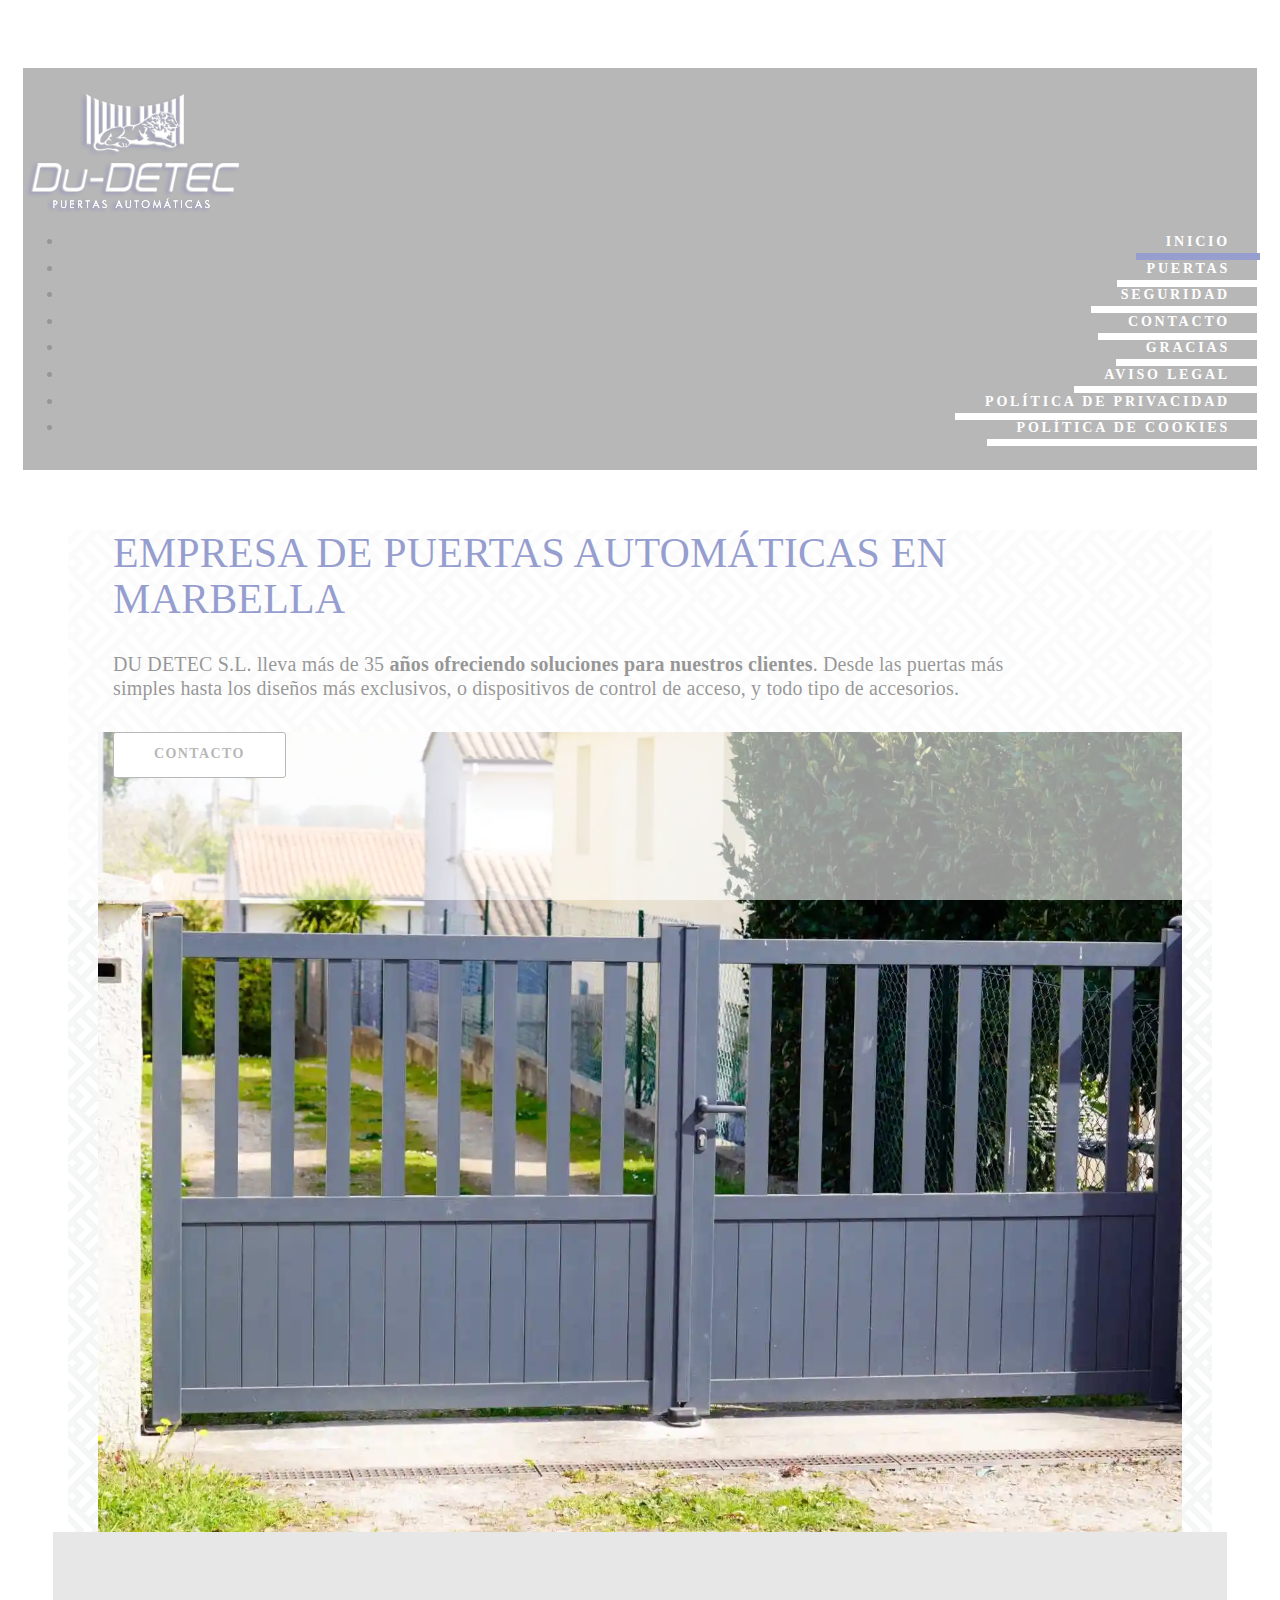
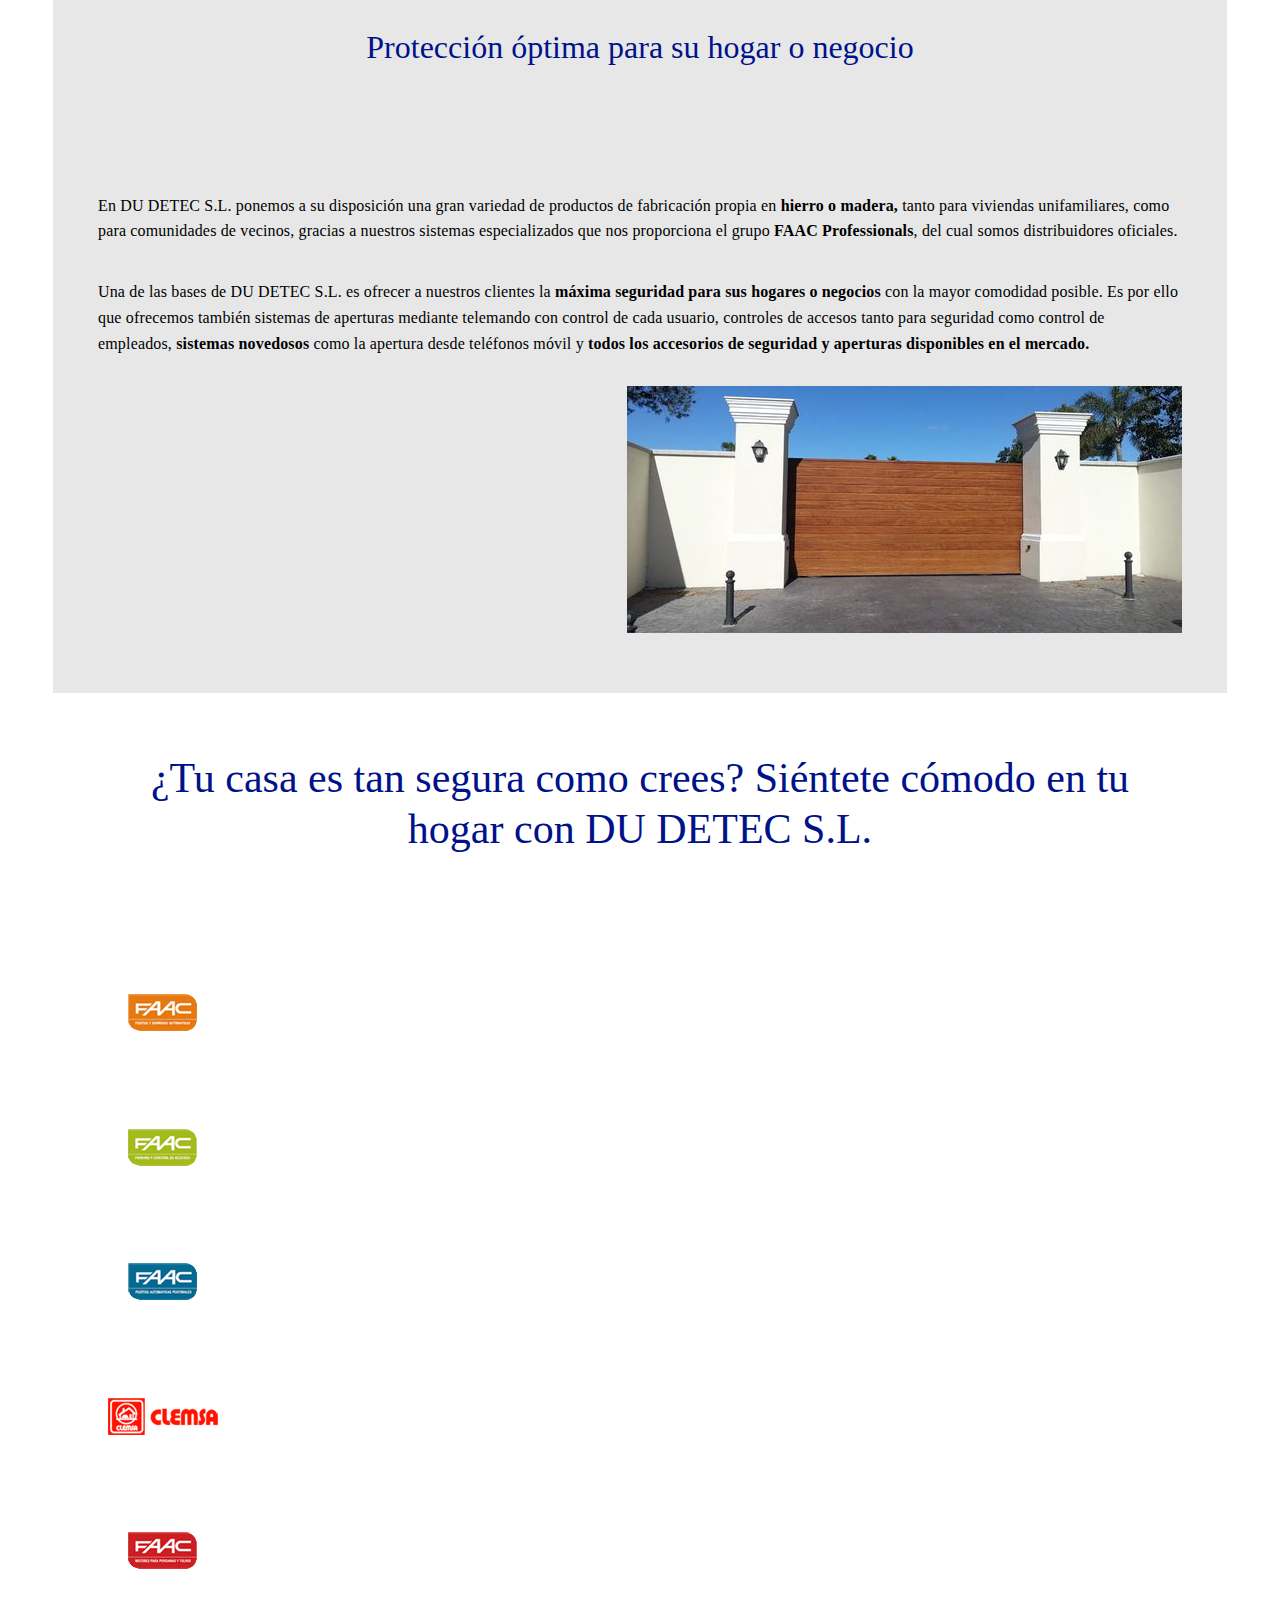
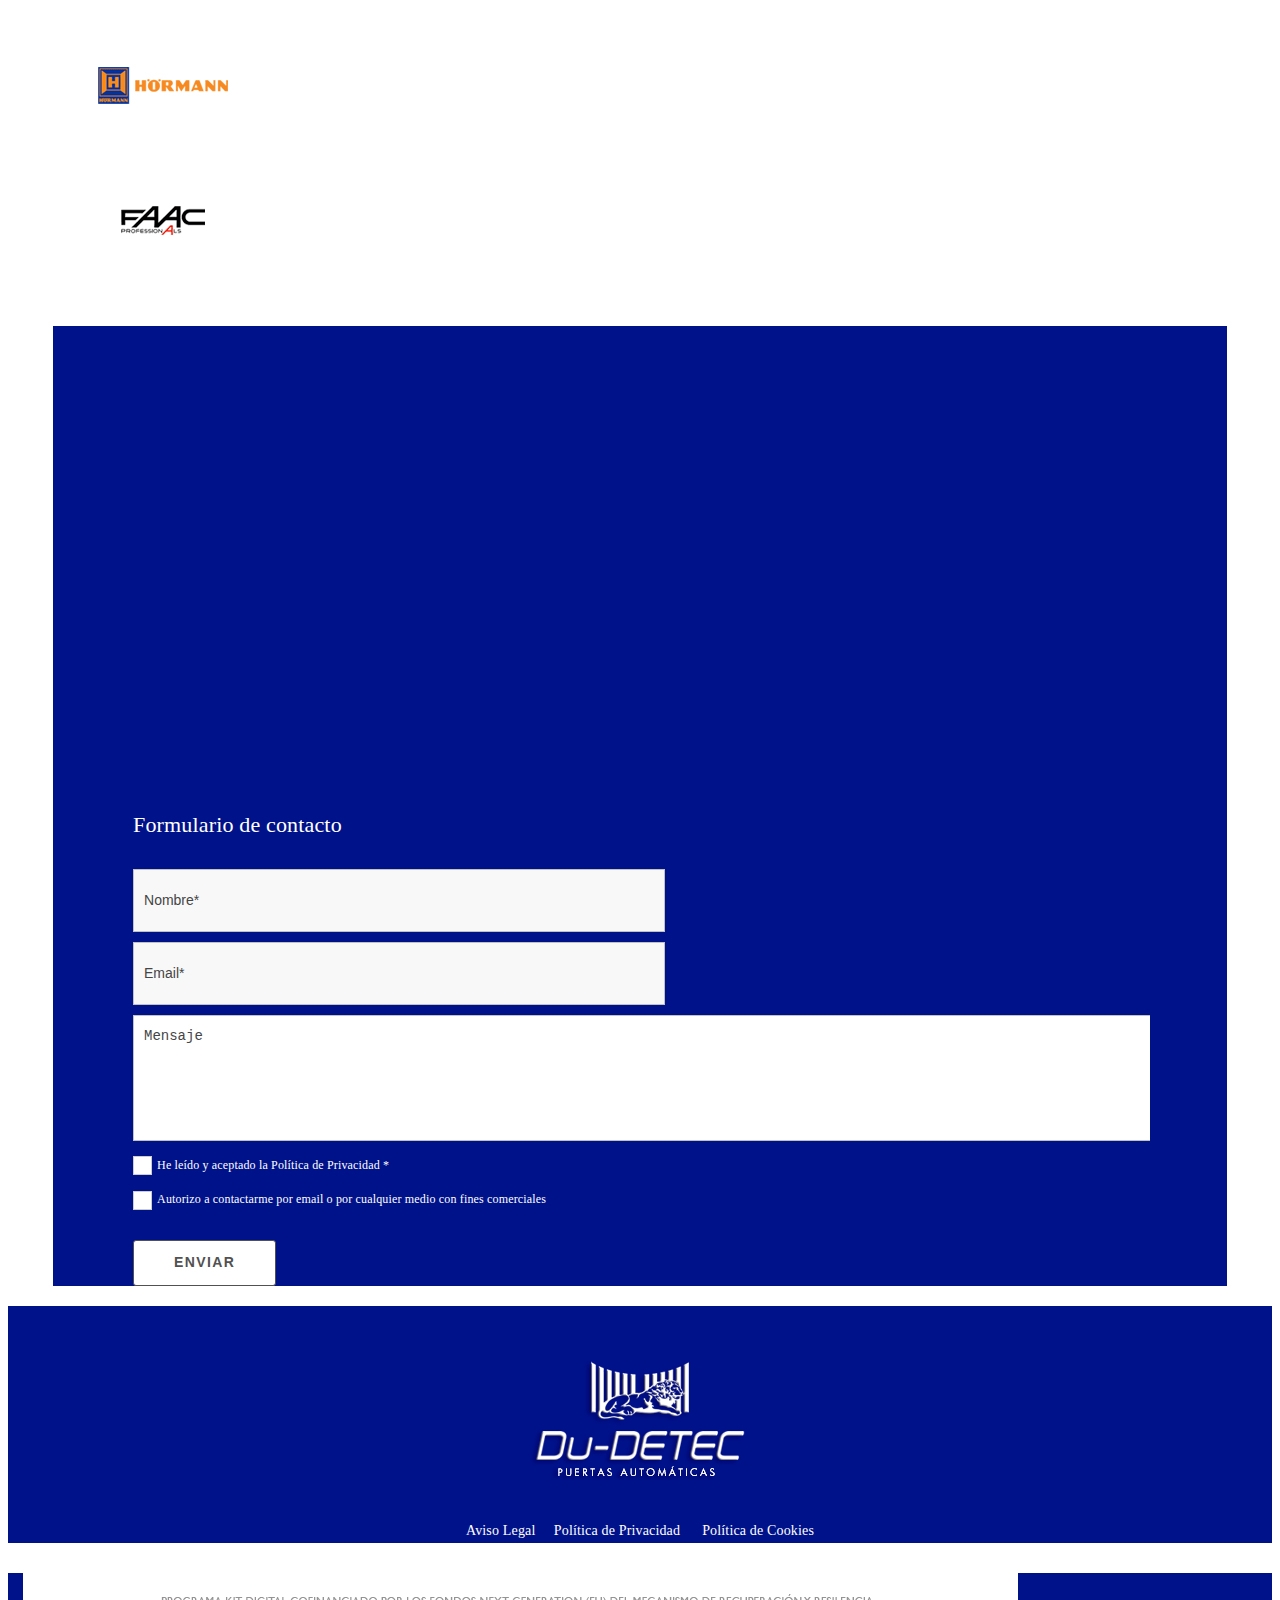
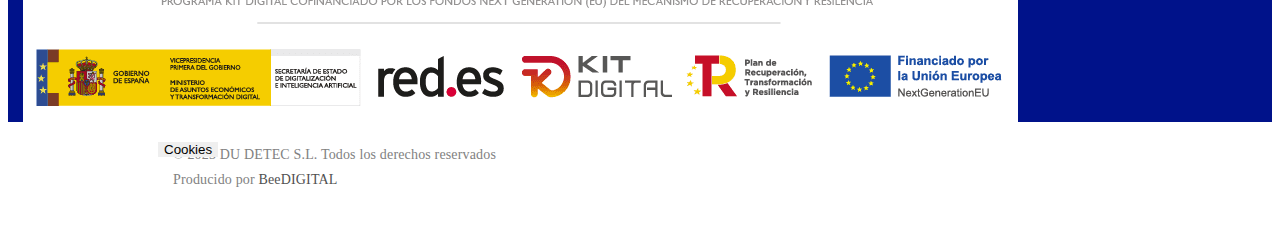
<file: index.html>
<!DOCTYPE html>
<html lang="es" data-currency="EUR" data-lang="es" data-countrycode="es_ES"
    data-rHash="eb9dc009821f5ebf31f56ec6ed3af8bd" dir="auto">

<head>
    <meta charset="UTF-8" />
    <script>window.isCookieOptIn = false; window.whitelistedDomains = ["cdnmns\\.com", "hcaptcha", "youtube\\.com", "ytimg\\.com", "extra\\-cdn\\.com"];</script>
    <script> var doNoTrack = localStorage.getItem('mono_donottrack'); window.YETT_WHITELIST = [/.*/]; window.YETT_UNBLOCKINLINE = true; if (window.isCookieOptIn && doNoTrack === null || String(doNoTrack) === 'true') { window.YETT_WHITELIST = [new RegExp('(' + window.location.host + '|^)/assets/js(?!/reseller/padigital(-test)?)'),].concat(window.whitelistedDomains.map(function (domain) { return new RegExp(domain); })); } !function (t, e) { "object" == typeof exports && "undefined" != typeof module ? e(exports) : "function" == typeof define && define.amd ? define(["exports"], e) : e((t = t || self).yett = {}) }(this, function (t) { "use strict"; window.MutationObserver || (window.MutationObserver = function (m) { function a(t) { this.i = [], this.m = t } function w(t) { var e, n = { type: null, target: null, addedNodes: [], removedNodes: [], previousSibling: null, nextSibling: null, attributeName: null, attributeNamespace: null, oldValue: null }; for (e in t) n[e] !== m && t[e] !== m && (n[e] = t[e]); return n } function o(r, i) { var a = l(r, i); return function (t) { var e = t.length; if (i.a && 3 === r.nodeType && r.nodeValue !== a.a && t.push(new w({ type: "characterData", target: r, oldValue: a.a })), i.b && a.b && k(t, r, a.b, i.f), i.c || i.g) var n = function (b, t, e, h) { function v(t, e, n, r, i) { var a, o, l, c = t.length - 1; for (i = -~((c - i) / 2); l = t.pop();)a = n[l.j], o = r[l.l], h.c && i && Math.abs(l.j - l.l) >= c && (b.push(w({ type: "childList", target: e, addedNodes: [a], removedNodes: [a], nextSibling: a.nextSibling, previousSibling: a.previousSibling })), i--), h.b && o.b && k(b, a, o.b, h.f), h.a && 3 === a.nodeType && a.nodeValue !== o.a && b.push(w({ type: "characterData", target: a, oldValue: o.a })), h.g && g(a, o) } function g(t, e) { for (var n, r, i, a, o, l = t.childNodes, c = e.c, u = l.length, s = c ? c.length : 0, d = 0, p = 0, f = 0; p < u || f < s;)(a = l[p]) === (o = (i = c[f]) && i.node) ? (h.b && i.b && k(b, a, i.b, h.f), h.a && i.a !== m && a.nodeValue !== i.a && b.push(w({ type: "characterData", target: a, oldValue: i.a })), r && v(r, t, l, c, d), h.g && (a.childNodes.length || i.c && i.c.length) && g(a, i), p++, f++) : (y = !0, n || (n = {}, r = []), a && (n[i = S(a)] || (n[i] = !0, -1 === (i = x(c, a, f, "node")) ? h.c && (b.push(w({ type: "childList", target: t, addedNodes: [a], nextSibling: a.nextSibling, previousSibling: a.previousSibling })), d++) : r.push({ j: p, l: i })), p++), o && o !== l[p] && (n[i = S(o)] || (n[i] = !0, -1 === (i = x(l, o, p)) ? h.c && (b.push(w({ type: "childList", target: e.node, removedNodes: [o], nextSibling: c[f + 1], previousSibling: c[f - 1] })), d--) : r.push({ j: i, l: f })), f++)); r && v(r, t, l, c, d) } var y; return g(t, e), y }(t, r, a, i); !n && t.length === e || (a = l(r, i)) } } function k(t, e, n, r) { for (var i, a, o = {}, l = e.attributes, c = l.length; c--;)a = (i = l[c]).name, r && r[a] === m || (u(e, i) !== n[a] && t.push(w({ type: "attributes", target: e, attributeName: a, oldValue: n[a], attributeNamespace: i.namespaceURI })), o[a] = !0); for (a in n) o[a] || t.push(w({ target: e, type: "attributes", attributeName: a, oldValue: n[a] })) } function l(t, r) { var i = !0; return function t(n) { var e = { node: n }; return !r.a || 3 !== n.nodeType && 8 !== n.nodeType ? (r.b && i && 1 === n.nodeType && (e.b = c(n.attributes, function (t, e) { return r.f && !r.f[e.name] || (t[e.name] = u(n, e)), t }, {})), i && (r.c || r.a || r.b && r.g) && (e.c = function (t, e) { for (var n = [], r = 0; r < t.length; r++)n[r] = e(t[r], r, t); return n }(n.childNodes, t)), i = r.g) : e.a = n.nodeValue, e }(t) } function S(e) { try { return e.id || (e.mo_id = e.mo_id || n++) } catch (t) { try { return e.nodeValue } catch (t) { return n++ } } } function c(t, e, n) { for (var r = 0; r < t.length; r++)n = e(n, t[r], r, t); return n } function x(t, e, n, r) { for (; n < t.length; n++)if ((r ? t[n][r] : t[n]) === e) return n; return -1 } a._period = 30, a.prototype = { observe: function (t, e) { for (var n = { b: !!(e.attributes || e.attributeFilter || e.attributeOldValue), c: !!e.childList, g: !!e.subtree, a: !(!e.characterData && !e.characterDataOldValue) }, r = this.i, i = 0; i < r.length; i++)r[i].s === t && r.splice(i, 1); e.attributeFilter && (n.f = c(e.attributeFilter, function (t, e) { return t[e] = !0, t }, {})), r.push({ s: t, o: o(t, n) }), this.h || function (n) { !function t() { var e = n.takeRecords(); e.length && n.m(e, n), n.h = setTimeout(t, a._period) }() }(this) }, takeRecords: function () { for (var t = [], e = this.i, n = 0; n < e.length; n++)e[n].o(t); return t }, disconnect: function () { this.i = [], clearTimeout(this.h), this.h = null } }; var t = document.createElement("i"); t.style.top = 0; var u = (t = "null" != t.attributes.style.value) ? function (t, e) { return e.value } : function (t, e) { return "style" !== e.name ? e.value : t.style.cssText }, n = 1; return a }(void 0)); function a(e, t) { var n = e && (!t || t !== b) && (!v.blacklist || v.blacklist.some(function (t) { return t.test(e) })) && (!v.whitelist || v.whitelist.every(function (t) { return !t.test(e) })); return n && -1 === r.indexOf(e) && (r.push(e), console.info("Script src '".concat(e, "' is blocked"))), n } function f(t) { var e = t.getAttribute("src"); return v.blacklist && v.blacklist.every(function (t) { return !t.test(e) }) || v.whitelist && v.whitelist.some(function (t) { return t.test(e) }) } var b = "javascript/blocked", h = window.YETT_UNBLOCKINLINE || !1, v = { blacklist: window.YETT_BLACKLIST, whitelist: window.YETT_WHITELIST }, g = { blacklisted: [] }, r = [], y = new MutationObserver(function (t) { for (var e = 0; e < t.length; e++)for (var i = t[e].addedNodes, n = function (t) { var n = i[t]; if (1 === n.nodeType && "SCRIPT" === n.tagName && !n.hasAttribute("data-noblock")) { var e = n.src, r = n.type; if (a(e, r)) { g.blacklisted.push(n.cloneNode()), n.type = b; n.addEventListener("beforescriptexecute", function t(e) { n.getAttribute("type") === b && e.preventDefault(), n.removeEventListener("beforescriptexecute", t) }), n.parentElement && n.parentElement.removeChild(n) } } }, r = 0; r < i.length; r++)n(r) }); y.observe(document.documentElement, { childList: !0, subtree: !0 }); var o = document.createElement; document.createElement = function () { for (var t = arguments.length, e = new Array(t), n = 0; n < t; n++)e[n] = arguments[n]; if ("script" !== e[0].toLowerCase()) return o.bind(document).apply(void 0, e); var r = o.bind(document).apply(void 0, e), i = r.setAttribute.bind(r); try { Object.defineProperties(r, { src: { get: function () { return r.getAttribute("src") }, set: function (t) { return a(t, r.type) && !r.hasAttribute("data-noblock") && i("type", b), i("src", t), !0 } }, type: { set: function (t) { var e = a(r.src, r.type) && !r.hasAttribute("data-noblock") ? b : t; return i("type", e), !0 } } }), r.setAttribute = function (t, e) { "type" === t || "src" === t ? r[t] = e : HTMLScriptElement.prototype.setAttribute.call(r, t, e) } } catch (t) { console.warn("Yett: unable to prevent script execution for script src ", r.src, ".\n", 'A likely cause would be because you are using a third-party browser extension that monkey patches the "document.createElement" function.') } return r }; var m = new RegExp("[|\\{}()[\\]^$+*?.]", "g"); t.unblock = function () { for (var t = arguments.length, n = new Array(t), e = 0; e < t; e++)n[e] = arguments[e]; n.length < 1 ? (v.blacklist = [], v.whitelist = []) : (v.blacklist && (v.blacklist = v.blacklist.filter(function (e) { return n.every(function (t) { return "string" == typeof t ? !e.test(t) : t instanceof RegExp ? e.toString() !== t.toString() : void 0 }) })), v.whitelist && (v.whitelist = v.whitelist.concat(n.map(function (e) { if ("string" == typeof e) { var n = ".*" + e.replace(m, "\\$&") + ".*"; if (v.whitelist.every(function (t) { return t.toString() !== n.toString() })) return new RegExp(n) } else if (e instanceof RegExp && v.whitelist.every(function (t) { return t.toString() !== e.toString() })) return e; return null }).filter(Boolean)))); for (var r = document.querySelectorAll('script[type="'.concat(b, '"]')), i = 0; i < r.length; i++) { var a = r[i]; f(a) && (a.type = "application/javascript", g.blacklisted.push(a), a.parentElement.removeChild(a)) } for (var o = g.blacklisted.length - 1; 0 <= o; --o) { var l = g.blacklisted[o]; if (f(l)) { var c = document.createElement("script"); c.setAttribute("src", l.src), c.setAttribute("type", "application/javascript"), document.head.appendChild(c), g.blacklisted.splice(o, 1) } } if (v.blacklist && v.blacklist.length < 1 && y.disconnect(), h) for (var u = document.querySelectorAll('script[type="javascript/inlineblocked"]'), s = 0; s < u.length; s++) { var d = u[s], p = document.createElement("script"); p.type = "text/javascript", p.innerText = d.innerText, d.parentNode.replaceChild(p, d) } }, Object.defineProperty(t, "__esModule", { value: !0 }) }); </script>
    <title>EMPRESA DE PUERTAS AUTOMÁTICAS MARBELLA</title>
    <meta name="description"
        content="¿Buscas una empresa de protección de hogar en Marbella? Dudetec es la empresa que necesitas si lo que quieres es aumentar la seguridad de tu hora.">
    <meta property="og:type" content="website">
    <meta property="og:title" content="EMPRESA DE PUERTAS AUTOMÁTICAS MARBELLA">
    <meta property="og:url" content="https://www.dudetec.net/">
    <meta property="og:description"
        content="¿Buscas una empresa de protección de hogar en Marbella? Dudetec es la empresa que necesitas si lo que quieres es aumentar la seguridad de tu hora.">
    <meta property="og:image" content="https://www.dudetec.net/uploads/NYeOhliQ/puertas-seccionales8s.jpg">
    <link rel='canonical' href='index.html' />
    <meta name="viewport" content="width=device-width, initial-scale=1">
    <link rel='shortcut icon' type='image/x-icon' href='uploads/kl4zDRtN/favicon.ico' />
    <link rel="stylesheet"
        href="https://site-assets.cdnmns.com/c4776f6351648920c0020dce141fe4be/css/grids.css?1694005268039">
    <link rel="stylesheet"
        href="https://site-assets.cdnmns.com/c4776f6351648920c0020dce141fe4be/css/hcaptcha.css?1694005268039">
    <link rel="stylesheet" href="assets/user-style.css@1687864404.css">
    <link rel="stylesheet" id="style_site" href="assets/sitestyle.css@1687864404.css">
    <link rel="stylesheet"
        href="https://site-assets.cdnmns.com/c4776f6351648920c0020dce141fe4be/css/external-libs.css?1694005268039">
    <!--[if lt IE 9]><script src="https://site-assets.cdnmns.com/c4776f6351648920c0020dce141fe4be/js/html5shiv.js"></script><script src="https://site-assets.cdnmns.com/c4776f6351648920c0020dce141fe4be/js/respond.js"></script><![endif]-->
    <script>if ('serviceWorker' in navigator) { navigator.serviceWorker.getRegistrations().then(function (registrations) { for (registration in registrations) { registration.unregister(); } }); }</script>
    <link rel="preconnect" href="https://site-assets.cdnmns.com/" crossorigin>
    <link rel="preconnect" href="https://fonts.prod.extra-cdn.com/" crossorigin>
    <script>window.ASSETSURL = 'https://site-assets.cdnmns.com/c4776f6351648920c0020dce141fe4be';</script>
    <script src="https://api.maptiler.com/maps/streets/leaflet.js"></script>
    <link href="https://api.maptiler.com/maps/streets/leaflet.css" rel="stylesheet">
</head>

<body id="p9533" data-dateformat='d/m/Y' data-req="lazyload,quicklink">





    <div id="r5001" class="row designRow">
        <div class="container container-fluid">
            <div class="col col-sm-12">
                <header data-onlynavigation="true">
                    <div id="r4450" class="row ">
                        <div class="container container-fluid">
                            <div id="c2999" class="col col-sm-12 Col col-md-1 hidden-md hidden-sm"></div>
                            <div id="c4068" class="col col-md-5 col-sm-6 col-lg-3 flexCol">
                                <div class="module autospacer"></div>
                                <div class="flexWrap"> <a href="index.html" title="" aria-label=""
                                        class="imageModuleWrap" id="w_m4819" data-track-event="click"
                                        data-track-action="internal_link_clicked">
                                        <img id="m4819" class="module image"
                                            src="uploads/kl4zDRtN/354x0_544x0/logo2.png" alt="Dudetec logo"
                                            data-author="" /></a></div>
                                <div class="module autospacer"></div>
                            </div>
                            <div id="c1979" class="col col-sm-6 col-md-7 col-lg-21 flexCol">
                                <div class="module autospacer"></div>
                                <div class="flexWrap">
                                    <nav id="m5000" class="module nav"
                                        data-settings="vertical=false,direction=right,push=true,activeParent=true,verticalNav-md=true,verticalNav-lg=false,verticalNav-sm=false"
                                        tabindex="-1">
                                        <ul class="navContainer">
                                            <li class=" active"> <a href="index.html" data-track-event="click"
                                                    data-track-action="internal_link_clicked">Inicio</a> </li>
                                            <li class=""> <a href="puertas.html" data-track-event="click"
                                                    data-track-action="internal_link_clicked">Puertas</a> </li>
                                            <li class=""> <a href="seguridad.html" data-track-event="click"
                                                    data-track-action="internal_link_clicked">Seguridad</a> </li>
                                            <li class=""> <a href="contacto.html" data-track-event="click"
                                                    data-track-action="internal_link_clicked">Contacto</a> </li>
                                            <li class=" hidden-lg hidden-md hidden-sm"> <a href="gracias.html"
                                                    data-track-event="click"
                                                    data-track-action="internal_link_clicked">Gracias</a> </li>
                                            <li class=" hidden-lg hidden-md hidden-sm"> <a href="aviso-legal.html"
                                                    data-track-event="click"
                                                    data-track-action="internal_link_clicked">Aviso Legal</a> </li>
                                            <li class=" hidden-lg hidden-md hidden-sm"> <a
                                                    href="politica-de-privacidad.html" data-track-event="click"
                                                    data-track-action="internal_link_clicked">Política de Privacidad</a>
                                            </li>
                                            <li class=" hidden-lg hidden-md hidden-sm"> <a
                                                    href="politica-de-cookies.html" data-track-event="click"
                                                    data-track-action="internal_link_clicked">Política de Cookies</a>
                                            </li>
                                        </ul>
                                    </nav>
                                </div>
                                <div class="module autospacer"></div>
                            </div>
                            <div id="c4124" class="col col-sm-12 Col col-md-1 hidden-md hidden-sm"></div>
                        </div>
                    </div>
                </header>
                <div id="r5002" class="row designRow">
                    <div class="container container-fluid">
                        <div class="col col-sm-12">
                            <div id="r2074" class="row ">
                                <div class="container container-fluid">
                                    <div id="c7707" class="col col-sm-12 col-lg-6 col-md-7 flexCol">
                                        <div class="module autospacer"></div>
                                        <div class="flexWrap">
                                            <div class="module text">
                                                <h1 class="darkspottext" style="text-align: left;">Empresa de puertas
                                                    automáticas EN Marbella</h1>
                                            </div>
                                            <div id="m7490" class="module text">
                                                <p class="darksmallspottext" style="text-align: left;">DU DETEC S.L.
                                                    lleva más de 35<span style="font-weight: bold;">&nbsp;años
                                                        ofreciendo soluciones para nuestros clientes</span>. Desde las
                                                    puertas más simples hasta los diseños más exclusivos, o dispositivos
                                                    de control de acceso, y todo tipo de accesorios.</p>
                                            </div> <a id="m9480" class="module button" href="contacto.html" title=""
                                                role="button" data-track-event="click"
                                                data-track-action="internal_link_clicked"> <span
                                                    class="buttonLabel labelRight">Contacto</span> </a>
                                        </div>
                                        <div class="module autospacer"></div>
                                    </div>
                                    <div id="c9602" class="col col-sm-12 col-lg-6 col-md-5 Col Col Col Col Col"
                                        data-req="parallax,parallax,parallax,parallax,parallax,parallax,parallax,parallax">
                                    </div>
                                </div>
                            </div>
                        </div>
                        <div id="r3421" class="row ">
                            <div class="container container-fluid">
                                <div class="col col-sm-12 col-lg-4 col-md-3">
                                    <div id="m2374" class="module divider " data-animate="fadeInLeft"></div>
                                </div>
                                <div class="col col-sm-12 col-lg-4 col-md-6">
                                    <div class="module text">
                                        <h2 class="subtitle" style="text-align: center;">Protección óptima para su
                                            hogar o negocio</h2>
                                    </div>
                                </div>
                                <div class="col col-sm-12 col-lg-4 col-md-3">
                                    <div id="m3182" class="module divider " data-animate="fadeInRight"></div>
                                </div>
                            </div>
                        </div>
                        <div id="r4939" class="row ">
                            <div class="container container-fixed">
                                <div class="col col-md-6 col-lg-6 col-sm-12">
                                    <div class="module text">
                                        <p class="bodytext">En DU DETEC S.L. ponemos a su disposición una gran
                                            variedad de productos de fabricación propia en<span
                                                style="font-weight: bold;"> hierro o madera,</span> tanto para
                                            viviendas unifamiliares, como para comunidades de vecinos, gracias a
                                            nuestros sistemas especializados que nos proporciona el grupo <span
                                                style="font-weight: bold;">FAAC</span> <span
                                                style="font-weight: bold;">Professionals</span>, del cual somos
                                            distribuidores oficiales.</p>
                                        <p class="bodytext">&nbsp;</p>
                                        <p class="bodytext">Una de las bases de DU DETEC S.L. es ofrecer a nuestros
                                            clientes la <span style="font-weight: bold;">máxima seguridad para sus
                                                hogares o negocios</span> con la mayor comodidad posible. Es por
                                            ello que ofrecemos también sistemas de aperturas mediante telemando con
                                            control de cada usuario, controles de accesos tanto para seguridad como
                                            control de empleados, <span style="font-weight: bold;">sistemas
                                                novedosos</span> como la apertura desde teléfonos móvil y <span
                                                style="font-weight: bold;">todos los accesorios de seguridad y
                                                aperturas disponibles en el mercado.</span></p>
                                    </div>
                                </div>
                                <div class="col col-md-6 col-lg-6 col-sm-12"><a href="index.html#"
                                        rel="nofollow noopener" onclick="return false" style="cursor: default;"
                                        class="imageModuleWrap" id="w_m4903" data-track-event="click"
                                        data-track-action="internal_link_clicked"> <img id="m4903" class="module image "
                                            src="uploads/CvyFR5RU/737x0_555x0/slide2.jpg" alt="Dudetec puerta madera"
                                            data-author="" /></a></div>
                            </div>
                        </div>
                        <div id="r2924" class="row bgfilter">
                            <div class="container container-fixed">
                                <div class="col col-sm-12">
                                    <div class="module text">
                                        <p class="headline" style="text-align: center;">¿Tu casa es tan segura como
                                            crees? Siéntete cómodo en tu hogar con DU DETEC S.L.</p>
                                    </div>
                                </div>
                            </div>
                        </div>
                        <div class="row ">
                            <div class="container container-fixed">

                                <div class="col img-faac">
                                    <img src="uploads/faac/faac2.png" alt="faac2">
                                </div>

                                <div class="col img-faac">
                                    <img src="uploads/faac/faac4.png" alt="faac4">
                                </div>

                                <div class="col img-faac">
                                    <img src="uploads/faac/faac3.png" alt="faac3">
                                </div>

                                <div class="col img-faac">
                                    <img src="uploads/faac/clemsa2.png" alt="clemsa2">
                                </div>

                                <div class="col img-faac">
                                    <img src="uploads/faac/faac5.png" alt="faac5">
                                </div>

                                <div class="col img-faac">
                                    <img src="uploads/faac/hormann2.png" alt="hormann2">
                                </div>

                                <div class="col img-faac">
                                    <img src="uploads/faac/faac-pro.png" alt="faac-pro">
                                </div>

                            </div>
                        </div>
                        <div id="r3462" class="row ">
                            <div class="container container-fluid">

                                <div id="c8728" class="col col-sm-12 col-lg-5 col-md-6">
                                    <div id="m8120" class="" data-url="?m=m8120" data-req="mapbox-gl,leaflet,osmap"
                                        data-animate="">

                                        <div>

                                            <iframe
                                                src="https://www.google.com/maps/embed?pb=!1m23!1m12!1m3!1d283.566975406322!2d-4.99357708745468!3d36.47702775062899!2m3!1f0!2f0!3f0!3m2!1i1024!2i768!4f13.1!4m8!3e6!4m0!4m5!1s0xd732a3940b98c27%3A0x6157cc69d088ad0!2zQy4gSm9zw6kgRWNoZWdhcmF5LCAzNywgMjk2NzAgTWFyYmVsbGEsIE3DoWxhZ2EsIEVzcGHDsWE!3m2!1d36.477125099999995!2d-4.9934746!5e0!3m2!1ses!2sve!4v1694565199851!5m2!1ses!2sve"
                                                width="527" height="460" style="border:0;" allowfullscreen=""
                                                loading="lazy" referrerpolicy="no-referrer-when-downgrade"
                                                style="background-color: blue;">
                                            </iframe>

                                        </div>
                                    </div>
                                </div>
                                <div id="c2851" class="col col-sm-12 col-lg-7 col-md-6 flexCol">
                                    <div class="module autospacer"></div>
                                    <div class="flexWrap">
                                        <div id="m4608" class="module text">
                                            <h3 class="smallsubtitle">Formulario de contacto</h3>
                                        </div>
                                        <form method="post" id="m1320" class="module form" data-url="?m=m1320"
                                            data-req="form,ext-https://js.hcaptcha.com/1/api.js?onload=formsInitHcaptcha&render=explicit"
                                            data-settings="margin=1" data-track-action="custom_form"
                                            onsubmit="return _monoForm.submitForm(this);">
                                            <div class="fields clear">
                                                <div class="field w50 "> <label for="m1320_field_0"></label> <input
                                                        type="text" name="field_0" autocomplete="on" id="m1320_field_0"
                                                        placeholder="Nombre*" data-required="true" /> </div>
                                                <div class="field w50 "> <label for="m1320_field_1"></label> <input
                                                        type="text" data-type="email" name="field_1"
                                                        autocomplete="email" id="m1320_field_1" placeholder="Email*"
                                                        data-required="true" /> </div>
                                                <div class="field w100 "> <label for="m1320_field_2"></label>
                                                    <textarea name="field_2" id="m1320_field_2"
                                                        placeholder="Mensaje"></textarea>
                                                </div> <input type="hidden" name="__requestToken"
                                                    value="7762b3510cbc015eb167e252e5d82dfcd9a78eefdf924bb62d8fa97f4ce0a6e0" />
                                                <div class="field veiled" style="display:none;height:0px" tabindex="-1">
                                                    <textarea name="dfa42e0d" placeholder="Lorem ipsum"></textarea>
                                                </div> <input type="hidden" name="_ha_seed" value="dfa42e0d" />
                                            </div>
                                            <div class="optins clear">
                                                <div class="field w100 optin">
                                                    <div class="form_option"><input type="checkbox" name="optin_field_0"
                                                            id="m1320_optin_field_0" value="1"
                                                            data-required="true" /><span class="label_optin_field_0"><a
                                                                class="optinLink" target="_blank" rel="noopener"
                                                                href="politica-de-privacidad.html"
                                                                data-track-event="click"
                                                                data-track-action="internal_link_clicked">He leído y
                                                                aceptado la Política de Privacidad *</a></span>
                                                    </div>
                                                </div>
                                                <div class="field w100 optin">
                                                    <div class="form_option"><input type="checkbox" name="optin_field_1"
                                                            id="m1320_optin_field_1" value="1" /><span
                                                            class="label_optin_field_1">Autorizo a
                                                            contactarme por email o por cualquier medio con fines
                                                            comerciales</span> </div>
                                                </div>
                                            </div>
                                            <div class="h-captcha" data-sitekey="b95e219b-fbb6-40de-b93b-6a9b1a873c5f"
                                                data-callback="onHcaptchaSuccess"></div>
                                            <div id="errors_m1320"> </div> <input type="hidden" name="form_m1320"
                                                value="1"> <input type="submit" class="button" value="Enviar">
                                        </form>
                                    </div>
                                    <div class="module autospacer"></div>
                                </div>
                            </div>
                        </div>
                    </div>
                </div>
            </div>
            <footer>
                <div id="r4248" class="row ">
                    <div class="container container-fluid">
                        <div id="c5783" class="col col-sm-12 col-md-1 Col hidden-md hidden-sm Col"></div>
                        <div id="c8038" class="col col-sm-12 col-lg-4 col-md-6 flexCol">
                            <div class="module autospacer"></div>
                            <div class="flexWrap"> <a href="index.html#" rel="nofollow noopener" onclick="return false"
                                    style="cursor: default;" class="imageModuleWrap" id="w_m4336"
                                    data-track-event="click" data-track-action="internal_link_clicked">
                                    <img id="m4336" class="module image" src="uploads/kl4zDRtN/707x0_773x0/logo2.png"
                                        alt="Dudetec logo" data-author="" /></a></div>
                            <div class="module autospacer"></div>
                            <div class="flexWrap">
                                <div id="m8285" class="module text">
                                    <p class="footertext" style="text-align: center;"><a href="aviso-legal.html"
                                            data-track-event="click" data-track-action="internal_link_clicked">Aviso
                                            Legal</a> &nbsp; &nbsp;&nbsp;<a href="politica-de-privacidad.html"
                                            data-track-event="click" data-track-action="internal_link_clicked">Política
                                            de
                                            Privacidad</a>&nbsp; &nbsp; &nbsp; <a href="politica-de-cookies.html"
                                            data-track-event="click" data-track-action="internal_link_clicked">Política
                                            de Cookies</a></p>
                                </div>
                            </div>
                        </div>
                        <div id="c8619" class="col col-sm-12 col-lg-7 col-md-6 flexCol">
                            <div class="module autospacer"></div>
                            <div class="flexWrap"> <a href="index.html#" rel="nofollow noopener" onclick="return false"
                                    style="cursor: default;" class="imageModuleWrap" id="w_m3550"
                                    data-track-event="click" data-track-action="internal_link_clicked">

                                    <img id="m3550" class="module image" src="uploads/Zxidyg6Q/737x0_1463x0/unnamed.png"
                                        alt="PROGRAMA KIT DIGITAL COFINANCIADO POR LOS FONDOS NEXT GENERATION (EU) DEL MECANISMO DE RECUPERACIÓN Y RESILENCIA "
                                        data-author="" /></a></div>
                            <div class="module autospacer"></div>
                        </div>
                    </div>
                </div>
            </footer>
            <div class="row brandfooter">
                <button id="optOutButton" class="optout-button visible"
                    style="position: absolute !important;">Cookies</button>
                <div class="container container-fluid">
                    <div class="col col-md-8 col-lg-8 col-sm-12 text-left"> &copy; 2023 DU DETEC S.L. Todos los
                        derechos reservados </div>
                    <div class="col col-md-4 col-lg-4 col-sm-12 text-right"> Producido por <a
                            href="https://www.beedigital.es/" rel="nofollow noopener" data-track-event="click"
                            data-track-action="link_clicked">BeeDIGITAL</a> </div>
                </div>
            </div>
        </div>
    </div>

    <div id="optOutBar" class="infobar-wrapper" data-settings="bottom" style="display: none;">
        <button id="optoutbar-close" class="infobar-close" aria-label="Cookies" style="background: none;">×</button>
        <div class="infobar">
            <div class="cookie-row text">
                <h4 class="cookie-headline">Identificador de consentimiento</h4>
                <p class="cookie-description">Guardamos un identificador (ID) de consentimiento para poder documentar y
                    rastrear el consentimiento del visitante. Este identificador es aleatorio y completamente anónimo.
                    En caso de que desees solicitar una prueba de tu consentimiento en este sitio web, facilítanos el
                    identificador de consentimiento. Ten en cuenta que si borras las «cookies» de tu navegador, dicho
                    identificador se borrará también y ya no podremos rastrear el consentimiento.</p>
                <p class="cookie-readmore">Tu identificador de consentimiento es: pudanrh5-1pgr-4d7m-q3hj-0z1r7ubhd8gs
                </p>
                <h4 class="cookie-headline push-top">Retiro del consentimiento</h4>
                <p class="cookie-description">Al hacer clic en el botón de este «banner», revocas el consentimiento que
                    has dado anteriormente para cargar «cookies» en este sitio web. La próxima vez que visites el sitio
                    web, el «banner» de notificación de «cookies» volverá a aparecer y podrás seleccionar nuevamente tus
                    preferencias de «cookies».</p>
            </div>

            <div class="cookie-row buttons">
                <div class="cookie-checkboxes"></div>
                <div class="cookie-buttons">
                    <a id="revoke-consent">Revocar consentimiento de cookies</a>
                </div>
            </div>
        </div>
    </div>

    </div> <a href='index.html#' data-req="scrollTop" class='scrollIcon hidden bottom_right' data-track-event="click"
        data-track-action="internal_link_clicked"> <span></span> </a>
    <script nomodule
        src="https://site-assets.cdnmns.com/c4776f6351648920c0020dce141fe4be/js/loader-polyfills.js?1694005268039"></script>
    <script async defer
        src="https://site-assets.cdnmns.com/c4776f6351648920c0020dce141fe4be/js/loader.js?1694005268039"></script>
    <script
        type='application/ld+json'>{"@context":"http://schema.org","@type":"LocalBusiness","@id":"https://www.dudetec.net/#global_business","name":"DU DETEC S.L.","address":{"@type":"PostalAddress","streetAddress":"Calle JOSE ECHEGARAY, 37","addressLocality":"Marbella","addressRegion":"M\u00c1LAGA","postalCode":"29670","addressCountry":"Espa\u00f1a"},"email":"info@dudetec.com","telephone":"952781753","description":"Lo m\u00e1s importante eres t\u00fa.","url":"https://www.dudetec.net","image":"https://www.dudetec.net/uploads/NYeOhliQ/puertas-seccionales8s.jpg","logo":"https://www.dudetec.net/uploads/kl4zDRtN/logo2.png"}</script>

    <script>
        document.getElementById("optOutButton").onclick = function () {

            document.getElementById("optOutBar").style.display = "block";
        }

        document.getElementById("optoutbar-close").onclick = function () {
            document.getElementById("optOutBar").style.display = "none";
        }

        document.getElementById("revoke-consent").onclick = function () {
            document.getElementById("optOutBar").style.display = "none";
        }

    </script>

</body>

</html>
</file>
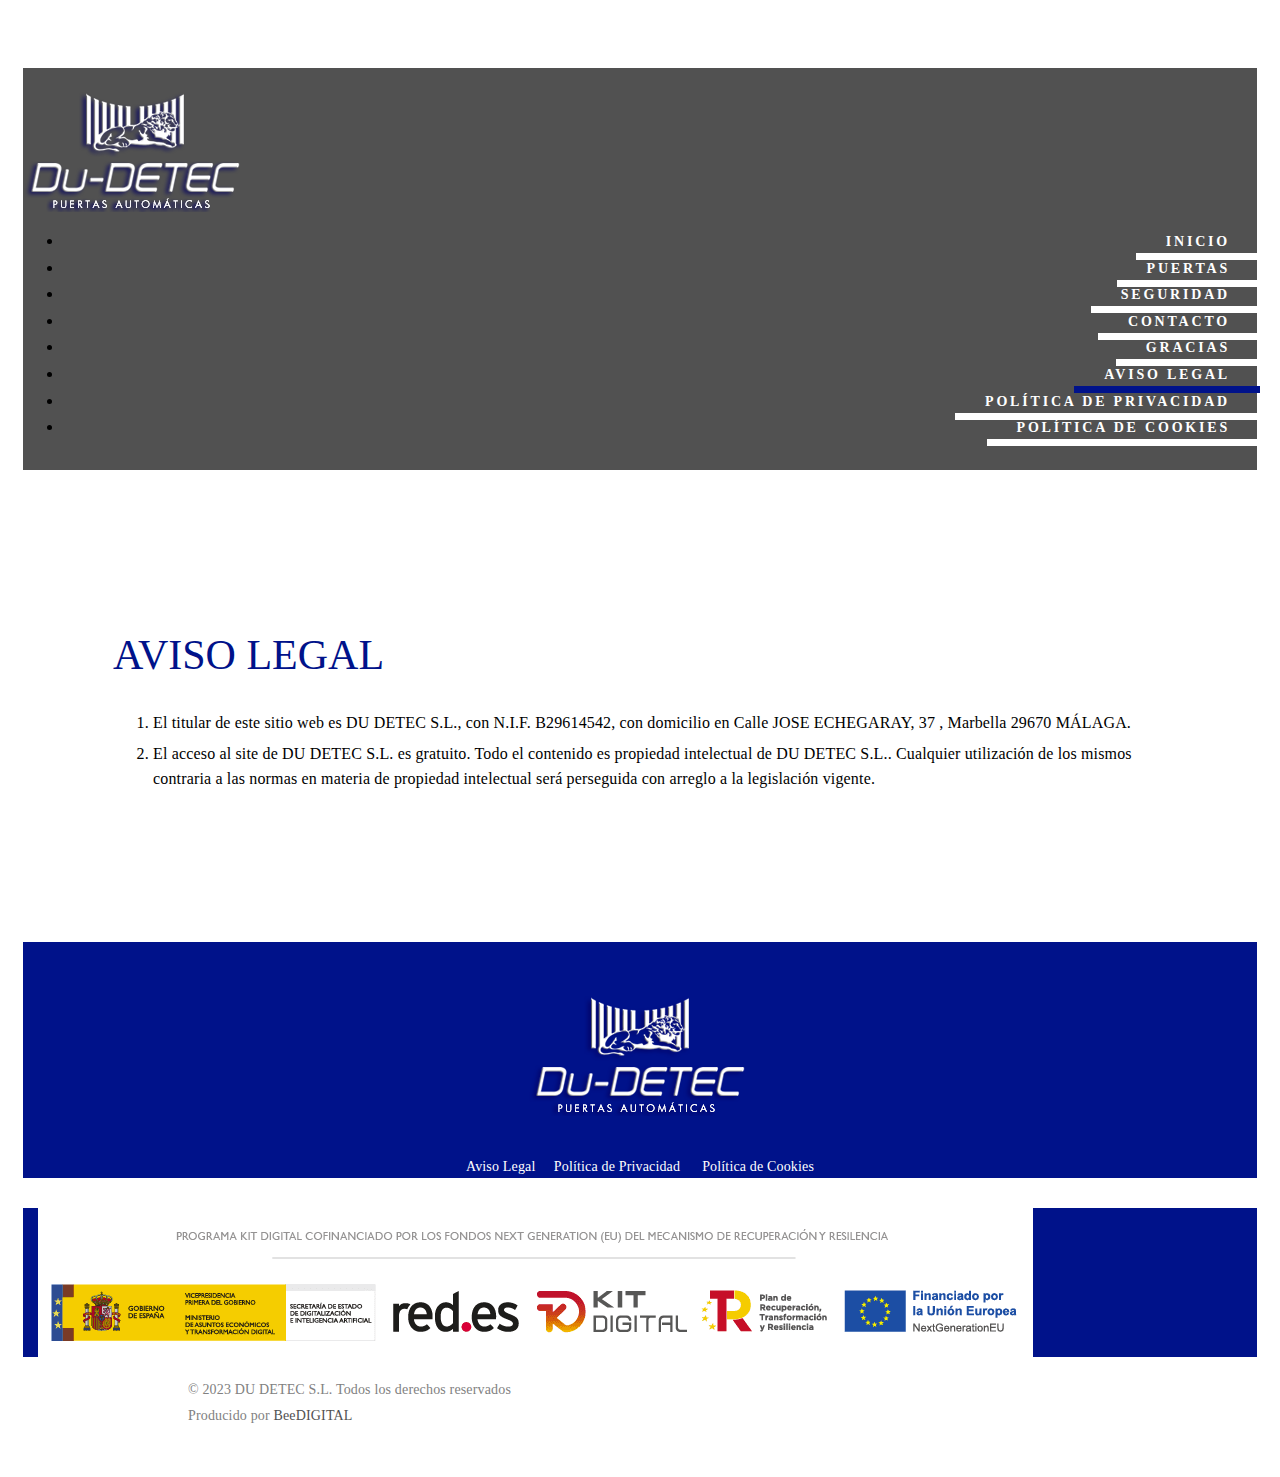
<file: aviso-legal.html>
<!DOCTYPE html>
<html lang="es" data-currency="EUR" data-lang="es" data-countrycode="es_ES"
    data-rHash="eb9dc009821f5ebf31f56ec6ed3af8bd" dir="auto">

<head>
    <meta charset="UTF-8" />
    <script>window.isCookieOptIn = false; window.whitelistedDomains = ["cdnmns\\.com", "hcaptcha", "youtube\\.com", "ytimg\\.com", "extra\\-cdn\\.com"];</script>
    <script> var doNoTrack = localStorage.getItem('mono_donottrack'); window.YETT_WHITELIST = [/.*/]; window.YETT_UNBLOCKINLINE = true; if (window.isCookieOptIn && doNoTrack === null || String(doNoTrack) === 'true') { window.YETT_WHITELIST = [new RegExp('(' + window.location.host + '|^)/assets/js(?!/reseller/padigital(-test)?)'),].concat(window.whitelistedDomains.map(function (domain) { return new RegExp(domain); })); } !function (t, e) { "object" == typeof exports && "undefined" != typeof module ? e(exports) : "function" == typeof define && define.amd ? define(["exports"], e) : e((t = t || self).yett = {}) }(this, function (t) { "use strict"; window.MutationObserver || (window.MutationObserver = function (m) { function a(t) { this.i = [], this.m = t } function w(t) { var e, n = { type: null, target: null, addedNodes: [], removedNodes: [], previousSibling: null, nextSibling: null, attributeName: null, attributeNamespace: null, oldValue: null }; for (e in t) n[e] !== m && t[e] !== m && (n[e] = t[e]); return n } function o(r, i) { var a = l(r, i); return function (t) { var e = t.length; if (i.a && 3 === r.nodeType && r.nodeValue !== a.a && t.push(new w({ type: "characterData", target: r, oldValue: a.a })), i.b && a.b && k(t, r, a.b, i.f), i.c || i.g) var n = function (b, t, e, h) { function v(t, e, n, r, i) { var a, o, l, c = t.length - 1; for (i = -~((c - i) / 2); l = t.pop();)a = n[l.j], o = r[l.l], h.c && i && Math.abs(l.j - l.l) >= c && (b.push(w({ type: "childList", target: e, addedNodes: [a], removedNodes: [a], nextSibling: a.nextSibling, previousSibling: a.previousSibling })), i--), h.b && o.b && k(b, a, o.b, h.f), h.a && 3 === a.nodeType && a.nodeValue !== o.a && b.push(w({ type: "characterData", target: a, oldValue: o.a })), h.g && g(a, o) } function g(t, e) { for (var n, r, i, a, o, l = t.childNodes, c = e.c, u = l.length, s = c ? c.length : 0, d = 0, p = 0, f = 0; p < u || f < s;)(a = l[p]) === (o = (i = c[f]) && i.node) ? (h.b && i.b && k(b, a, i.b, h.f), h.a && i.a !== m && a.nodeValue !== i.a && b.push(w({ type: "characterData", target: a, oldValue: i.a })), r && v(r, t, l, c, d), h.g && (a.childNodes.length || i.c && i.c.length) && g(a, i), p++, f++) : (y = !0, n || (n = {}, r = []), a && (n[i = S(a)] || (n[i] = !0, -1 === (i = x(c, a, f, "node")) ? h.c && (b.push(w({ type: "childList", target: t, addedNodes: [a], nextSibling: a.nextSibling, previousSibling: a.previousSibling })), d++) : r.push({ j: p, l: i })), p++), o && o !== l[p] && (n[i = S(o)] || (n[i] = !0, -1 === (i = x(l, o, p)) ? h.c && (b.push(w({ type: "childList", target: e.node, removedNodes: [o], nextSibling: c[f + 1], previousSibling: c[f - 1] })), d--) : r.push({ j: i, l: f })), f++)); r && v(r, t, l, c, d) } var y; return g(t, e), y }(t, r, a, i); !n && t.length === e || (a = l(r, i)) } } function k(t, e, n, r) { for (var i, a, o = {}, l = e.attributes, c = l.length; c--;)a = (i = l[c]).name, r && r[a] === m || (u(e, i) !== n[a] && t.push(w({ type: "attributes", target: e, attributeName: a, oldValue: n[a], attributeNamespace: i.namespaceURI })), o[a] = !0); for (a in n) o[a] || t.push(w({ target: e, type: "attributes", attributeName: a, oldValue: n[a] })) } function l(t, r) { var i = !0; return function t(n) { var e = { node: n }; return !r.a || 3 !== n.nodeType && 8 !== n.nodeType ? (r.b && i && 1 === n.nodeType && (e.b = c(n.attributes, function (t, e) { return r.f && !r.f[e.name] || (t[e.name] = u(n, e)), t }, {})), i && (r.c || r.a || r.b && r.g) && (e.c = function (t, e) { for (var n = [], r = 0; r < t.length; r++)n[r] = e(t[r], r, t); return n }(n.childNodes, t)), i = r.g) : e.a = n.nodeValue, e }(t) } function S(e) { try { return e.id || (e.mo_id = e.mo_id || n++) } catch (t) { try { return e.nodeValue } catch (t) { return n++ } } } function c(t, e, n) { for (var r = 0; r < t.length; r++)n = e(n, t[r], r, t); return n } function x(t, e, n, r) { for (; n < t.length; n++)if ((r ? t[n][r] : t[n]) === e) return n; return -1 } a._period = 30, a.prototype = { observe: function (t, e) { for (var n = { b: !!(e.attributes || e.attributeFilter || e.attributeOldValue), c: !!e.childList, g: !!e.subtree, a: !(!e.characterData && !e.characterDataOldValue) }, r = this.i, i = 0; i < r.length; i++)r[i].s === t && r.splice(i, 1); e.attributeFilter && (n.f = c(e.attributeFilter, function (t, e) { return t[e] = !0, t }, {})), r.push({ s: t, o: o(t, n) }), this.h || function (n) { !function t() { var e = n.takeRecords(); e.length && n.m(e, n), n.h = setTimeout(t, a._period) }() }(this) }, takeRecords: function () { for (var t = [], e = this.i, n = 0; n < e.length; n++)e[n].o(t); return t }, disconnect: function () { this.i = [], clearTimeout(this.h), this.h = null } }; var t = document.createElement("i"); t.style.top = 0; var u = (t = "null" != t.attributes.style.value) ? function (t, e) { return e.value } : function (t, e) { return "style" !== e.name ? e.value : t.style.cssText }, n = 1; return a }(void 0)); function a(e, t) { var n = e && (!t || t !== b) && (!v.blacklist || v.blacklist.some(function (t) { return t.test(e) })) && (!v.whitelist || v.whitelist.every(function (t) { return !t.test(e) })); return n && -1 === r.indexOf(e) && (r.push(e), console.info("Script src '".concat(e, "' is blocked"))), n } function f(t) { var e = t.getAttribute("src"); return v.blacklist && v.blacklist.every(function (t) { return !t.test(e) }) || v.whitelist && v.whitelist.some(function (t) { return t.test(e) }) } var b = "javascript/blocked", h = window.YETT_UNBLOCKINLINE || !1, v = { blacklist: window.YETT_BLACKLIST, whitelist: window.YETT_WHITELIST }, g = { blacklisted: [] }, r = [], y = new MutationObserver(function (t) { for (var e = 0; e < t.length; e++)for (var i = t[e].addedNodes, n = function (t) { var n = i[t]; if (1 === n.nodeType && "SCRIPT" === n.tagName && !n.hasAttribute("data-noblock")) { var e = n.src, r = n.type; if (a(e, r)) { g.blacklisted.push(n.cloneNode()), n.type = b; n.addEventListener("beforescriptexecute", function t(e) { n.getAttribute("type") === b && e.preventDefault(), n.removeEventListener("beforescriptexecute", t) }), n.parentElement && n.parentElement.removeChild(n) } } }, r = 0; r < i.length; r++)n(r) }); y.observe(document.documentElement, { childList: !0, subtree: !0 }); var o = document.createElement; document.createElement = function () { for (var t = arguments.length, e = new Array(t), n = 0; n < t; n++)e[n] = arguments[n]; if ("script" !== e[0].toLowerCase()) return o.bind(document).apply(void 0, e); var r = o.bind(document).apply(void 0, e), i = r.setAttribute.bind(r); try { Object.defineProperties(r, { src: { get: function () { return r.getAttribute("src") }, set: function (t) { return a(t, r.type) && !r.hasAttribute("data-noblock") && i("type", b), i("src", t), !0 } }, type: { set: function (t) { var e = a(r.src, r.type) && !r.hasAttribute("data-noblock") ? b : t; return i("type", e), !0 } } }), r.setAttribute = function (t, e) { "type" === t || "src" === t ? r[t] = e : HTMLScriptElement.prototype.setAttribute.call(r, t, e) } } catch (t) { console.warn("Yett: unable to prevent script execution for script src ", r.src, ".\n", 'A likely cause would be because you are using a third-party browser extension that monkey patches the "document.createElement" function.') } return r }; var m = new RegExp("[|\\{}()[\\]^$+*?.]", "g"); t.unblock = function () { for (var t = arguments.length, n = new Array(t), e = 0; e < t; e++)n[e] = arguments[e]; n.length < 1 ? (v.blacklist = [], v.whitelist = []) : (v.blacklist && (v.blacklist = v.blacklist.filter(function (e) { return n.every(function (t) { return "string" == typeof t ? !e.test(t) : t instanceof RegExp ? e.toString() !== t.toString() : void 0 }) })), v.whitelist && (v.whitelist = v.whitelist.concat(n.map(function (e) { if ("string" == typeof e) { var n = ".*" + e.replace(m, "\\$&") + ".*"; if (v.whitelist.every(function (t) { return t.toString() !== n.toString() })) return new RegExp(n) } else if (e instanceof RegExp && v.whitelist.every(function (t) { return t.toString() !== e.toString() })) return e; return null }).filter(Boolean)))); for (var r = document.querySelectorAll('script[type="'.concat(b, '"]')), i = 0; i < r.length; i++) { var a = r[i]; f(a) && (a.type = "application/javascript", g.blacklisted.push(a), a.parentElement.removeChild(a)) } for (var o = g.blacklisted.length - 1; 0 <= o; --o) { var l = g.blacklisted[o]; if (f(l)) { var c = document.createElement("script"); c.setAttribute("src", l.src), c.setAttribute("type", "application/javascript"), document.head.appendChild(c), g.blacklisted.splice(o, 1) } } if (v.blacklist && v.blacklist.length < 1 && y.disconnect(), h) for (var u = document.querySelectorAll('script[type="javascript/inlineblocked"]'), s = 0; s < u.length; s++) { var d = u[s], p = document.createElement("script"); p.type = "text/javascript", p.innerText = d.innerText, d.parentNode.replaceChild(p, d) } }, Object.defineProperty(t, "__esModule", { value: !0 }) }); </script>
    <title>Aviso Legal</title>
    <meta property="og:type" content="website">
    <meta property="og:title" content="Aviso Legal">
    <meta property="og:url" content="https://www.dudetec.net/aviso-legal">
    <meta property="og:image" content="https://www.dudetec.net/uploads/NYeOhliQ/puertas-seccionales8s.jpg">
    <meta name="robots" content="noindex, nofollow, noarchive">
    <meta name="viewport" content="width=device-width, initial-scale=1">
    <link rel='shortcut icon' type='image/x-icon' href='uploads/kl4zDRtN/favicon.ico' />
    <link rel="stylesheet"
        href="https://site-assets.cdnmns.com/c4776f6351648920c0020dce141fe4be/css/grids.css?1694420612747">
    <link rel="stylesheet"
        href="https://site-assets.cdnmns.com/c4776f6351648920c0020dce141fe4be/css/hcaptcha.css?1694420612747">
    <link rel="stylesheet" href="assets/user-style.css@1687864404.css">
    <link rel="stylesheet" id="style_site" href="assets/sitestyle.css@1687864404.css">
    <link rel="stylesheet"
        href="https://site-assets.cdnmns.com/c4776f6351648920c0020dce141fe4be/css/external-libs.css?1694420612747">
    <!--[if lt IE 9]><script src="https://site-assets.cdnmns.com/c4776f6351648920c0020dce141fe4be/js/html5shiv.js"></script><script src="https://site-assets.cdnmns.com/c4776f6351648920c0020dce141fe4be/js/respond.js"></script><![endif]-->
    <script>if ('serviceWorker' in navigator) { navigator.serviceWorker.getRegistrations().then(function (registrations) { for (registration in registrations) { registration.unregister(); } }); }</script>
    <link rel="preconnect" href="https://site-assets.cdnmns.com/" crossorigin>
    <link rel="preconnect" href="https://fonts.prod.extra-cdn.com/" crossorigin>
    <script>window.ASSETSURL = 'https://site-assets.cdnmns.com/c4776f6351648920c0020dce141fe4be';</script>
</head>

<body id="p5035" data-dateformat='d/m/Y' data-req="lazyload,quicklink">
    <div id="r5001" class="row designRow">
        <div class="container container-fluid">
            <div class="col col-sm-12">
                <header data-onlynavigation="true">
                    <div id="r4450" class="row ">
                        <div class="container container-fluid">
                            <div id="c2999" class="col col-sm-12 Col col-md-1 hidden-md hidden-sm"></div>
                            <div id="c4068" class="col col-md-5 col-sm-6 col-lg-3 flexCol">
                                <div class="module autospacer"></div>
                                <div class="flexWrap"> <a href="index.html" title="" aria-label=""
                                        class="imageModuleWrap" id="w_m4819" data-track-event="click"
                                        data-track-action="internal_link_clicked">
                                        <img id="m4819" class="module image"
                                            src="uploads/kl4zDRtN/354x0_544x0/logo2.png" alt="Dudetec logo"
                                            data-author="" /> </a></div>
                                <div class="module autospacer"></div>
                            </div>
                            <div id="c1979" class="col col-sm-6 col-md-7 col-lg-21 flexCol">
                                <div class="module autospacer"></div>
                                <div class="flexWrap">
                                    <nav id="m5000" class="module nav"
                                        data-settings="vertical=false,direction=right,push=true,activeParent=true,verticalNav-md=true,verticalNav-lg=false,verticalNav-sm=false"
                                        tabindex="-1">
                                        <ul class="navContainer">
                                            <li class=""> <a href="index.html" data-track-event="click"
                                                    data-track-action="internal_link_clicked">Inicio</a> </li>
                                            <li class=""> <a href="puertas.html" data-track-event="click"
                                                    data-track-action="internal_link_clicked">Puertas</a> </li>
                                            <li class=""> <a href="seguridad.html" data-track-event="click"
                                                    data-track-action="internal_link_clicked">Seguridad</a> </li>
                                            <li class=""> <a href="contacto.html" data-track-event="click"
                                                    data-track-action="internal_link_clicked">Contacto</a> </li>
                                            <li class=" hidden-lg hidden-md hidden-sm"> <a href="gracias.html"
                                                    data-track-event="click"
                                                    data-track-action="internal_link_clicked">Gracias</a> </li>
                                            <li class=" hidden-lg hidden-md hidden-sm active"> <a
                                                    href="aviso-legal.html" data-track-event="click"
                                                    data-track-action="internal_link_clicked">Aviso Legal</a> </li>
                                            <li class=" hidden-lg hidden-md hidden-sm"> <a
                                                    href="politica-de-privacidad.html" data-track-event="click"
                                                    data-track-action="internal_link_clicked">Política de Privacidad</a>
                                            </li>
                                            <li class=" hidden-lg hidden-md hidden-sm"> <a
                                                    href="politica-de-cookies.html" data-track-event="click"
                                                    data-track-action="internal_link_clicked">Política de Cookies</a>
                                            </li>
                                        </ul>
                                    </nav>
                                </div>
                                <div class="module autospacer"></div>
                            </div>
                            <div id="c4124" class="col col-sm-12 Col col-md-1 hidden-md hidden-sm"></div>
                        </div>
                    </div>
                </header>
                <div id="r5002" class="row designRow">
                    <div class="container container-fluid">
                        <div class="col col-sm-12">
                            <div id="r2474" class="row ">
                                <div class="container container-fixed">
                                    <div class="col col-sm-12 col-md-12">
                                        <div class="module text">
                                            <h1 class="headline">AVISO LEGAL</h1>
                                        </div>
                                        <div class="module text">
                                            <ol>
                                                <li class="bodytext">El titular de este sitio web es DU DETEC S.L., con
                                                    N.I.F. B29614542, con domicilio en Calle JOSE ECHEGARAY, 37 ,
                                                    Marbella 29670 MÁLAGA.</li>
                                                <li>El acceso al site de DU DETEC S.L. es gratuito. Todo el contenido es
                                                    propiedad intelectual de DU DETEC S.L.. Cualquier utilización de los
                                                    mismos contraria a las normas en materia de propiedad intelectual
                                                    será perseguida con arreglo a la legislación vigente.</li>
                                            </ol>
                                        </div>
                                    </div>
                                </div>
                            </div>
                        </div>
                    </div>
                </div>
                <footer>
                    <div id="r4248" class="row ">
                        <div class="container container-fluid">
                            <div id="c5783" class="col col-sm-12 col-md-1 Col hidden-md hidden-sm Col"></div>
                            <div id="c8038" class="col col-sm-12 col-lg-4 col-md-6 flexCol">
                                <div class="module autospacer"></div>
                                <div class="flexWrap"> <a href="aviso-legal.html#" rel="nofollow noopener"
                                        onclick="return false" style="cursor: default;" class="imageModuleWrap"
                                        id="w_m4336" data-track-event="click" data-track-action="internal_link_clicked">
                                        <img id="m4336" class="module image"
                                            src="uploads/kl4zDRtN/707x0_773x0/logo2.png" alt="Dudetec logo"
                                            data-author="" /></a></div>
                                <div class="module autospacer"></div>
                                <div class="flexWrap">
                                    <div id="m8285" class="module text">
                                        <p class="footertext" style="text-align: center;"><a href="aviso-legal.html"
                                                data-track-event="click" data-track-action="internal_link_clicked">Aviso
                                                Legal</a> &nbsp; &nbsp;&nbsp;<a href="politica-de-privacidad.html"
                                                data-track-event="click"
                                                data-track-action="internal_link_clicked">Política de
                                                Privacidad</a>&nbsp; &nbsp; &nbsp; <a href="politica-de-cookies.html"
                                                data-track-event="click"
                                                data-track-action="internal_link_clicked">Política de Cookies</a></p>
                                    </div>
                                </div>
                            </div>
                            <div id="c8619" class="col col-sm-12 col-lg-7 col-md-6 flexCol">
                                <div class="module autospacer"></div>
                                <div class="flexWrap"> <a href="aviso-legal.html#" rel="nofollow noopener"
                                        onclick="return false" style="cursor: default;" class="imageModuleWrap"
                                        id="w_m3550" data-track-event="click" data-track-action="internal_link_clicked">

                                        <img id="m3550" class="module image"
                                            src="uploads/Zxidyg6Q/737x0_1463x0/unnamed.png"
                                            alt="PROGRAMA KIT DIGITAL COFINANCIADO POR LOS FONDOS NEXT GENERATION (EU) DEL MECANISMO DE RECUPERACIÓN Y RESILENCIA "
                                            data-author="" /></a></div>
                                <div class="module autospacer"></div>
                            </div>
                        </div>
                    </div>
                </footer>
                <div class="row brandfooter">
                    <div class="container container-fluid">
                        <div class="col col-md-8 col-lg-8 col-sm-12 text-left"> &copy; 2023 DU DETEC S.L. Todos los
                            derechos reservados </div>
                        <div class="col col-md-4 col-lg-4 col-sm-12 text-right"> Producido por <a
                                href="https://www.beedigital.es/" rel="nofollow noopener" data-track-event="click"
                                data-track-action="link_clicked">BeeDIGITAL</a> </div>
                    </div>
                </div>
            </div>
        </div>
    </div> <a href='aviso-legal.html#' data-req="scrollTop" class='scrollIcon hidden bottom_right'
        data-track-event="click" data-track-action="internal_link_clicked"> <span></span> </a>
    <script nomodule
        src="https://site-assets.cdnmns.com/c4776f6351648920c0020dce141fe4be/js/loader-polyfills.js?1694420612747"></script>
    <script async defer
        src="https://site-assets.cdnmns.com/c4776f6351648920c0020dce141fe4be/js/loader.js?1694420612747"></script>
    <script
        type='application/ld+json'>{"@context":"http://schema.org","@type":"LocalBusiness","@id":"https://www.dudetec.net/#global_business","name":"DU DETEC S.L.","address":{"@type":"PostalAddress","streetAddress":"Calle JOSE ECHEGARAY, 37","addressLocality":"Marbella","addressRegion":"M\u00c1LAGA","postalCode":"29670","addressCountry":"Espa\u00f1a"},"email":"info@dudetec.com","telephone":"952781753","description":"Lo m\u00e1s importante eres t\u00fa.","url":"https://www.dudetec.net","image":"https://www.dudetec.net/uploads/NYeOhliQ/puertas-seccionales8s.jpg","logo":"https://www.dudetec.net/uploads/kl4zDRtN/logo2.png"}</script>
    <script
        data-req='cookie'>_monoCookie = {
                "topbar": {
                    "type": "optOut", "position": "bottom", "texts": { "headline": "Valoramos tu privacidad", "description": "Una cookie es un peque\u00f1o archivo de texto que un sitio web guarda en su ordenador o dispositivo m\u00f3vil cuando usted visita este sitio. Utilizamos cookies propias y de terceros con fines de seguridad, identificaci\u00f3n de sesi\u00f3n, caracterizaci\u00f3n, preferencias de la navegaci\u00f3n, selecci\u00f3n de idioma y an\u00e1lisis estad\u00edstico. Al hacer clic en aceptar sin desmarcar la opci\u00f3n, admite el uso de estas. Las cookies pueden ser utilizadas para la personalizaci\u00f3n o no personalizaci\u00f3n de anuncios.", "acceptBtnText": "Aceptar todo", "acceptSelectedBtnText": "Aceptar selecci\u00f3n", "agreeBtnText": "OK", "checkbox-necessary": "Necesarios", "checkbox-thirdparty": "Cookies de terceros", "general-cookies": "Cookies", "withdraw-headline-1": "Identificador de consentimiento", "withdraw-description-1": "Guardamos un identificador (ID) de consentimiento para poder documentar y rastrear el consentimiento del visitante. Este identificador es aleatorio y completamente an\u00f3nimo. En caso de que desees solicitar una prueba de tu consentimiento en este sitio web, facil\u00edtanos el identificador de consentimiento. Ten en cuenta que si borras las \u00abcookies\u00bb de tu navegador, dicho identificador se borrar\u00e1 tambi\u00e9n y ya no podremos rastrear el consentimiento.", "withdraw-uuid-1": "Tu identificador de consentimiento es:", "withdraw-headline-2": "Retiro del consentimiento", "withdraw-description-2": "Al hacer clic en el bot\u00f3n de este \u00abbanner\u00bb, revocas el consentimiento que has dado anteriormente para cargar \u00abcookies\u00bb en este sitio web. La pr\u00f3xima vez que visites el sitio web, el \u00abbanner\u00bb de notificaci\u00f3n de \u00abcookies\u00bb volver\u00e1 a aparecer y podr\u00e1s seleccionar nuevamente tus preferencias de \u00abcookies\u00bb.", "withdraw-consent-button": "Revocar consentimiento de cookies" }, "privacyLink": "<a href="https://www.dudetec.net/\&quot;\/politica-de-cookies\&quot;" target=\"_blank\">Para obtener m\u00e1s informaci\u00f3n sobre nuestras cookies, visite nuestra Pol\u00edtica de cookies.<\/a>"},"enableOptOut":"true","consent":{"authorization":"eyJ0eXAiOiJKV1QiLCJhbGciOiJIUzI1NiJ9.eyJyZXNlbGxlck5hbWUiOiJwYWRpZ2l0YWwiLCJzaXRlSWQiOiIxMzMxNzMwIn0.yqZbxLyUy2oHy4-Cv7mfOnkI-kd3oFjFFOiFZ_04YgE","url":"https:\/\/r71mn9p6ie.execute-api.eu-central-1.amazonaws.com\/prod\/"}};</script>
    <!-- Mono global site tag (gtag.js) - Google Analytics -->
    <script async src='https://www.googletagmanager.com/gtag/js?id=G-KCYHTS0JZH'></script>
    <script> window.dataLayer = window.dataLayer || []; function gtag(){ dataLayer.push(arguments); } gtag('js', new Date()); gtag('config', 'G-KCYHTS0JZH', { 'anonymize_ip': true, 'send_page_view': false, 'custom_map': { 'dimension1': 'monoSiteId', 'dimension2': 'monoRendering' } }); gtag('event', 'monoAction', { 'monoSiteId': '1331730', 'monoRendering': 'website' }); gtag('event', 'page_view', { 'monoSiteId': '1331730', 'monoRendering': 'website' }); var _mtr = _mtr || []; _mtr.push(['addTracker', function (action) { gtag('event', action, { 'monoSiteId': '1331730', 'monoRendering': 'website' }); gtag('event', action, { 'send_to': 'G-KCYHTS0JZH', 'event_label': 'monoAction' }); }]); _mtr.push(['addRawTracker', function () { gtag.apply(gtag, arguments); }]); </script>
    <script> (function (i, s, o, g, r, a, m) { i['GoogleAnalyticsObject'] = r; i[r] = i[r] || function () { (i[r].q = i[r].q || []).push(arguments) }, i[r].l = 1 * new Date(); a = s.createElement(o), m = s.getElementsByTagName(o)[0]; a.async = 1; a.src = g; m.parentNode.insertBefore(a, m) })(window, document, 'script', '//www.google-analytics.com/analytics.js', '_mga'); _mga('create', 'UA-56386296-1', 'auto', 'custGa0'); _mga('custGa0.set', 'anonymizeIp', true); _mga('custGa0.send', 'pageview'); var _mtr = _mtr || []; _mga(function () { _mtr.push(['addTracker', function (action) { _mga('custGa0.send', 'event', 'monoAction', action); }]); _mtr.push(['addRawTracker', function () { _mga('custGa0.'.concat(arguments.shift()), arguments); }]); }); </script>
    <script type="text/javascript" charset="UTF-8"
        src="https://site-assets.cdnmns.com/c4776f6351648920c0020dce141fe4be/js/reseller/padigital/s_code1.0.js"></script>
    <script
        type="text/javascript">var id_client = "S01238592000"; if (id_client.search('_') == -1) { var l = id_client.length; var a = id_client.substr(0, l - 3); var p = id_client.substr(l - 3, l); id_client = a.toUpperCase() + '_' + p; } yellPageEvents.add(new YellPageView().setPageName(document.domain + " - " + document.title).setDomain(document.domain).setIdClient(id_client)); if (s.getValOnce('X', "s_" + id_client, 0) == 'X') { yellPageEvents.add(new YellEvent(YellEvent.PRIMERA_VISITA)); } yellSendPageEvents(); </script>
</body>

</html>
</file>
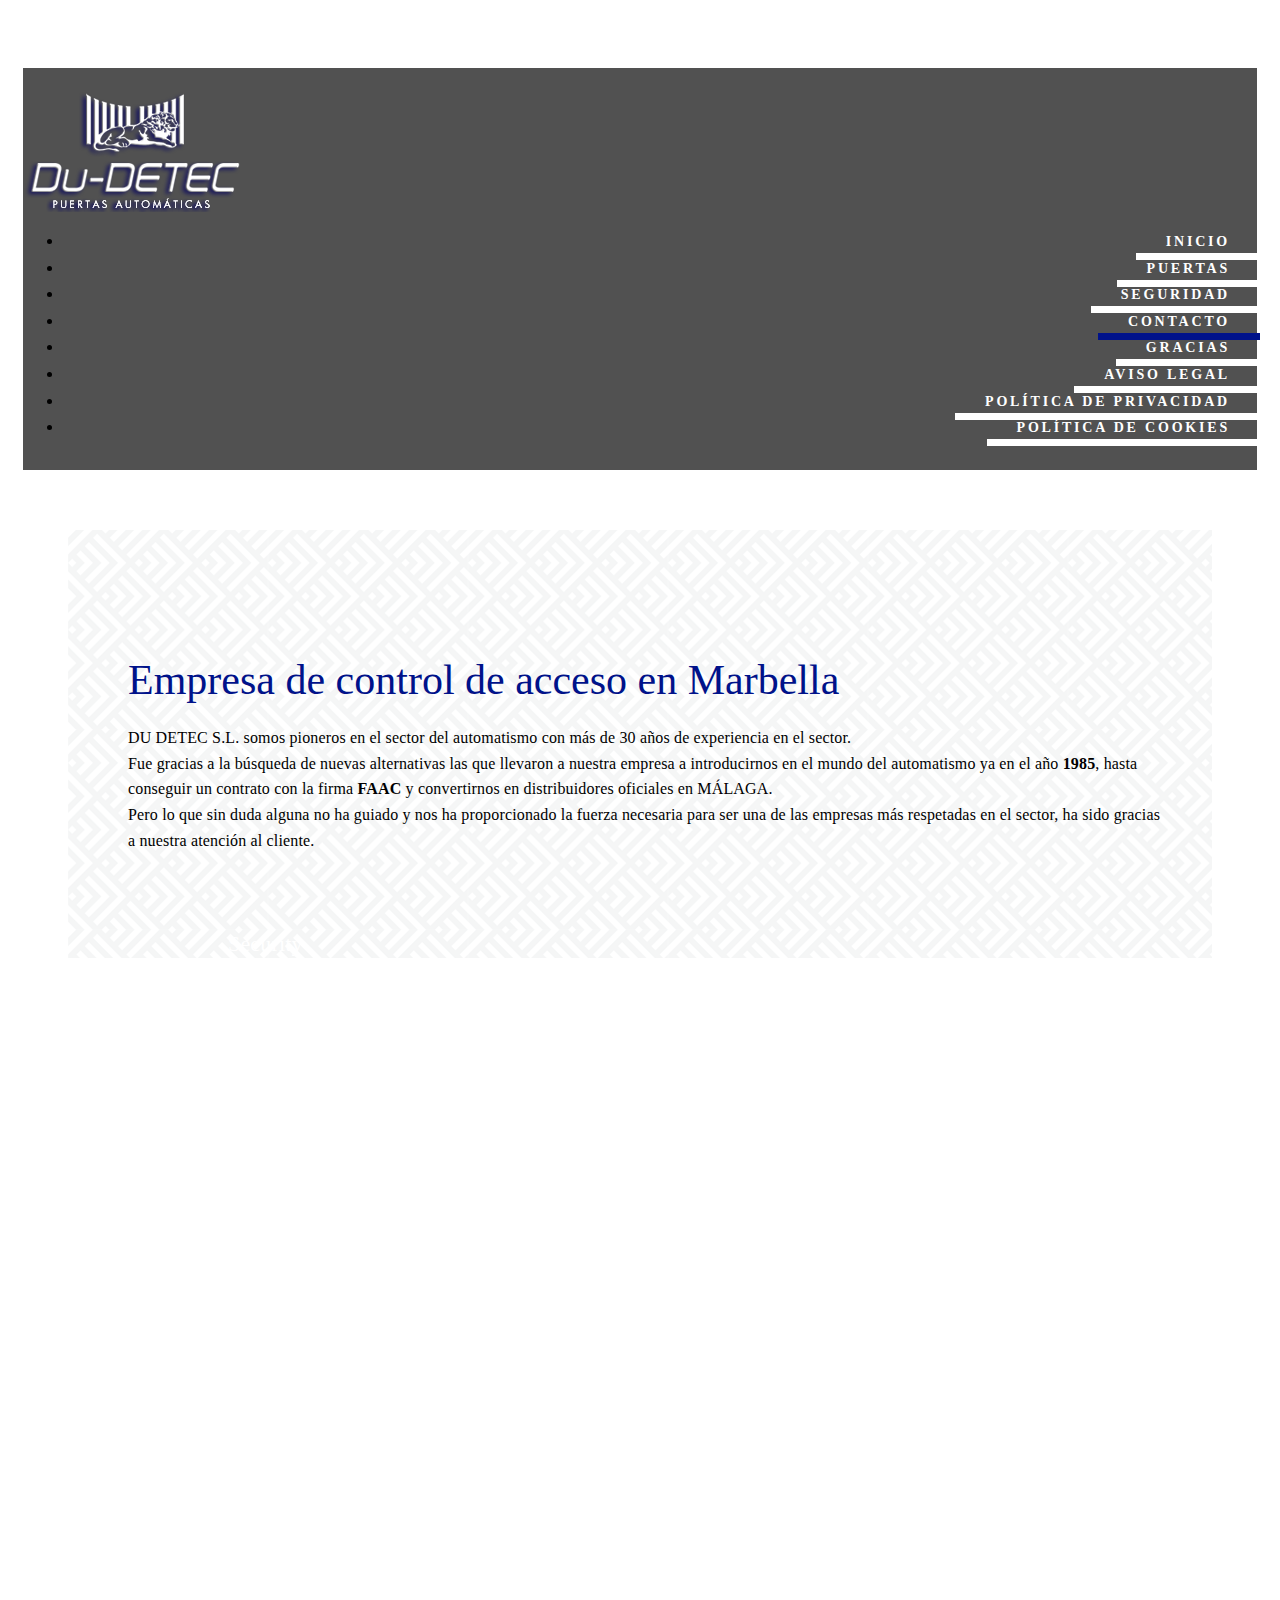
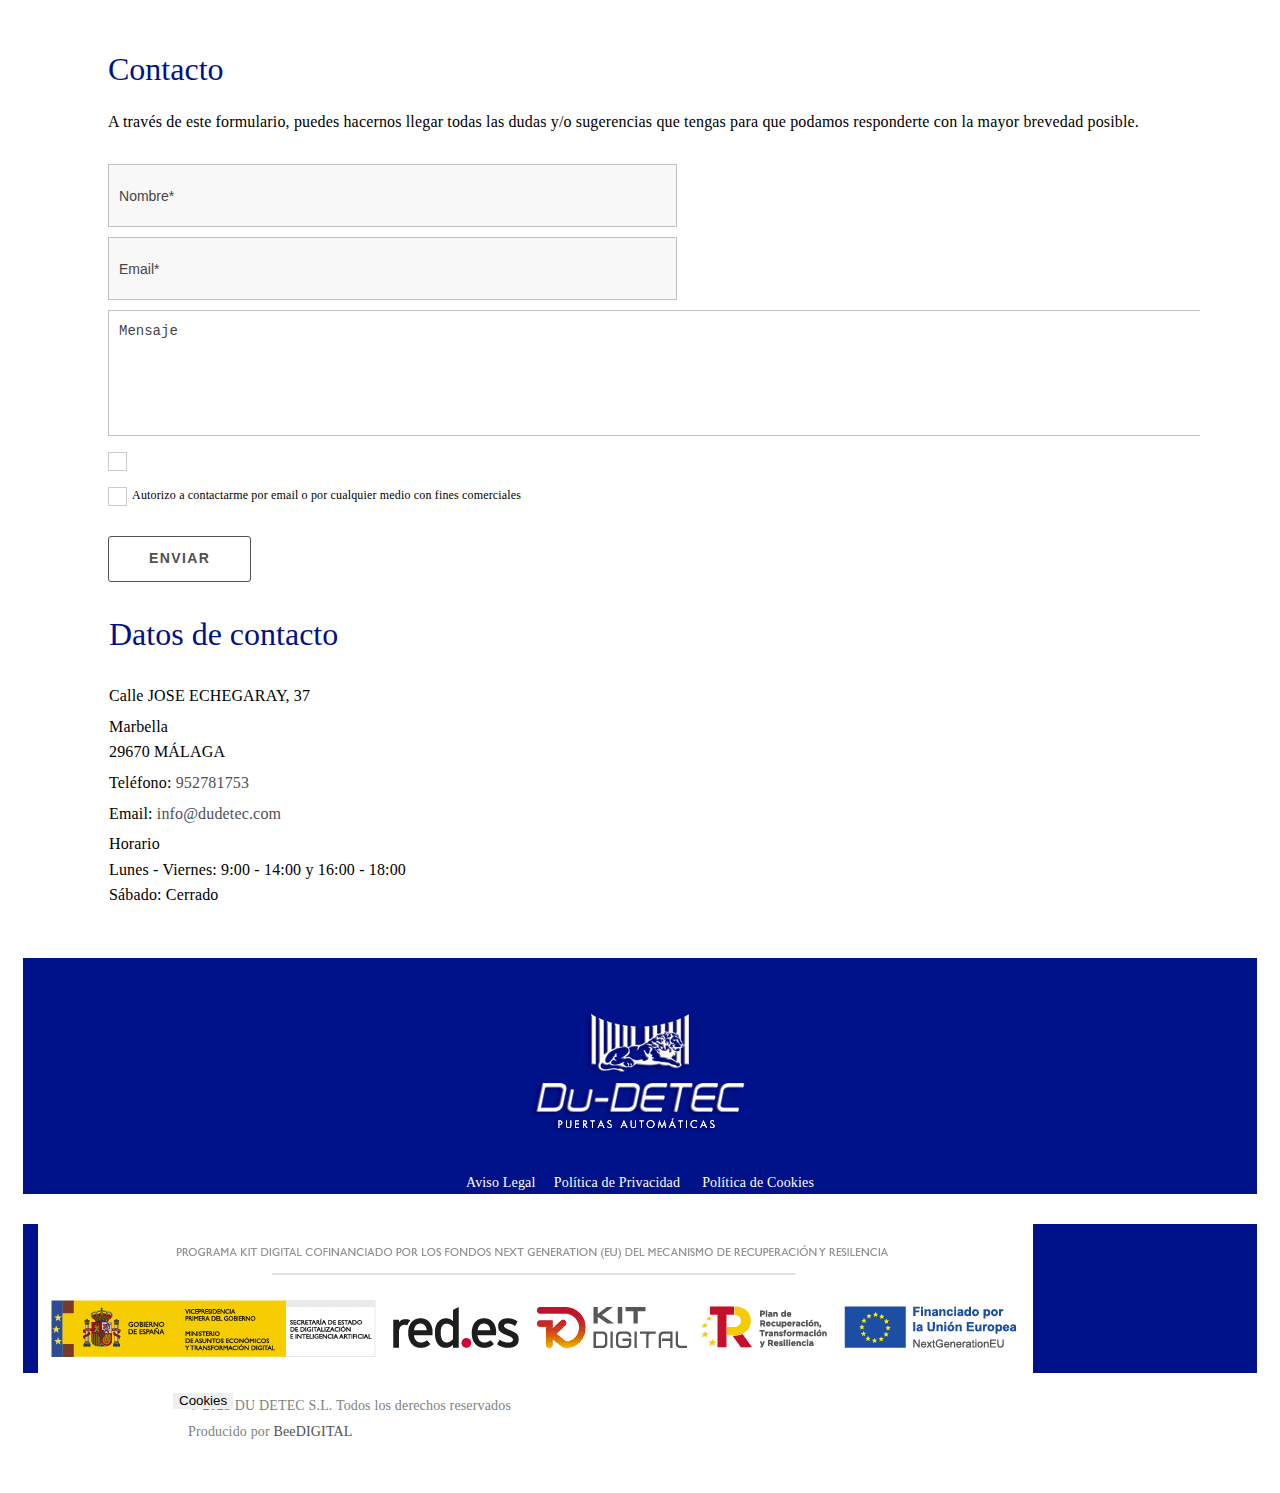
<file: contacto.html>
<!DOCTYPE html>
<html lang="es" data-currency="EUR" data-lang="es" data-countrycode="es_ES"
    data-rHash="eb9dc009821f5ebf31f56ec6ed3af8bd" dir="auto">

<head>
    <meta charset="UTF-8" />
    <script>window.isCookieOptIn = false; window.whitelistedDomains = ["cdnmns\\.com", "hcaptcha", "youtube\\.com", "ytimg\\.com", "extra\\-cdn\\.com"];</script>
    <script> var doNoTrack = localStorage.getItem('mono_donottrack'); window.YETT_WHITELIST = [/.*/]; window.YETT_UNBLOCKINLINE = true; if (window.isCookieOptIn && doNoTrack === null || String(doNoTrack) === 'true') { window.YETT_WHITELIST = [new RegExp('(' + window.location.host + '|^)/assets/js(?!/reseller/padigital(-test)?)'),].concat(window.whitelistedDomains.map(function (domain) { return new RegExp(domain); })); } !function (t, e) { "object" == typeof exports && "undefined" != typeof module ? e(exports) : "function" == typeof define && define.amd ? define(["exports"], e) : e((t = t || self).yett = {}) }(this, function (t) { "use strict"; window.MutationObserver || (window.MutationObserver = function (m) { function a(t) { this.i = [], this.m = t } function w(t) { var e, n = { type: null, target: null, addedNodes: [], removedNodes: [], previousSibling: null, nextSibling: null, attributeName: null, attributeNamespace: null, oldValue: null }; for (e in t) n[e] !== m && t[e] !== m && (n[e] = t[e]); return n } function o(r, i) { var a = l(r, i); return function (t) { var e = t.length; if (i.a && 3 === r.nodeType && r.nodeValue !== a.a && t.push(new w({ type: "characterData", target: r, oldValue: a.a })), i.b && a.b && k(t, r, a.b, i.f), i.c || i.g) var n = function (b, t, e, h) { function v(t, e, n, r, i) { var a, o, l, c = t.length - 1; for (i = -~((c - i) / 2); l = t.pop();)a = n[l.j], o = r[l.l], h.c && i && Math.abs(l.j - l.l) >= c && (b.push(w({ type: "childList", target: e, addedNodes: [a], removedNodes: [a], nextSibling: a.nextSibling, previousSibling: a.previousSibling })), i--), h.b && o.b && k(b, a, o.b, h.f), h.a && 3 === a.nodeType && a.nodeValue !== o.a && b.push(w({ type: "characterData", target: a, oldValue: o.a })), h.g && g(a, o) } function g(t, e) { for (var n, r, i, a, o, l = t.childNodes, c = e.c, u = l.length, s = c ? c.length : 0, d = 0, p = 0, f = 0; p < u || f < s;)(a = l[p]) === (o = (i = c[f]) && i.node) ? (h.b && i.b && k(b, a, i.b, h.f), h.a && i.a !== m && a.nodeValue !== i.a && b.push(w({ type: "characterData", target: a, oldValue: i.a })), r && v(r, t, l, c, d), h.g && (a.childNodes.length || i.c && i.c.length) && g(a, i), p++, f++) : (y = !0, n || (n = {}, r = []), a && (n[i = S(a)] || (n[i] = !0, -1 === (i = x(c, a, f, "node")) ? h.c && (b.push(w({ type: "childList", target: t, addedNodes: [a], nextSibling: a.nextSibling, previousSibling: a.previousSibling })), d++) : r.push({ j: p, l: i })), p++), o && o !== l[p] && (n[i = S(o)] || (n[i] = !0, -1 === (i = x(l, o, p)) ? h.c && (b.push(w({ type: "childList", target: e.node, removedNodes: [o], nextSibling: c[f + 1], previousSibling: c[f - 1] })), d--) : r.push({ j: i, l: f })), f++)); r && v(r, t, l, c, d) } var y; return g(t, e), y }(t, r, a, i); !n && t.length === e || (a = l(r, i)) } } function k(t, e, n, r) { for (var i, a, o = {}, l = e.attributes, c = l.length; c--;)a = (i = l[c]).name, r && r[a] === m || (u(e, i) !== n[a] && t.push(w({ type: "attributes", target: e, attributeName: a, oldValue: n[a], attributeNamespace: i.namespaceURI })), o[a] = !0); for (a in n) o[a] || t.push(w({ target: e, type: "attributes", attributeName: a, oldValue: n[a] })) } function l(t, r) { var i = !0; return function t(n) { var e = { node: n }; return !r.a || 3 !== n.nodeType && 8 !== n.nodeType ? (r.b && i && 1 === n.nodeType && (e.b = c(n.attributes, function (t, e) { return r.f && !r.f[e.name] || (t[e.name] = u(n, e)), t }, {})), i && (r.c || r.a || r.b && r.g) && (e.c = function (t, e) { for (var n = [], r = 0; r < t.length; r++)n[r] = e(t[r], r, t); return n }(n.childNodes, t)), i = r.g) : e.a = n.nodeValue, e }(t) } function S(e) { try { return e.id || (e.mo_id = e.mo_id || n++) } catch (t) { try { return e.nodeValue } catch (t) { return n++ } } } function c(t, e, n) { for (var r = 0; r < t.length; r++)n = e(n, t[r], r, t); return n } function x(t, e, n, r) { for (; n < t.length; n++)if ((r ? t[n][r] : t[n]) === e) return n; return -1 } a._period = 30, a.prototype = { observe: function (t, e) { for (var n = { b: !!(e.attributes || e.attributeFilter || e.attributeOldValue), c: !!e.childList, g: !!e.subtree, a: !(!e.characterData && !e.characterDataOldValue) }, r = this.i, i = 0; i < r.length; i++)r[i].s === t && r.splice(i, 1); e.attributeFilter && (n.f = c(e.attributeFilter, function (t, e) { return t[e] = !0, t }, {})), r.push({ s: t, o: o(t, n) }), this.h || function (n) { !function t() { var e = n.takeRecords(); e.length && n.m(e, n), n.h = setTimeout(t, a._period) }() }(this) }, takeRecords: function () { for (var t = [], e = this.i, n = 0; n < e.length; n++)e[n].o(t); return t }, disconnect: function () { this.i = [], clearTimeout(this.h), this.h = null } }; var t = document.createElement("i"); t.style.top = 0; var u = (t = "null" != t.attributes.style.value) ? function (t, e) { return e.value } : function (t, e) { return "style" !== e.name ? e.value : t.style.cssText }, n = 1; return a }(void 0)); function a(e, t) { var n = e && (!t || t !== b) && (!v.blacklist || v.blacklist.some(function (t) { return t.test(e) })) && (!v.whitelist || v.whitelist.every(function (t) { return !t.test(e) })); return n && -1 === r.indexOf(e) && (r.push(e), console.info("Script src '".concat(e, "' is blocked"))), n } function f(t) { var e = t.getAttribute("src"); return v.blacklist && v.blacklist.every(function (t) { return !t.test(e) }) || v.whitelist && v.whitelist.some(function (t) { return t.test(e) }) } var b = "javascript/blocked", h = window.YETT_UNBLOCKINLINE || !1, v = { blacklist: window.YETT_BLACKLIST, whitelist: window.YETT_WHITELIST }, g = { blacklisted: [] }, r = [], y = new MutationObserver(function (t) { for (var e = 0; e < t.length; e++)for (var i = t[e].addedNodes, n = function (t) { var n = i[t]; if (1 === n.nodeType && "SCRIPT" === n.tagName && !n.hasAttribute("data-noblock")) { var e = n.src, r = n.type; if (a(e, r)) { g.blacklisted.push(n.cloneNode()), n.type = b; n.addEventListener("beforescriptexecute", function t(e) { n.getAttribute("type") === b && e.preventDefault(), n.removeEventListener("beforescriptexecute", t) }), n.parentElement && n.parentElement.removeChild(n) } } }, r = 0; r < i.length; r++)n(r) }); y.observe(document.documentElement, { childList: !0, subtree: !0 }); var o = document.createElement; document.createElement = function () { for (var t = arguments.length, e = new Array(t), n = 0; n < t; n++)e[n] = arguments[n]; if ("script" !== e[0].toLowerCase()) return o.bind(document).apply(void 0, e); var r = o.bind(document).apply(void 0, e), i = r.setAttribute.bind(r); try { Object.defineProperties(r, { src: { get: function () { return r.getAttribute("src") }, set: function (t) { return a(t, r.type) && !r.hasAttribute("data-noblock") && i("type", b), i("src", t), !0 } }, type: { set: function (t) { var e = a(r.src, r.type) && !r.hasAttribute("data-noblock") ? b : t; return i("type", e), !0 } } }), r.setAttribute = function (t, e) { "type" === t || "src" === t ? r[t] = e : HTMLScriptElement.prototype.setAttribute.call(r, t, e) } } catch (t) { console.warn("Yett: unable to prevent script execution for script src ", r.src, ".\n", 'A likely cause would be because you are using a third-party browser extension that monkey patches the "document.createElement" function.') } return r }; var m = new RegExp("[|\\{}()[\\]^$+*?.]", "g"); t.unblock = function () { for (var t = arguments.length, n = new Array(t), e = 0; e < t; e++)n[e] = arguments[e]; n.length < 1 ? (v.blacklist = [], v.whitelist = []) : (v.blacklist && (v.blacklist = v.blacklist.filter(function (e) { return n.every(function (t) { return "string" == typeof t ? !e.test(t) : t instanceof RegExp ? e.toString() !== t.toString() : void 0 }) })), v.whitelist && (v.whitelist = v.whitelist.concat(n.map(function (e) { if ("string" == typeof e) { var n = ".*" + e.replace(m, "\\$&") + ".*"; if (v.whitelist.every(function (t) { return t.toString() !== n.toString() })) return new RegExp(n) } else if (e instanceof RegExp && v.whitelist.every(function (t) { return t.toString() !== e.toString() })) return e; return null }).filter(Boolean)))); for (var r = document.querySelectorAll('script[type="'.concat(b, '"]')), i = 0; i < r.length; i++) { var a = r[i]; f(a) && (a.type = "application/javascript", g.blacklisted.push(a), a.parentElement.removeChild(a)) } for (var o = g.blacklisted.length - 1; 0 <= o; --o) { var l = g.blacklisted[o]; if (f(l)) { var c = document.createElement("script"); c.setAttribute("src", l.src), c.setAttribute("type", "application/javascript"), document.head.appendChild(c), g.blacklisted.splice(o, 1) } } if (v.blacklist && v.blacklist.length < 1 && y.disconnect(), h) for (var u = document.querySelectorAll('script[type="javascript/inlineblocked"]'), s = 0; s < u.length; s++) { var d = u[s], p = document.createElement("script"); p.type = "text/javascript", p.innerText = d.innerText, d.parentNode.replaceChild(p, d) } }, Object.defineProperty(t, "__esModule", { value: !0 }) }); </script>
    <title>Empresa de control de acceso en Marbella</title>
    <meta name="description"
        content="Ponte en contacto con Dudetec y encuentra la solución que necesitas para tu puerta de seguridad. Puedes visitarnos en Marbella.">
    <meta property="og:type" content="website">
    <meta property="og:title" content="Empresa de control de acceso en Marbella">
    <meta property="og:url" content="https://www.dudetec.net/contacto">
    <meta property="og:description"
        content="Ponte en contacto con Dudetec y encuentra la solución que necesitas para tu puerta de seguridad. Puedes visitarnos en Marbella.">
    <meta property="og:image" content="https://www.dudetec.net/uploads/NYeOhliQ/puertas-seccionales8s.jpg">
    <link rel='canonical' href='contacto.html' />
    <meta name="viewport" content="width=device-width, initial-scale=1">
    <link rel='shortcut icon' type='image/x-icon' href='uploads/kl4zDRtN/favicon.ico' />
    <link rel="stylesheet"
        href="https://site-assets.cdnmns.com/c4776f6351648920c0020dce141fe4be/css/grids.css?1694420612747">
    <link rel="stylesheet"
        href="https://site-assets.cdnmns.com/c4776f6351648920c0020dce141fe4be/css/hcaptcha.css?1694420612747">
    <link rel="stylesheet" href="assets/user-style.css@1687864404.css">
    <link rel="stylesheet" id="style_site" href="assets/sitestyle.css@1687864404.css">
    <link rel="stylesheet"
        href="https://site-assets.cdnmns.com/c4776f6351648920c0020dce141fe4be/css/external-libs.css?1694420612747">
    <!--[if lt IE 9]><script src="https://site-assets.cdnmns.com/c4776f6351648920c0020dce141fe4be/js/html5shiv.js"></script><script src="https://site-assets.cdnmns.com/c4776f6351648920c0020dce141fe4be/js/respond.js"></script><![endif]-->
    <script>if ('serviceWorker' in navigator) { navigator.serviceWorker.getRegistrations().then(function (registrations) { for (registration in registrations) { registration.unregister(); } }); }</script>
    <link rel="preconnect" href="https://site-assets.cdnmns.com/" crossorigin>
    <link rel="preconnect" href="https://fonts.prod.extra-cdn.com/" crossorigin>
    <script>window.ASSETSURL = 'https://site-assets.cdnmns.com/c4776f6351648920c0020dce141fe4be';</script>
</head>

<body id="p6792" data-dateformat='d/m/Y' data-req="lazyload,quicklink">
    <div id="r5001" class="row designRow">
        <div class="container container-fluid">
            <div class="col col-sm-12">
                <header data-onlynavigation="true">
                    <div id="r4450" class="row ">
                        <div class="container container-fluid">
                            <div id="c2999" class="col col-sm-12 Col col-md-1 hidden-md hidden-sm"></div>
                            <div id="c4068" class="col col-md-5 col-sm-6 col-lg-3 flexCol">
                                <div class="module autospacer"></div>
                                <div class="flexWrap"> <a href="index.html" title="" aria-label=""
                                        class="imageModuleWrap" id="w_m4819" data-track-event="click"
                                        data-track-action="internal_link_clicked">
                                        <img id="m4819" class="module image"
                                            src="uploads/kl4zDRtN/354x0_544x0/logo2.png" alt="Dudetec logo"
                                            data-author="" /></a></div>
                                <div class="module autospacer"></div>
                            </div>
                            <div id="c1979" class="col col-sm-6 col-md-7 col-lg-21 flexCol">
                                <div class="module autospacer"></div>
                                <div class="flexWrap">
                                    <nav id="m5000" class="module nav"
                                        data-settings="vertical=false,direction=right,push=true,activeParent=true,verticalNav-md=true,verticalNav-lg=false,verticalNav-sm=false"
                                        tabindex="-1">
                                        <ul class="navContainer">
                                            <li class=""> <a href="index.html" data-track-event="click"
                                                    data-track-action="internal_link_clicked">Inicio</a> </li>
                                            <li class=""> <a href="puertas.html" data-track-event="click"
                                                    data-track-action="internal_link_clicked">Puertas</a> </li>
                                            <li class=""> <a href="seguridad.html" data-track-event="click"
                                                    data-track-action="internal_link_clicked">Seguridad</a> </li>
                                            <li class=" active"> <a href="contacto.html" data-track-event="click"
                                                    data-track-action="internal_link_clicked">Contacto</a> </li>
                                            <li class=" hidden-lg hidden-md hidden-sm"> <a href="gracias.html"
                                                    data-track-event="click"
                                                    data-track-action="internal_link_clicked">Gracias</a> </li>
                                            <li class=" hidden-lg hidden-md hidden-sm"> <a href="aviso-legal.html"
                                                    data-track-event="click"
                                                    data-track-action="internal_link_clicked">Aviso Legal</a> </li>
                                            <li class=" hidden-lg hidden-md hidden-sm"> <a
                                                    href="politica-de-privacidad.html" data-track-event="click"
                                                    data-track-action="internal_link_clicked">Política de Privacidad</a>
                                            </li>
                                            <li class=" hidden-lg hidden-md hidden-sm"> <a
                                                    href="politica-de-cookies.html" data-track-event="click"
                                                    data-track-action="internal_link_clicked">Política de Cookies</a>
                                            </li>
                                        </ul>
                                    </nav>
                                </div>
                                <div class="module autospacer"></div>
                            </div>
                            <div id="c4124" class="col col-sm-12 Col col-md-1 hidden-md hidden-sm"></div>
                        </div>
                    </div>
                </header>
                <div id="r5002" class="row designRow">
                    <div class="container container-fluid">
                        <div class="col col-sm-12">
                            <div id="r1418" class="row ">
                                <div class="container container-fluid">
                                    <div id="c3445" class="col col-sm-12 col-md-6 Col Col Col Col Col Col"></div>
                                    <div id="c4461" class="col col-sm-12 col-md-6">
                                        <div id="m4056" class="module text">
                                            <h1 class="headline">Empresa de control de acceso en Marbella</h1>
                                        </div>
                                        <div id="m2336" class="module text">
                                            <p class="bodytext">DU DETEC S.L. somos pioneros en el sector del
                                                automatismo con más de 30 años de experiencia en el sector. <br>Fue
                                                gracias a la búsqueda de nuevas alternativas las que llevaron a nuestra
                                                empresa a introducirnos en el mundo del automatismo ya en el año <span
                                                    style="font-weight: bold;">1985</span>, hasta conseguir un contrato
                                                con la firma<span style="font-weight: bold;"> FAAC</span> y convertirnos
                                                en distribuidores oficiales en MÁLAGA.<br>Pero lo que sin duda alguna no
                                                ha guiado y nos ha proporcionado la fuerza necesaria para ser una de las
                                                empresas más respetadas en el sector, ha sido gracias a nuestra atención
                                                al cliente.</p>
                                        </div>
                                        <div id="m3535" class="module text">
                                            <p class="smallsubtitle">Security</p>
                                        </div>
                                    </div>
                                </div>
                            </div>
                            <div id="r2844" class="row ">
                                <div class="container container-fluid">

                                    <iframe
                                        src="https://www.google.com/maps/embed?pb=!1m23!1m12!1m3!1d283.566975406322!2d-4.99357708745468!3d36.47702775062899!2m3!1f0!2f0!3f0!3m2!1i1024!2i768!4f13.1!4m8!3e6!4m0!4m5!1s0xd732a3940b98c27%3A0x6157cc69d088ad0!2zQy4gSm9zw6kgRWNoZWdhcmF5LCAzNywgMjk2NzAgTWFyYmVsbGEsIE3DoWxhZ2EsIEVzcGHDsWE!3m2!1d36.477125099999995!2d-4.9934746!5e0!3m2!1ses!2sve!4v1694565199851!5m2!1ses!2sve"
                                        width="415" height="600" style="border:0;" allowfullscreen="" loading="lazy"
                                        referrerpolicy="no-referrer-when-downgrade" style="background-color: blue;">
                                    </iframe>

                                    <div id="c4006" class="col col-sm-12 col-lg-4 col-md-6">
                                        <div id="m2032" class="module text">
                                            <h2 class="subtitle">Contacto</h2>
                                        </div>
                                        <div class="module text">
                                            <p class="bodytext">A través de este formulario, puedes hacernos llegar
                                                todas las dudas y/o sugerencias que tengas para que podamos responderte
                                                con la mayor brevedad posible.</p>
                                        </div>
                                        <form method="post" id="m2603" class="module form" data-url="?m=m2603"
                                            data-req="form,ext-https://js.hcaptcha.com/1/api.js?onload=formsInitHcaptcha&render=explicit"
                                            data-settings="margin=1" data-track-action="custom_form"
                                            onsubmit="return _monoForm.submitForm(this);">
                                            <div class="fields clear">
                                                <div class="field w50 "> <label for="m2603_field_0"></label> <input
                                                        type="text" name="field_0" autocomplete="on" id="m2603_field_0"
                                                        placeholder="Nombre*" data-required="true" /> </div>
                                                <div class="field w50 "> <label for="m2603_field_1"></label> <input
                                                        type="text" data-type="email" name="field_1"
                                                        autocomplete="email" id="m2603_field_1" placeholder="Email*"
                                                        data-required="true" /> </div>
                                                <div class="field w100 "> <label for="m2603_field_2"></label> <textarea
                                                        name="field_2" id="m2603_field_2"
                                                        placeholder="Mensaje"></textarea> </div> <input type="hidden"
                                                    name="__requestToken"
                                                    value="7762b3510cbc015eb167e252e5d82dfcd9a78eefdf924bb62d8fa97f4ce0a6e0" />
                                                <div class="field veiled" style="display:none;height:0px" tabindex="-1">
                                                    <textarea name="04b0e9dd" placeholder="Lorem ipsum"></textarea>
                                                </div> <input type="hidden" name="_ha_seed" value="04b0e9dd" />
                                            </div>
                                            <div class="optins clear">
                                                <div class="field w100 optin">
                                                    <div class="form_option"><input type="checkbox" name="optin_field_0"
                                                            id="m2603_optin_field_0" value="1"
                                                            data-required="true" /><span class="label_optin_field_0"><a
                                                                class="optinLink" target="_blank" rel="noopener"
                                                                href="politica-de-privacidad.html"
                                                                data-track-event="click"
                                                                data-track-action="internal_link_clicked">He leído y
                                                                aceptado la Política de Privacidad *</a></span> </div>
                                                </div>
                                                <div class="field w100 optin">
                                                    <div class="form_option"><input type="checkbox" name="optin_field_1"
                                                            id="m2603_optin_field_1" value="1" /><span
                                                            class="label_optin_field_1">Autorizo a contactarme por email
                                                            o por cualquier medio con fines comerciales</span> </div>
                                                </div>
                                            </div>
                                            <div class="h-captcha" data-sitekey="b95e219b-fbb6-40de-b93b-6a9b1a873c5f"
                                                data-callback="onHcaptchaSuccess"></div>
                                            <div id="errors_m2603"> </div> <input type="hidden" name="form_m2603"
                                                value="1"> <input type="submit" class="button" value="Enviar">
                                        </form>
                                    </div>
                                    <div id="c2243" class="col col-sm-12 Col col-md-12 col-lg-4">
                                        <div id="m1055" class="module text smallModule">
                                            <p class="subtitle">Datos de contacto</p>
                                        </div>
                                        <div id="m3224" class="module text">
                                            <p class="bodytext">Calle JOSE ECHEGARAY, 37</p>
                                            <p class="bodytext">Marbella<br>29670 MÁLAGA</p>
                                            <p class="bodytext">Teléfono: <a data-global="phone" href="tel:952781753"
                                                    target="_blank" rel="noopener" data-track-event="click"
                                                    data-track-action="phone_link">952781753</a></p>
                                            <p class="bodytext">Email:&nbsp;<a href="mailto:info@dudetec.com"
                                                    data-track-event="click"
                                                    data-track-action="email_link">info@dudetec.com</a></p>
                                            <p class="bodytext">Horario<br>Lunes - Viernes: 9:00 - 14:00 y 16:00 -
                                                18:00<br>Sábado:&nbsp;Cerrado</p>
                                        </div>
                                    </div>
                                </div>
                            </div>
                        </div>
                    </div>
                </div>
                <footer>
                    <div id="r4248" class="row ">
                        <div class="container container-fluid">
                            <div id="c5783" class="col col-sm-12 col-md-1 Col hidden-md hidden-sm Col"></div>
                            <div id="c8038" class="col col-sm-12 col-lg-4 col-md-6 flexCol">
                                <div class="module autospacer"></div>
                                <div class="flexWrap"> <a href="contacto.html#" rel="nofollow noopener"
                                        onclick="return false" style="cursor: default;" class="imageModuleWrap"
                                        id="w_m4336" data-track-event="click" data-track-action="internal_link_clicked">
                                        <img id="m4336" class="module image"
                                            src="uploads/kl4zDRtN/707x0_773x0/logo2.png" alt="Dudetec logo"
                                            data-author="" /> </a></div>
                                <div class="module autospacer"></div>
                                <div class="flexWrap">
                                    <div id="m8285" class="module text">
                                        <p class="footertext" style="text-align: center;"><a href="aviso-legal.html"
                                                data-track-event="click" data-track-action="internal_link_clicked">Aviso
                                                Legal</a> &nbsp; &nbsp;&nbsp;<a href="politica-de-privacidad.html"
                                                data-track-event="click"
                                                data-track-action="internal_link_clicked">Política de
                                                Privacidad</a>&nbsp; &nbsp; &nbsp; <a href="politica-de-cookies.html"
                                                data-track-event="click"
                                                data-track-action="internal_link_clicked">Política de Cookies</a></p>
                                    </div>
                                </div>
                            </div>
                            <div id="c8619" class="col col-sm-12 col-lg-7 col-md-6 flexCol">
                                <div class="module autospacer"></div>
                                <div class="flexWrap"> <a href="contacto.html#" rel="nofollow noopener"
                                        onclick="return false" style="cursor: default;" class="imageModuleWrap"
                                        id="w_m3550" data-track-event="click" data-track-action="internal_link_clicked">

                                        <img id="m3550" class="module image"
                                            src="uploads/Zxidyg6Q/737x0_1463x0/unnamed.png"
                                            alt="PROGRAMA KIT DIGITAL COFINANCIADO POR LOS FONDOS NEXT GENERATION (EU) DEL MECANISMO DE RECUPERACIÓN Y RESILENCIA "
                                            data-author="" /> </a></div>
                                <div class="module autospacer"></div>
                            </div>
                        </div>
                    </div>
                </footer>
                <div class="row brandfooter">
                    <button id="optOutButton" class="optout-button visible"
                        style="position: absolute !important;">Cookies</button>
                    <div class="container container-fluid">
                        <div class="col col-md-8 col-lg-8 col-sm-12 text-left"> &copy; 2023 DU DETEC S.L. Todos los
                            derechos reservados </div>
                        <div class="col col-md-4 col-lg-4 col-sm-12 text-right"> Producido por <a
                                href="https://www.beedigital.es/" rel="nofollow noopener" data-track-event="click"
                                data-track-action="link_clicked">BeeDIGITAL</a> </div>
                    </div>
                </div>
            </div>
        </div>

        <div id="optOutBar" class="infobar-wrapper" data-settings="bottom" style="display: none;">
            <button id="optoutbar-close" class="infobar-close" aria-label="Cookies" style="background: none;">×</button>
            <div class="infobar">
                <div class="cookie-row text">
                    <h4 class="cookie-headline">Identificador de consentimiento</h4>
                    <p class="cookie-description">Guardamos un identificador (ID) de consentimiento para poder
                        documentar y
                        rastrear el consentimiento del visitante. Este identificador es aleatorio y completamente
                        anónimo.
                        En caso de que desees solicitar una prueba de tu consentimiento en este sitio web, facilítanos
                        el
                        identificador de consentimiento. Ten en cuenta que si borras las «cookies» de tu navegador,
                        dicho
                        identificador se borrará también y ya no podremos rastrear el consentimiento.</p>
                    <p class="cookie-readmore">Tu identificador de consentimiento es:
                        pudanrh5-1pgr-4d7m-q3hj-0z1r7ubhd8gs
                    </p>
                    <h4 class="cookie-headline push-top">Retiro del consentimiento</h4>
                    <p class="cookie-description">Al hacer clic en el botón de este «banner», revocas el consentimiento
                        que
                        has dado anteriormente para cargar «cookies» en este sitio web. La próxima vez que visites el
                        sitio
                        web, el «banner» de notificación de «cookies» volverá a aparecer y podrás seleccionar nuevamente
                        tus
                        preferencias de «cookies».</p>
                </div>

                <div class="cookie-row buttons">
                    <div class="cookie-checkboxes"></div>
                    <div class="cookie-buttons">
                        <a id="revoke-consent">Revocar consentimiento de cookies</a>
                    </div>
                </div>
            </div>
        </div>


    </div> <a href='contacto.html#' data-req="scrollTop" class='scrollIcon hidden bottom_right' data-track-event="click"
        data-track-action="internal_link_clicked"> <span></span> </a>
    <script nomodule
        src="https://site-assets.cdnmns.com/c4776f6351648920c0020dce141fe4be/js/loader-polyfills.js?1694420612747"></script>
    <script async defer
        src="https://site-assets.cdnmns.com/c4776f6351648920c0020dce141fe4be/js/loader.js?1694420612747"></script>
    <script
        type='application/ld+json'>{"@context":"http://schema.org","@type":"LocalBusiness","@id":"https://www.dudetec.net/#global_business","name":"DU DETEC S.L.","address":{"@type":"PostalAddress","streetAddress":"Calle JOSE ECHEGARAY, 37","addressLocality":"Marbella","addressRegion":"M\u00c1LAGA","postalCode":"29670","addressCountry":"Espa\u00f1a"},"email":"info@dudetec.com","telephone":"952781753","description":"Lo m\u00e1s importante eres t\u00fa.","url":"https://www.dudetec.net","image":"https://www.dudetec.net/uploads/NYeOhliQ/puertas-seccionales8s.jpg","logo":"https://www.dudetec.net/uploads/kl4zDRtN/logo2.png"}</script>

    <script>
        document.getElementById("optOutButton").onclick = function () {

            document.getElementById("optOutBar").style.display = "block";
        }

        document.getElementById("optoutbar-close").onclick = function () {
            document.getElementById("optOutBar").style.display = "none";
        }

        document.getElementById("revoke-consent").onclick = function () {
            document.getElementById("optOutBar").style.display = "none";
        }

    </script>



</body>

</html>
</file>
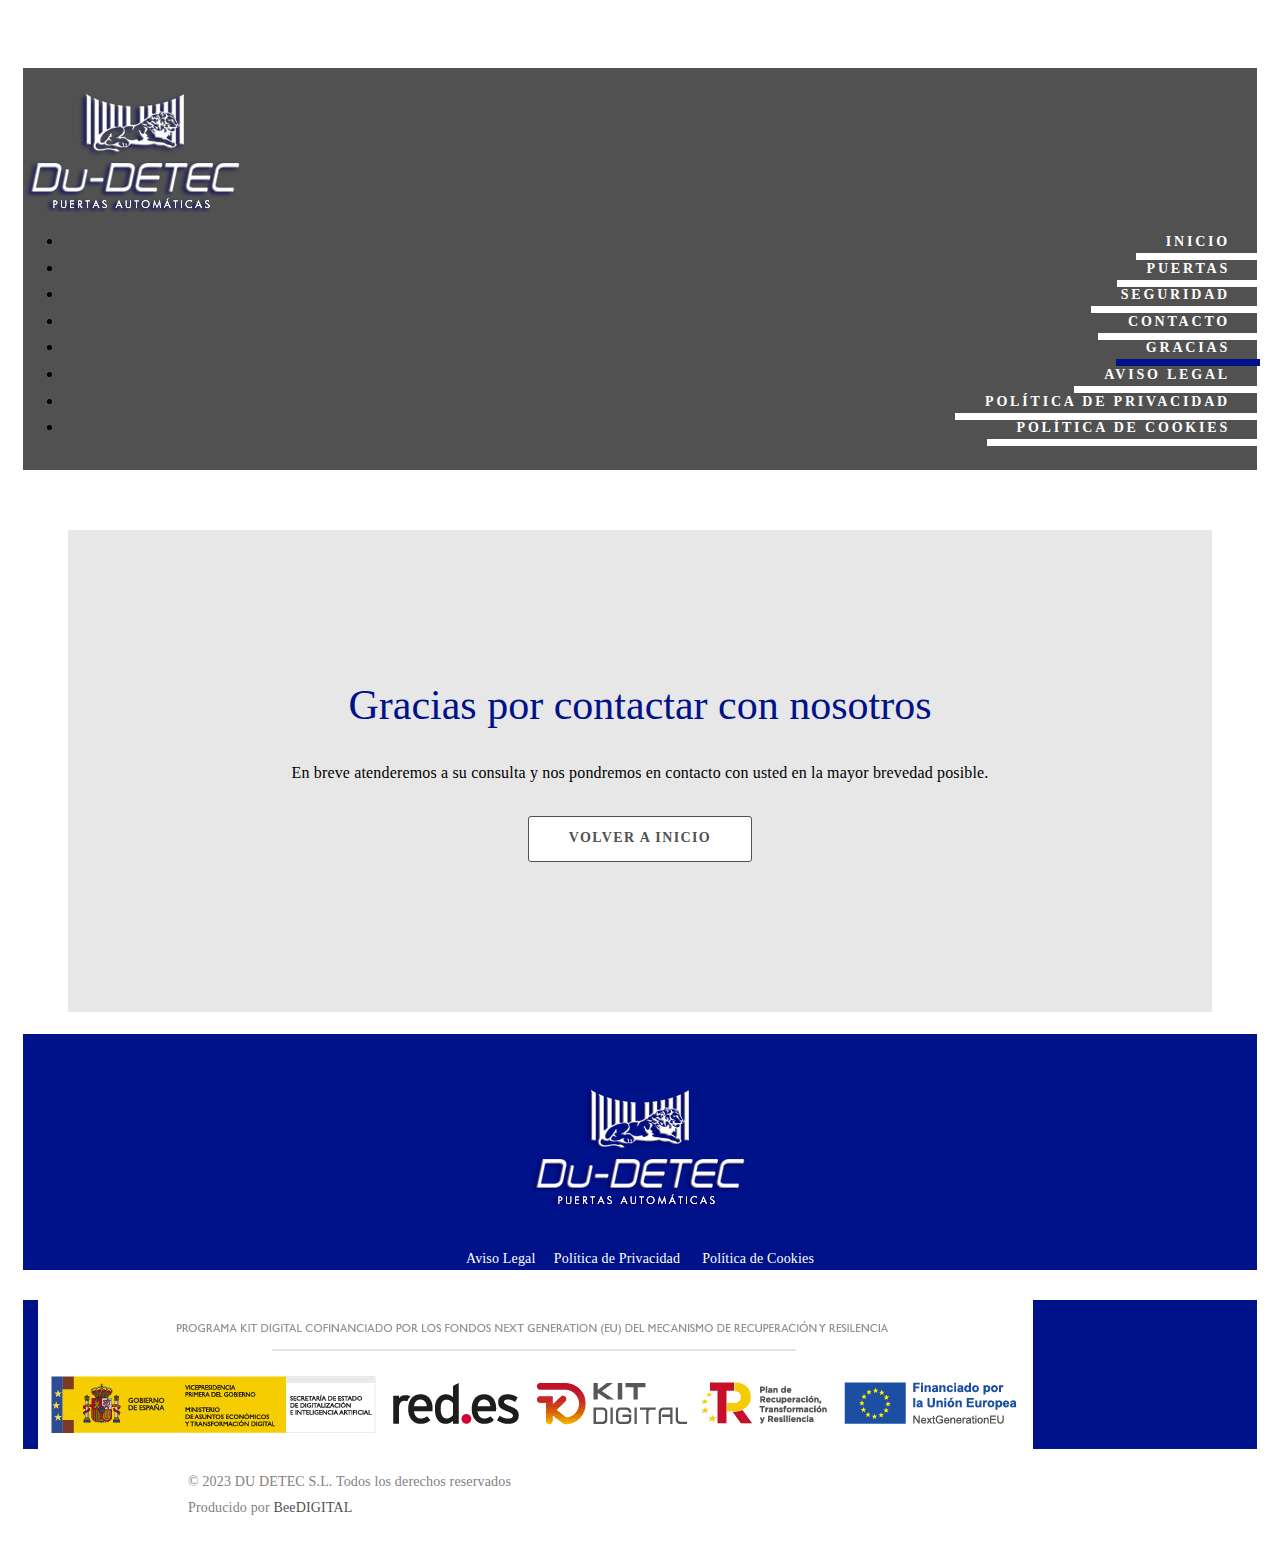
<file: gracias.html>
<!DOCTYPE html>
<html lang="es" data-currency="EUR" data-lang="es" data-countrycode="es_ES"
    data-rHash="eb9dc009821f5ebf31f56ec6ed3af8bd" dir="auto">

<head>
    <meta charset="UTF-8" />
    <script>window.isCookieOptIn = false; window.whitelistedDomains = ["cdnmns\\.com", "hcaptcha", "youtube\\.com", "ytimg\\.com", "extra\\-cdn\\.com"];</script>
    <script> var doNoTrack = localStorage.getItem('mono_donottrack'); window.YETT_WHITELIST = [/.*/]; window.YETT_UNBLOCKINLINE = true; if (window.isCookieOptIn && doNoTrack === null || String(doNoTrack) === 'true') { window.YETT_WHITELIST = [new RegExp('(' + window.location.host + '|^)/assets/js(?!/reseller/padigital(-test)?)'),].concat(window.whitelistedDomains.map(function (domain) { return new RegExp(domain); })); } !function (t, e) { "object" == typeof exports && "undefined" != typeof module ? e(exports) : "function" == typeof define && define.amd ? define(["exports"], e) : e((t = t || self).yett = {}) }(this, function (t) { "use strict"; window.MutationObserver || (window.MutationObserver = function (m) { function a(t) { this.i = [], this.m = t } function w(t) { var e, n = { type: null, target: null, addedNodes: [], removedNodes: [], previousSibling: null, nextSibling: null, attributeName: null, attributeNamespace: null, oldValue: null }; for (e in t) n[e] !== m && t[e] !== m && (n[e] = t[e]); return n } function o(r, i) { var a = l(r, i); return function (t) { var e = t.length; if (i.a && 3 === r.nodeType && r.nodeValue !== a.a && t.push(new w({ type: "characterData", target: r, oldValue: a.a })), i.b && a.b && k(t, r, a.b, i.f), i.c || i.g) var n = function (b, t, e, h) { function v(t, e, n, r, i) { var a, o, l, c = t.length - 1; for (i = -~((c - i) / 2); l = t.pop();)a = n[l.j], o = r[l.l], h.c && i && Math.abs(l.j - l.l) >= c && (b.push(w({ type: "childList", target: e, addedNodes: [a], removedNodes: [a], nextSibling: a.nextSibling, previousSibling: a.previousSibling })), i--), h.b && o.b && k(b, a, o.b, h.f), h.a && 3 === a.nodeType && a.nodeValue !== o.a && b.push(w({ type: "characterData", target: a, oldValue: o.a })), h.g && g(a, o) } function g(t, e) { for (var n, r, i, a, o, l = t.childNodes, c = e.c, u = l.length, s = c ? c.length : 0, d = 0, p = 0, f = 0; p < u || f < s;)(a = l[p]) === (o = (i = c[f]) && i.node) ? (h.b && i.b && k(b, a, i.b, h.f), h.a && i.a !== m && a.nodeValue !== i.a && b.push(w({ type: "characterData", target: a, oldValue: i.a })), r && v(r, t, l, c, d), h.g && (a.childNodes.length || i.c && i.c.length) && g(a, i), p++, f++) : (y = !0, n || (n = {}, r = []), a && (n[i = S(a)] || (n[i] = !0, -1 === (i = x(c, a, f, "node")) ? h.c && (b.push(w({ type: "childList", target: t, addedNodes: [a], nextSibling: a.nextSibling, previousSibling: a.previousSibling })), d++) : r.push({ j: p, l: i })), p++), o && o !== l[p] && (n[i = S(o)] || (n[i] = !0, -1 === (i = x(l, o, p)) ? h.c && (b.push(w({ type: "childList", target: e.node, removedNodes: [o], nextSibling: c[f + 1], previousSibling: c[f - 1] })), d--) : r.push({ j: i, l: f })), f++)); r && v(r, t, l, c, d) } var y; return g(t, e), y }(t, r, a, i); !n && t.length === e || (a = l(r, i)) } } function k(t, e, n, r) { for (var i, a, o = {}, l = e.attributes, c = l.length; c--;)a = (i = l[c]).name, r && r[a] === m || (u(e, i) !== n[a] && t.push(w({ type: "attributes", target: e, attributeName: a, oldValue: n[a], attributeNamespace: i.namespaceURI })), o[a] = !0); for (a in n) o[a] || t.push(w({ target: e, type: "attributes", attributeName: a, oldValue: n[a] })) } function l(t, r) { var i = !0; return function t(n) { var e = { node: n }; return !r.a || 3 !== n.nodeType && 8 !== n.nodeType ? (r.b && i && 1 === n.nodeType && (e.b = c(n.attributes, function (t, e) { return r.f && !r.f[e.name] || (t[e.name] = u(n, e)), t }, {})), i && (r.c || r.a || r.b && r.g) && (e.c = function (t, e) { for (var n = [], r = 0; r < t.length; r++)n[r] = e(t[r], r, t); return n }(n.childNodes, t)), i = r.g) : e.a = n.nodeValue, e }(t) } function S(e) { try { return e.id || (e.mo_id = e.mo_id || n++) } catch (t) { try { return e.nodeValue } catch (t) { return n++ } } } function c(t, e, n) { for (var r = 0; r < t.length; r++)n = e(n, t[r], r, t); return n } function x(t, e, n, r) { for (; n < t.length; n++)if ((r ? t[n][r] : t[n]) === e) return n; return -1 } a._period = 30, a.prototype = { observe: function (t, e) { for (var n = { b: !!(e.attributes || e.attributeFilter || e.attributeOldValue), c: !!e.childList, g: !!e.subtree, a: !(!e.characterData && !e.characterDataOldValue) }, r = this.i, i = 0; i < r.length; i++)r[i].s === t && r.splice(i, 1); e.attributeFilter && (n.f = c(e.attributeFilter, function (t, e) { return t[e] = !0, t }, {})), r.push({ s: t, o: o(t, n) }), this.h || function (n) { !function t() { var e = n.takeRecords(); e.length && n.m(e, n), n.h = setTimeout(t, a._period) }() }(this) }, takeRecords: function () { for (var t = [], e = this.i, n = 0; n < e.length; n++)e[n].o(t); return t }, disconnect: function () { this.i = [], clearTimeout(this.h), this.h = null } }; var t = document.createElement("i"); t.style.top = 0; var u = (t = "null" != t.attributes.style.value) ? function (t, e) { return e.value } : function (t, e) { return "style" !== e.name ? e.value : t.style.cssText }, n = 1; return a }(void 0)); function a(e, t) { var n = e && (!t || t !== b) && (!v.blacklist || v.blacklist.some(function (t) { return t.test(e) })) && (!v.whitelist || v.whitelist.every(function (t) { return !t.test(e) })); return n && -1 === r.indexOf(e) && (r.push(e), console.info("Script src '".concat(e, "' is blocked"))), n } function f(t) { var e = t.getAttribute("src"); return v.blacklist && v.blacklist.every(function (t) { return !t.test(e) }) || v.whitelist && v.whitelist.some(function (t) { return t.test(e) }) } var b = "javascript/blocked", h = window.YETT_UNBLOCKINLINE || !1, v = { blacklist: window.YETT_BLACKLIST, whitelist: window.YETT_WHITELIST }, g = { blacklisted: [] }, r = [], y = new MutationObserver(function (t) { for (var e = 0; e < t.length; e++)for (var i = t[e].addedNodes, n = function (t) { var n = i[t]; if (1 === n.nodeType && "SCRIPT" === n.tagName && !n.hasAttribute("data-noblock")) { var e = n.src, r = n.type; if (a(e, r)) { g.blacklisted.push(n.cloneNode()), n.type = b; n.addEventListener("beforescriptexecute", function t(e) { n.getAttribute("type") === b && e.preventDefault(), n.removeEventListener("beforescriptexecute", t) }), n.parentElement && n.parentElement.removeChild(n) } } }, r = 0; r < i.length; r++)n(r) }); y.observe(document.documentElement, { childList: !0, subtree: !0 }); var o = document.createElement; document.createElement = function () { for (var t = arguments.length, e = new Array(t), n = 0; n < t; n++)e[n] = arguments[n]; if ("script" !== e[0].toLowerCase()) return o.bind(document).apply(void 0, e); var r = o.bind(document).apply(void 0, e), i = r.setAttribute.bind(r); try { Object.defineProperties(r, { src: { get: function () { return r.getAttribute("src") }, set: function (t) { return a(t, r.type) && !r.hasAttribute("data-noblock") && i("type", b), i("src", t), !0 } }, type: { set: function (t) { var e = a(r.src, r.type) && !r.hasAttribute("data-noblock") ? b : t; return i("type", e), !0 } } }), r.setAttribute = function (t, e) { "type" === t || "src" === t ? r[t] = e : HTMLScriptElement.prototype.setAttribute.call(r, t, e) } } catch (t) { console.warn("Yett: unable to prevent script execution for script src ", r.src, ".\n", 'A likely cause would be because you are using a third-party browser extension that monkey patches the "document.createElement" function.') } return r }; var m = new RegExp("[|\\{}()[\\]^$+*?.]", "g"); t.unblock = function () { for (var t = arguments.length, n = new Array(t), e = 0; e < t; e++)n[e] = arguments[e]; n.length < 1 ? (v.blacklist = [], v.whitelist = []) : (v.blacklist && (v.blacklist = v.blacklist.filter(function (e) { return n.every(function (t) { return "string" == typeof t ? !e.test(t) : t instanceof RegExp ? e.toString() !== t.toString() : void 0 }) })), v.whitelist && (v.whitelist = v.whitelist.concat(n.map(function (e) { if ("string" == typeof e) { var n = ".*" + e.replace(m, "\\$&") + ".*"; if (v.whitelist.every(function (t) { return t.toString() !== n.toString() })) return new RegExp(n) } else if (e instanceof RegExp && v.whitelist.every(function (t) { return t.toString() !== e.toString() })) return e; return null }).filter(Boolean)))); for (var r = document.querySelectorAll('script[type="'.concat(b, '"]')), i = 0; i < r.length; i++) { var a = r[i]; f(a) && (a.type = "application/javascript", g.blacklisted.push(a), a.parentElement.removeChild(a)) } for (var o = g.blacklisted.length - 1; 0 <= o; --o) { var l = g.blacklisted[o]; if (f(l)) { var c = document.createElement("script"); c.setAttribute("src", l.src), c.setAttribute("type", "application/javascript"), document.head.appendChild(c), g.blacklisted.splice(o, 1) } } if (v.blacklist && v.blacklist.length < 1 && y.disconnect(), h) for (var u = document.querySelectorAll('script[type="javascript/inlineblocked"]'), s = 0; s < u.length; s++) { var d = u[s], p = document.createElement("script"); p.type = "text/javascript", p.innerText = d.innerText, d.parentNode.replaceChild(p, d) } }, Object.defineProperty(t, "__esModule", { value: !0 }) }); </script>
    <title>Contacto</title>
    <meta property="og:type" content="website">
    <meta property="og:title" content="Contacto">
    <meta property="og:url" content="https://www.dudetec.net/gracias">
    <meta property="og:image" content="https://www.dudetec.net/uploads/NYeOhliQ/puertas-seccionales8s.jpg">
    <meta name="robots" content="noindex, nofollow, noarchive">
    <meta name="viewport" content="width=device-width, initial-scale=1">
    <link rel='shortcut icon' type='image/x-icon' href='uploads/kl4zDRtN/favicon.ico' />
    <link rel="stylesheet"
        href="https://site-assets.cdnmns.com/c4776f6351648920c0020dce141fe4be/css/grids.css?1694420612747">
    <link rel="stylesheet"
        href="https://site-assets.cdnmns.com/c4776f6351648920c0020dce141fe4be/css/hcaptcha.css?1694420612747">
    <link rel="stylesheet" href="assets/user-style.css@1687864404.css">
    <link rel="stylesheet" id="style_site" href="assets/sitestyle.css@1687864404.css">
    <link rel="stylesheet"
        href="https://site-assets.cdnmns.com/c4776f6351648920c0020dce141fe4be/css/external-libs.css?1694420612747">
    <!--[if lt IE 9]><script src="https://site-assets.cdnmns.com/c4776f6351648920c0020dce141fe4be/js/html5shiv.js"></script><script src="https://site-assets.cdnmns.com/c4776f6351648920c0020dce141fe4be/js/respond.js"></script><![endif]-->
    <script>if ('serviceWorker' in navigator) { navigator.serviceWorker.getRegistrations().then(function (registrations) { for (registration in registrations) { registration.unregister(); } }); }</script>
    <link rel="preconnect" href="https://site-assets.cdnmns.com/" crossorigin>
    <link rel="preconnect" href="https://fonts.prod.extra-cdn.com/" crossorigin>
    <script>window.ASSETSURL = 'https://site-assets.cdnmns.com/c4776f6351648920c0020dce141fe4be';</script>
</head>

<body id="p6695" data-dateformat='d/m/Y' data-req="lazyload,quicklink">
    <div id="r5001" class="row designRow">
        <div class="container container-fluid">
            <div class="col col-sm-12">
                <header data-onlynavigation="true">
                    <div id="r4450" class="row ">
                        <div class="container container-fluid">
                            <div id="c2999" class="col col-sm-12 Col col-md-1 hidden-md hidden-sm"></div>
                            <div id="c4068" class="col col-md-5 col-sm-6 col-lg-3 flexCol">
                                <div class="module autospacer"></div>
                                <div class="flexWrap"> <a href="index.html" title="" aria-label=""
                                        class="imageModuleWrap" id="w_m4819" data-track-event="click"
                                        data-track-action="internal_link_clicked">
                                        <img id="m4819" class="module image"
                                            src="uploads/kl4zDRtN/354x0_544x0/logo2.png" alt="Dudetec logo"
                                            data-author="" /> </a></div>
                                <div class="module autospacer"></div>
                            </div>
                            <div id="c1979" class="col col-sm-6 col-md-7 col-lg-21 flexCol">
                                <div class="module autospacer"></div>
                                <div class="flexWrap">
                                    <nav id="m5000" class="module nav"
                                        data-settings="vertical=false,direction=right,push=true,activeParent=true,verticalNav-md=true,verticalNav-lg=false,verticalNav-sm=false"
                                        tabindex="-1">
                                        <ul class="navContainer">
                                            <li class=""> <a href="index.html" data-track-event="click"
                                                    data-track-action="internal_link_clicked">Inicio</a> </li>
                                            <li class=""> <a href="puertas.html" data-track-event="click"
                                                    data-track-action="internal_link_clicked">Puertas</a> </li>
                                            <li class=""> <a href="seguridad.html" data-track-event="click"
                                                    data-track-action="internal_link_clicked">Seguridad</a> </li>
                                            <li class=""> <a href="contacto.html" data-track-event="click"
                                                    data-track-action="internal_link_clicked">Contacto</a> </li>
                                            <li class=" hidden-lg hidden-md hidden-sm active"> <a href="gracias.html"
                                                    data-track-event="click"
                                                    data-track-action="internal_link_clicked">Gracias</a> </li>
                                            <li class=" hidden-lg hidden-md hidden-sm"> <a href="aviso-legal.html"
                                                    data-track-event="click"
                                                    data-track-action="internal_link_clicked">Aviso Legal</a> </li>
                                            <li class=" hidden-lg hidden-md hidden-sm"> <a
                                                    href="politica-de-privacidad.html" data-track-event="click"
                                                    data-track-action="internal_link_clicked">Política de Privacidad</a>
                                            </li>
                                            <li class=" hidden-lg hidden-md hidden-sm"> <a
                                                    href="politica-de-cookies.html" data-track-event="click"
                                                    data-track-action="internal_link_clicked">Política de Cookies</a>
                                            </li>
                                        </ul>
                                    </nav>
                                </div>
                                <div class="module autospacer"></div>
                            </div>
                            <div id="c4124" class="col col-sm-12 Col col-md-1 hidden-md hidden-sm"></div>
                        </div>
                    </div>
                </header>
                <div id="r5002" class="row designRow">
                    <div class="container container-fluid">
                        <div class="col col-sm-12">
                            <div id="r2511" class="row ">
                                <div class="container container-fluid ">
                                    <div id="c4699" class="col col-sm-12 col-md-12 flexCol">
                                        <div class="module autospacer"></div>
                                        <div class="flexWrap">
                                            <div id="m4705" class="module text">
                                                <h1 style="text-align: center;" class="headline">Gracias por contactar
                                                    con nosotros</h1>
                                            </div>
                                            <div id="m2729" class="module text">
                                                <p style="text-align: center;" class="bodytext">En breve atenderemos a
                                                    su consulta y nos pondremos en contacto con usted en la mayor
                                                    brevedad posible.<br></p>
                                            </div> <a id="m1889" class="module button" href="index.html" title=""
                                                role="button" data-track-event="click"
                                                data-track-action="internal_link_clicked"> <span
                                                    class="buttonLabel labelRight">Volver a Inicio</span> </a>
                                        </div>
                                        <div class="module autospacer"></div>
                                    </div>
                                </div>
                            </div>
                        </div>
                    </div>
                </div>
                <footer>
                    <div id="r4248" class="row ">
                        <div class="container container-fluid">
                            <div id="c5783" class="col col-sm-12 col-md-1 Col hidden-md hidden-sm Col"></div>
                            <div id="c8038" class="col col-sm-12 col-lg-4 col-md-6 flexCol">
                                <div class="module autospacer"></div>
                                <div class="flexWrap"> <a href="gracias.html#" rel="nofollow noopener"
                                        onclick="return false" style="cursor: default;" class="imageModuleWrap"
                                        id="w_m4336" data-track-event="click" data-track-action="internal_link_clicked">
                                        <img id="m4336" class="module image"
                                            src="uploads/kl4zDRtN/707x0_773x0/logo2.png" alt="Dudetec logo"
                                            data-author="" /></a></div>
                                <div class="module autospacer"></div>
                                <div class="flexWrap">
                                    <div id="m8285" class="module text">
                                        <p class="footertext" style="text-align: center;"><a href="aviso-legal.html"
                                                data-track-event="click" data-track-action="internal_link_clicked">Aviso
                                                Legal</a> &nbsp; &nbsp;&nbsp;<a href="politica-de-privacidad.html"
                                                data-track-event="click"
                                                data-track-action="internal_link_clicked">Política de
                                                Privacidad</a>&nbsp; &nbsp; &nbsp; <a href="politica-de-cookies.html"
                                                data-track-event="click"
                                                data-track-action="internal_link_clicked">Política de Cookies</a></p>
                                    </div>
                                </div>
                            </div>
                            <div id="c8619" class="col col-sm-12 col-lg-7 col-md-6 flexCol">
                                <div class="module autospacer"></div>
                                <div class="flexWrap"> <a href="gracias.html#" rel="nofollow noopener"
                                        onclick="return false" style="cursor: default;" class="imageModuleWrap"
                                        id="w_m3550" data-track-event="click" data-track-action="internal_link_clicked">

                                        <img id="m3550" class="module image"
                                            src="uploads/Zxidyg6Q/737x0_1463x0/unnamed.png"
                                            alt="PROGRAMA KIT DIGITAL COFINANCIADO POR LOS FONDOS NEXT GENERATION (EU) DEL MECANISMO DE RECUPERACIÓN Y RESILENCIA "
                                            data-author="" /></a></div>
                                <div class="module autospacer"></div>
                            </div>
                        </div>
                    </div>
                </footer>
                <div class="row brandfooter">
                    <div class="container container-fluid">
                        <div class="col col-md-8 col-lg-8 col-sm-12 text-left"> &copy; 2023 DU DETEC S.L. Todos los
                            derechos reservados </div>
                        <div class="col col-md-4 col-lg-4 col-sm-12 text-right"> Producido por <a
                                href="https://www.beedigital.es/" rel="nofollow noopener" data-track-event="click"
                                data-track-action="link_clicked">BeeDIGITAL</a> </div>
                    </div>
                </div>
            </div>
        </div>
    </div> <a href='gracias.html#' data-req="scrollTop" class='scrollIcon hidden bottom_right' data-track-event="click"
        data-track-action="internal_link_clicked"> <span></span> </a>
    <script nomodule
        src="https://site-assets.cdnmns.com/c4776f6351648920c0020dce141fe4be/js/loader-polyfills.js?1694420612747"></script>
    <script async defer
        src="https://site-assets.cdnmns.com/c4776f6351648920c0020dce141fe4be/js/loader.js?1694420612747"></script>
    <script
        type='application/ld+json'>{"@context":"http://schema.org","@type":"LocalBusiness","@id":"https://www.dudetec.net/#global_business","name":"DU DETEC S.L.","address":{"@type":"PostalAddress","streetAddress":"Calle JOSE ECHEGARAY, 37","addressLocality":"Marbella","addressRegion":"M\u00c1LAGA","postalCode":"29670","addressCountry":"Espa\u00f1a"},"email":"info@dudetec.com","telephone":"952781753","description":"Lo m\u00e1s importante eres t\u00fa.","url":"https://www.dudetec.net","image":"https://www.dudetec.net/uploads/NYeOhliQ/puertas-seccionales8s.jpg","logo":"https://www.dudetec.net/uploads/kl4zDRtN/logo2.png"}</script>
    <script
        data-req='cookie'>_monoCookie = {
                "topbar": {
                    "type": "optOut", "position": "bottom", "texts": { "headline": "Valoramos tu privacidad", "description": "Una cookie es un peque\u00f1o archivo de texto que un sitio web guarda en su ordenador o dispositivo m\u00f3vil cuando usted visita este sitio. Utilizamos cookies propias y de terceros con fines de seguridad, identificaci\u00f3n de sesi\u00f3n, caracterizaci\u00f3n, preferencias de la navegaci\u00f3n, selecci\u00f3n de idioma y an\u00e1lisis estad\u00edstico. Al hacer clic en aceptar sin desmarcar la opci\u00f3n, admite el uso de estas. Las cookies pueden ser utilizadas para la personalizaci\u00f3n o no personalizaci\u00f3n de anuncios.", "acceptBtnText": "Aceptar todo", "acceptSelectedBtnText": "Aceptar selecci\u00f3n", "agreeBtnText": "OK", "checkbox-necessary": "Necesarios", "checkbox-thirdparty": "Cookies de terceros", "general-cookies": "Cookies", "withdraw-headline-1": "Identificador de consentimiento", "withdraw-description-1": "Guardamos un identificador (ID) de consentimiento para poder documentar y rastrear el consentimiento del visitante. Este identificador es aleatorio y completamente an\u00f3nimo. En caso de que desees solicitar una prueba de tu consentimiento en este sitio web, facil\u00edtanos el identificador de consentimiento. Ten en cuenta que si borras las \u00abcookies\u00bb de tu navegador, dicho identificador se borrar\u00e1 tambi\u00e9n y ya no podremos rastrear el consentimiento.", "withdraw-uuid-1": "Tu identificador de consentimiento es:", "withdraw-headline-2": "Retiro del consentimiento", "withdraw-description-2": "Al hacer clic en el bot\u00f3n de este \u00abbanner\u00bb, revocas el consentimiento que has dado anteriormente para cargar \u00abcookies\u00bb en este sitio web. La pr\u00f3xima vez que visites el sitio web, el \u00abbanner\u00bb de notificaci\u00f3n de \u00abcookies\u00bb volver\u00e1 a aparecer y podr\u00e1s seleccionar nuevamente tus preferencias de \u00abcookies\u00bb.", "withdraw-consent-button": "Revocar consentimiento de cookies" }, "privacyLink": "<a href="https://www.dudetec.net/\&quot;\/politica-de-cookies\&quot;" target=\"_blank\">Para obtener m\u00e1s informaci\u00f3n sobre nuestras cookies, visite nuestra Pol\u00edtica de cookies.<\/a>"},"enableOptOut":"true","consent":{"authorization":"eyJ0eXAiOiJKV1QiLCJhbGciOiJIUzI1NiJ9.eyJyZXNlbGxlck5hbWUiOiJwYWRpZ2l0YWwiLCJzaXRlSWQiOiIxMzMxNzMwIn0.yqZbxLyUy2oHy4-Cv7mfOnkI-kd3oFjFFOiFZ_04YgE","url":"https:\/\/r71mn9p6ie.execute-api.eu-central-1.amazonaws.com\/prod\/"}};</script>
    <!-- Mono global site tag (gtag.js) - Google Analytics -->
    <script async src='https://www.googletagmanager.com/gtag/js?id=G-KCYHTS0JZH'></script>
    <script> window.dataLayer = window.dataLayer || []; function gtag(){ dataLayer.push(arguments); } gtag('js', new Date()); gtag('config', 'G-KCYHTS0JZH', { 'anonymize_ip': true, 'send_page_view': false, 'custom_map': { 'dimension1': 'monoSiteId', 'dimension2': 'monoRendering' } }); gtag('event', 'monoAction', { 'monoSiteId': '1331730', 'monoRendering': 'website' }); gtag('event', 'page_view', { 'monoSiteId': '1331730', 'monoRendering': 'website' }); var _mtr = _mtr || []; _mtr.push(['addTracker', function (action) { gtag('event', action, { 'monoSiteId': '1331730', 'monoRendering': 'website' }); gtag('event', action, { 'send_to': 'G-KCYHTS0JZH', 'event_label': 'monoAction' }); }]); _mtr.push(['addRawTracker', function () { gtag.apply(gtag, arguments); }]); </script>
    <script> (function (i, s, o, g, r, a, m) { i['GoogleAnalyticsObject'] = r; i[r] = i[r] || function () { (i[r].q = i[r].q || []).push(arguments) }, i[r].l = 1 * new Date(); a = s.createElement(o), m = s.getElementsByTagName(o)[0]; a.async = 1; a.src = g; m.parentNode.insertBefore(a, m) })(window, document, 'script', '//www.google-analytics.com/analytics.js', '_mga'); _mga('create', 'UA-56386296-1', 'auto', 'custGa0'); _mga('custGa0.set', 'anonymizeIp', true); _mga('custGa0.send', 'pageview'); var _mtr = _mtr || []; _mga(function () { _mtr.push(['addTracker', function (action) { _mga('custGa0.send', 'event', 'monoAction', action); }]); _mtr.push(['addRawTracker', function () { _mga('custGa0.'.concat(arguments.shift()), arguments); }]); }); </script>
    <script type="text/javascript" charset="UTF-8"
        src="https://site-assets.cdnmns.com/c4776f6351648920c0020dce141fe4be/js/reseller/padigital/s_code1.0.js"></script>
    <script
        type="text/javascript">var id_client = "S01238592000"; if (id_client.search('_') == -1) { var l = id_client.length; var a = id_client.substr(0, l - 3); var p = id_client.substr(l - 3, l); id_client = a.toUpperCase() + '_' + p; } yellPageEvents.add(new YellPageView().setPageName(document.domain + " - " + document.title).setDomain(document.domain).setIdClient(id_client)); if (s.getValOnce('X', "s_" + id_client, 0) == 'X') { yellPageEvents.add(new YellEvent(YellEvent.PRIMERA_VISITA)); } yellSendPageEvents(); </script>
</body>

</html>
</file>
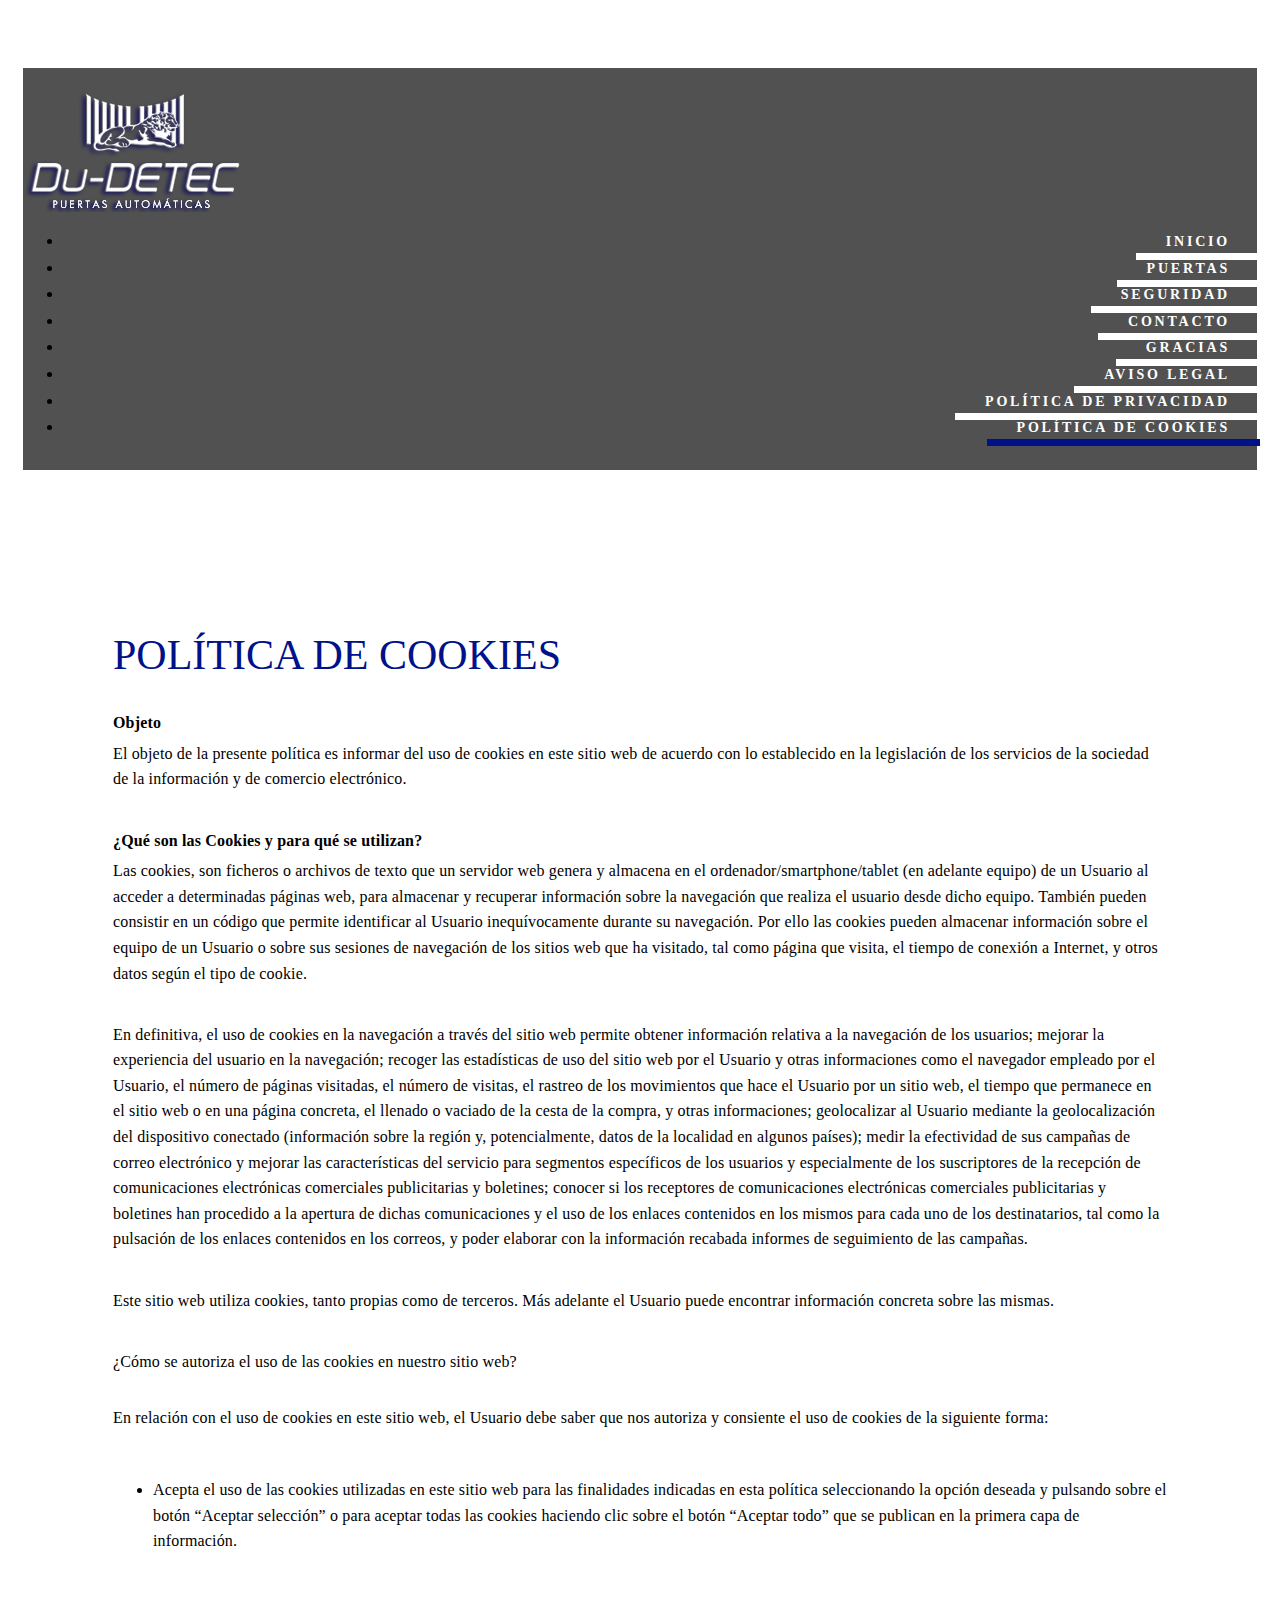
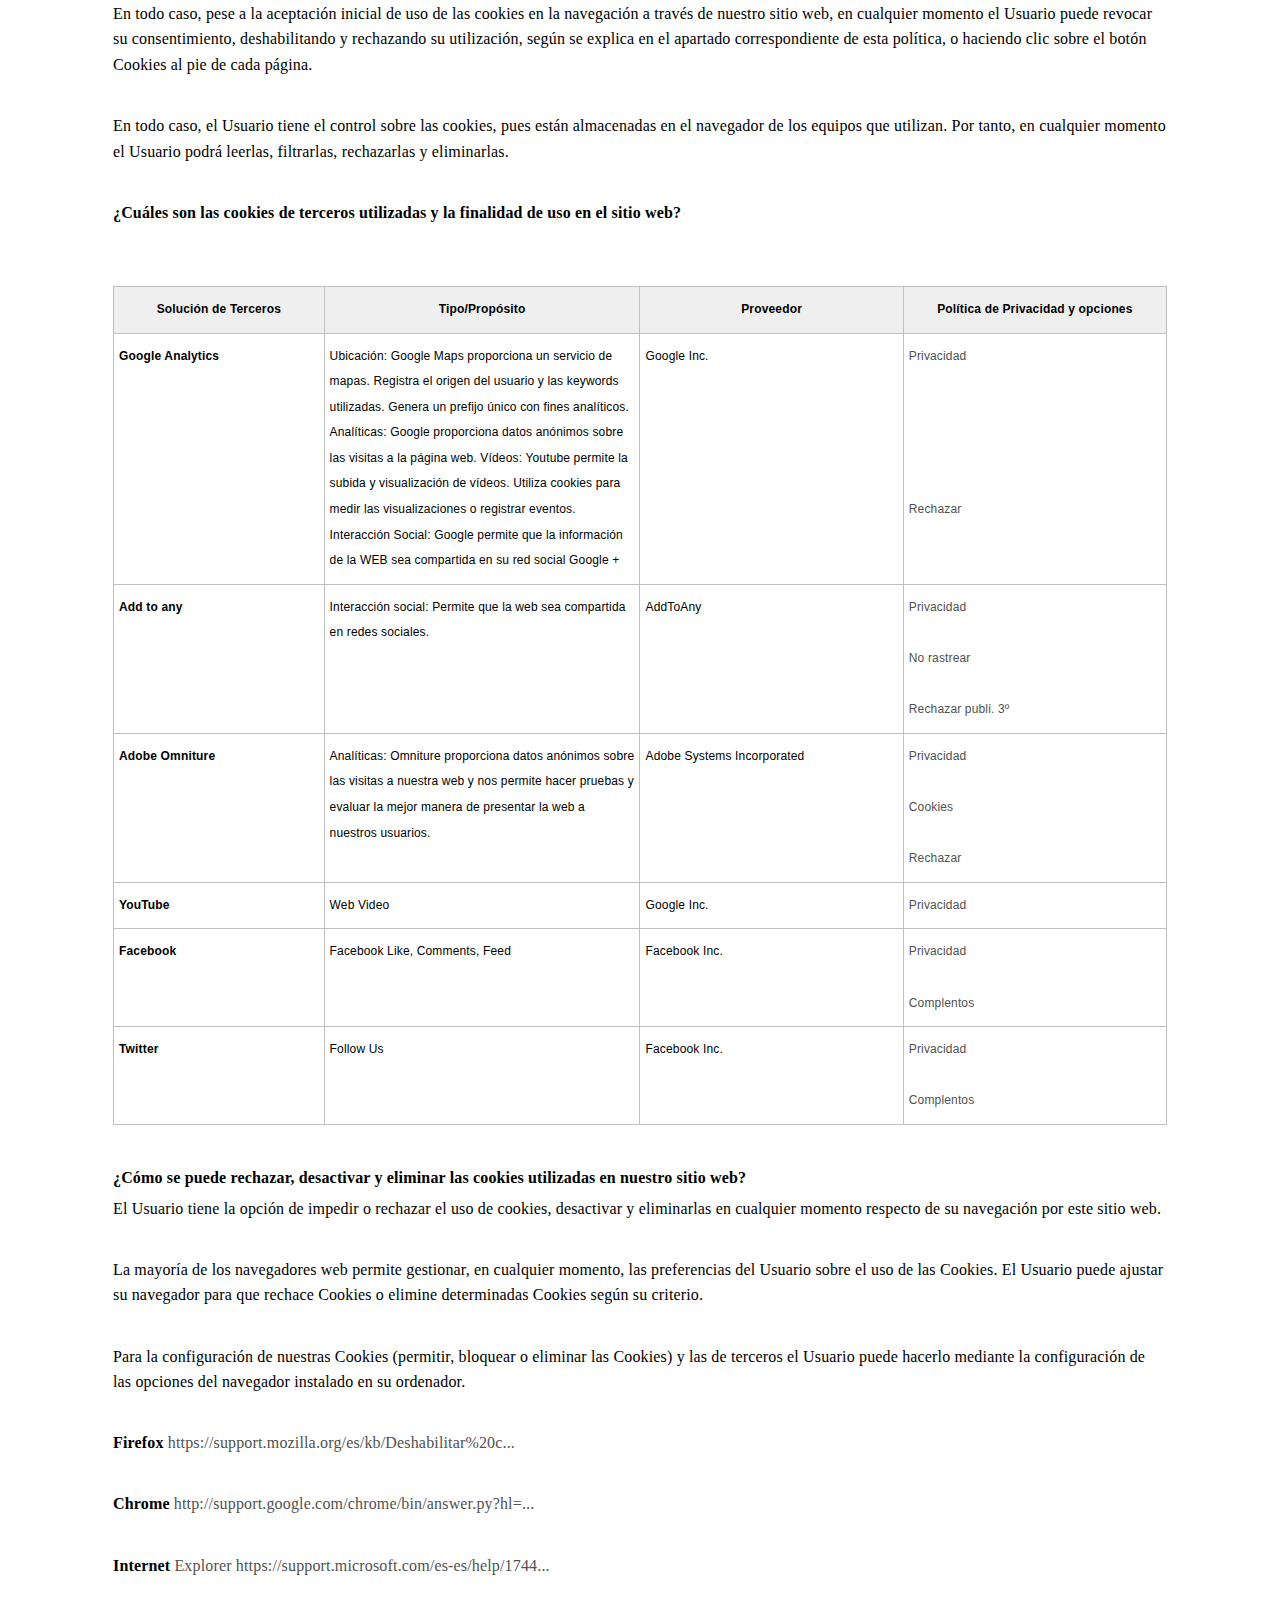
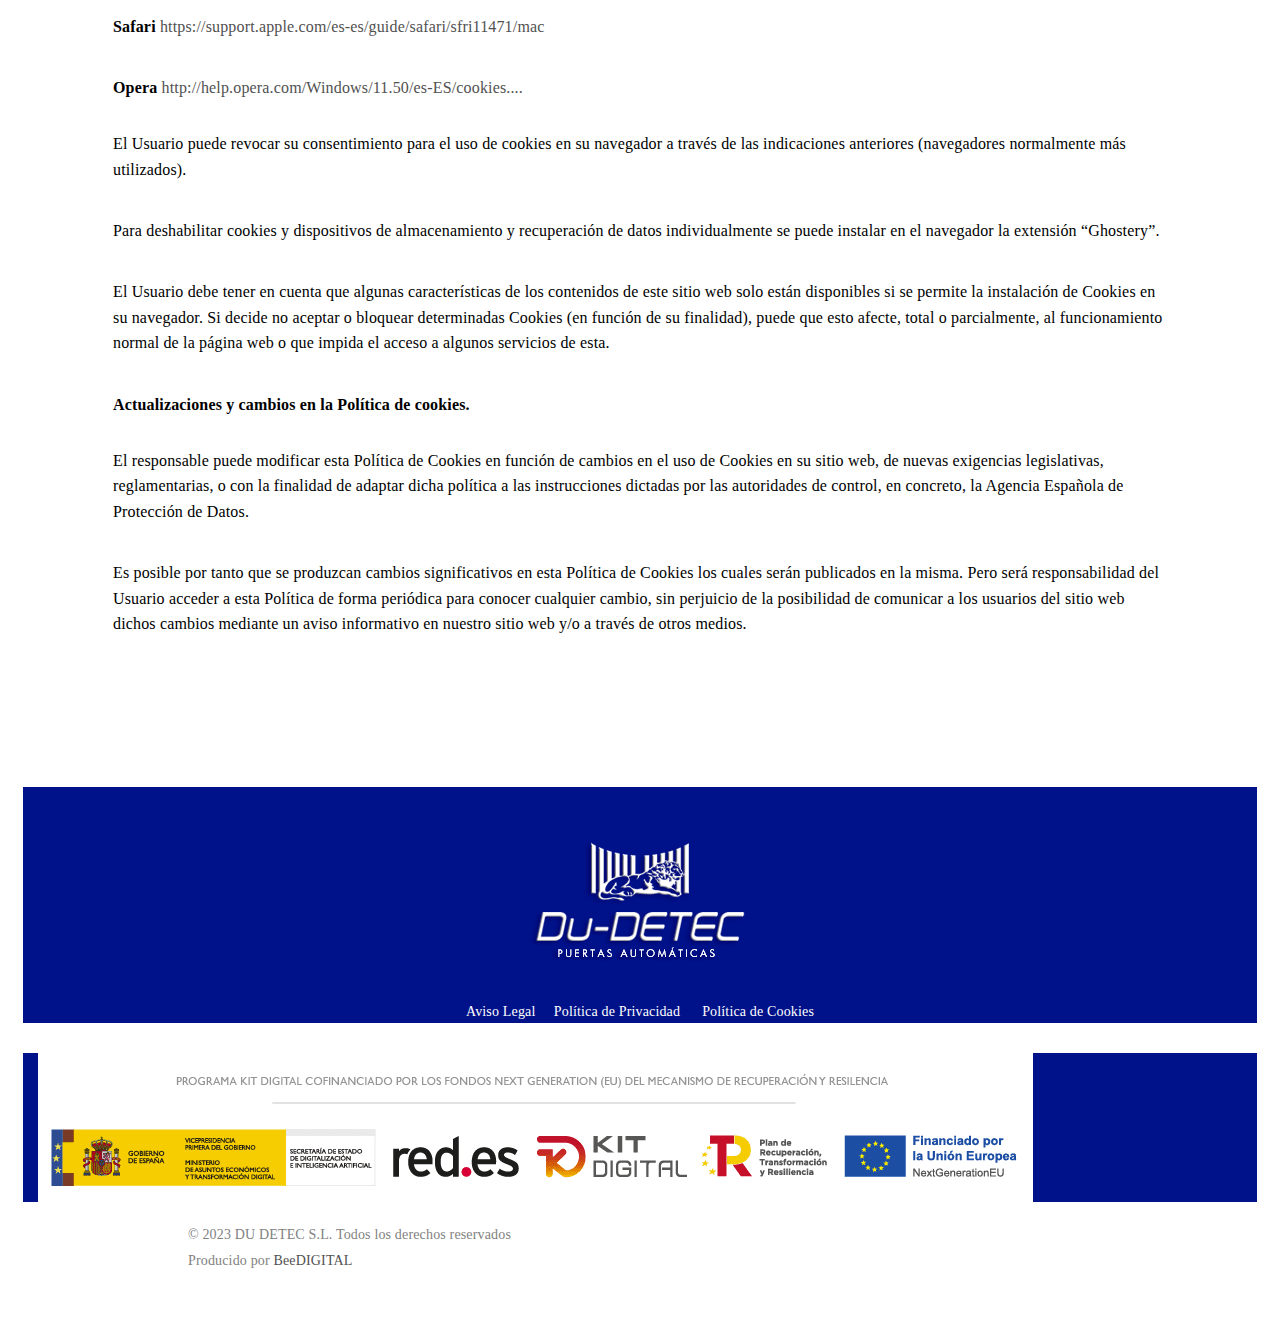
<file: politica-de-cookies.html>
<!DOCTYPE html>
<html lang="es" data-currency="EUR" data-lang="es" data-countrycode="es_ES"
    data-rHash="eb9dc009821f5ebf31f56ec6ed3af8bd" dir="auto">

<head>
    <meta charset="UTF-8" />
    <script>window.isCookieOptIn = false; window.whitelistedDomains = ["cdnmns\\.com", "hcaptcha", "youtube\\.com", "ytimg\\.com", "extra\\-cdn\\.com"];</script>
    <script> var doNoTrack = localStorage.getItem('mono_donottrack'); window.YETT_WHITELIST = [/.*/]; window.YETT_UNBLOCKINLINE = true; if (window.isCookieOptIn && doNoTrack === null || String(doNoTrack) === 'true') { window.YETT_WHITELIST = [new RegExp('(' + window.location.host + '|^)/assets/js(?!/reseller/padigital(-test)?)'),].concat(window.whitelistedDomains.map(function (domain) { return new RegExp(domain); })); } !function (t, e) { "object" == typeof exports && "undefined" != typeof module ? e(exports) : "function" == typeof define && define.amd ? define(["exports"], e) : e((t = t || self).yett = {}) }(this, function (t) { "use strict"; window.MutationObserver || (window.MutationObserver = function (m) { function a(t) { this.i = [], this.m = t } function w(t) { var e, n = { type: null, target: null, addedNodes: [], removedNodes: [], previousSibling: null, nextSibling: null, attributeName: null, attributeNamespace: null, oldValue: null }; for (e in t) n[e] !== m && t[e] !== m && (n[e] = t[e]); return n } function o(r, i) { var a = l(r, i); return function (t) { var e = t.length; if (i.a && 3 === r.nodeType && r.nodeValue !== a.a && t.push(new w({ type: "characterData", target: r, oldValue: a.a })), i.b && a.b && k(t, r, a.b, i.f), i.c || i.g) var n = function (b, t, e, h) { function v(t, e, n, r, i) { var a, o, l, c = t.length - 1; for (i = -~((c - i) / 2); l = t.pop();)a = n[l.j], o = r[l.l], h.c && i && Math.abs(l.j - l.l) >= c && (b.push(w({ type: "childList", target: e, addedNodes: [a], removedNodes: [a], nextSibling: a.nextSibling, previousSibling: a.previousSibling })), i--), h.b && o.b && k(b, a, o.b, h.f), h.a && 3 === a.nodeType && a.nodeValue !== o.a && b.push(w({ type: "characterData", target: a, oldValue: o.a })), h.g && g(a, o) } function g(t, e) { for (var n, r, i, a, o, l = t.childNodes, c = e.c, u = l.length, s = c ? c.length : 0, d = 0, p = 0, f = 0; p < u || f < s;)(a = l[p]) === (o = (i = c[f]) && i.node) ? (h.b && i.b && k(b, a, i.b, h.f), h.a && i.a !== m && a.nodeValue !== i.a && b.push(w({ type: "characterData", target: a, oldValue: i.a })), r && v(r, t, l, c, d), h.g && (a.childNodes.length || i.c && i.c.length) && g(a, i), p++, f++) : (y = !0, n || (n = {}, r = []), a && (n[i = S(a)] || (n[i] = !0, -1 === (i = x(c, a, f, "node")) ? h.c && (b.push(w({ type: "childList", target: t, addedNodes: [a], nextSibling: a.nextSibling, previousSibling: a.previousSibling })), d++) : r.push({ j: p, l: i })), p++), o && o !== l[p] && (n[i = S(o)] || (n[i] = !0, -1 === (i = x(l, o, p)) ? h.c && (b.push(w({ type: "childList", target: e.node, removedNodes: [o], nextSibling: c[f + 1], previousSibling: c[f - 1] })), d--) : r.push({ j: i, l: f })), f++)); r && v(r, t, l, c, d) } var y; return g(t, e), y }(t, r, a, i); !n && t.length === e || (a = l(r, i)) } } function k(t, e, n, r) { for (var i, a, o = {}, l = e.attributes, c = l.length; c--;)a = (i = l[c]).name, r && r[a] === m || (u(e, i) !== n[a] && t.push(w({ type: "attributes", target: e, attributeName: a, oldValue: n[a], attributeNamespace: i.namespaceURI })), o[a] = !0); for (a in n) o[a] || t.push(w({ target: e, type: "attributes", attributeName: a, oldValue: n[a] })) } function l(t, r) { var i = !0; return function t(n) { var e = { node: n }; return !r.a || 3 !== n.nodeType && 8 !== n.nodeType ? (r.b && i && 1 === n.nodeType && (e.b = c(n.attributes, function (t, e) { return r.f && !r.f[e.name] || (t[e.name] = u(n, e)), t }, {})), i && (r.c || r.a || r.b && r.g) && (e.c = function (t, e) { for (var n = [], r = 0; r < t.length; r++)n[r] = e(t[r], r, t); return n }(n.childNodes, t)), i = r.g) : e.a = n.nodeValue, e }(t) } function S(e) { try { return e.id || (e.mo_id = e.mo_id || n++) } catch (t) { try { return e.nodeValue } catch (t) { return n++ } } } function c(t, e, n) { for (var r = 0; r < t.length; r++)n = e(n, t[r], r, t); return n } function x(t, e, n, r) { for (; n < t.length; n++)if ((r ? t[n][r] : t[n]) === e) return n; return -1 } a._period = 30, a.prototype = { observe: function (t, e) { for (var n = { b: !!(e.attributes || e.attributeFilter || e.attributeOldValue), c: !!e.childList, g: !!e.subtree, a: !(!e.characterData && !e.characterDataOldValue) }, r = this.i, i = 0; i < r.length; i++)r[i].s === t && r.splice(i, 1); e.attributeFilter && (n.f = c(e.attributeFilter, function (t, e) { return t[e] = !0, t }, {})), r.push({ s: t, o: o(t, n) }), this.h || function (n) { !function t() { var e = n.takeRecords(); e.length && n.m(e, n), n.h = setTimeout(t, a._period) }() }(this) }, takeRecords: function () { for (var t = [], e = this.i, n = 0; n < e.length; n++)e[n].o(t); return t }, disconnect: function () { this.i = [], clearTimeout(this.h), this.h = null } }; var t = document.createElement("i"); t.style.top = 0; var u = (t = "null" != t.attributes.style.value) ? function (t, e) { return e.value } : function (t, e) { return "style" !== e.name ? e.value : t.style.cssText }, n = 1; return a }(void 0)); function a(e, t) { var n = e && (!t || t !== b) && (!v.blacklist || v.blacklist.some(function (t) { return t.test(e) })) && (!v.whitelist || v.whitelist.every(function (t) { return !t.test(e) })); return n && -1 === r.indexOf(e) && (r.push(e), console.info("Script src '".concat(e, "' is blocked"))), n } function f(t) { var e = t.getAttribute("src"); return v.blacklist && v.blacklist.every(function (t) { return !t.test(e) }) || v.whitelist && v.whitelist.some(function (t) { return t.test(e) }) } var b = "javascript/blocked", h = window.YETT_UNBLOCKINLINE || !1, v = { blacklist: window.YETT_BLACKLIST, whitelist: window.YETT_WHITELIST }, g = { blacklisted: [] }, r = [], y = new MutationObserver(function (t) { for (var e = 0; e < t.length; e++)for (var i = t[e].addedNodes, n = function (t) { var n = i[t]; if (1 === n.nodeType && "SCRIPT" === n.tagName && !n.hasAttribute("data-noblock")) { var e = n.src, r = n.type; if (a(e, r)) { g.blacklisted.push(n.cloneNode()), n.type = b; n.addEventListener("beforescriptexecute", function t(e) { n.getAttribute("type") === b && e.preventDefault(), n.removeEventListener("beforescriptexecute", t) }), n.parentElement && n.parentElement.removeChild(n) } } }, r = 0; r < i.length; r++)n(r) }); y.observe(document.documentElement, { childList: !0, subtree: !0 }); var o = document.createElement; document.createElement = function () { for (var t = arguments.length, e = new Array(t), n = 0; n < t; n++)e[n] = arguments[n]; if ("script" !== e[0].toLowerCase()) return o.bind(document).apply(void 0, e); var r = o.bind(document).apply(void 0, e), i = r.setAttribute.bind(r); try { Object.defineProperties(r, { src: { get: function () { return r.getAttribute("src") }, set: function (t) { return a(t, r.type) && !r.hasAttribute("data-noblock") && i("type", b), i("src", t), !0 } }, type: { set: function (t) { var e = a(r.src, r.type) && !r.hasAttribute("data-noblock") ? b : t; return i("type", e), !0 } } }), r.setAttribute = function (t, e) { "type" === t || "src" === t ? r[t] = e : HTMLScriptElement.prototype.setAttribute.call(r, t, e) } } catch (t) { console.warn("Yett: unable to prevent script execution for script src ", r.src, ".\n", 'A likely cause would be because you are using a third-party browser extension that monkey patches the "document.createElement" function.') } return r }; var m = new RegExp("[|\\{}()[\\]^$+*?.]", "g"); t.unblock = function () { for (var t = arguments.length, n = new Array(t), e = 0; e < t; e++)n[e] = arguments[e]; n.length < 1 ? (v.blacklist = [], v.whitelist = []) : (v.blacklist && (v.blacklist = v.blacklist.filter(function (e) { return n.every(function (t) { return "string" == typeof t ? !e.test(t) : t instanceof RegExp ? e.toString() !== t.toString() : void 0 }) })), v.whitelist && (v.whitelist = v.whitelist.concat(n.map(function (e) { if ("string" == typeof e) { var n = ".*" + e.replace(m, "\\$&") + ".*"; if (v.whitelist.every(function (t) { return t.toString() !== n.toString() })) return new RegExp(n) } else if (e instanceof RegExp && v.whitelist.every(function (t) { return t.toString() !== e.toString() })) return e; return null }).filter(Boolean)))); for (var r = document.querySelectorAll('script[type="'.concat(b, '"]')), i = 0; i < r.length; i++) { var a = r[i]; f(a) && (a.type = "application/javascript", g.blacklisted.push(a), a.parentElement.removeChild(a)) } for (var o = g.blacklisted.length - 1; 0 <= o; --o) { var l = g.blacklisted[o]; if (f(l)) { var c = document.createElement("script"); c.setAttribute("src", l.src), c.setAttribute("type", "application/javascript"), document.head.appendChild(c), g.blacklisted.splice(o, 1) } } if (v.blacklist && v.blacklist.length < 1 && y.disconnect(), h) for (var u = document.querySelectorAll('script[type="javascript/inlineblocked"]'), s = 0; s < u.length; s++) { var d = u[s], p = document.createElement("script"); p.type = "text/javascript", p.innerText = d.innerText, d.parentNode.replaceChild(p, d) } }, Object.defineProperty(t, "__esModule", { value: !0 }) }); </script>
    <title>Política de Cookies</title>
    <meta property="og:type" content="website">
    <meta property="og:title" content="Política de Cookies">
    <meta property="og:url" content="https://www.dudetec.net/politica-de-cookies">
    <meta property="og:image" content="https://www.dudetec.net/uploads/NYeOhliQ/puertas-seccionales8s.jpg">
    <meta name="robots" content="noindex, nofollow, noarchive">
    <meta name="viewport" content="width=device-width, initial-scale=1">
    <link rel='shortcut icon' type='image/x-icon' href='uploads/kl4zDRtN/favicon.ico' />
    <link rel="stylesheet"
        href="https://site-assets.cdnmns.com/c4776f6351648920c0020dce141fe4be/css/grids.css?1694420612747">
    <link rel="stylesheet"
        href="https://site-assets.cdnmns.com/c4776f6351648920c0020dce141fe4be/css/hcaptcha.css?1694420612747">
    <link rel="stylesheet" href="assets/user-style.css@1687864404.css">
    <link rel="stylesheet" id="style_site" href="assets/sitestyle.css@1687864404.css">
    <link rel="stylesheet"
        href="https://site-assets.cdnmns.com/c4776f6351648920c0020dce141fe4be/css/external-libs.css?1694420612747">
    <!--[if lt IE 9]><script src="https://site-assets.cdnmns.com/c4776f6351648920c0020dce141fe4be/js/html5shiv.js"></script><script src="https://site-assets.cdnmns.com/c4776f6351648920c0020dce141fe4be/js/respond.js"></script><![endif]-->
    <script>if ('serviceWorker' in navigator) { navigator.serviceWorker.getRegistrations().then(function (registrations) { for (registration in registrations) { registration.unregister(); } }); }</script>
    <link rel="preconnect" href="https://site-assets.cdnmns.com/" crossorigin>
    <link rel="preconnect" href="https://fonts.prod.extra-cdn.com/" crossorigin>
    <script>window.ASSETSURL = 'https://site-assets.cdnmns.com/c4776f6351648920c0020dce141fe4be';</script>
</head>

<body id="p6662" data-dateformat='d/m/Y' data-req="lazyload,quicklink">
    <div id="r5001" class="row designRow">
        <div class="container container-fluid">
            <div class="col col-sm-12">
                <header data-onlynavigation="true">
                    <div id="r4450" class="row ">
                        <div class="container container-fluid">
                            <div id="c2999" class="col col-sm-12 Col col-md-1 hidden-md hidden-sm"></div>
                            <div id="c4068" class="col col-md-5 col-sm-6 col-lg-3 flexCol">
                                <div class="module autospacer"></div>
                                <div class="flexWrap"> <a href="index.html" title="" aria-label=""
                                        class="imageModuleWrap" id="w_m4819" data-track-event="click"
                                        data-track-action="internal_link_clicked">
                                        <img id="m4819" class="module image"
                                            src="uploads/kl4zDRtN/354x0_544x0/logo2.png" alt="Dudetec logo"
                                            data-author="" /></a></div>
                                <div class="module autospacer"></div>
                            </div>
                            <div id="c1979" class="col col-sm-6 col-md-7 col-lg-21 flexCol">
                                <div class="module autospacer"></div>
                                <div class="flexWrap">
                                    <nav id="m5000" class="module nav"
                                        data-settings="vertical=false,direction=right,push=true,activeParent=true,verticalNav-md=true,verticalNav-lg=false,verticalNav-sm=false"
                                        tabindex="-1">
                                        <ul class="navContainer">
                                            <li class=""> <a href="index.html" data-track-event="click"
                                                    data-track-action="internal_link_clicked">Inicio</a> </li>
                                            <li class=""> <a href="puertas.html" data-track-event="click"
                                                    data-track-action="internal_link_clicked">Puertas</a> </li>
                                            <li class=""> <a href="seguridad.html" data-track-event="click"
                                                    data-track-action="internal_link_clicked">Seguridad</a> </li>
                                            <li class=""> <a href="contacto.html" data-track-event="click"
                                                    data-track-action="internal_link_clicked">Contacto</a> </li>
                                            <li class=" hidden-lg hidden-md hidden-sm"> <a href="gracias.html"
                                                    data-track-event="click"
                                                    data-track-action="internal_link_clicked">Gracias</a> </li>
                                            <li class=" hidden-lg hidden-md hidden-sm"> <a href="aviso-legal.html"
                                                    data-track-event="click"
                                                    data-track-action="internal_link_clicked">Aviso Legal</a> </li>
                                            <li class=" hidden-lg hidden-md hidden-sm"> <a
                                                    href="politica-de-privacidad.html" data-track-event="click"
                                                    data-track-action="internal_link_clicked">Política de Privacidad</a>
                                            </li>
                                            <li class=" hidden-lg hidden-md hidden-sm active"> <a
                                                    href="politica-de-cookies.html" data-track-event="click"
                                                    data-track-action="internal_link_clicked">Política de Cookies</a>
                                            </li>
                                        </ul>
                                    </nav>
                                </div>
                                <div class="module autospacer"></div>
                            </div>
                            <div id="c4124" class="col col-sm-12 Col col-md-1 hidden-md hidden-sm"></div>
                        </div>
                    </div>
                </header>
                <div id="r5002" class="row designRow">
                    <div class="container container-fluid">
                        <div class="col col-sm-12">
                            <div id="r2474" class="row ">
                                <div class="container container-fixed">
                                    <div class="col col-sm-12 col-md-12">
                                        <div class="module text">
                                            <h1 class="headline">POLÍTICA DE COOKIES</h1>
                                        </div>
                                        <div class="module text">
                                            <p class="bodytext" style="font-weight: bold;">Objeto</p>
                                            <p class="bodytext">El objeto de la presente política es informar del uso de
                                                cookies en este sitio web de acuerdo con lo establecido en la
                                                legislación de los servicios de la sociedad de la información y de
                                                comercio electrónico.</p>
                                            <p class="bodytext">&nbsp;</p>
                                            <p class="bodytext"><span style="font-weight: bold;">¿Qué son las Cookies y
                                                    para qué se utilizan?</span></p>
                                            <p class="bodytext">Las cookies, son ficheros o archivos de texto que un
                                                servidor web genera y almacena en el ordenador/smartphone/tablet (en
                                                adelante equipo) de un Usuario al acceder a determinadas páginas web,
                                                para almacenar y recuperar información sobre la navegación que realiza
                                                el usuario desde dicho equipo. También pueden consistir en un código que
                                                permite identificar al Usuario inequívocamente durante su navegación.
                                                Por ello las cookies pueden almacenar información sobre el equipo de un
                                                Usuario o sobre sus sesiones de navegación de los sitios web que ha
                                                visitado, tal como página que visita, el tiempo de conexión a Internet,
                                                y otros datos según el tipo de cookie.</p>
                                            <p class="bodytext">&nbsp;</p>
                                            <p class="bodytext">En definitiva, el uso de cookies en la navegación a
                                                través del sitio web permite obtener información relativa a la
                                                navegación de los usuarios; mejorar la experiencia del usuario en la
                                                navegación; recoger las estadísticas de uso del sitio web por el Usuario
                                                y otras informaciones como el navegador empleado por el Usuario, el
                                                número de páginas visitadas, el número de visitas, el rastreo de los
                                                movimientos que hace el Usuario por un sitio web, el tiempo que
                                                permanece en el sitio web o en una página concreta, el llenado o vaciado
                                                de la cesta de la compra, y otras informaciones; geolocalizar al Usuario
                                                mediante la geolocalización del dispositivo conectado (información sobre
                                                la región y, potencialmente, datos de la localidad en algunos países);
                                                medir la efectividad de sus campañas de correo electrónico y mejorar las
                                                características del servicio para segmentos específicos de los usuarios
                                                y especialmente de los suscriptores de la recepción de comunicaciones
                                                electrónicas comerciales publicitarias y boletines; conocer si los
                                                receptores de comunicaciones electrónicas comerciales publicitarias y
                                                boletines han procedido a la apertura de dichas comunicaciones y el uso
                                                de los enlaces contenidos en los mismos para cada uno de los
                                                destinatarios, tal como la pulsación de los enlaces contenidos en los
                                                correos, y poder elaborar con la información recabada informes de
                                                seguimiento de las campañas.</p>
                                            <p class="bodytext">&nbsp;</p>
                                            <p class="bodytext">Este sitio web utiliza cookies, tanto propias como de
                                                terceros. Más adelante el Usuario puede encontrar información concreta
                                                sobre las mismas.</p>
                                            <p class="bodytext">&nbsp;</p>
                                            <p class="bodytext">¿Cómo se autoriza el uso de las cookies en nuestro sitio
                                                web?</p>
                                            <p class="bodytext"><br>En relación con el uso de cookies en este sitio web,
                                                el Usuario debe saber que nos autoriza y consiente el uso de cookies de
                                                la siguiente forma:</p>
                                            <p class="bodytext">&nbsp;</p>
                                            <ul>
                                                <li class="bodytext">Acepta el uso de las cookies utilizadas en este
                                                    sitio web para las finalidades indicadas en esta política
                                                    seleccionando la opción deseada y pulsando sobre el botón “Aceptar
                                                    selección” o para aceptar todas las cookies haciendo clic sobre el
                                                    botón “Aceptar todo” que se publican en la primera capa de
                                                    información.</li>
                                            </ul>
                                            <p class="bodytext">&nbsp;</p>
                                            <p class="bodytext">En todo caso, pese a la aceptación inicial de uso de las
                                                cookies en la navegación a través de nuestro sitio web, en cualquier
                                                momento el Usuario puede revocar su consentimiento, deshabilitando y
                                                rechazando su utilización, según se explica en el apartado
                                                correspondiente de esta política, o haciendo clic sobre el botón Cookies
                                                al pie de cada página.</p>
                                            <p class="bodytext">&nbsp;</p>
                                            <p class="bodytext">En todo caso, el Usuario tiene el control sobre las
                                                cookies, pues están almacenadas en el navegador de los equipos que
                                                utilizan. Por tanto, en cualquier momento el Usuario podrá leerlas,
                                                filtrarlas, rechazarlas y eliminarlas.</p>
                                            <p class="bodytext">&nbsp;</p>
                                            <p class="bodytext"><span style="font-weight: bold;">¿Cuáles son las cookies
                                                    de terceros utilizadas y la finalidad de uso en el sitio web?</span>
                                            </p>
                                            <p class="bodytext">&nbsp;</p>
                                        </div>
                                        <div id="m3713" class="module html">
                                            <style type="text/css">
                                                .tg {
                                                    border-collapse: collapse;
                                                    border-spacing: 0;
                                                }

                                                .tg td {
                                                    border-color: black;
                                                    border-style: solid;
                                                    border-width: 1px;
                                                    font-family: Arial, sans-serif;
                                                    font-size: 12px;
                                                    overflow: hidden;
                                                    padding: 10px 5px;
                                                    word-break: normal;
                                                }

                                                .tg th {
                                                    border-color: black;
                                                    border-style: solid;
                                                    border-width: 1px;
                                                    font-family: Arial, sans-serif;
                                                    font-size: 12px;
                                                    font-weight: normal;
                                                    overflow: hidden;
                                                    padding: 10px 5px;
                                                    word-break: normal;
                                                }

                                                .tg .tg-918t {
                                                    border-color: #c0c0c0;
                                                    font-family: Arial, Helvetica, sans-serif !important;
                                                    font-size: 12px;
                                                    text-align: left;
                                                    vertical-align: top
                                                }

                                                .tg .tg-hv94 {
                                                    background-color: #efefef;
                                                    border-color: #c0c0c0;
                                                    font-family: Arial, Helvetica, sans-serif !important;
                                                    font-size: 12px;
                                                    font-weight: bold;
                                                    text-align: center;
                                                    vertical-align: top
                                                }

                                                .tg .tg-tgea {
                                                    border-color: #c0c0c0;
                                                    font-family: Arial, Helvetica, sans-serif !important;
                                                    font-size: 12px;
                                                    font-weight: bold;
                                                    text-align: left;
                                                    vertical-align: top
                                                }
                                            </style>
                                            <table class="tg" style="undefined;table-layout: fixed; width: 100%;">
                                                <colgroup>
                                                    <col style="width: 20%">
                                                    <col style="width: 30%">
                                                    <col style="width: 25%">
                                                    <col style="width: 25%">
                                                </colgroup>
                                                <thead>
                                                    <tr>
                                                        <th class="tg-hv94">Solución de Terceros</th>
                                                        <th class="tg-hv94">Tipo/Propósito</th>
                                                        <th class="tg-hv94">Proveedor</th>
                                                        <th class="tg-hv94">Política de Privacidad y opciones</th>
                                                    </tr>
                                                </thead>
                                                <tbody>
                                                    <tr>
                                                        <td class="tg-tgea">Google Analytics</td>
                                                        <td class="tg-918t">Ubicación: Google Maps proporciona un
                                                            servicio de mapas. Registra el origen del usuario y las
                                                            keywords utilizadas. Genera un prefijo único con fines
                                                            analíticos. Analíticas: Google proporciona datos anónimos
                                                            sobre las visitas a la página web. Vídeos: Youtube permite
                                                            la subida y visualización de vídeos. Utiliza cookies para
                                                            medir las visualizaciones o registrar eventos. Interacción
                                                            Social: Google permite que la información de la WEB sea
                                                            compartida en su red social Google +</td>
                                                        <td class="tg-918t">Google Inc.</td>
                                                        <td class="tg-918t"><a
                                                                href="https://support.google.com/analytics/answer/6004245?hl=es"
                                                                target="_blank" rel="noopener" data-track-event="click"
                                                                data-track-action="link_clicked">Privacidad</a><br><br>
                                                            <br><br> <br><br><a
                                                                href="https://tools.google.com/dlpage/gaoptout"
                                                                target="_blank" rel="noopener" data-track-event="click"
                                                                data-track-action="link_clicked">Rechazar</a>
                                                        </td>
                                                    </tr>
                                                    <tr>
                                                        <td class="tg-tgea">Add to any</td>
                                                        <td class="tg-918t">Interacción social: Permite que la web sea
                                                            compartida en redes sociales.</td>
                                                        <td class="tg-918t">AddToAny</td>
                                                        <td class="tg-918t"><a href="http://www.addtoany.com/privacy"
                                                                target="_blank" rel="noopener" data-track-event="click"
                                                                data-track-action="link_clicked">Privacidad</a><br><br><a
                                                                href="https://static.addtoany.com/.well-known/dnt-policy.txt"
                                                                target="_blank" rel="noopener" data-track-event="click"
                                                                data-track-action="link_clicked">No
                                                                rastrear</a><br><br><a
                                                                href="http://optout.networkadvertising.org/"
                                                                target="_blank" rel="noopener" data-track-event="click"
                                                                data-track-action="link_clicked">Rechazar publi. 3º</a>
                                                        </td>
                                                    </tr>
                                                    <tr>
                                                        <td class="tg-tgea">Adobe Omniture</td>
                                                        <td class="tg-918t">Analíticas: Omniture proporciona datos
                                                            anónimos sobre las visitas a nuestra web y nos permite hacer
                                                            pruebas y evaluar la mejor manera de presentar la web a
                                                            nuestros usuarios.</td>
                                                        <td class="tg-918t">Adobe Systems Incorporated</td>
                                                        <td class="tg-918t"><a
                                                                href="https://www.adobe.com/es/privacy/marketing-cloud.html"
                                                                target="_blank" rel="noopener" data-track-event="click"
                                                                data-track-action="link_clicked">Privacidad</a><br><br><a
                                                                href="https://www.adobe.com/es/privacy/cookies.html"
                                                                target="_blank" rel="noopener" data-track-event="click"
                                                                data-track-action="link_clicked">Cookies</a><br><br><a
                                                                href="https://www.adobe.com/es/privacy/opt-out.html"
                                                                target="_blank" rel="noopener" data-track-event="click"
                                                                data-track-action="link_clicked">Rechazar</a></td>
                                                    </tr>
                                                    <tr>
                                                        <td class="tg-tgea">YouTube</td>
                                                        <td class="tg-918t">Web Video</td>
                                                        <td class="tg-918t">Google Inc.</td>
                                                        <td class="tg-918t"><a
                                                                href="https://www.youtube.com/intl/es/yt/about/policies/#community-guidelines"
                                                                target="_blank" rel="noopener" data-track-event="click"
                                                                data-track-action="link_clicked">Privacidad</a></td>
                                                    </tr>
                                                    <tr>
                                                        <td class="tg-tgea">Facebook</td>
                                                        <td class="tg-918t">Facebook Like, Comments, Feed</td>
                                                        <td class="tg-918t">Facebook Inc.</td>
                                                        <td class="tg-918t"><a
                                                                href="https://www.facebook.com/about/privacy/update"
                                                                target="_blank" rel="noopener" data-track-event="click"
                                                                data-track-action="link_clicked">Privacidad</a><br><br><a
                                                                href="https://developers.facebook.com/docs/plugins"
                                                                target="_blank" rel="noopener" data-track-event="click"
                                                                data-track-action="link_clicked">Complentos</a></td>
                                                    </tr>
                                                    <tr>
                                                        <td class="tg-tgea">Twitter</td>
                                                        <td class="tg-918t">Follow Us</td>
                                                        <td class="tg-918t">Facebook Inc.</td>
                                                        <td class="tg-918t"><a
                                                                href="https://twitter.com/privacy?lang=es"
                                                                target="_blank" rel="noopener" data-track-event="click"
                                                                data-track-action="link_clicked">Privacidad</a><br><br><a
                                                                href="https://twitter.com/about/resources/buttons"
                                                                target="_blank" rel="noopener" data-track-event="click"
                                                                data-track-action="link_clicked">Complentos</a></td>
                                                    </tr>
                                                </tbody>
                                            </table>
                                        </div>
                                        <div class="module text">
                                            <p class="bodytext" style="font-weight: bold;">¿Cómo se puede rechazar,
                                                desactivar y eliminar las cookies utilizadas en nuestro sitio web?</p>
                                            <p class="bodytext">El Usuario tiene la opción de impedir o rechazar el uso
                                                de cookies, desactivar y eliminarlas en cualquier momento respecto de su
                                                navegación por este sitio web.</p>
                                            <p class="bodytext">&nbsp;</p>
                                            <p class="bodytext">La mayoría de los navegadores web permite gestionar, en
                                                cualquier momento, las preferencias del Usuario sobre el uso de las
                                                Cookies. El Usuario puede ajustar su navegador para que rechace Cookies
                                                o elimine determinadas Cookies según su criterio.</p>
                                            <p class="bodytext">&nbsp;</p>
                                            <p class="bodytext">Para la configuración de nuestras Cookies (permitir,
                                                bloquear o eliminar las Cookies) y las de terceros el Usuario puede
                                                hacerlo mediante la configuración de las opciones del navegador
                                                instalado en su ordenador.</p>
                                            <p class="bodytext">&nbsp;</p>
                                            <p class="bodytext"><span style="font-weight: bold;">Firefox</span> <a
                                                    href="https://support.mozilla.org/es/kb/Deshabilitar cookies de terceros"
                                                    target="_blank" rel="noopener" data-track-event="click"
                                                    data-track-action="link_clicked">https://support.mozilla.org/es/kb/Deshabilitar%20c...</a>
                                            </p>
                                            <p class="bodytext">&nbsp;</p>
                                            <p class="bodytext"><span style="font-weight: bold;">Chrome</span> <a
                                                    href="http://support.google.com/chrome/bin/answer.py?hl=es&amp;answer=95647"
                                                    target="_blank" rel="noopener" data-track-event="click"
                                                    data-track-action="link_clicked">http://support.google.com/chrome/bin/answer.py?hl=...</a>
                                            </p>
                                            <p class="bodytext">&nbsp;</p>
                                            <p class="bodytext"><span style="font-weight: bold;">Internet</span> <a
                                                    href="https://support.microsoft.com/es-es/help/17442/windows-internet-explorer-delete-manage-cookies"
                                                    target="_blank" rel="noopener" data-track-event="click"
                                                    data-track-action="link_clicked">Explorer
                                                    https://support.microsoft.com/es-es/help/1744...</a></p>
                                            <p class="bodytext">&nbsp;</p>
                                            <p class="bodytext"><span style="font-weight: bold;">Safari</span> <a
                                                    href="https://support.apple.com/es-es/guide/safari/sfri11471/mac"
                                                    target="_blank" rel="noopener" data-track-event="click"
                                                    data-track-action="link_clicked">https://support.apple.com/es-es/guide/safari/sfri11471/mac</a>
                                            </p>
                                            <p class="bodytext">&nbsp;</p>
                                            <p class="bodytext"><span style="font-weight: bold;">Opera</span> <a
                                                    href="http://help.opera.com/Windows/11.50/es-ES/cookies.html"
                                                    target="_blank" rel="noopener" data-track-event="click"
                                                    data-track-action="link_clicked">http://help.opera.com/Windows/11.50/es-ES/cookies....</a>
                                            </p>
                                            <p class="bodytext"><br>El Usuario puede revocar su consentimiento para el
                                                uso de cookies en su navegador a través de las indicaciones anteriores
                                                (navegadores normalmente más utilizados).</p>
                                            <p class="bodytext">&nbsp;</p>
                                            <p class="bodytext">Para deshabilitar cookies y dispositivos de
                                                almacenamiento y recuperación de datos individualmente se puede instalar
                                                en el navegador la extensión “Ghostery”.</p>
                                            <p class="bodytext">&nbsp;</p>
                                            <p class="bodytext">El Usuario debe tener en cuenta que algunas
                                                características de los contenidos de este sitio web solo están
                                                disponibles si se permite la instalación de Cookies en su navegador. Si
                                                decide no aceptar o bloquear determinadas Cookies (en función de su
                                                finalidad), puede que esto afecte, total o parcialmente, al
                                                funcionamiento normal de la página web o que impida el acceso a algunos
                                                servicios de esta.</p>
                                            <p class="bodytext">&nbsp;</p>
                                            <p class="bodytext"><span style="font-weight: bold;">Actualizaciones y
                                                    cambios en la Política de cookies.</span></p>
                                            <p class="bodytext"><br>El responsable puede modificar esta Política de
                                                Cookies en función de cambios en el uso de Cookies en su sitio web, de
                                                nuevas exigencias legislativas, reglamentarias, o con la finalidad de
                                                adaptar dicha política a las instrucciones dictadas por las autoridades
                                                de control, en concreto, la Agencia Española de Protección de Datos.</p>
                                            <p class="bodytext">&nbsp;</p>
                                            <p class="bodytext">Es posible por tanto que se produzcan cambios
                                                significativos en esta Política de Cookies los cuales serán publicados
                                                en la misma. Pero será responsabilidad del Usuario acceder a esta
                                                Política de forma periódica para conocer cualquier cambio, sin perjuicio
                                                de la posibilidad de comunicar a los usuarios del sitio web dichos
                                                cambios mediante un aviso informativo en nuestro sitio web y/o a través
                                                de otros medios.</p>
                                        </div>
                                    </div>
                                </div>
                            </div>
                        </div>
                    </div>
                </div>
                <footer>
                    <div id="r4248" class="row ">
                        <div class="container container-fluid">
                            <div id="c5783" class="col col-sm-12 col-md-1 Col hidden-md hidden-sm Col"></div>
                            <div id="c8038" class="col col-sm-12 col-lg-4 col-md-6 flexCol">
                                <div class="module autospacer"></div>
                                <div class="flexWrap"> <a href="politica-de-cookies.html#" rel="nofollow noopener"
                                        onclick="return false" style="cursor: default;" class="imageModuleWrap"
                                        id="w_m4336" data-track-event="click" data-track-action="internal_link_clicked">
                                        <img id="m4336" class="module image"
                                            src="uploads/kl4zDRtN/707x0_773x0/logo2.png" alt="Dudetec logo"
                                            data-author="" /></a></div>
                                <div class="module autospacer"></div>
                                <div class="flexWrap">
                                    <div id="m8285" class="module text">
                                        <p class="footertext" style="text-align: center;"><a href="aviso-legal.html"
                                                data-track-event="click" data-track-action="internal_link_clicked">Aviso
                                                Legal</a> &nbsp; &nbsp;&nbsp;<a href="politica-de-privacidad.html"
                                                data-track-event="click"
                                                data-track-action="internal_link_clicked">Política de
                                                Privacidad</a>&nbsp; &nbsp; &nbsp; <a href="politica-de-cookies.html"
                                                data-track-event="click"
                                                data-track-action="internal_link_clicked">Política de Cookies</a></p>
                                    </div>
                                </div>
                            </div>
                            <div id="c8619" class="col col-sm-12 col-lg-7 col-md-6 flexCol">
                                <div class="module autospacer"></div>
                                <div class="flexWrap"> <a href="politica-de-cookies.html#" rel="nofollow noopener"
                                        onclick="return false" style="cursor: default;" class="imageModuleWrap"
                                        id="w_m3550" data-track-event="click" data-track-action="internal_link_clicked">

                                        <img id="m3550" class="module image"
                                            src="uploads/Zxidyg6Q/737x0_1463x0/unnamed.png"
                                            alt="PROGRAMA KIT DIGITAL COFINANCIADO POR LOS FONDOS NEXT GENERATION (EU) DEL MECANISMO DE RECUPERACIÓN Y RESILENCIA "
                                            data-author="" /> </a></div>
                                <div class="module autospacer"></div>
                            </div>
                        </div>
                    </div>
                </footer>
                <div class="row brandfooter">
                    <div class="container container-fluid">
                        <div class="col col-md-8 col-lg-8 col-sm-12 text-left"> &copy; 2023 DU DETEC S.L. Todos los
                            derechos reservados </div>
                        <div class="col col-md-4 col-lg-4 col-sm-12 text-right"> Producido por <a
                                href="https://www.beedigital.es/" rel="nofollow noopener" data-track-event="click"
                                data-track-action="link_clicked">BeeDIGITAL</a> </div>
                    </div>
                </div>
            </div>
        </div>
    </div> <a href='politica-de-cookies.html#' data-req="scrollTop" class='scrollIcon hidden bottom_right'
        data-track-event="click" data-track-action="internal_link_clicked"> <span></span> </a>
    <script nomodule
        src="https://site-assets.cdnmns.com/c4776f6351648920c0020dce141fe4be/js/loader-polyfills.js?1694420612747"></script>
    <script async defer
        src="https://site-assets.cdnmns.com/c4776f6351648920c0020dce141fe4be/js/loader.js?1694420612747"></script>
    <script
        type='application/ld+json'>{"@context":"http://schema.org","@type":"LocalBusiness","@id":"https://www.dudetec.net/#global_business","name":"DU DETEC S.L.","address":{"@type":"PostalAddress","streetAddress":"Calle JOSE ECHEGARAY, 37","addressLocality":"Marbella","addressRegion":"M\u00c1LAGA","postalCode":"29670","addressCountry":"Espa\u00f1a"},"email":"info@dudetec.com","telephone":"952781753","description":"Lo m\u00e1s importante eres t\u00fa.","url":"https://www.dudetec.net","image":"https://www.dudetec.net/uploads/NYeOhliQ/puertas-seccionales8s.jpg","logo":"https://www.dudetec.net/uploads/kl4zDRtN/logo2.png"}</script>
    <script
        data-req='cookie'>_monoCookie = {
                "topbar": {
                    "type": "optOut", "position": "bottom", "texts": { "headline": "Valoramos tu privacidad", "description": "Una cookie es un peque\u00f1o archivo de texto que un sitio web guarda en su ordenador o dispositivo m\u00f3vil cuando usted visita este sitio. Utilizamos cookies propias y de terceros con fines de seguridad, identificaci\u00f3n de sesi\u00f3n, caracterizaci\u00f3n, preferencias de la navegaci\u00f3n, selecci\u00f3n de idioma y an\u00e1lisis estad\u00edstico. Al hacer clic en aceptar sin desmarcar la opci\u00f3n, admite el uso de estas. Las cookies pueden ser utilizadas para la personalizaci\u00f3n o no personalizaci\u00f3n de anuncios.", "acceptBtnText": "Aceptar todo", "acceptSelectedBtnText": "Aceptar selecci\u00f3n", "agreeBtnText": "OK", "checkbox-necessary": "Necesarios", "checkbox-thirdparty": "Cookies de terceros", "general-cookies": "Cookies", "withdraw-headline-1": "Identificador de consentimiento", "withdraw-description-1": "Guardamos un identificador (ID) de consentimiento para poder documentar y rastrear el consentimiento del visitante. Este identificador es aleatorio y completamente an\u00f3nimo. En caso de que desees solicitar una prueba de tu consentimiento en este sitio web, facil\u00edtanos el identificador de consentimiento. Ten en cuenta que si borras las \u00abcookies\u00bb de tu navegador, dicho identificador se borrar\u00e1 tambi\u00e9n y ya no podremos rastrear el consentimiento.", "withdraw-uuid-1": "Tu identificador de consentimiento es:", "withdraw-headline-2": "Retiro del consentimiento", "withdraw-description-2": "Al hacer clic en el bot\u00f3n de este \u00abbanner\u00bb, revocas el consentimiento que has dado anteriormente para cargar \u00abcookies\u00bb en este sitio web. La pr\u00f3xima vez que visites el sitio web, el \u00abbanner\u00bb de notificaci\u00f3n de \u00abcookies\u00bb volver\u00e1 a aparecer y podr\u00e1s seleccionar nuevamente tus preferencias de \u00abcookies\u00bb.", "withdraw-consent-button": "Revocar consentimiento de cookies" }, "privacyLink": "<a href="https://www.dudetec.net/\&quot;\/politica-de-cookies\&quot;" target=\"_blank\">Para obtener m\u00e1s informaci\u00f3n sobre nuestras cookies, visite nuestra Pol\u00edtica de cookies.<\/a>"},"enableOptOut":"true","consent":{"authorization":"eyJ0eXAiOiJKV1QiLCJhbGciOiJIUzI1NiJ9.eyJyZXNlbGxlck5hbWUiOiJwYWRpZ2l0YWwiLCJzaXRlSWQiOiIxMzMxNzMwIn0.yqZbxLyUy2oHy4-Cv7mfOnkI-kd3oFjFFOiFZ_04YgE","url":"https:\/\/r71mn9p6ie.execute-api.eu-central-1.amazonaws.com\/prod\/"}};</script>
    <!-- Mono global site tag (gtag.js) - Google Analytics -->
    <script async src='https://www.googletagmanager.com/gtag/js?id=G-KCYHTS0JZH'></script>
    <script> window.dataLayer = window.dataLayer || []; function gtag(){ dataLayer.push(arguments); } gtag('js', new Date()); gtag('config', 'G-KCYHTS0JZH', { 'anonymize_ip': true, 'send_page_view': false, 'custom_map': { 'dimension1': 'monoSiteId', 'dimension2': 'monoRendering' } }); gtag('event', 'monoAction', { 'monoSiteId': '1331730', 'monoRendering': 'website' }); gtag('event', 'page_view', { 'monoSiteId': '1331730', 'monoRendering': 'website' }); var _mtr = _mtr || []; _mtr.push(['addTracker', function (action) { gtag('event', action, { 'monoSiteId': '1331730', 'monoRendering': 'website' }); gtag('event', action, { 'send_to': 'G-KCYHTS0JZH', 'event_label': 'monoAction' }); }]); _mtr.push(['addRawTracker', function () { gtag.apply(gtag, arguments); }]); </script>
    <script> (function (i, s, o, g, r, a, m) { i['GoogleAnalyticsObject'] = r; i[r] = i[r] || function () { (i[r].q = i[r].q || []).push(arguments) }, i[r].l = 1 * new Date(); a = s.createElement(o), m = s.getElementsByTagName(o)[0]; a.async = 1; a.src = g; m.parentNode.insertBefore(a, m) })(window, document, 'script', '//www.google-analytics.com/analytics.js', '_mga'); _mga('create', 'UA-56386296-1', 'auto', 'custGa0'); _mga('custGa0.set', 'anonymizeIp', true); _mga('custGa0.send', 'pageview'); var _mtr = _mtr || []; _mga(function () { _mtr.push(['addTracker', function (action) { _mga('custGa0.send', 'event', 'monoAction', action); }]); _mtr.push(['addRawTracker', function () { _mga('custGa0.'.concat(arguments.shift()), arguments); }]); }); </script>
    <script type="text/javascript" charset="UTF-8"
        src="https://site-assets.cdnmns.com/c4776f6351648920c0020dce141fe4be/js/reseller/padigital/s_code1.0.js"></script>
    <script
        type="text/javascript">var id_client = "S01238592000"; if (id_client.search('_') == -1) { var l = id_client.length; var a = id_client.substr(0, l - 3); var p = id_client.substr(l - 3, l); id_client = a.toUpperCase() + '_' + p; } yellPageEvents.add(new YellPageView().setPageName(document.domain + " - " + document.title).setDomain(document.domain).setIdClient(id_client)); if (s.getValOnce('X', "s_" + id_client, 0) == 'X') { yellPageEvents.add(new YellEvent(YellEvent.PRIMERA_VISITA)); } yellSendPageEvents(); </script>
</body>

</html>
</file>
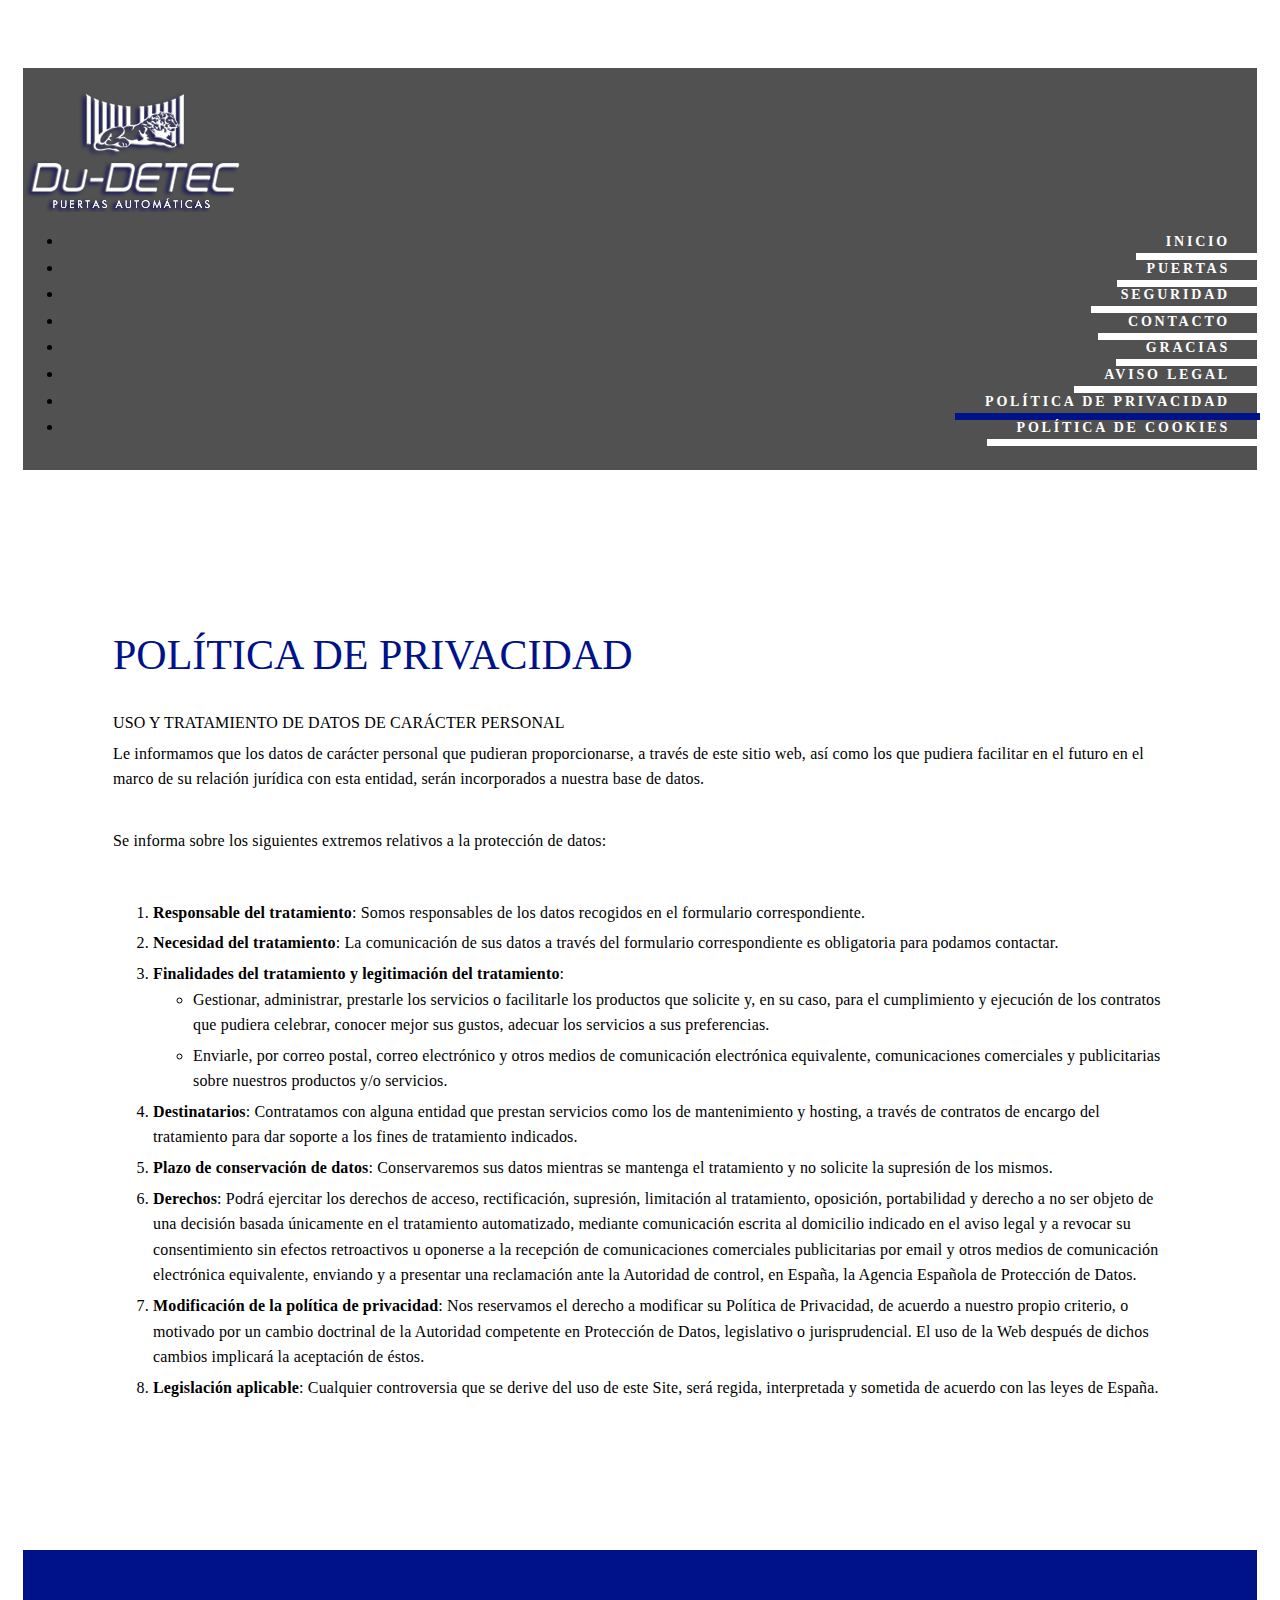
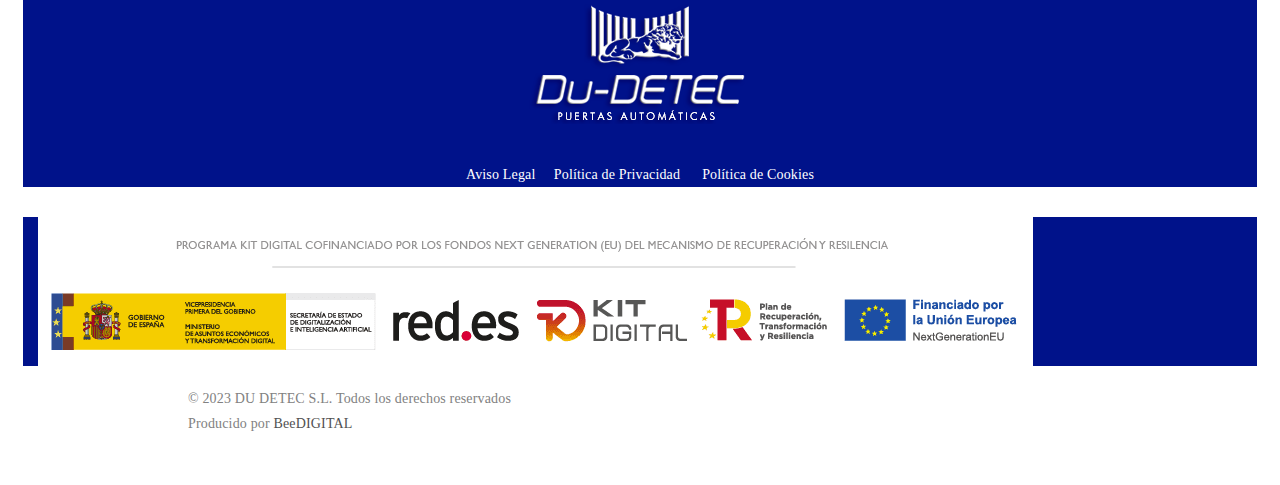
<file: politica-de-privacidad.html>
<!DOCTYPE html>
<html lang="es" data-currency="EUR" data-lang="es" data-countrycode="es_ES"
    data-rHash="eb9dc009821f5ebf31f56ec6ed3af8bd" dir="auto">

<head>
    <meta charset="UTF-8" />
    <script>window.isCookieOptIn = false; window.whitelistedDomains = ["cdnmns\\.com", "hcaptcha", "youtube\\.com", "ytimg\\.com", "extra\\-cdn\\.com"];</script>
    <script> var doNoTrack = localStorage.getItem('mono_donottrack'); window.YETT_WHITELIST = [/.*/]; window.YETT_UNBLOCKINLINE = true; if (window.isCookieOptIn && doNoTrack === null || String(doNoTrack) === 'true') { window.YETT_WHITELIST = [new RegExp('(' + window.location.host + '|^)/assets/js(?!/reseller/padigital(-test)?)'),].concat(window.whitelistedDomains.map(function (domain) { return new RegExp(domain); })); } !function (t, e) { "object" == typeof exports && "undefined" != typeof module ? e(exports) : "function" == typeof define && define.amd ? define(["exports"], e) : e((t = t || self).yett = {}) }(this, function (t) { "use strict"; window.MutationObserver || (window.MutationObserver = function (m) { function a(t) { this.i = [], this.m = t } function w(t) { var e, n = { type: null, target: null, addedNodes: [], removedNodes: [], previousSibling: null, nextSibling: null, attributeName: null, attributeNamespace: null, oldValue: null }; for (e in t) n[e] !== m && t[e] !== m && (n[e] = t[e]); return n } function o(r, i) { var a = l(r, i); return function (t) { var e = t.length; if (i.a && 3 === r.nodeType && r.nodeValue !== a.a && t.push(new w({ type: "characterData", target: r, oldValue: a.a })), i.b && a.b && k(t, r, a.b, i.f), i.c || i.g) var n = function (b, t, e, h) { function v(t, e, n, r, i) { var a, o, l, c = t.length - 1; for (i = -~((c - i) / 2); l = t.pop();)a = n[l.j], o = r[l.l], h.c && i && Math.abs(l.j - l.l) >= c && (b.push(w({ type: "childList", target: e, addedNodes: [a], removedNodes: [a], nextSibling: a.nextSibling, previousSibling: a.previousSibling })), i--), h.b && o.b && k(b, a, o.b, h.f), h.a && 3 === a.nodeType && a.nodeValue !== o.a && b.push(w({ type: "characterData", target: a, oldValue: o.a })), h.g && g(a, o) } function g(t, e) { for (var n, r, i, a, o, l = t.childNodes, c = e.c, u = l.length, s = c ? c.length : 0, d = 0, p = 0, f = 0; p < u || f < s;)(a = l[p]) === (o = (i = c[f]) && i.node) ? (h.b && i.b && k(b, a, i.b, h.f), h.a && i.a !== m && a.nodeValue !== i.a && b.push(w({ type: "characterData", target: a, oldValue: i.a })), r && v(r, t, l, c, d), h.g && (a.childNodes.length || i.c && i.c.length) && g(a, i), p++, f++) : (y = !0, n || (n = {}, r = []), a && (n[i = S(a)] || (n[i] = !0, -1 === (i = x(c, a, f, "node")) ? h.c && (b.push(w({ type: "childList", target: t, addedNodes: [a], nextSibling: a.nextSibling, previousSibling: a.previousSibling })), d++) : r.push({ j: p, l: i })), p++), o && o !== l[p] && (n[i = S(o)] || (n[i] = !0, -1 === (i = x(l, o, p)) ? h.c && (b.push(w({ type: "childList", target: e.node, removedNodes: [o], nextSibling: c[f + 1], previousSibling: c[f - 1] })), d--) : r.push({ j: i, l: f })), f++)); r && v(r, t, l, c, d) } var y; return g(t, e), y }(t, r, a, i); !n && t.length === e || (a = l(r, i)) } } function k(t, e, n, r) { for (var i, a, o = {}, l = e.attributes, c = l.length; c--;)a = (i = l[c]).name, r && r[a] === m || (u(e, i) !== n[a] && t.push(w({ type: "attributes", target: e, attributeName: a, oldValue: n[a], attributeNamespace: i.namespaceURI })), o[a] = !0); for (a in n) o[a] || t.push(w({ target: e, type: "attributes", attributeName: a, oldValue: n[a] })) } function l(t, r) { var i = !0; return function t(n) { var e = { node: n }; return !r.a || 3 !== n.nodeType && 8 !== n.nodeType ? (r.b && i && 1 === n.nodeType && (e.b = c(n.attributes, function (t, e) { return r.f && !r.f[e.name] || (t[e.name] = u(n, e)), t }, {})), i && (r.c || r.a || r.b && r.g) && (e.c = function (t, e) { for (var n = [], r = 0; r < t.length; r++)n[r] = e(t[r], r, t); return n }(n.childNodes, t)), i = r.g) : e.a = n.nodeValue, e }(t) } function S(e) { try { return e.id || (e.mo_id = e.mo_id || n++) } catch (t) { try { return e.nodeValue } catch (t) { return n++ } } } function c(t, e, n) { for (var r = 0; r < t.length; r++)n = e(n, t[r], r, t); return n } function x(t, e, n, r) { for (; n < t.length; n++)if ((r ? t[n][r] : t[n]) === e) return n; return -1 } a._period = 30, a.prototype = { observe: function (t, e) { for (var n = { b: !!(e.attributes || e.attributeFilter || e.attributeOldValue), c: !!e.childList, g: !!e.subtree, a: !(!e.characterData && !e.characterDataOldValue) }, r = this.i, i = 0; i < r.length; i++)r[i].s === t && r.splice(i, 1); e.attributeFilter && (n.f = c(e.attributeFilter, function (t, e) { return t[e] = !0, t }, {})), r.push({ s: t, o: o(t, n) }), this.h || function (n) { !function t() { var e = n.takeRecords(); e.length && n.m(e, n), n.h = setTimeout(t, a._period) }() }(this) }, takeRecords: function () { for (var t = [], e = this.i, n = 0; n < e.length; n++)e[n].o(t); return t }, disconnect: function () { this.i = [], clearTimeout(this.h), this.h = null } }; var t = document.createElement("i"); t.style.top = 0; var u = (t = "null" != t.attributes.style.value) ? function (t, e) { return e.value } : function (t, e) { return "style" !== e.name ? e.value : t.style.cssText }, n = 1; return a }(void 0)); function a(e, t) { var n = e && (!t || t !== b) && (!v.blacklist || v.blacklist.some(function (t) { return t.test(e) })) && (!v.whitelist || v.whitelist.every(function (t) { return !t.test(e) })); return n && -1 === r.indexOf(e) && (r.push(e), console.info("Script src '".concat(e, "' is blocked"))), n } function f(t) { var e = t.getAttribute("src"); return v.blacklist && v.blacklist.every(function (t) { return !t.test(e) }) || v.whitelist && v.whitelist.some(function (t) { return t.test(e) }) } var b = "javascript/blocked", h = window.YETT_UNBLOCKINLINE || !1, v = { blacklist: window.YETT_BLACKLIST, whitelist: window.YETT_WHITELIST }, g = { blacklisted: [] }, r = [], y = new MutationObserver(function (t) { for (var e = 0; e < t.length; e++)for (var i = t[e].addedNodes, n = function (t) { var n = i[t]; if (1 === n.nodeType && "SCRIPT" === n.tagName && !n.hasAttribute("data-noblock")) { var e = n.src, r = n.type; if (a(e, r)) { g.blacklisted.push(n.cloneNode()), n.type = b; n.addEventListener("beforescriptexecute", function t(e) { n.getAttribute("type") === b && e.preventDefault(), n.removeEventListener("beforescriptexecute", t) }), n.parentElement && n.parentElement.removeChild(n) } } }, r = 0; r < i.length; r++)n(r) }); y.observe(document.documentElement, { childList: !0, subtree: !0 }); var o = document.createElement; document.createElement = function () { for (var t = arguments.length, e = new Array(t), n = 0; n < t; n++)e[n] = arguments[n]; if ("script" !== e[0].toLowerCase()) return o.bind(document).apply(void 0, e); var r = o.bind(document).apply(void 0, e), i = r.setAttribute.bind(r); try { Object.defineProperties(r, { src: { get: function () { return r.getAttribute("src") }, set: function (t) { return a(t, r.type) && !r.hasAttribute("data-noblock") && i("type", b), i("src", t), !0 } }, type: { set: function (t) { var e = a(r.src, r.type) && !r.hasAttribute("data-noblock") ? b : t; return i("type", e), !0 } } }), r.setAttribute = function (t, e) { "type" === t || "src" === t ? r[t] = e : HTMLScriptElement.prototype.setAttribute.call(r, t, e) } } catch (t) { console.warn("Yett: unable to prevent script execution for script src ", r.src, ".\n", 'A likely cause would be because you are using a third-party browser extension that monkey patches the "document.createElement" function.') } return r }; var m = new RegExp("[|\\{}()[\\]^$+*?.]", "g"); t.unblock = function () { for (var t = arguments.length, n = new Array(t), e = 0; e < t; e++)n[e] = arguments[e]; n.length < 1 ? (v.blacklist = [], v.whitelist = []) : (v.blacklist && (v.blacklist = v.blacklist.filter(function (e) { return n.every(function (t) { return "string" == typeof t ? !e.test(t) : t instanceof RegExp ? e.toString() !== t.toString() : void 0 }) })), v.whitelist && (v.whitelist = v.whitelist.concat(n.map(function (e) { if ("string" == typeof e) { var n = ".*" + e.replace(m, "\\$&") + ".*"; if (v.whitelist.every(function (t) { return t.toString() !== n.toString() })) return new RegExp(n) } else if (e instanceof RegExp && v.whitelist.every(function (t) { return t.toString() !== e.toString() })) return e; return null }).filter(Boolean)))); for (var r = document.querySelectorAll('script[type="'.concat(b, '"]')), i = 0; i < r.length; i++) { var a = r[i]; f(a) && (a.type = "application/javascript", g.blacklisted.push(a), a.parentElement.removeChild(a)) } for (var o = g.blacklisted.length - 1; 0 <= o; --o) { var l = g.blacklisted[o]; if (f(l)) { var c = document.createElement("script"); c.setAttribute("src", l.src), c.setAttribute("type", "application/javascript"), document.head.appendChild(c), g.blacklisted.splice(o, 1) } } if (v.blacklist && v.blacklist.length < 1 && y.disconnect(), h) for (var u = document.querySelectorAll('script[type="javascript/inlineblocked"]'), s = 0; s < u.length; s++) { var d = u[s], p = document.createElement("script"); p.type = "text/javascript", p.innerText = d.innerText, d.parentNode.replaceChild(p, d) } }, Object.defineProperty(t, "__esModule", { value: !0 }) }); </script>
    <title>Política de Privacidad</title>
    <meta property="og:type" content="website">
    <meta property="og:title" content="Política de Privacidad">
    <meta property="og:url" content="https://www.dudetec.net/politica-de-privacidad">
    <meta property="og:image" content="https://www.dudetec.net/uploads/NYeOhliQ/puertas-seccionales8s.jpg">
    <meta name="robots" content="noindex, nofollow, noarchive">
    <meta name="viewport" content="width=device-width, initial-scale=1">
    <link rel='shortcut icon' type='image/x-icon' href='uploads/kl4zDRtN/favicon.ico' />
    <link rel="stylesheet"
        href="https://site-assets.cdnmns.com/c4776f6351648920c0020dce141fe4be/css/grids.css?1694420612747">
    <link rel="stylesheet"
        href="https://site-assets.cdnmns.com/c4776f6351648920c0020dce141fe4be/css/hcaptcha.css?1694420612747">
    <link rel="stylesheet" href="assets/user-style.css@1687864404.css">
    <link rel="stylesheet" id="style_site" href="assets/sitestyle.css@1687864404.css">
    <link rel="stylesheet"
        href="https://site-assets.cdnmns.com/c4776f6351648920c0020dce141fe4be/css/external-libs.css?1694420612747">
    <!--[if lt IE 9]><script src="https://site-assets.cdnmns.com/c4776f6351648920c0020dce141fe4be/js/html5shiv.js"></script><script src="https://site-assets.cdnmns.com/c4776f6351648920c0020dce141fe4be/js/respond.js"></script><![endif]-->
    <script>if ('serviceWorker' in navigator) { navigator.serviceWorker.getRegistrations().then(function (registrations) { for (registration in registrations) { registration.unregister(); } }); }</script>
    <link rel="preconnect" href="https://site-assets.cdnmns.com/" crossorigin>
    <link rel="preconnect" href="https://fonts.prod.extra-cdn.com/" crossorigin>
    <script>window.ASSETSURL = 'https://site-assets.cdnmns.com/c4776f6351648920c0020dce141fe4be';</script>
</head>

<body id="p9740" data-dateformat='d/m/Y' data-req="lazyload,quicklink">
    <div id="r5001" class="row designRow">
        <div class="container container-fluid">
            <div class="col col-sm-12">
                <header data-onlynavigation="true">
                    <div id="r4450" class="row ">
                        <div class="container container-fluid">
                            <div id="c2999" class="col col-sm-12 Col col-md-1 hidden-md hidden-sm"></div>
                            <div id="c4068" class="col col-md-5 col-sm-6 col-lg-3 flexCol">
                                <div class="module autospacer"></div>
                                <div class="flexWrap"> <a href="index.html" title="" aria-label=""
                                        class="imageModuleWrap" id="w_m4819" data-track-event="click"
                                        data-track-action="internal_link_clicked">
                                        <img id="m4819" class="module image"
                                            src="uploads/kl4zDRtN/354x0_544x0/logo2.png" alt="Dudetec logo"
                                            data-author="" /> </a></div>
                                <div class="module autospacer"></div>
                            </div>
                            <div id="c1979" class="col col-sm-6 col-md-7 col-lg-21 flexCol">
                                <div class="module autospacer"></div>
                                <div class="flexWrap">
                                    <nav id="m5000" class="module nav"
                                        data-settings="vertical=false,direction=right,push=true,activeParent=true,verticalNav-md=true,verticalNav-lg=false,verticalNav-sm=false"
                                        tabindex="-1">
                                        <ul class="navContainer">
                                            <li class=""> <a href="index.html" data-track-event="click"
                                                    data-track-action="internal_link_clicked">Inicio</a> </li>
                                            <li class=""> <a href="puertas.html" data-track-event="click"
                                                    data-track-action="internal_link_clicked">Puertas</a> </li>
                                            <li class=""> <a href="seguridad.html" data-track-event="click"
                                                    data-track-action="internal_link_clicked">Seguridad</a> </li>
                                            <li class=""> <a href="contacto.html" data-track-event="click"
                                                    data-track-action="internal_link_clicked">Contacto</a> </li>
                                            <li class=" hidden-lg hidden-md hidden-sm"> <a href="gracias.html"
                                                    data-track-event="click"
                                                    data-track-action="internal_link_clicked">Gracias</a> </li>
                                            <li class=" hidden-lg hidden-md hidden-sm"> <a href="aviso-legal.html"
                                                    data-track-event="click"
                                                    data-track-action="internal_link_clicked">Aviso Legal</a> </li>
                                            <li class=" hidden-lg hidden-md hidden-sm active"> <a
                                                    href="politica-de-privacidad.html" data-track-event="click"
                                                    data-track-action="internal_link_clicked">Política de Privacidad</a>
                                            </li>
                                            <li class=" hidden-lg hidden-md hidden-sm"> <a
                                                    href="politica-de-cookies.html" data-track-event="click"
                                                    data-track-action="internal_link_clicked">Política de Cookies</a>
                                            </li>
                                        </ul>
                                    </nav>
                                </div>
                                <div class="module autospacer"></div>
                            </div>
                            <div id="c4124" class="col col-sm-12 Col col-md-1 hidden-md hidden-sm"></div>
                        </div>
                    </div>
                </header>
                <div id="r5002" class="row designRow">
                    <div class="container container-fluid">
                        <div class="col col-sm-12">
                            <div id="r2474" class="row ">
                                <div class="container container-fixed">
                                    <div class="col col-sm-12 col-md-12">
                                        <div class="module text">
                                            <h1 class="headline">POLÍTICA DE PRIVACIDAD</h1>
                                        </div>
                                        <div class="module text">
                                            <p class="bodytext">USO Y TRATAMIENTO DE DATOS DE CARÁCTER PERSONAL</p>
                                            <p class="bodytext"><span></span>Le informamos que los datos de carácter
                                                personal que pudieran proporcionarse, a través de este sitio web, así
                                                como los que pudiera facilitar en el futuro en el marco de su relación
                                                jurídica con esta entidad, serán incorporados a nuestra base de
                                                datos.<br></p>
                                            <p class="bodytext"><br></p>
                                            <p class="bodytext"><span></span>Se informa sobre los siguientes extremos
                                                relativos a la protección de datos:</p>
                                            <p class="bodytext"><br></p>
                                            <ol class="bodytext">
                                                <li class="bodytext"><span style="font-weight: bold;">Responsable del
                                                        tratamiento</span>: Somos responsables de los datos recogidos en
                                                    el formulario correspondiente.</li>
                                                <li class="bodytext"><span style="font-weight: bold;">Necesidad del
                                                        tratamiento</span>: La comunicación de sus datos a través del
                                                    formulario correspondiente es obligatoria para podamos contactar.
                                                </li>
                                                <li class="bodytext"><span style="font-weight: bold;">Finalidades del
                                                        tratamiento y legitimación del tratamiento</span>:<br>
                                                    <ul class="bodytext">
                                                        <li class="bodytext">Gestionar, administrar, prestarle los
                                                            servicios o facilitarle los productos que solicite y, en su
                                                            caso, para el cumplimiento y ejecución de los contratos que
                                                            pudiera celebrar, conocer mejor sus gustos, adecuar los
                                                            servicios a sus preferencias.</li>
                                                        <li class="bodytext">Enviarle, por correo postal, correo
                                                            electrónico y otros medios de comunicación electrónica
                                                            equivalente, comunicaciones comerciales y publicitarias
                                                            sobre nuestros productos y/o servicios.</li>
                                                    </ul>
                                                </li>
                                                <li class="bodytext"><span
                                                        style="font-weight: bold;">Destinatarios</span>: Contratamos con
                                                    alguna entidad que prestan servicios como los de mantenimiento y
                                                    hosting, a través de contratos de encargo del tratamiento para dar
                                                    soporte a los fines de tratamiento indicados.</li>
                                                <li class="bodytext"><span style="font-weight: bold;">Plazo de
                                                        conservación de datos</span>: Conservaremos sus datos mientras
                                                    se mantenga el tratamiento y no solicite la supresión de los mismos.
                                                </li>
                                                <li class="bodytext"><span style="font-weight: bold;">Derechos</span>:
                                                    Podrá ejercitar los derechos de acceso, rectificación, supresión,
                                                    limitación al tratamiento, oposición, portabilidad y derecho a no
                                                    ser objeto de una decisión basada únicamente en el tratamiento
                                                    automatizado, mediante comunicación escrita al domicilio indicado en
                                                    el aviso legal y a revocar su consentimiento sin efectos
                                                    retroactivos u oponerse a la recepción de comunicaciones comerciales
                                                    publicitarias por email y otros medios de comunicación electrónica
                                                    equivalente, enviando y a presentar una reclamación ante la
                                                    Autoridad de control, en España, la Agencia Española de Protección
                                                    de Datos.</li>
                                                <li class="bodytext"><span style="font-weight: bold;">Modificación de la
                                                        política de privacidad</span>: Nos reservamos el derecho a
                                                    modificar su Política de Privacidad, de acuerdo a nuestro propio
                                                    criterio, o motivado por un cambio doctrinal de la Autoridad
                                                    competente en Protección de Datos, legislativo o jurisprudencial. El
                                                    uso de la Web después de dichos cambios implicará la aceptación de
                                                    éstos.</li>
                                                <li class="bodytext"><span style="font-weight: bold;">Legislación
                                                        aplicable</span>: Cualquier controversia que se derive del uso
                                                    de este Site, será regida, interpretada y sometida de acuerdo con
                                                    las leyes de España.</li>
                                            </ol>
                                        </div>
                                    </div>
                                </div>
                            </div>
                        </div>
                    </div>
                </div>
                <footer>
                    <div id="r4248" class="row ">
                        <div class="container container-fluid">
                            <div id="c5783" class="col col-sm-12 col-md-1 Col hidden-md hidden-sm Col"></div>
                            <div id="c8038" class="col col-sm-12 col-lg-4 col-md-6 flexCol">
                                <div class="module autospacer"></div>
                                <div class="flexWrap"> <a href="politica-de-privacidad.html#" rel="nofollow noopener"
                                        onclick="return false" style="cursor: default;" class="imageModuleWrap"
                                        id="w_m4336" data-track-event="click" data-track-action="internal_link_clicked">
                                        <img id="m4336" class="module image"
                                            src="uploads/kl4zDRtN/707x0_773x0/logo2.png" alt="Dudetec logo"
                                            data-author="" /></a></div>
                                <div class="module autospacer"></div>
                                <div class="flexWrap">
                                    <div id="m8285" class="module text">
                                        <p class="footertext" style="text-align: center;"><a href="aviso-legal.html"
                                                data-track-event="click" data-track-action="internal_link_clicked">Aviso
                                                Legal</a> &nbsp; &nbsp;&nbsp;<a href="politica-de-privacidad.html"
                                                data-track-event="click"
                                                data-track-action="internal_link_clicked">Política de
                                                Privacidad</a>&nbsp; &nbsp; &nbsp; <a href="politica-de-cookies.html"
                                                data-track-event="click"
                                                data-track-action="internal_link_clicked">Política de Cookies</a></p>
                                    </div>
                                </div>
                            </div>
                            <div id="c8619" class="col col-sm-12 col-lg-7 col-md-6 flexCol">
                                <div class="module autospacer"></div>
                                <div class="flexWrap"> <a href="politica-de-privacidad.html#" rel="nofollow noopener"
                                        onclick="return false" style="cursor: default;" class="imageModuleWrap"
                                        id="w_m3550" data-track-event="click" data-track-action="internal_link_clicked">

                                        <img id="m3550" class="module image"
                                            src="uploads/Zxidyg6Q/737x0_1463x0/unnamed.png"
                                            alt="PROGRAMA KIT DIGITAL COFINANCIADO POR LOS FONDOS NEXT GENERATION (EU) DEL MECANISMO DE RECUPERACIÓN Y RESILENCIA "
                                            data-author="" /> </a></div>
                                <div class="module autospacer"></div>
                            </div>
                        </div>
                    </div>
                </footer>
                <div class="row brandfooter">
                    <div class="container container-fluid">
                        <div class="col col-md-8 col-lg-8 col-sm-12 text-left"> &copy; 2023 DU DETEC S.L. Todos los
                            derechos reservados </div>
                        <div class="col col-md-4 col-lg-4 col-sm-12 text-right"> Producido por <a
                                href="https://www.beedigital.es/" rel="nofollow noopener" data-track-event="click"
                                data-track-action="link_clicked">BeeDIGITAL</a> </div>
                    </div>
                </div>
            </div>
        </div>
    </div> <a href='politica-de-privacidad.html#' data-req="scrollTop" class='scrollIcon hidden bottom_right'
        data-track-event="click" data-track-action="internal_link_clicked"> <span></span> </a>
    <script nomodule
        src="https://site-assets.cdnmns.com/c4776f6351648920c0020dce141fe4be/js/loader-polyfills.js?1694420612747"></script>
    <script async defer
        src="https://site-assets.cdnmns.com/c4776f6351648920c0020dce141fe4be/js/loader.js?1694420612747"></script>
    <script
        type='application/ld+json'>{"@context":"http://schema.org","@type":"LocalBusiness","@id":"https://www.dudetec.net/#global_business","name":"DU DETEC S.L.","address":{"@type":"PostalAddress","streetAddress":"Calle JOSE ECHEGARAY, 37","addressLocality":"Marbella","addressRegion":"M\u00c1LAGA","postalCode":"29670","addressCountry":"Espa\u00f1a"},"email":"info@dudetec.com","telephone":"952781753","description":"Lo m\u00e1s importante eres t\u00fa.","url":"https://www.dudetec.net","image":"https://www.dudetec.net/uploads/NYeOhliQ/puertas-seccionales8s.jpg","logo":"https://www.dudetec.net/uploads/kl4zDRtN/logo2.png"}</script>
    <script
        data-req='cookie'>_monoCookie = {
                "topbar": {
                    "type": "optOut", "position": "bottom", "texts": { "headline": "Valoramos tu privacidad", "description": "Una cookie es un peque\u00f1o archivo de texto que un sitio web guarda en su ordenador o dispositivo m\u00f3vil cuando usted visita este sitio. Utilizamos cookies propias y de terceros con fines de seguridad, identificaci\u00f3n de sesi\u00f3n, caracterizaci\u00f3n, preferencias de la navegaci\u00f3n, selecci\u00f3n de idioma y an\u00e1lisis estad\u00edstico. Al hacer clic en aceptar sin desmarcar la opci\u00f3n, admite el uso de estas. Las cookies pueden ser utilizadas para la personalizaci\u00f3n o no personalizaci\u00f3n de anuncios.", "acceptBtnText": "Aceptar todo", "acceptSelectedBtnText": "Aceptar selecci\u00f3n", "agreeBtnText": "OK", "checkbox-necessary": "Necesarios", "checkbox-thirdparty": "Cookies de terceros", "general-cookies": "Cookies", "withdraw-headline-1": "Identificador de consentimiento", "withdraw-description-1": "Guardamos un identificador (ID) de consentimiento para poder documentar y rastrear el consentimiento del visitante. Este identificador es aleatorio y completamente an\u00f3nimo. En caso de que desees solicitar una prueba de tu consentimiento en este sitio web, facil\u00edtanos el identificador de consentimiento. Ten en cuenta que si borras las \u00abcookies\u00bb de tu navegador, dicho identificador se borrar\u00e1 tambi\u00e9n y ya no podremos rastrear el consentimiento.", "withdraw-uuid-1": "Tu identificador de consentimiento es:", "withdraw-headline-2": "Retiro del consentimiento", "withdraw-description-2": "Al hacer clic en el bot\u00f3n de este \u00abbanner\u00bb, revocas el consentimiento que has dado anteriormente para cargar \u00abcookies\u00bb en este sitio web. La pr\u00f3xima vez que visites el sitio web, el \u00abbanner\u00bb de notificaci\u00f3n de \u00abcookies\u00bb volver\u00e1 a aparecer y podr\u00e1s seleccionar nuevamente tus preferencias de \u00abcookies\u00bb.", "withdraw-consent-button": "Revocar consentimiento de cookies" }, "privacyLink": "<a href="https://www.dudetec.net/\&quot;\/politica-de-cookies\&quot;" target=\"_blank\">Para obtener m\u00e1s informaci\u00f3n sobre nuestras cookies, visite nuestra Pol\u00edtica de cookies.<\/a>"},"enableOptOut":"true","consent":{"authorization":"eyJ0eXAiOiJKV1QiLCJhbGciOiJIUzI1NiJ9.eyJyZXNlbGxlck5hbWUiOiJwYWRpZ2l0YWwiLCJzaXRlSWQiOiIxMzMxNzMwIn0.yqZbxLyUy2oHy4-Cv7mfOnkI-kd3oFjFFOiFZ_04YgE","url":"https:\/\/r71mn9p6ie.execute-api.eu-central-1.amazonaws.com\/prod\/"}};</script>
    <!-- Mono global site tag (gtag.js) - Google Analytics -->
    <script async src='https://www.googletagmanager.com/gtag/js?id=G-KCYHTS0JZH'></script>
    <script> window.dataLayer = window.dataLayer || []; function gtag(){ dataLayer.push(arguments); } gtag('js', new Date()); gtag('config', 'G-KCYHTS0JZH', { 'anonymize_ip': true, 'send_page_view': false, 'custom_map': { 'dimension1': 'monoSiteId', 'dimension2': 'monoRendering' } }); gtag('event', 'monoAction', { 'monoSiteId': '1331730', 'monoRendering': 'website' }); gtag('event', 'page_view', { 'monoSiteId': '1331730', 'monoRendering': 'website' }); var _mtr = _mtr || []; _mtr.push(['addTracker', function (action) { gtag('event', action, { 'monoSiteId': '1331730', 'monoRendering': 'website' }); gtag('event', action, { 'send_to': 'G-KCYHTS0JZH', 'event_label': 'monoAction' }); }]); _mtr.push(['addRawTracker', function () { gtag.apply(gtag, arguments); }]); </script>
    <script> (function (i, s, o, g, r, a, m) { i['GoogleAnalyticsObject'] = r; i[r] = i[r] || function () { (i[r].q = i[r].q || []).push(arguments) }, i[r].l = 1 * new Date(); a = s.createElement(o), m = s.getElementsByTagName(o)[0]; a.async = 1; a.src = g; m.parentNode.insertBefore(a, m) })(window, document, 'script', '//www.google-analytics.com/analytics.js', '_mga'); _mga('create', 'UA-56386296-1', 'auto', 'custGa0'); _mga('custGa0.set', 'anonymizeIp', true); _mga('custGa0.send', 'pageview'); var _mtr = _mtr || []; _mga(function () { _mtr.push(['addTracker', function (action) { _mga('custGa0.send', 'event', 'monoAction', action); }]); _mtr.push(['addRawTracker', function () { _mga('custGa0.'.concat(arguments.shift()), arguments); }]); }); </script>
    <script type="text/javascript" charset="UTF-8"
        src="https://site-assets.cdnmns.com/c4776f6351648920c0020dce141fe4be/js/reseller/padigital/s_code1.0.js"></script>
    <script
        type="text/javascript">var id_client = "S01238592000"; if (id_client.search('_') == -1) { var l = id_client.length; var a = id_client.substr(0, l - 3); var p = id_client.substr(l - 3, l); id_client = a.toUpperCase() + '_' + p; } yellPageEvents.add(new YellPageView().setPageName(document.domain + " - " + document.title).setDomain(document.domain).setIdClient(id_client)); if (s.getValOnce('X', "s_" + id_client, 0) == 'X') { yellPageEvents.add(new YellEvent(YellEvent.PRIMERA_VISITA)); } yellSendPageEvents(); </script>
</body>

</html>
</file>
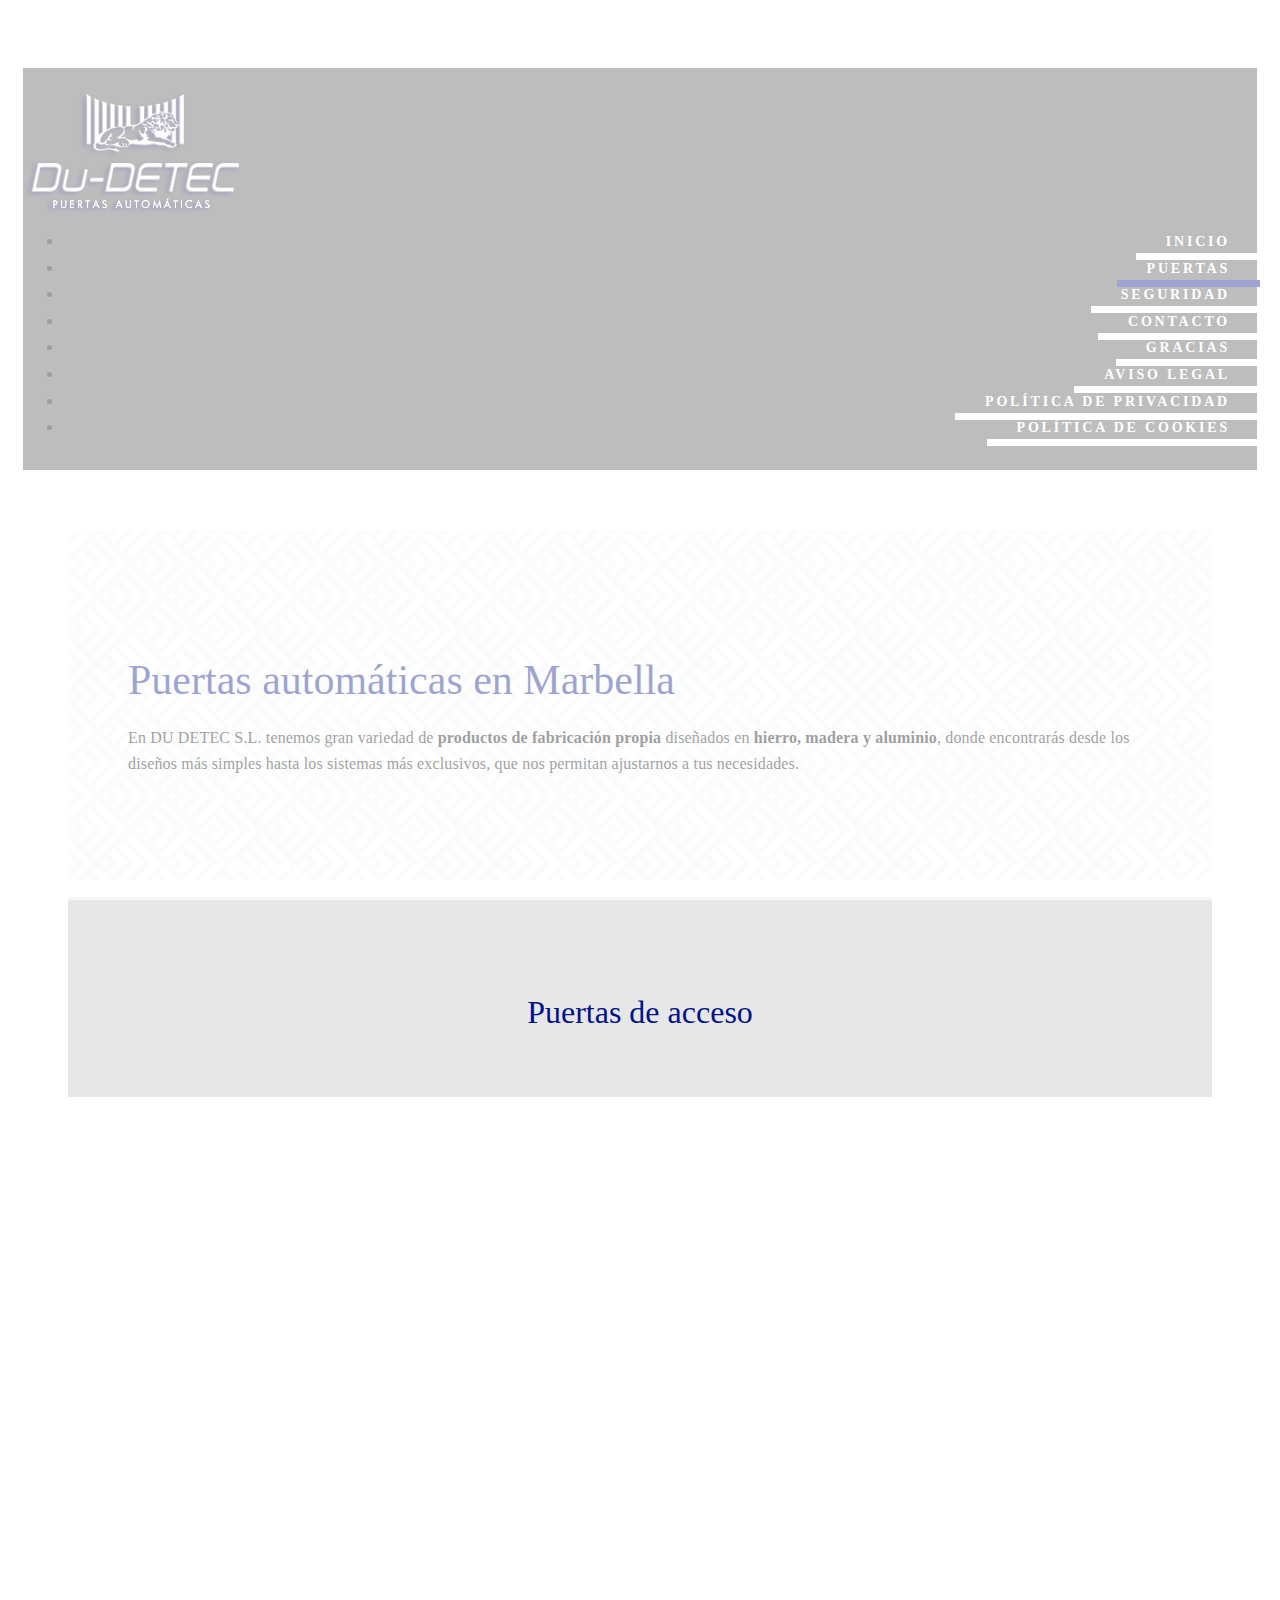
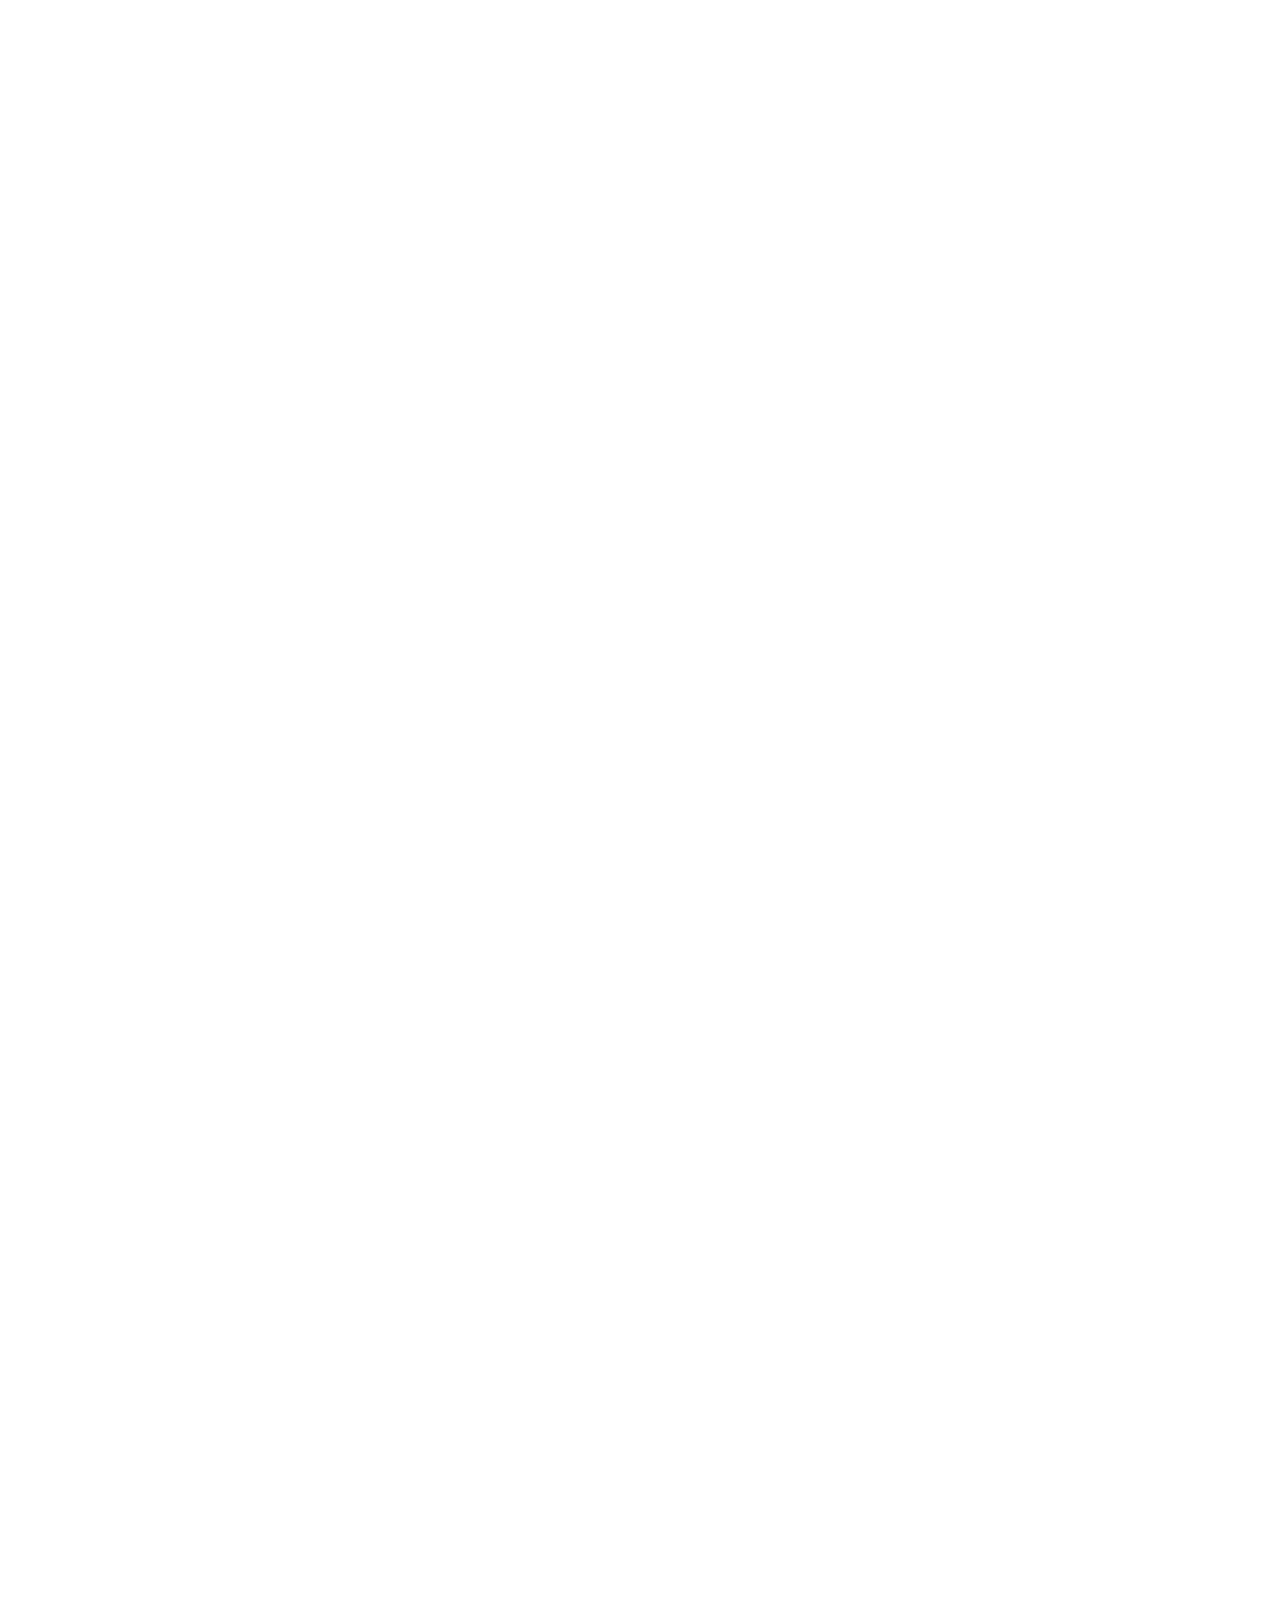
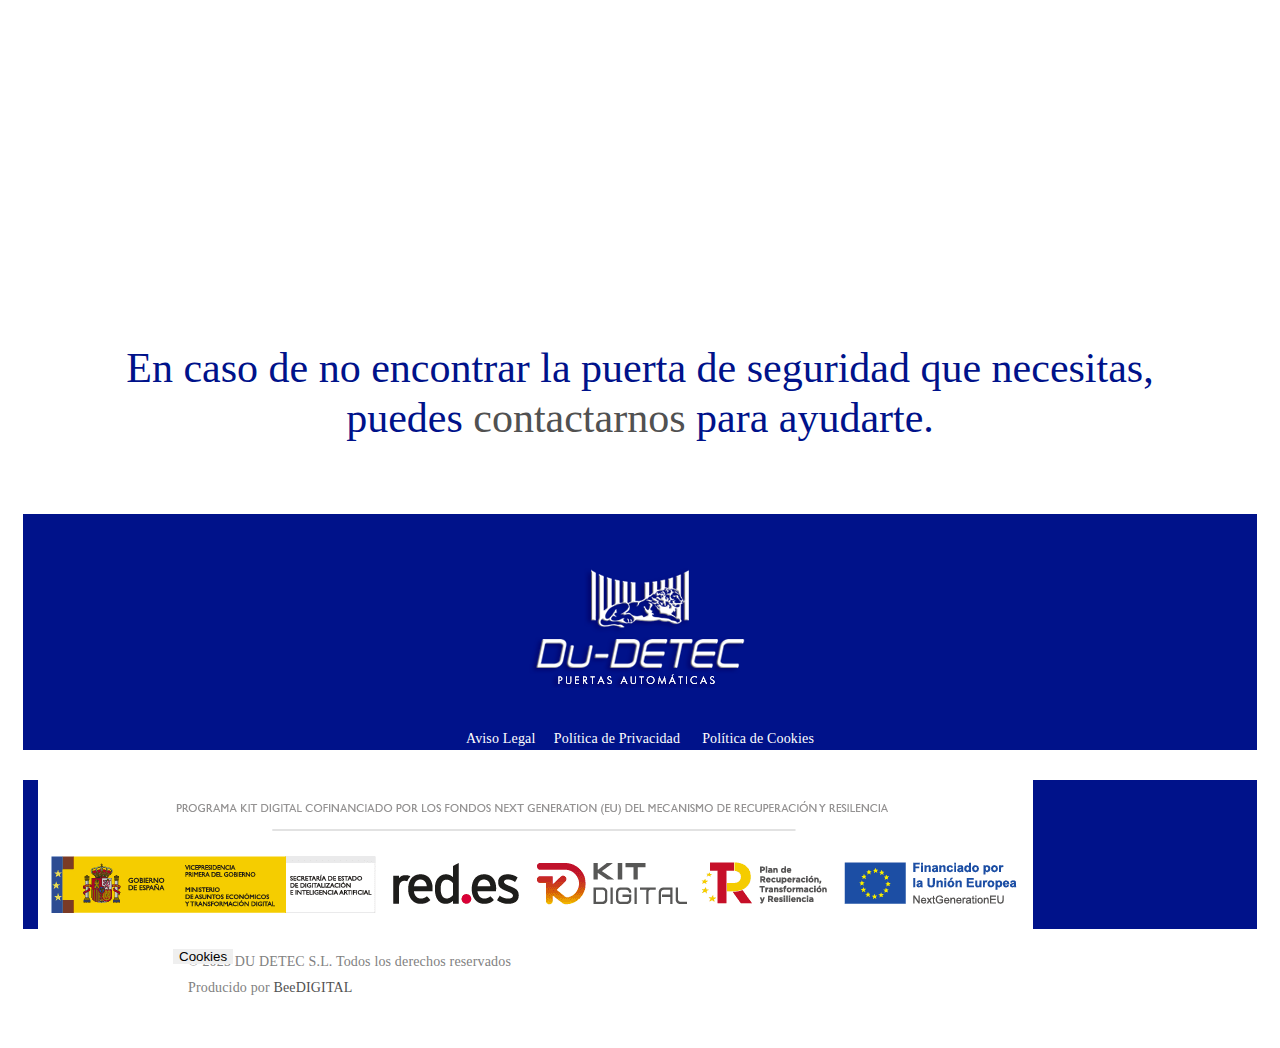
<file: puertas.html>
<!DOCTYPE html>
<html lang="es" data-currency="EUR" data-lang="es" data-countrycode="es_ES"
    data-rHash="eb9dc009821f5ebf31f56ec6ed3af8bd" dir="auto">

<head>
    <meta charset="UTF-8" />
    <script>window.isCookieOptIn = false; window.whitelistedDomains = ["cdnmns\\.com", "hcaptcha", "youtube\\.com", "ytimg\\.com", "extra\\-cdn\\.com"];</script>
    <script> var doNoTrack = localStorage.getItem('mono_donottrack'); window.YETT_WHITELIST = [/.*/]; window.YETT_UNBLOCKINLINE = true; if (window.isCookieOptIn && doNoTrack === null || String(doNoTrack) === 'true') { window.YETT_WHITELIST = [new RegExp('(' + window.location.host + '|^)/assets/js(?!/reseller/padigital(-test)?)'),].concat(window.whitelistedDomains.map(function (domain) { return new RegExp(domain); })); } !function (t, e) { "object" == typeof exports && "undefined" != typeof module ? e(exports) : "function" == typeof define && define.amd ? define(["exports"], e) : e((t = t || self).yett = {}) }(this, function (t) { "use strict"; window.MutationObserver || (window.MutationObserver = function (m) { function a(t) { this.i = [], this.m = t } function w(t) { var e, n = { type: null, target: null, addedNodes: [], removedNodes: [], previousSibling: null, nextSibling: null, attributeName: null, attributeNamespace: null, oldValue: null }; for (e in t) n[e] !== m && t[e] !== m && (n[e] = t[e]); return n } function o(r, i) { var a = l(r, i); return function (t) { var e = t.length; if (i.a && 3 === r.nodeType && r.nodeValue !== a.a && t.push(new w({ type: "characterData", target: r, oldValue: a.a })), i.b && a.b && k(t, r, a.b, i.f), i.c || i.g) var n = function (b, t, e, h) { function v(t, e, n, r, i) { var a, o, l, c = t.length - 1; for (i = -~((c - i) / 2); l = t.pop();)a = n[l.j], o = r[l.l], h.c && i && Math.abs(l.j - l.l) >= c && (b.push(w({ type: "childList", target: e, addedNodes: [a], removedNodes: [a], nextSibling: a.nextSibling, previousSibling: a.previousSibling })), i--), h.b && o.b && k(b, a, o.b, h.f), h.a && 3 === a.nodeType && a.nodeValue !== o.a && b.push(w({ type: "characterData", target: a, oldValue: o.a })), h.g && g(a, o) } function g(t, e) { for (var n, r, i, a, o, l = t.childNodes, c = e.c, u = l.length, s = c ? c.length : 0, d = 0, p = 0, f = 0; p < u || f < s;)(a = l[p]) === (o = (i = c[f]) && i.node) ? (h.b && i.b && k(b, a, i.b, h.f), h.a && i.a !== m && a.nodeValue !== i.a && b.push(w({ type: "characterData", target: a, oldValue: i.a })), r && v(r, t, l, c, d), h.g && (a.childNodes.length || i.c && i.c.length) && g(a, i), p++, f++) : (y = !0, n || (n = {}, r = []), a && (n[i = S(a)] || (n[i] = !0, -1 === (i = x(c, a, f, "node")) ? h.c && (b.push(w({ type: "childList", target: t, addedNodes: [a], nextSibling: a.nextSibling, previousSibling: a.previousSibling })), d++) : r.push({ j: p, l: i })), p++), o && o !== l[p] && (n[i = S(o)] || (n[i] = !0, -1 === (i = x(l, o, p)) ? h.c && (b.push(w({ type: "childList", target: e.node, removedNodes: [o], nextSibling: c[f + 1], previousSibling: c[f - 1] })), d--) : r.push({ j: i, l: f })), f++)); r && v(r, t, l, c, d) } var y; return g(t, e), y }(t, r, a, i); !n && t.length === e || (a = l(r, i)) } } function k(t, e, n, r) { for (var i, a, o = {}, l = e.attributes, c = l.length; c--;)a = (i = l[c]).name, r && r[a] === m || (u(e, i) !== n[a] && t.push(w({ type: "attributes", target: e, attributeName: a, oldValue: n[a], attributeNamespace: i.namespaceURI })), o[a] = !0); for (a in n) o[a] || t.push(w({ target: e, type: "attributes", attributeName: a, oldValue: n[a] })) } function l(t, r) { var i = !0; return function t(n) { var e = { node: n }; return !r.a || 3 !== n.nodeType && 8 !== n.nodeType ? (r.b && i && 1 === n.nodeType && (e.b = c(n.attributes, function (t, e) { return r.f && !r.f[e.name] || (t[e.name] = u(n, e)), t }, {})), i && (r.c || r.a || r.b && r.g) && (e.c = function (t, e) { for (var n = [], r = 0; r < t.length; r++)n[r] = e(t[r], r, t); return n }(n.childNodes, t)), i = r.g) : e.a = n.nodeValue, e }(t) } function S(e) { try { return e.id || (e.mo_id = e.mo_id || n++) } catch (t) { try { return e.nodeValue } catch (t) { return n++ } } } function c(t, e, n) { for (var r = 0; r < t.length; r++)n = e(n, t[r], r, t); return n } function x(t, e, n, r) { for (; n < t.length; n++)if ((r ? t[n][r] : t[n]) === e) return n; return -1 } a._period = 30, a.prototype = { observe: function (t, e) { for (var n = { b: !!(e.attributes || e.attributeFilter || e.attributeOldValue), c: !!e.childList, g: !!e.subtree, a: !(!e.characterData && !e.characterDataOldValue) }, r = this.i, i = 0; i < r.length; i++)r[i].s === t && r.splice(i, 1); e.attributeFilter && (n.f = c(e.attributeFilter, function (t, e) { return t[e] = !0, t }, {})), r.push({ s: t, o: o(t, n) }), this.h || function (n) { !function t() { var e = n.takeRecords(); e.length && n.m(e, n), n.h = setTimeout(t, a._period) }() }(this) }, takeRecords: function () { for (var t = [], e = this.i, n = 0; n < e.length; n++)e[n].o(t); return t }, disconnect: function () { this.i = [], clearTimeout(this.h), this.h = null } }; var t = document.createElement("i"); t.style.top = 0; var u = (t = "null" != t.attributes.style.value) ? function (t, e) { return e.value } : function (t, e) { return "style" !== e.name ? e.value : t.style.cssText }, n = 1; return a }(void 0)); function a(e, t) { var n = e && (!t || t !== b) && (!v.blacklist || v.blacklist.some(function (t) { return t.test(e) })) && (!v.whitelist || v.whitelist.every(function (t) { return !t.test(e) })); return n && -1 === r.indexOf(e) && (r.push(e), console.info("Script src '".concat(e, "' is blocked"))), n } function f(t) { var e = t.getAttribute("src"); return v.blacklist && v.blacklist.every(function (t) { return !t.test(e) }) || v.whitelist && v.whitelist.some(function (t) { return t.test(e) }) } var b = "javascript/blocked", h = window.YETT_UNBLOCKINLINE || !1, v = { blacklist: window.YETT_BLACKLIST, whitelist: window.YETT_WHITELIST }, g = { blacklisted: [] }, r = [], y = new MutationObserver(function (t) { for (var e = 0; e < t.length; e++)for (var i = t[e].addedNodes, n = function (t) { var n = i[t]; if (1 === n.nodeType && "SCRIPT" === n.tagName && !n.hasAttribute("data-noblock")) { var e = n.src, r = n.type; if (a(e, r)) { g.blacklisted.push(n.cloneNode()), n.type = b; n.addEventListener("beforescriptexecute", function t(e) { n.getAttribute("type") === b && e.preventDefault(), n.removeEventListener("beforescriptexecute", t) }), n.parentElement && n.parentElement.removeChild(n) } } }, r = 0; r < i.length; r++)n(r) }); y.observe(document.documentElement, { childList: !0, subtree: !0 }); var o = document.createElement; document.createElement = function () { for (var t = arguments.length, e = new Array(t), n = 0; n < t; n++)e[n] = arguments[n]; if ("script" !== e[0].toLowerCase()) return o.bind(document).apply(void 0, e); var r = o.bind(document).apply(void 0, e), i = r.setAttribute.bind(r); try { Object.defineProperties(r, { src: { get: function () { return r.getAttribute("src") }, set: function (t) { return a(t, r.type) && !r.hasAttribute("data-noblock") && i("type", b), i("src", t), !0 } }, type: { set: function (t) { var e = a(r.src, r.type) && !r.hasAttribute("data-noblock") ? b : t; return i("type", e), !0 } } }), r.setAttribute = function (t, e) { "type" === t || "src" === t ? r[t] = e : HTMLScriptElement.prototype.setAttribute.call(r, t, e) } } catch (t) { console.warn("Yett: unable to prevent script execution for script src ", r.src, ".\n", 'A likely cause would be because you are using a third-party browser extension that monkey patches the "document.createElement" function.') } return r }; var m = new RegExp("[|\\{}()[\\]^$+*?.]", "g"); t.unblock = function () { for (var t = arguments.length, n = new Array(t), e = 0; e < t; e++)n[e] = arguments[e]; n.length < 1 ? (v.blacklist = [], v.whitelist = []) : (v.blacklist && (v.blacklist = v.blacklist.filter(function (e) { return n.every(function (t) { return "string" == typeof t ? !e.test(t) : t instanceof RegExp ? e.toString() !== t.toString() : void 0 }) })), v.whitelist && (v.whitelist = v.whitelist.concat(n.map(function (e) { if ("string" == typeof e) { var n = ".*" + e.replace(m, "\\$&") + ".*"; if (v.whitelist.every(function (t) { return t.toString() !== n.toString() })) return new RegExp(n) } else if (e instanceof RegExp && v.whitelist.every(function (t) { return t.toString() !== e.toString() })) return e; return null }).filter(Boolean)))); for (var r = document.querySelectorAll('script[type="'.concat(b, '"]')), i = 0; i < r.length; i++) { var a = r[i]; f(a) && (a.type = "application/javascript", g.blacklisted.push(a), a.parentElement.removeChild(a)) } for (var o = g.blacklisted.length - 1; 0 <= o; --o) { var l = g.blacklisted[o]; if (f(l)) { var c = document.createElement("script"); c.setAttribute("src", l.src), c.setAttribute("type", "application/javascript"), document.head.appendChild(c), g.blacklisted.splice(o, 1) } } if (v.blacklist && v.blacklist.length < 1 && y.disconnect(), h) for (var u = document.querySelectorAll('script[type="javascript/inlineblocked"]'), s = 0; s < u.length; s++) { var d = u[s], p = document.createElement("script"); p.type = "text/javascript", p.innerText = d.innerText, d.parentNode.replaceChild(p, d) } }, Object.defineProperty(t, "__esModule", { value: !0 }) }); </script>
    <title>Puertas automáticas en Marbella</title>
    <meta name="description"
        content="¿Necesitas una puerta de seguridad para tu hogar, empresa, comunidad, etc en Marbella? En Dudetec contamos con la solución que necesitas ¡Consultanos!">
    <meta property="og:type" content="website">
    <meta property="og:title" content="Puertas automáticas en Marbella">
    <meta property="og:url" content="https://www.dudetec.net/puertas">
    <meta property="og:description"
        content="¿Necesitas una puerta de seguridad para tu hogar, empresa, comunidad, etc en Marbella? En Dudetec contamos con la solución que necesitas ¡Consultanos!">
    <meta property="og:image" content="https://www.dudetec.net/uploads/NYeOhliQ/puertas-seccionales8s.jpg">
    <link rel='canonical' href='puertas.html' />
    <meta name="viewport" content="width=device-width, initial-scale=1">
    <link rel='shortcut icon' type='image/x-icon' href='uploads/kl4zDRtN/favicon.ico' />
    <link rel="stylesheet"
        href="https://site-assets.cdnmns.com/c4776f6351648920c0020dce141fe4be/css/grids.css?1694420612747">
    <link rel="stylesheet"
        href="https://site-assets.cdnmns.com/c4776f6351648920c0020dce141fe4be/css/hcaptcha.css?1694420612747">
    <link rel="stylesheet" href="assets/user-style.css@1687864404.css">
    <link rel="stylesheet" id="style_site" href="assets/sitestyle.css@1687864404.css">
    <link rel="stylesheet"
        href="https://site-assets.cdnmns.com/c4776f6351648920c0020dce141fe4be/css/external-libs.css?1694420612747">
    <!--[if lt IE 9]><script src="https://site-assets.cdnmns.com/c4776f6351648920c0020dce141fe4be/js/html5shiv.js"></script><script src="https://site-assets.cdnmns.com/c4776f6351648920c0020dce141fe4be/js/respond.js"></script><![endif]-->
    <script>if ('serviceWorker' in navigator) { navigator.serviceWorker.getRegistrations().then(function (registrations) { for (registration in registrations) { registration.unregister(); } }); }</script>
    <link rel="preconnect" href="https://site-assets.cdnmns.com/" crossorigin>
    <link rel="preconnect" href="https://fonts.prod.extra-cdn.com/" crossorigin>
    <script>window.ASSETSURL = 'https://site-assets.cdnmns.com/c4776f6351648920c0020dce141fe4be';</script>
</head>

<body id="p5754" data-dateformat='d/m/Y' data-req="lazyload,quicklink">
    <div id="r5001" class="row designRow">
        <div class="container container-fluid">
            <div class="col col-sm-12">
                <header data-onlynavigation="true">
                    <div id="r4450" class="row ">
                        <div class="container container-fluid">
                            <div id="c2999" class="col col-sm-12 Col col-md-1 hidden-md hidden-sm"></div>
                            <div id="c4068" class="col col-md-5 col-sm-6 col-lg-3 flexCol">
                                <div class="module autospacer"></div>
                                <div class="flexWrap"> <a href="index.html" title="" aria-label=""
                                        class="imageModuleWrap" id="w_m4819" data-track-event="click"
                                        data-track-action="internal_link_clicked">
                                        <img id="m4819" class="module image"
                                            src="uploads/kl4zDRtN/354x0_544x0/logo2.png" alt="Dudetec logo"
                                            data-author="" /> </noscript> </a></div>
                                <div class="module autospacer"></div>
                            </div>
                            <div id="c1979" class="col col-sm-6 col-md-7 col-lg-21 flexCol">
                                <div class="module autospacer"></div>
                                <div class="flexWrap">
                                    <nav id="m5000" class="module nav"
                                        data-settings="vertical=false,direction=right,push=true,activeParent=true,verticalNav-md=true,verticalNav-lg=false,verticalNav-sm=false"
                                        tabindex="-1">
                                        <ul class="navContainer">
                                            <li class=""> <a href="index.html" data-track-event="click"
                                                    data-track-action="internal_link_clicked">Inicio</a> </li>
                                            <li class=" active"> <a href="puertas.html" data-track-event="click"
                                                    data-track-action="internal_link_clicked">Puertas</a> </li>
                                            <li class=""> <a href="seguridad.html" data-track-event="click"
                                                    data-track-action="internal_link_clicked">Seguridad</a> </li>
                                            <li class=""> <a href="contacto.html" data-track-event="click"
                                                    data-track-action="internal_link_clicked">Contacto</a> </li>
                                            <li class=" hidden-lg hidden-md hidden-sm"> <a href="gracias.html"
                                                    data-track-event="click"
                                                    data-track-action="internal_link_clicked">Gracias</a> </li>
                                            <li class=" hidden-lg hidden-md hidden-sm"> <a href="aviso-legal.html"
                                                    data-track-event="click"
                                                    data-track-action="internal_link_clicked">Aviso Legal</a> </li>
                                            <li class=" hidden-lg hidden-md hidden-sm"> <a
                                                    href="politica-de-privacidad.html" data-track-event="click"
                                                    data-track-action="internal_link_clicked">Política de Privacidad</a>
                                            </li>
                                            <li class=" hidden-lg hidden-md hidden-sm"> <a
                                                    href="politica-de-cookies.html" data-track-event="click"
                                                    data-track-action="internal_link_clicked">Política de Cookies</a>
                                            </li>
                                        </ul>
                                    </nav>
                                </div>
                                <div class="module autospacer"></div>
                            </div>
                            <div id="c4124" class="col col-sm-12 Col col-md-1 hidden-md hidden-sm"></div>
                        </div>
                    </div>
                </header>
                <div id="r5002" class="row designRow">
                    <div class="container container-fluid">
                        <div class="col col-sm-12">
                            <div id="r1420" class="row ">
                                <div class="container container-fluid">
                                    <div id="c9469" class="col col-sm-12 col-md-6 Col Col Col"
                                        data-req="parallax,parallax,parallax" style="background-image: none;"></div>
                                    <div id="c7032" class="col col-sm-12 col-md-6">
                                        <div id="m5013" class="module text">

                                            <h1 class="headline">Puertas automáticas en Marbella</h1>
                                        </div>
                                        <div id="m4244" class="module text">
                                            <p class="bodytext">En DU DETEC S.L. tenemos gran variedad de <span
                                                    style="font-weight: bold;">productos de fabricación propia</span>
                                                diseñados en <span style="font-weight: bold;">hierro, madera y
                                                    aluminio</span>, donde encontrarás desde los diseños más simples
                                                hasta los sistemas más exclusivos, que nos permitan ajustarnos a tus
                                                necesidades.</p>
                                        </div>
                                        <div id="m6947" class="module text">
                                            <p class="smallsubtitle">Security</p>
                                        </div>
                                    </div>
                                </div>
                            </div>
                            <div id="r2656" class="row ">
                                <div class="container container-fluid">
                                    <div class="col col-sm-12 col-md-4">
                                        <div id="m1675" class="module divider " data-animate="fadeInLeft"></div>
                                    </div>
                                    <div class="col col-sm-12 col-md-4">
                                        <div class="module text">
                                            <h2 class="subtitle" style="text-align: center;">Puertas de acceso</h2>
                                        </div>
                                    </div>
                                    <div class="col col-sm-12 col-md-4">
                                        <div id="m4528" class="module divider " data-animate="fadeInRight"></div>
                                    </div>
                                </div>
                            </div>
                            <div id="r4856" class="row " data-animate="fadeInLeft">
                                <div class="container container-fluid">
                                    <div class="col col-lg-6 col-sm-12">
                                        <div class="module text">
                                            <h3 class="lightsubtitle">Puertas seccionales:</h3>
                                        </div>
                                        <div class="module text">
                                            <p class="lightbodytext">La mejor solución para las aperturas hacia el techo
                                                que existen, son las <span style="font-weight: bold;">puertas
                                                    seccionales</span>, ya que se aprovecha al máximo todo el espacio
                                                del que dispone el garaje.</p>
                                            <p class="lightbodytext"><br>Puedes elegir entre diferentes acabados de
                                                aluminio, ya que en DU DETEC S.L. trabajamos con las mejores firmas del
                                                mercado como <span style="font-weight: bold;">HÖRMANN</span> y <span
                                                    style="font-weight: bold;">Gavia Metal</span>, de manera que puedas
                                                elegir entre sus múltiples acabados lacados, también con imitación a
                                                madera. No obstante, si lo que te gusta es la madera natural, podemos
                                                ofrecerte esa alternativa de fabricación única para tu puerta de
                                                seguridad porque como fabricantes podemos realizar aquello que necesitas
                                                de forma automatizada con nuestra firma <span
                                                    style="font-weight: bold;">FAAC</span>.</p>
                                            <p class="lightbodytext"><br>Sin duda, una parte importante para garantizar
                                                una mayor durabilidad de la puerta de seguridad seccional es el
                                                mantenimiento. Por eso, en DU DETEC S.L. disponemos de servicio técnico
                                                especializado oficial de automatismo <span
                                                    style="font-weight: bold;">FAAC</span> para atender cualquier tipo
                                                de reparaciones que necesite tu puerta de seguridad.</p>
                                        </div>
                                    </div>

                                    <div id="c2135" class="col col-lg-6 col-sm-12">

                                        <div id="carousel1" class="carousel">

                                            <div class="slides">
                                                <div class="slide">

                                                    <div>
                                                        <img class="img-carousel" style="width: 133px; height:133px"
                                                            src="uploads/rIN7AxX7/767x0_2560x0/puertas-seccionales11s.jpg"
                                                            alt="">
                                                        <img class="img-carousel" style="width: 133px; height:133px"
                                                            src="uploads/s7XRQXM2/767x0_2560x0/puertas-seccionales12s.jpg"
                                                            alt="">
                                                        <img class="img-carousel" style="width: 133px; height:133px"
                                                            src="uploads/vq8CM4WN/767x0_2560x0/puertas-seccionales10s.jpg"
                                                            alt="">
                                                        <img class="img-carousel" style="width: 133px; height:133px"
                                                            src="uploads/b5Q8vliu/767x0_2560x0/puertas-seccionales9s.jpg"
                                                            alt="">
                                                        <img class="img-carousel" style="width: 133px; height:133px"
                                                            src="uploads/NYeOhliQ/767x0_2560x0/puertas-seccionales8s.jpg"
                                                            alt="">
                                                        <img class="img-carousel" style="width: 133px; height:133px"
                                                            src="uploads/Z6qQHzrl/767x0_2560x0/puertas-seccionales7s.jpg"
                                                            alt="">
                                                        <img class="img-carousel" style="width: 133px; height:133px"
                                                            src="uploads/xOhcFG4E/767x0_2560x0/puertas-seccionales6s.jpg"
                                                            alt="">
                                                        <img class="img-carousel" style="width: 133px; height:133px"
                                                            src="uploads/tnzYKFjy/767x0_2560x0/puertas-seccionales5s.jpg"
                                                            alt="">
                                                    </div>

                                                </div>

                                                <div class="slide">
                                                    <div>
                                                        <img class="img-carousel" style="width: 133px; height:133px"
                                                            src="uploads/IxzczUjz/767x0_2560x0/puertas-seccionales4s.jpg"
                                                            alt="">
                                                        <img class="img-carousel" style="width: 133px; height:133px"
                                                            src="uploads/bUsHzBtQ/767x0_2560x0/puertas-seccionales3s.jpg"
                                                            alt="">
                                                        <img class="img-carousel" style="width: 133px; height:133px"
                                                            src="uploads/6YVuDozJ/767x0_2560x0/puertas-seccionales2s.jpg"
                                                            alt="">
                                                        <img class="img-carousel" style="width: 133px; height:133px"
                                                            src="uploads/maSqdE9X/767x0_2560x0/puertas-seccionales1s.jpg"
                                                            alt="">
                                                    </div>
                                                </div>
                                            </div>

                                            <button class="carousel__button__doble carousel__button--left"
                                                onclick="prevSlide('carousel1')">
                                                <svg xmlns="http://www.w3.org/2000/svg" height="1em"
                                                    viewBox="0 0 320 512"><!--! Font Awesome Free 6.4.2 by @fontawesome - https://fontawesome.com License - https://fontawesome.com/license (Commercial License) Copyright 2023 Fonticons, Inc. -->
                                                    <style>
                                                        svg {
                                                            fill: #00128a
                                                        }
                                                    </style>
                                                    <path
                                                        d="M9.4 233.4c-12.5 12.5-12.5 32.8 0 45.3l192 192c12.5 12.5 32.8 12.5 45.3 0s12.5-32.8 0-45.3L77.3 256 246.6 86.6c12.5-12.5 12.5-32.8 0-45.3s-32.8-12.5-45.3 0l-192 192z" />
                                                </svg>
                                            </button>
                                            <button class="carousel__button__doble carousel__button--right"
                                                onclick="nextSlide('carousel1')">
                                                <svg xmlns="http://www.w3.org/2000/svg" height="1em"
                                                    viewBox="0 0 320 512"><!--! Font Awesome Free 6.4.2 by @fontawesome - https://fontawesome.com License - https://fontawesome.com/license (Commercial License) Copyright 2023 Fonticons, Inc. -->
                                                    <style>
                                                        svg {
                                                            fill: #00128a
                                                        }
                                                    </style>
                                                    <path
                                                        d="M310.6 233.4c12.5 12.5 12.5 32.8 0 45.3l-192 192c-12.5 12.5-32.8 12.5-45.3 0s-12.5-32.8 0-45.3L242.7 256 73.4 86.6c-12.5-12.5-12.5-32.8 0-45.3s32.8-12.5 45.3 0l192 192z" />
                                                </svg>
                                            </button>
                                        </div>

                                    </div>
                                </div>
                            </div>

                            <div id="r3359" class="row " data-animate="fadeInRight">
                                <div class="container container-fluid">
                                    <div class="col col-lg-6 col-sm-12">

                                        <div id="carousel2" class="carousel">

                                            <div class="slides">
                                                <div class="slide">

                                                    <div>
                                                        <img class="img-carousel" style="width: 133px; height:133px"
                                                            src="uploads/lxaISssP/767x0_2560x0/puertas-abatibles11s.jpg"
                                                            alt="">
                                                        <img class="img-carousel" style="width: 133px; height:133px"
                                                            src="uploads/jdTJWyGY/767x0_2560x0/puertas-abatibles12s.jpg"
                                                            alt="">
                                                        <img class="img-carousel" style="width: 133px; height:133px"
                                                            src="uploads/uLvlR7kh/767x0_2560x0/puertas-abatibles10s.jpg"
                                                            alt="">
                                                        <img class="img-carousel" style="width: 133px; height:133px"
                                                            src="uploads/xpjNHsCr/767x0_2560x0/puertas-abatibles9s.jpg"
                                                            alt="">
                                                    </div>
                                                </div>

                                                <div class="slide">
                                                    <div>
                                                        <img class="img-carousel" style="width: 133px; height:133px"
                                                            src="uploads/E3PBW7wN/767x0_2560x0/puertas-abatibles8s.jpg"
                                                            alt="">
                                                        <img class="img-carousel" style="width: 133px; height:133px"
                                                            src="uploads/K9MZ5U5t/767x0_2560x0/puertas-abatibles7s.jpg"
                                                            alt="">
                                                        <img class="img-carousel" style="width: 133px; height:133px"
                                                            src="uploads/8oz9MOBz/767x0_2560x0/puertas-abatibles6s.jpg"
                                                            alt="">
                                                        <img class="img-carousel" style="width: 133px; height:133px"
                                                            src="uploads/iodurNvf/767x0_2560x0/puertas-abatibles5s.jpg"
                                                            alt="">
                                                    </div>
                                                </div>

                                                <div class="slide">
                                                    <div>
                                                        <img class="img-carousel" style="width: 133px; height:133px"
                                                            src="uploads/O3GGyMzs/767x0_2560x0/puertas-abatibles4s.jpg"
                                                            alt="">
                                                        <img class="img-carousel" style="width: 133px; height:133px"
                                                            src="uploads/UFQpjN8l/767x0_2560x0/puertas-abatibles3s.jpg"
                                                            alt="">
                                                        <img class="img-carousel" style="width: 133px; height:133px"
                                                            src="uploads/mhrpqLaN/767x0_2560x0/puertas-abatibles2s.jpg"
                                                            alt="">
                                                        <img class="img-carousel" style="width: 133px; height:133px"
                                                            src="uploads/sTRbMabI/767x0_2560x0/puertas-abatibles1s.jpg"
                                                            alt="">
                                                    </div>
                                                </div>

                                            </div>

                                            <button class="carousel2__button carousel__button--left"
                                                onclick="prevSlide('carousel2')">
                                                <svg xmlns="http://www.w3.org/2000/svg" height="1em"
                                                    viewBox="0 0 320 512"><!--! Font Awesome Free 6.4.2 by @fontawesome - https://fontawesome.com License - https://fontawesome.com/license (Commercial License) Copyright 2023 Fonticons, Inc. -->
                                                    <style>
                                                        svg {
                                                            fill: #00128a
                                                        }
                                                    </style>
                                                    <path
                                                        d="M9.4 233.4c-12.5 12.5-12.5 32.8 0 45.3l192 192c12.5 12.5 32.8 12.5 45.3 0s12.5-32.8 0-45.3L77.3 256 246.6 86.6c12.5-12.5 12.5-32.8 0-45.3s-32.8-12.5-45.3 0l-192 192z" />
                                                </svg>
                                            </button>
                                            <button class="carousel2__button carousel__button--right"
                                                onclick="nextSlide('carousel2')">
                                                <svg xmlns="http://www.w3.org/2000/svg" height="1em"
                                                    viewBox="0 0 320 512"><!--! Font Awesome Free 6.4.2 by @fontawesome - https://fontawesome.com License - https://fontawesome.com/license (Commercial License) Copyright 2023 Fonticons, Inc. -->
                                                    <style>
                                                        svg {
                                                            fill: #00128a
                                                        }
                                                    </style>
                                                    <path
                                                        d="M310.6 233.4c12.5 12.5 12.5 32.8 0 45.3l-192 192c-12.5 12.5-32.8 12.5-45.3 0s-12.5-32.8 0-45.3L242.7 256 73.4 86.6c-12.5-12.5-12.5-32.8 0-45.3s32.8-12.5 45.3 0l192 192z" />
                                                </svg>
                                            </button>
                                        </div>

                                    </div>
                                    <div class="col col-lg-6 col-sm-12">
                                        <div class="module text">
                                            <h3 class="lightsubtitle">Puertas abatibles</h3>
                                        </div>
                                        <div class="module text">
                                            <p class="lightbodytext">Fabricamos la puerta de <span
                                                    style="font-weight: bold;">diseño abatible</span> que necesites y
                                                con la opción de poder elegir el tipo de material en la que la quieres.;
                                                <span style="font-weight: bold;">madera, hierro o aluminio</span>, con
                                                una gran cantidad de diseños disponible en nuestra firma <span
                                                    style="font-weight: bold;">FAAC</span>.<br>Mediante un <span
                                                    style="font-weight: bold;">brazo hidráulico o mecánico</span>, es
                                                cómo funciona esta puerta, con la opción de elegir el sistema de
                                                enterrado, una opción más elegante donde a través de los sistemas
                                                soterrados, visualmente queda más limpio y despejado.
                                            </p>
                                            <p class="lightbodytext"><br>Elijas el sistema de puertas de seguridad que
                                                elijas, siempre contarás con nuestro equipo de profesionales
                                                cualificados para el mantenimiento y/o reparación de cualquiera de
                                                nuestros sistemas.</p>
                                        </div>
                                    </div>
                                </div>
                            </div>
                            <div id="r3756" class="row " data-animate="fadeInLeft">
                                <div class="container container-fluid">
                                    <div class="col col-lg-6 col-sm-12">
                                        <div class="module text">
                                            <h3 class="lightsubtitle">Puertas de cristal</h3>
                                        </div>
                                        <div class="module text">
                                            <p class="lightbodytext">La ventaja de las <span
                                                    style="font-weight: bold;">puertas de cristal</span>, es que se
                                                adaptan a todo tipo de necesidades y entornos, tanto para exterior como
                                                interior.</p>
                                            <p class="lightbodytext"><br>Porque cada proyecto es único, te ofrecemos la
                                                mejor solución y la funcionalidad más adecuada en cada <span
                                                    style="font-weight: bold;">proyecto arquitectónico</span>,
                                                personalizamos el acabado para ofrecerte lo que necesitas, mediante el
                                                uso de cristal limpio, con fijos, y con la posibilidad de emplear
                                                sistemas en acero inoxidables.</p>
                                            <p class="lightbodytext"><br>Actualmente, las puertas de cristal no solo se
                                                utilizan en comercios, también son una buena opción a la hora de darle
                                                un toque de elegancia y distinción a las diferentes habitaciones dentro
                                                de tu propia vivienda, siempre con la garantía que te ofrece nuestra
                                                firma <span style="font-weight: bold;">FAAC</span>.</p>
                                            <p class="lightbodytext"><br>Con DU DETEC S.L., tienes garantizada una vida
                                                larga con el <span style="font-weight: bold;">mínimo
                                                    mantenimiento</span> en cada uno de los sistemas que ofrecemos de
                                                puerta de cristal.</p>
                                        </div>
                                    </div>

                                    <div class="col col-lg-6 col-sm-12">

                                        <div id="carousel3" class="carousel">

                                            <div class="slides">
                                                <div class="slide">

                                                    <div>
                                                        <img class="img-carousel" style="width: 133px; height:133px"
                                                            src="uploads/EjJRvspM/767x0_2560x0/puertas-cristal12s.jpg"
                                                            alt="">
                                                        <img class="img-carousel" style="width: 133px; height:133px"
                                                            src="uploads/JKGHjMBA/767x0_2560x0/puertas-cristal11s.jpg"
                                                            alt="">
                                                        <img class="img-carousel" style="width: 133px; height:133px"
                                                            src="uploads/jtGkVYif/767x0_2560x0/puertas-cristal10s.jpg"
                                                            alt="">
                                                        <img class="img-carousel" style="width: 133px; height:133px"
                                                            src="uploads/8CDdrkKd/767x0_2560x0/puertas-cristal9s.jpg"
                                                            alt="">
                                                        <img class="img-carousel" style="width: 133px; height:133px"
                                                            src="uploads/LEsfpr2p/159x0_296x0/puertas-cristal8s.jpg"
                                                            alt="">
                                                        <img class="img-carousel" style="width: 133px; height:133px"
                                                            src="uploads/fCpg0fSu/767x0_2560x0/puertas-cristal7s.jpg"
                                                            alt="">
                                                        <img class="img-carousel" style="width: 133px; height:133px"
                                                            src="uploads/56K6htze/767x0_2560x0/puertas-cristal6s.jpg"
                                                            alt="">
                                                        <img class="img-carousel" style="width: 133px; height:133px"
                                                            src="uploads/waINiiVb/767x0_2560x0/puertas-cristal5s.jpg"
                                                            alt="">
                                                    </div>

                                                </div>

                                                <div class="slide">
                                                    <div>
                                                        <img class="img-carousel" style="width: 133px; height:133px"
                                                            src="uploads/CONygo8Z/767x0_2560x0/puertas-cristal4s.jpg"
                                                            alt="">
                                                        <img class="img-carousel" style="width: 133px; height:133px"
                                                            src="uploads/HsXLmsyR/767x0_2560x0/puertas-cristal3s.jpg"
                                                            alt="">
                                                        <img class="img-carousel" style="width: 133px; height:133px"
                                                            src="uploads/Sumv7kYB/767x0_2560x0/puertas-cristal2s.jpg"
                                                            alt="">
                                                        <img class="img-carousel" style="width: 133px; height:133px"
                                                            src="uploads/I42nVZ0R/767x0_2560x0/puertas-cristal1s.jpg"
                                                            alt="">
                                                    </div>
                                                </div>
                                            </div>

                                            <button class="carousel__button__doble carousel__button--left"
                                                onclick="prevSlide('carousel3')">
                                                <svg xmlns="http://www.w3.org/2000/svg" height="1em"
                                                    viewBox="0 0 320 512"><!--! Font Awesome Free 6.4.2 by @fontawesome - https://fontawesome.com License - https://fontawesome.com/license (Commercial License) Copyright 2023 Fonticons, Inc. -->
                                                    <style>
                                                        svg {
                                                            fill: #00128a
                                                        }
                                                    </style>
                                                    <path
                                                        d="M9.4 233.4c-12.5 12.5-12.5 32.8 0 45.3l192 192c12.5 12.5 32.8 12.5 45.3 0s12.5-32.8 0-45.3L77.3 256 246.6 86.6c12.5-12.5 12.5-32.8 0-45.3s-32.8-12.5-45.3 0l-192 192z" />
                                                </svg>
                                            </button>
                                            <button class="carousel__button__doble carousel__button--right"
                                                onclick="nextSlide('carousel3')">
                                                <svg xmlns="http://www.w3.org/2000/svg" height="1em"
                                                    viewBox="0 0 320 512"><!--! Font Awesome Free 6.4.2 by @fontawesome - https://fontawesome.com License - https://fontawesome.com/license (Commercial License) Copyright 2023 Fonticons, Inc. -->
                                                    <style>
                                                        svg {
                                                            fill: #00128a
                                                        }
                                                    </style>
                                                    <path
                                                        d="M310.6 233.4c12.5 12.5 12.5 32.8 0 45.3l-192 192c-12.5 12.5-32.8 12.5-45.3 0s-12.5-32.8 0-45.3L242.7 256 73.4 86.6c-12.5-12.5-12.5-32.8 0-45.3s32.8-12.5 45.3 0l192 192z" />
                                                </svg>
                                            </button>
                                        </div>


                                    </div>
                                </div>
                            </div>
                            <div id="r1370" class="row " data-animate="fadeInRight">

                                <div class="container container-fluid">
                                    <div class="col col-lg-6 col-sm-12">

                                        <div id="carousel4" class="carousel">

                                            <div class="slides">
                                                <div class="slide">

                                                    <div>
                                                        <img class="img-carousel" style="width: 133px; height:133px"
                                                            src="uploads/y45Jvefh/767x0_2560x0/puertas-correderas7s.jpg"
                                                            alt="">
                                                        <img class="img-carousel" style="width: 133px; height:133px"
                                                            src="uploads/cIRie95J/767x0_2560x0/puertas-correderas8s.jpg"
                                                            alt="">
                                                        <img class="img-carousel" style="width: 133px; height:133px"
                                                            src="uploads/wklJN32I/767x0_2560x0/puertas-correderas6s.jpg"
                                                            alt="">
                                                        <img class="img-carousel" style="width: 133px; height:133px"
                                                            src="uploads/ExnCeK5k/767x0_2560x0/puertas-correderas5s.jpg"
                                                            alt="">
                                                    </div>
                                                </div>

                                                <div class="slide">
                                                    <div>
                                                        <img class="img-carousel" style="width: 133px; height:133px"
                                                            src="uploads/QGQp20A0/767x0_2560x0/puertas-correderas4s.jpg"
                                                            alt="">
                                                        <img class="img-carousel" style="width: 133px; height:133px"
                                                            src="uploads/UaS1uq5r/767x0_2560x0/puertas-correderas3s.jpg"
                                                            alt="">
                                                        <img class="img-carousel" style="width: 133px; height:133px"
                                                            src="uploads/i2HBAQ54/767x0_2560x0/puertas-correderas2s.jpg"
                                                            alt="">
                                                        <img class="img-carousel" style="width: 133px; height:133px"
                                                            src="uploads/iZDfiFJ9/767x0_2560x0/puertas-correderas1s.jpg"
                                                            alt="">
                                                    </div>
                                                </div>

                                            </div>

                                            <button class="carousel__button carousel__button--left"
                                                onclick="prevSlide('carousel4')">
                                                <svg xmlns="http://www.w3.org/2000/svg" height="1em"
                                                    viewBox="0 0 320 512"><!--! Font Awesome Free 6.4.2 by @fontawesome - https://fontawesome.com License - https://fontawesome.com/license (Commercial License) Copyright 2023 Fonticons, Inc. -->
                                                    <style>
                                                        svg {
                                                            fill: #00128a
                                                        }
                                                    </style>
                                                    <path
                                                        d="M9.4 233.4c-12.5 12.5-12.5 32.8 0 45.3l192 192c12.5 12.5 32.8 12.5 45.3 0s12.5-32.8 0-45.3L77.3 256 246.6 86.6c12.5-12.5 12.5-32.8 0-45.3s-32.8-12.5-45.3 0l-192 192z" />
                                                </svg>
                                            </button>
                                            <button class="carousel__button carousel__button--right"
                                                onclick="nextSlide('carousel4')">
                                                <svg xmlns="http://www.w3.org/2000/svg" height="1em"
                                                    viewBox="0 0 320 512"><!--! Font Awesome Free 6.4.2 by @fontawesome - https://fontawesome.com License - https://fontawesome.com/license (Commercial License) Copyright 2023 Fonticons, Inc. -->
                                                    <style>
                                                        svg {
                                                            fill: #00128a
                                                        }
                                                    </style>
                                                    <path
                                                        d="M310.6 233.4c12.5 12.5 12.5 32.8 0 45.3l-192 192c-12.5 12.5-32.8 12.5-45.3 0s-12.5-32.8 0-45.3L242.7 256 73.4 86.6c-12.5-12.5-12.5-32.8 0-45.3s32.8-12.5 45.3 0l192 192z" />
                                                </svg>
                                            </button>
                                        </div>

                                    </div>
                                    <div class="col col-lg-6 col-sm-12">
                                        <div class="module text">
                                            <h3 class="lightsubtitle">Puertas correderas</h3>
                                        </div>
                                        <div class="module text">
                                            <p class="lightbodytext">Disponemos de muchas posibilidades en cuanto a
                                                diseño y fabricación de este tipo de <span
                                                    style="font-weight: bold;">puertas de seguridad</span>. Es además
                                                una de las soluciones más seguras en cuanto a la <span
                                                    style="font-weight: bold;">funcionalidad</span> se refiere, ya que
                                                soporta bien el trabajo con puertas de seguridad pesadas de uso
                                                intensivo como pueden tener las instaladas en las comunidades.</p>
                                            <p class="lightbodytext"><br>Nuestra firma <span
                                                    style="font-weight: bold;">FAAC</span> ofrece también gran cantidad
                                                de automatismos para que puedas elegir según las características de la
                                                puerta de seguridad, la más adecuada.</p>
                                        </div>
                                    </div>
                                </div>
                            </div>
                            <div id="r2417" class="row bgfilter">
                                <div class="container container-fixed">
                                    <div class="col col-sm-12">
                                        <div class="module text">
                                            <p class="headline" style="text-align: center;">En caso de no encontrar la
                                                puerta de seguridad que necesitas, puedes <a href="contacto.html"
                                                    data-track-event="click"
                                                    data-track-action="internal_link_clicked">contactarnos</a> para
                                                ayudarte.</p>
                                        </div>
                                    </div>
                                </div>
                            </div>
                        </div>
                    </div>
                </div>
                <footer>
                    <div id="r4248" class="row ">
                        <div class="container container-fluid">
                            <div id="c5783" class="col col-sm-12 col-md-1 Col hidden-md hidden-sm Col"></div>
                            <div id="c8038" class="col col-sm-12 col-lg-4 col-md-6 flexCol">
                                <div class="module autospacer"></div>
                                <div class="flexWrap"> <a href="puertas.html#" rel="nofollow noopener"
                                        onclick="return false" style="cursor: default;" class="imageModuleWrap"
                                        id="w_m4336" data-track-event="click" data-track-action="internal_link_clicked">
                                        <img id="m4336" class="module image"
                                            src="uploads/kl4zDRtN/707x0_773x0/logo2.png" alt="Dudetec logo"
                                            data-author="" /></a></div>
                                <div class="module autospacer"></div>
                                <div class="flexWrap">
                                    <div id="m8285" class="module text">
                                        <p class="footertext" style="text-align: center;"><a href="aviso-legal.html"
                                                data-track-event="click" data-track-action="internal_link_clicked">Aviso
                                                Legal</a> &nbsp; &nbsp;&nbsp;<a href="politica-de-privacidad.html"
                                                data-track-event="click"
                                                data-track-action="internal_link_clicked">Política de
                                                Privacidad</a>&nbsp; &nbsp; &nbsp; <a href="politica-de-cookies.html"
                                                data-track-event="click"
                                                data-track-action="internal_link_clicked">Política de Cookies</a></p>
                                    </div>
                                </div>
                            </div>
                            <div id="c8619" class="col col-sm-12 col-lg-7 col-md-6 flexCol">
                                <div class="module autospacer"></div>
                                <div class="flexWrap"> <a href="puertas.html#" rel="nofollow noopener"
                                        onclick="return false" style="cursor: default;" class="imageModuleWrap"
                                        id="w_m3550" data-track-event="click" data-track-action="internal_link_clicked">
                                        <img id="m3550" class="module image"
                                            src="uploads/Zxidyg6Q/737x0_1463x0/unnamed.png"
                                            alt="PROGRAMA KIT DIGITAL COFINANCIADO POR LOS FONDOS NEXT GENERATION (EU) DEL MECANISMO DE RECUPERACIÓN Y RESILENCIA "
                                            data-author="" /> </a></div>
                                <div class="module autospacer"></div>
                            </div>
                        </div>
                    </div>
                </footer>
                <div class="row brandfooter">
                    <div class="container container-fluid">
                        <button id="optOutButton" class="optout-button visible"
                            style="position: absolute !important;">Cookies</button>
                        <div class="col col-md-8 col-lg-8 col-sm-12 text-left"> &copy; 2023 DU DETEC S.L. Todos los
                            derechos reservados </div>
                        <div class="col col-md-4 col-lg-4 col-sm-12 text-right"> Producido por <a
                                href="https://www.beedigital.es/" rel="nofollow noopener" data-track-event="click"
                                data-track-action="link_clicked">BeeDIGITAL</a> </div>
                    </div>
                </div>
            </div>
        </div>

        <div id="optOutBar" class="infobar-wrapper" data-settings="bottom" style="display: none;">
            <button id="optoutbar-close" class="infobar-close" aria-label="Cookies" style="background: none;">×</button>
            <div class="infobar">
                <div class="cookie-row text">
                    <h4 class="cookie-headline">Identificador de consentimiento</h4>
                    <p class="cookie-description">Guardamos un identificador (ID) de consentimiento para poder
                        documentar y
                        rastrear el consentimiento del visitante. Este identificador es aleatorio y completamente
                        anónimo.
                        En caso de que desees solicitar una prueba de tu consentimiento en este sitio web, facilítanos
                        el
                        identificador de consentimiento. Ten en cuenta que si borras las «cookies» de tu navegador,
                        dicho
                        identificador se borrará también y ya no podremos rastrear el consentimiento.</p>
                    <p class="cookie-readmore">Tu identificador de consentimiento es:
                        pudanrh5-1pgr-4d7m-q3hj-0z1r7ubhd8gs
                    </p>
                    <h4 class="cookie-headline push-top">Retiro del consentimiento</h4>
                    <p class="cookie-description">Al hacer clic en el botón de este «banner», revocas el consentimiento
                        que
                        has dado anteriormente para cargar «cookies» en este sitio web. La próxima vez que visites el
                        sitio
                        web, el «banner» de notificación de «cookies» volverá a aparecer y podrás seleccionar nuevamente
                        tus
                        preferencias de «cookies».</p>
                </div>

                <div class="cookie-row buttons">
                    <div class="cookie-checkboxes"></div>
                    <div class="cookie-buttons">
                        <a id="revoke-consent">Revocar consentimiento de cookies</a>
                    </div>
                </div>
            </div>
        </div>

        <div class="preview" onclick="this.style.display='none'">
            <span class="close-button">X</span>
            <img id="imgPreview">
        </div>

    </div> <a href='puertas.html#' data-req="scrollTop" class='scrollIcon hidden bottom_right' data-track-event="click"
        data-track-action="internal_link_clicked"> <span></span> </a>
    <script nomodule
        src="https://site-assets.cdnmns.com/c4776f6351648920c0020dce141fe4be/js/loader-polyfills.js?1694420612747"></script>
    <script async defer
        src="https://site-assets.cdnmns.com/c4776f6351648920c0020dce141fe4be/js/loader.js?1694420612747"></script>
    <script
        type='application/ld+json'>{"@context":"http://schema.org","@type":"LocalBusiness","@id":"https://www.dudetec.net/#global_business","name":"DU DETEC S.L.","address":{"@type":"PostalAddress","streetAddress":"Calle JOSE ECHEGARAY, 37","addressLocality":"Marbella","addressRegion":"M\u00c1LAGA","postalCode":"29670","addressCountry":"Espa\u00f1a"},"email":"info@dudetec.com","telephone":"952781753","description":"Lo m\u00e1s importante eres t\u00fa.","url":"https://www.dudetec.net","image":"https://www.dudetec.net/uploads/NYeOhliQ/puertas-seccionales8s.jpg","logo":"https://www.dudetec.net/uploads/kl4zDRtN/logo2.png"}</script>


    <script>

        var currentSlides = {};

        function prevSlide(carouselId) {
            var slides = document.querySelectorAll('#' + carouselId + '.carousel .slide');
            var slideContainer = document.querySelector('#' + carouselId + '.carousel .slides');
            currentSlides[carouselId] = ((currentSlides[carouselId] || 0) - 1 + slides.length) % slides.length;
            slideContainer.style.transform = 'translateX(-' + (currentSlides[carouselId] * 100) + '%)';
        }

        function nextSlide(carouselId) {
            var slides = document.querySelectorAll('#' + carouselId + '.carousel .slide');
            var slideContainer = document.querySelector('#' + carouselId + '.carousel .slides');
            currentSlides[carouselId] = ((currentSlides[carouselId] || 0) + 1) % slides.length;
            slideContainer.style.transform = 'translateX(-' + (currentSlides[carouselId] * 100) + '%)';
        }

    </script>

    <script>
        document.getElementById("optOutButton").onclick = function () {

            document.getElementById("optOutBar").style.display = "block";
        }

        document.getElementById("optoutbar-close").onclick = function () {
            document.getElementById("optOutBar").style.display = "none";
        }

        document.getElementById("revoke-consent").onclick = function () {
            document.getElementById("optOutBar").style.display = "none";
        }

    </script>

    <script>
        var images = document.getElementsByClassName("img-carousel");
        for (var i = 0; i < images.length; i++) {
            images[i].onclick = function () {
                document.getElementsByClassName("preview")[0].style.display = "block";
                document.getElementById("imgPreview").src = this.src;
            }
        }
    </script>

</body>

</html>
</file>
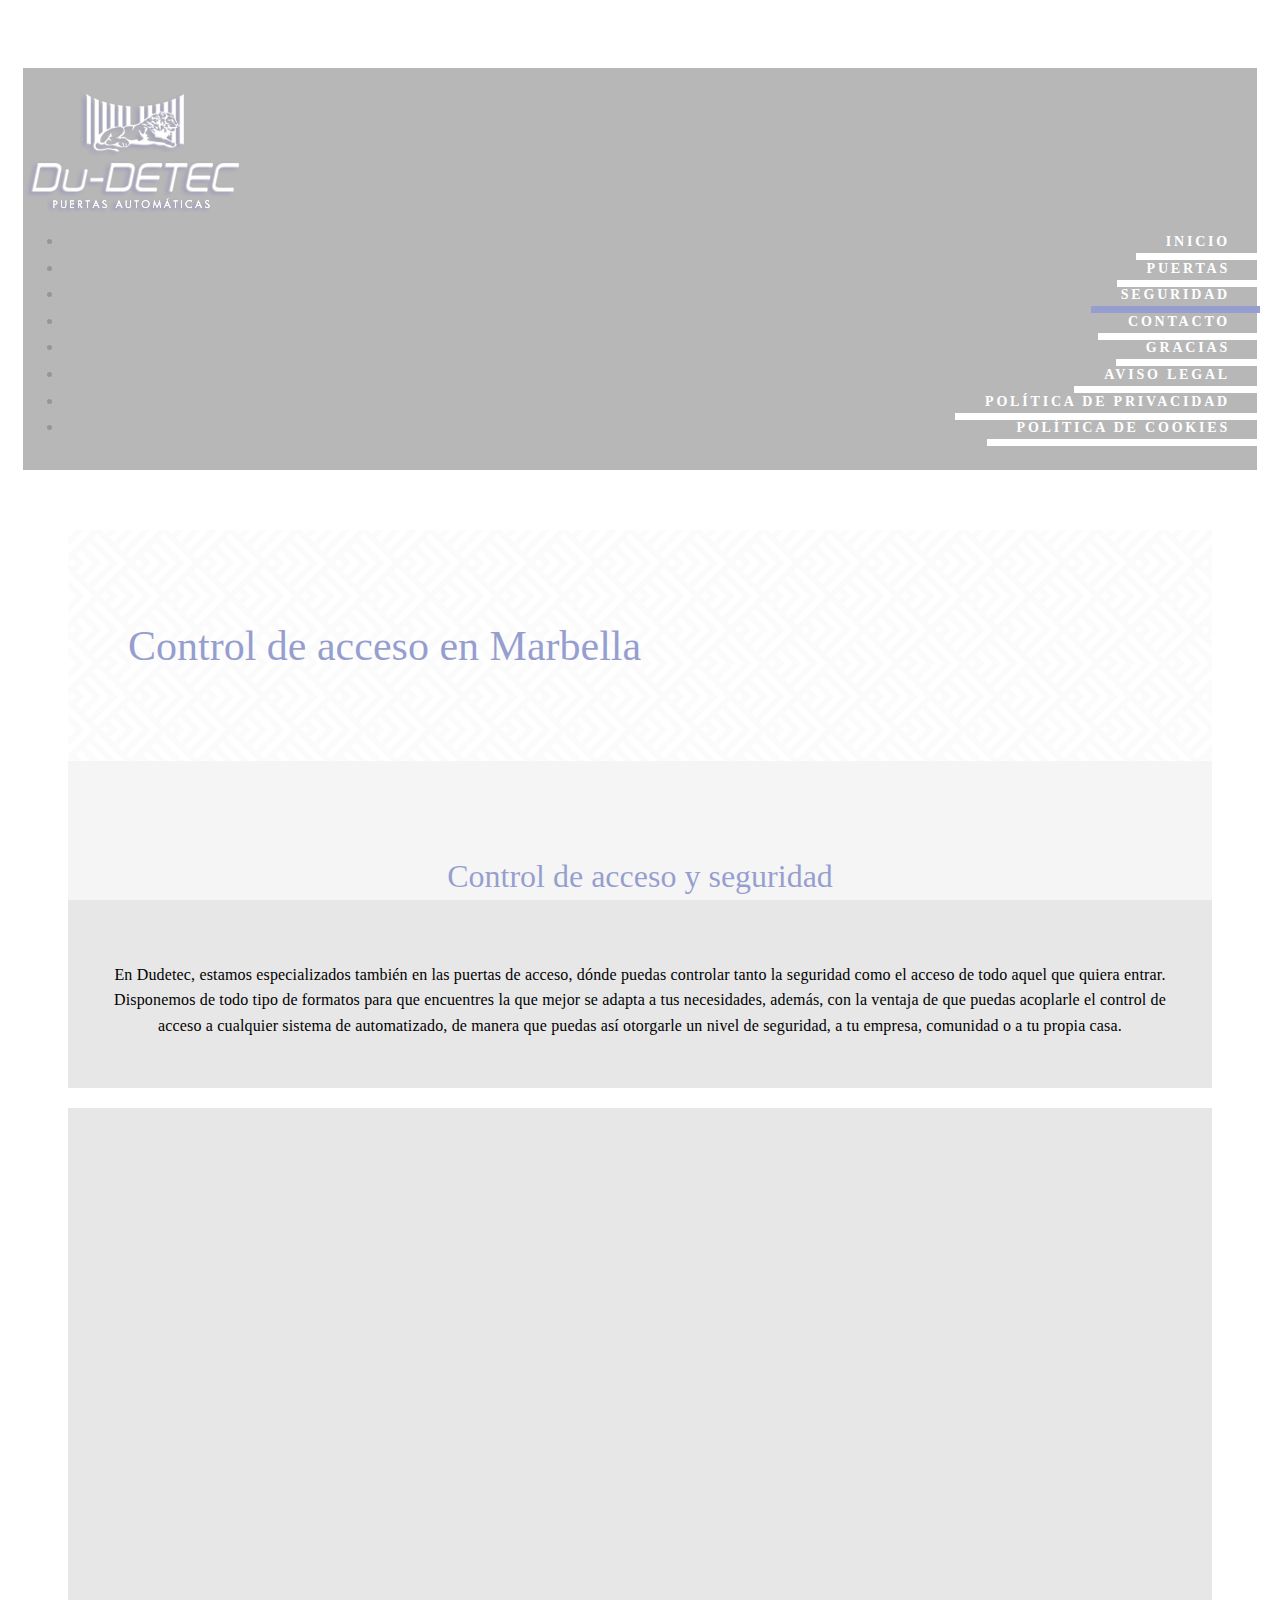
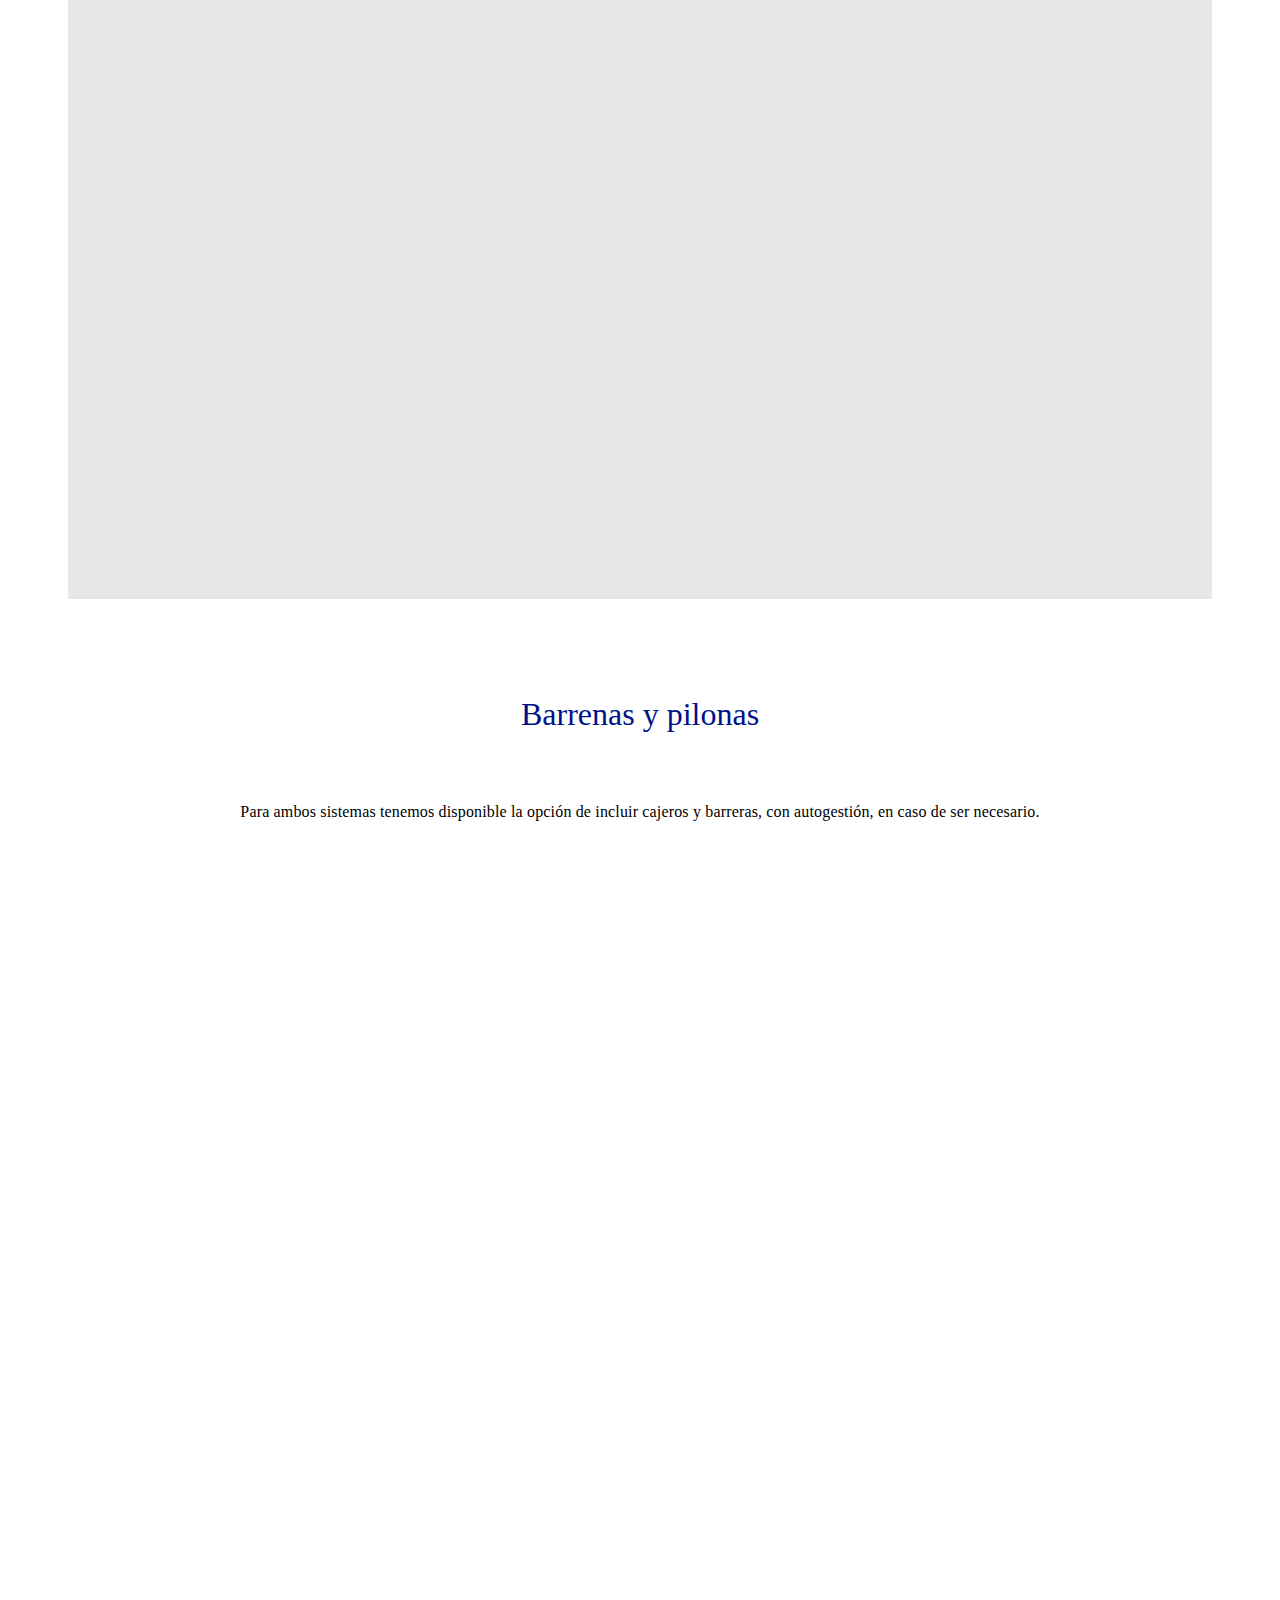
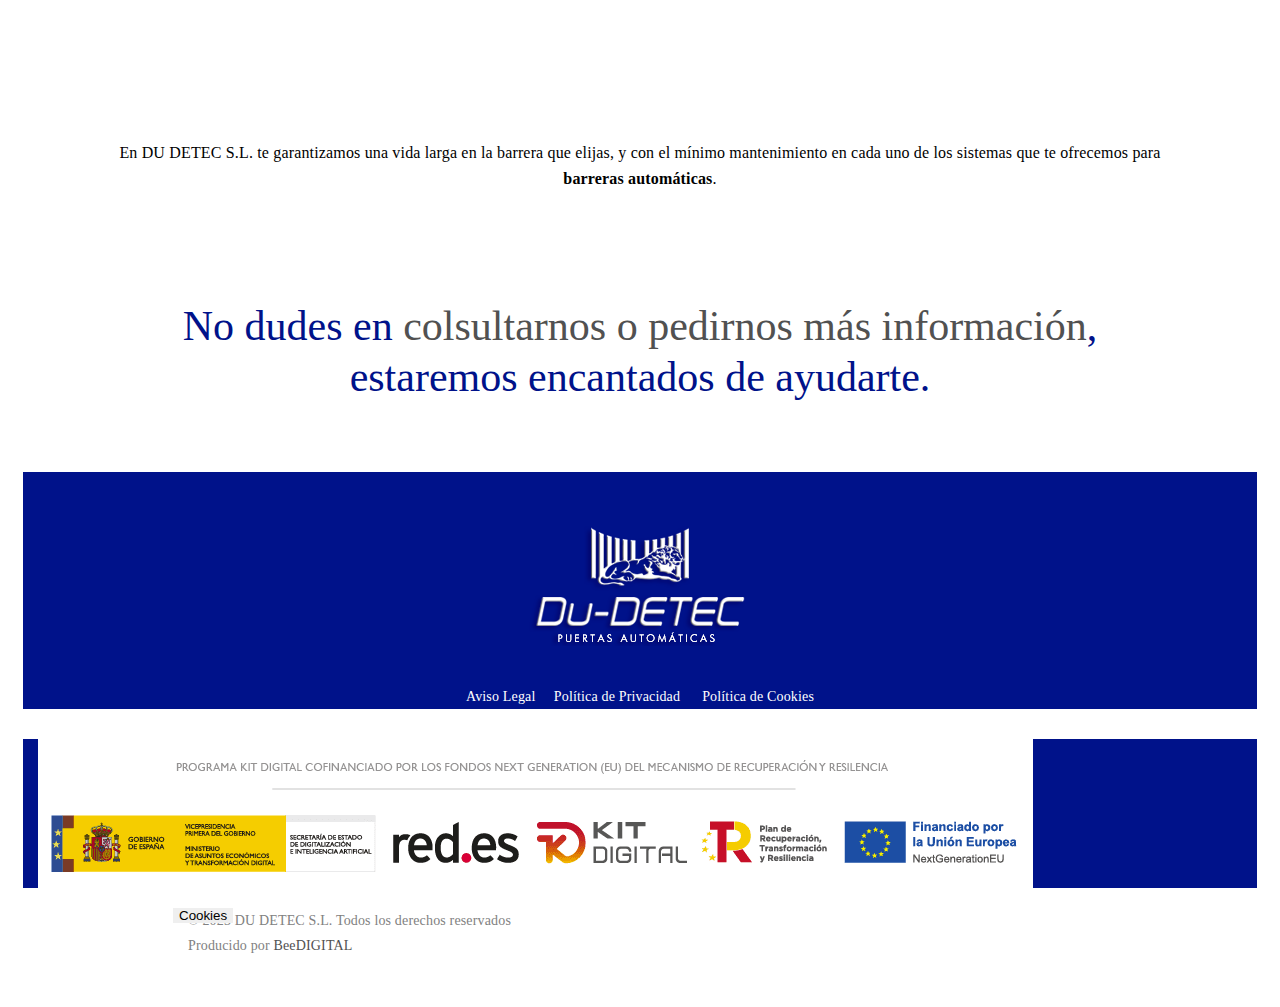
<file: seguridad.html>
<!DOCTYPE html>
<html lang="es" data-currency="EUR" data-lang="es" data-countrycode="es_ES"
    data-rHash="eb9dc009821f5ebf31f56ec6ed3af8bd" dir="auto">

<head>
    <meta charset="UTF-8" />
    <script>window.isCookieOptIn = false; window.whitelistedDomains = ["cdnmns\\.com", "hcaptcha", "youtube\\.com", "ytimg\\.com", "extra\\-cdn\\.com"];</script>
    <script> var doNoTrack = localStorage.getItem('mono_donottrack'); window.YETT_WHITELIST = [/.*/]; window.YETT_UNBLOCKINLINE = true; if (window.isCookieOptIn && doNoTrack === null || String(doNoTrack) === 'true') { window.YETT_WHITELIST = [new RegExp('(' + window.location.host + '|^)/assets/js(?!/reseller/padigital(-test)?)'),].concat(window.whitelistedDomains.map(function (domain) { return new RegExp(domain); })); } !function (t, e) { "object" == typeof exports && "undefined" != typeof module ? e(exports) : "function" == typeof define && define.amd ? define(["exports"], e) : e((t = t || self).yett = {}) }(this, function (t) { "use strict"; window.MutationObserver || (window.MutationObserver = function (m) { function a(t) { this.i = [], this.m = t } function w(t) { var e, n = { type: null, target: null, addedNodes: [], removedNodes: [], previousSibling: null, nextSibling: null, attributeName: null, attributeNamespace: null, oldValue: null }; for (e in t) n[e] !== m && t[e] !== m && (n[e] = t[e]); return n } function o(r, i) { var a = l(r, i); return function (t) { var e = t.length; if (i.a && 3 === r.nodeType && r.nodeValue !== a.a && t.push(new w({ type: "characterData", target: r, oldValue: a.a })), i.b && a.b && k(t, r, a.b, i.f), i.c || i.g) var n = function (b, t, e, h) { function v(t, e, n, r, i) { var a, o, l, c = t.length - 1; for (i = -~((c - i) / 2); l = t.pop();)a = n[l.j], o = r[l.l], h.c && i && Math.abs(l.j - l.l) >= c && (b.push(w({ type: "childList", target: e, addedNodes: [a], removedNodes: [a], nextSibling: a.nextSibling, previousSibling: a.previousSibling })), i--), h.b && o.b && k(b, a, o.b, h.f), h.a && 3 === a.nodeType && a.nodeValue !== o.a && b.push(w({ type: "characterData", target: a, oldValue: o.a })), h.g && g(a, o) } function g(t, e) { for (var n, r, i, a, o, l = t.childNodes, c = e.c, u = l.length, s = c ? c.length : 0, d = 0, p = 0, f = 0; p < u || f < s;)(a = l[p]) === (o = (i = c[f]) && i.node) ? (h.b && i.b && k(b, a, i.b, h.f), h.a && i.a !== m && a.nodeValue !== i.a && b.push(w({ type: "characterData", target: a, oldValue: i.a })), r && v(r, t, l, c, d), h.g && (a.childNodes.length || i.c && i.c.length) && g(a, i), p++, f++) : (y = !0, n || (n = {}, r = []), a && (n[i = S(a)] || (n[i] = !0, -1 === (i = x(c, a, f, "node")) ? h.c && (b.push(w({ type: "childList", target: t, addedNodes: [a], nextSibling: a.nextSibling, previousSibling: a.previousSibling })), d++) : r.push({ j: p, l: i })), p++), o && o !== l[p] && (n[i = S(o)] || (n[i] = !0, -1 === (i = x(l, o, p)) ? h.c && (b.push(w({ type: "childList", target: e.node, removedNodes: [o], nextSibling: c[f + 1], previousSibling: c[f - 1] })), d--) : r.push({ j: i, l: f })), f++)); r && v(r, t, l, c, d) } var y; return g(t, e), y }(t, r, a, i); !n && t.length === e || (a = l(r, i)) } } function k(t, e, n, r) { for (var i, a, o = {}, l = e.attributes, c = l.length; c--;)a = (i = l[c]).name, r && r[a] === m || (u(e, i) !== n[a] && t.push(w({ type: "attributes", target: e, attributeName: a, oldValue: n[a], attributeNamespace: i.namespaceURI })), o[a] = !0); for (a in n) o[a] || t.push(w({ target: e, type: "attributes", attributeName: a, oldValue: n[a] })) } function l(t, r) { var i = !0; return function t(n) { var e = { node: n }; return !r.a || 3 !== n.nodeType && 8 !== n.nodeType ? (r.b && i && 1 === n.nodeType && (e.b = c(n.attributes, function (t, e) { return r.f && !r.f[e.name] || (t[e.name] = u(n, e)), t }, {})), i && (r.c || r.a || r.b && r.g) && (e.c = function (t, e) { for (var n = [], r = 0; r < t.length; r++)n[r] = e(t[r], r, t); return n }(n.childNodes, t)), i = r.g) : e.a = n.nodeValue, e }(t) } function S(e) { try { return e.id || (e.mo_id = e.mo_id || n++) } catch (t) { try { return e.nodeValue } catch (t) { return n++ } } } function c(t, e, n) { for (var r = 0; r < t.length; r++)n = e(n, t[r], r, t); return n } function x(t, e, n, r) { for (; n < t.length; n++)if ((r ? t[n][r] : t[n]) === e) return n; return -1 } a._period = 30, a.prototype = { observe: function (t, e) { for (var n = { b: !!(e.attributes || e.attributeFilter || e.attributeOldValue), c: !!e.childList, g: !!e.subtree, a: !(!e.characterData && !e.characterDataOldValue) }, r = this.i, i = 0; i < r.length; i++)r[i].s === t && r.splice(i, 1); e.attributeFilter && (n.f = c(e.attributeFilter, function (t, e) { return t[e] = !0, t }, {})), r.push({ s: t, o: o(t, n) }), this.h || function (n) { !function t() { var e = n.takeRecords(); e.length && n.m(e, n), n.h = setTimeout(t, a._period) }() }(this) }, takeRecords: function () { for (var t = [], e = this.i, n = 0; n < e.length; n++)e[n].o(t); return t }, disconnect: function () { this.i = [], clearTimeout(this.h), this.h = null } }; var t = document.createElement("i"); t.style.top = 0; var u = (t = "null" != t.attributes.style.value) ? function (t, e) { return e.value } : function (t, e) { return "style" !== e.name ? e.value : t.style.cssText }, n = 1; return a }(void 0)); function a(e, t) { var n = e && (!t || t !== b) && (!v.blacklist || v.blacklist.some(function (t) { return t.test(e) })) && (!v.whitelist || v.whitelist.every(function (t) { return !t.test(e) })); return n && -1 === r.indexOf(e) && (r.push(e), console.info("Script src '".concat(e, "' is blocked"))), n } function f(t) { var e = t.getAttribute("src"); return v.blacklist && v.blacklist.every(function (t) { return !t.test(e) }) || v.whitelist && v.whitelist.some(function (t) { return t.test(e) }) } var b = "javascript/blocked", h = window.YETT_UNBLOCKINLINE || !1, v = { blacklist: window.YETT_BLACKLIST, whitelist: window.YETT_WHITELIST }, g = { blacklisted: [] }, r = [], y = new MutationObserver(function (t) { for (var e = 0; e < t.length; e++)for (var i = t[e].addedNodes, n = function (t) { var n = i[t]; if (1 === n.nodeType && "SCRIPT" === n.tagName && !n.hasAttribute("data-noblock")) { var e = n.src, r = n.type; if (a(e, r)) { g.blacklisted.push(n.cloneNode()), n.type = b; n.addEventListener("beforescriptexecute", function t(e) { n.getAttribute("type") === b && e.preventDefault(), n.removeEventListener("beforescriptexecute", t) }), n.parentElement && n.parentElement.removeChild(n) } } }, r = 0; r < i.length; r++)n(r) }); y.observe(document.documentElement, { childList: !0, subtree: !0 }); var o = document.createElement; document.createElement = function () { for (var t = arguments.length, e = new Array(t), n = 0; n < t; n++)e[n] = arguments[n]; if ("script" !== e[0].toLowerCase()) return o.bind(document).apply(void 0, e); var r = o.bind(document).apply(void 0, e), i = r.setAttribute.bind(r); try { Object.defineProperties(r, { src: { get: function () { return r.getAttribute("src") }, set: function (t) { return a(t, r.type) && !r.hasAttribute("data-noblock") && i("type", b), i("src", t), !0 } }, type: { set: function (t) { var e = a(r.src, r.type) && !r.hasAttribute("data-noblock") ? b : t; return i("type", e), !0 } } }), r.setAttribute = function (t, e) { "type" === t || "src" === t ? r[t] = e : HTMLScriptElement.prototype.setAttribute.call(r, t, e) } } catch (t) { console.warn("Yett: unable to prevent script execution for script src ", r.src, ".\n", 'A likely cause would be because you are using a third-party browser extension that monkey patches the "document.createElement" function.') } return r }; var m = new RegExp("[|\\{}()[\\]^$+*?.]", "g"); t.unblock = function () { for (var t = arguments.length, n = new Array(t), e = 0; e < t; e++)n[e] = arguments[e]; n.length < 1 ? (v.blacklist = [], v.whitelist = []) : (v.blacklist && (v.blacklist = v.blacklist.filter(function (e) { return n.every(function (t) { return "string" == typeof t ? !e.test(t) : t instanceof RegExp ? e.toString() !== t.toString() : void 0 }) })), v.whitelist && (v.whitelist = v.whitelist.concat(n.map(function (e) { if ("string" == typeof e) { var n = ".*" + e.replace(m, "\\$&") + ".*"; if (v.whitelist.every(function (t) { return t.toString() !== n.toString() })) return new RegExp(n) } else if (e instanceof RegExp && v.whitelist.every(function (t) { return t.toString() !== e.toString() })) return e; return null }).filter(Boolean)))); for (var r = document.querySelectorAll('script[type="'.concat(b, '"]')), i = 0; i < r.length; i++) { var a = r[i]; f(a) && (a.type = "application/javascript", g.blacklisted.push(a), a.parentElement.removeChild(a)) } for (var o = g.blacklisted.length - 1; 0 <= o; --o) { var l = g.blacklisted[o]; if (f(l)) { var c = document.createElement("script"); c.setAttribute("src", l.src), c.setAttribute("type", "application/javascript"), document.head.appendChild(c), g.blacklisted.splice(o, 1) } } if (v.blacklist && v.blacklist.length < 1 && y.disconnect(), h) for (var u = document.querySelectorAll('script[type="javascript/inlineblocked"]'), s = 0; s < u.length; s++) { var d = u[s], p = document.createElement("script"); p.type = "text/javascript", p.innerText = d.innerText, d.parentNode.replaceChild(p, d) } }, Object.defineProperty(t, "__esModule", { value: !0 }) }); </script>
    <title>Control de acceso en Marbella</title>
    <meta name="description"
        content="Controla la seguridad de acceso en tus puertas. Decide quién puede y quien no puede entrar en tu empresa, hogar, etc de Marbella ¡Escoge la mejor solución!">
    <meta property="og:type" content="website">
    <meta property="og:title" content="Control de acceso en Marbella">
    <meta property="og:url" content="https://www.dudetec.net/seguridad">
    <meta property="og:description"
        content="Controla la seguridad de acceso en tus puertas. Decide quién puede y quien no puede entrar en tu empresa, hogar, etc de Marbella ¡Escoge la mejor solución!">
    <meta property="og:image" content="https://www.dudetec.net/uploads/NYeOhliQ/puertas-seccionales8s.jpg">
    <link rel='canonical' href='seguridad.html' />
    <meta name="viewport" content="width=device-width, initial-scale=1">
    <link rel='shortcut icon' type='image/x-icon' href='uploads/kl4zDRtN/favicon.ico' />
    <link rel="stylesheet"
        href="https://site-assets.cdnmns.com/c4776f6351648920c0020dce141fe4be/css/grids.css?1694420612747">
    <link rel="stylesheet"
        href="https://site-assets.cdnmns.com/c4776f6351648920c0020dce141fe4be/css/hcaptcha.css?1694420612747">
    <link rel="stylesheet" href="assets/user-style.css@1687864404.css">
    <link rel="stylesheet" id="style_site" href="assets/sitestyle.css@1687864404.css">
    <link rel="stylesheet"
        href="https://site-assets.cdnmns.com/c4776f6351648920c0020dce141fe4be/css/external-libs.css?1694420612747">
    <!--[if lt IE 9]><script src="https://site-assets.cdnmns.com/c4776f6351648920c0020dce141fe4be/js/html5shiv.js"></script><script src="https://site-assets.cdnmns.com/c4776f6351648920c0020dce141fe4be/js/respond.js"></script><![endif]-->
    <script>if ('serviceWorker' in navigator) { navigator.serviceWorker.getRegistrations().then(function (registrations) { for (registration in registrations) { registration.unregister(); } }); }</script>
    <link rel="preconnect" href="https://site-assets.cdnmns.com/" crossorigin>
    <link rel="preconnect" href="https://fonts.prod.extra-cdn.com/" crossorigin>
    <script>window.ASSETSURL = 'https://site-assets.cdnmns.com/c4776f6351648920c0020dce141fe4be';</script>
</head>

<body id="p6977" data-dateformat='d/m/Y' data-req="lazyload,quicklink">
    <div id="r5001" class="row designRow">
        <div class="container container-fluid">
            <div class="col col-sm-12">
                <header data-onlynavigation="true">
                    <div id="r4450" class="row ">
                        <div class="container container-fluid">
                            <div id="c2999" class="col col-sm-12 Col col-md-1 hidden-md hidden-sm"></div>
                            <div id="c4068" class="col col-md-5 col-sm-6 col-lg-3 flexCol">
                                <div class="module autospacer"></div>
                                <div class="flexWrap"> <a href="index.html" title="" aria-label=""
                                        class="imageModuleWrap" id="w_m4819" data-track-event="click"
                                        data-track-action="internal_link_clicked">
                                        <img id="m4819" class="module image"
                                            src="uploads/kl4zDRtN/354x0_544x0/logo2.png" alt="Dudetec logo"
                                            data-author="" /> </a></div>
                                <div class="module autospacer"></div>
                            </div>
                            <div id="c1979" class="col col-sm-6 col-md-7 col-lg-21 flexCol">
                                <div class="module autospacer"></div>
                                <div class="flexWrap">
                                    <nav id="m5000" class="module nav"
                                        data-settings="vertical=false,direction=right,push=true,activeParent=true,verticalNav-md=true,verticalNav-lg=false,verticalNav-sm=false"
                                        tabindex="-1">
                                        <ul class="navContainer">
                                            <li class=""> <a href="index.html" data-track-event="click"
                                                    data-track-action="internal_link_clicked">Inicio</a> </li>
                                            <li class=""> <a href="puertas.html" data-track-event="click"
                                                    data-track-action="internal_link_clicked">Puertas</a> </li>
                                            <li class=" active"> <a href="seguridad.html" data-track-event="click"
                                                    data-track-action="internal_link_clicked">Seguridad</a> </li>
                                            <li class=""> <a href="contacto.html" data-track-event="click"
                                                    data-track-action="internal_link_clicked">Contacto</a> </li>
                                            <li class=" hidden-lg hidden-md hidden-sm"> <a href="gracias.html"
                                                    data-track-event="click"
                                                    data-track-action="internal_link_clicked">Gracias</a> </li>
                                            <li class=" hidden-lg hidden-md hidden-sm"> <a href="aviso-legal.html"
                                                    data-track-event="click"
                                                    data-track-action="internal_link_clicked">Aviso Legal</a> </li>
                                            <li class=" hidden-lg hidden-md hidden-sm"> <a
                                                    href="politica-de-privacidad.html" data-track-event="click"
                                                    data-track-action="internal_link_clicked">Política de Privacidad</a>
                                            </li>
                                            <li class=" hidden-lg hidden-md hidden-sm"> <a
                                                    href="politica-de-cookies.html" data-track-event="click"
                                                    data-track-action="internal_link_clicked">Política de Cookies</a>
                                            </li>
                                        </ul>
                                    </nav>
                                </div>
                                <div class="module autospacer"></div>
                            </div>
                            <div id="c4124" class="col col-sm-12 Col col-md-1 hidden-md hidden-sm"></div>
                        </div>
                    </div>
                </header>
                <div id="r5002" class="row designRow">
                    <div class="container container-fluid">
                        <div class="col col-sm-12">
                            <div id="r2092" class="row ">
                                <div class="container container-fluid">
                                    <div id="c3557" class="col col-sm-12 col-md-6 Col Col Col Col Col Col Col"
                                        data-req="parallax,parallax,parallax,parallax,parallax"
                                        style="background-image: none;"></div>
                                    <div id="c1562" class="col col-sm-12 col-md-6">
                                        <div id="m4140" class="module text">
                                            <h1 class="headline">Control de acceso en Marbella</h1>
                                        </div>
                                    </div>
                                </div>
                            </div>
                            <div id="r1691" class="row ">
                                <div class="container container-fluid">
                                    <div class="col col-sm-12 col-md-4">
                                        <div id="m2310" class="module divider " data-animate="fadeInLeft"></div>
                                    </div>
                                    <div class="col col-sm-12 col-md-4">
                                        <div class="module text">
                                            <h2 class="subtitle" style="text-align: center;">Control de acceso y
                                                seguridad</h2>
                                        </div>
                                    </div>
                                    <div class="col col-sm-12 col-md-4">
                                        <div id="m4824" class="module divider " data-animate="fadeInRight"></div>
                                    </div>
                                </div>
                            </div>
                            <div id="r2868" class="row ">
                                <div class="container container-fixed">
                                    <div class="col col-sm-12">
                                        <div class="module text">
                                            <p class="bodytext" style="text-align: center;">En Dudetec, estamos
                                                especializados también en las puertas de acceso, dónde puedas controlar
                                                tanto la seguridad como el acceso de todo aquel que quiera
                                                entrar.<br>Disponemos de todo tipo de formatos para que encuentres la
                                                que mejor se adapta a tus necesidades, además, con la ventaja de que
                                                puedas acoplarle el control de acceso a cualquier sistema de
                                                automatizado, de manera que puedas así otorgarle un nivel de seguridad,
                                                a tu empresa, comunidad o a tu propia casa.</p>
                                        </div>
                                    </div>
                                </div>
                            </div>
                            <div id="r2344" class="row ">
                                <div class="container colsStack container-fluid">
                                    <div id="c6577" class="col col-lg-3 col-md-6 col-sm-12" data-animate="fadeInLeft">
                                        <ul id="m4928" class="module iconlist">
                                            <li> <i class="iconItem fa fa-shield "></i> </li>
                                        </ul>
                                        <div id="m9662" class="module text">
                                            <h3 class="smallsubtitle" style="text-align: center;">Control y gestion
                                                mediante sistema COBRA</h3>
                                        </div>
                                        <div id="m8439" class="module text">
                                            <p class="lightbodytext">Con el <span style="font-weight: bold;">sistema
                                                    Cobra</span>, garantizamos un mejor control y gestión. Este sistema,
                                                con control exhaustivo de altas y bajas individuales, es capaz de
                                                diferenciar usuarios, tarjetas, los horarios del propio personal, de los
                                                inquilinos, de los usuarios temporales, etc. Su software está diseñado
                                                para gestionar diferentes niveles de acceso y para modificar los datos
                                                si fuera necesario.</p>
                                        </div>
                                    </div>
                                    <div id="c8410" class="col col-lg-3 col-md-6 col-sm-12" data-animate="fadeInUp">
                                        <ul id="m2903" class="module iconlist smallModule">
                                            <li> <i class="iconItem fa fa-shield "></i> </li>
                                        </ul>
                                        <div id="m6282" class="module text">
                                            <h3 class="smallsubtitle" style="text-align: center;">Control mediante
                                                sistema de apertura con móvil JCALL</h3>
                                        </div>
                                        <div id="m1655" class="module text">
                                            <p class="lightbodytext">Para mayor comodidad, dispone de control móvil
                                                <span style="font-weight: bold;">JCALL</span> a través del cual es capaz
                                                de identificar la llamada desde un teléfono móvil y permitir abrir la
                                                entrada simplemente con una llamada y registrarla, pero lo mejor de todo
                                                es que este servicio es gratuito. Con ese sistema, podemos dar de alta o
                                                de baja cualquiera de los 1000 números que tenga asociados
                                                (independientemente de que se traten de números de teléfonos fijos o
                                                móviles).<br>Sin duda, en Dudetec este es el sistema que aconsejamos a
                                                todos nuestros clientes como complemento del mando a distancia o como
                                                sistema para sustituir el interfono en las comunidades.
                                            </p>
                                        </div>
                                    </div>
                                    <div id="c8432" class="col col-lg-3 col-md-6 col-sm-12" data-animate="fadeInUp">
                                        <ul id="m3298" class="module iconlist smallModule">
                                            <li> <i class="iconItem fa fa-shield "></i> </li>
                                        </ul>
                                        <div id="m9602" class="module text">
                                            <h3 class="smallsubtitle" style="text-align: center;">Control mediante
                                                sistema de mando FAAC 868 SLH</h3>
                                        </div>
                                        <div id="m3671" class="module text">
                                            <p class="lightbodytext">También ofrecemos el sistema de control mediante
                                                mando <span style="font-weight: bold;">FAAC</span>, capacitado para
                                                crear códigos evolutivos en tu mando, no copiable. Esto te permite
                                                gestionar los usuarios de la comunidad junto con el administrador, con
                                                lo que se consigue reforzar aún más la seguridad en tu comunidad.<br>Con
                                                el propósito de que cada usuario quede registrado, cada dispone de un
                                                código de transistor único, de manera que se puedan llevar a cabo las
                                                bajas sin necesidad de cambiar los códigos. Gracias a eso, no hay costes
                                                añadidos, y manteniendo la compatibilidad con tu receptor habitual <span
                                                    style="font-weight: bold;">FAAC</span> sin coste alguno.</p>
                                        </div>
                                    </div>
                                    <div id="c6486" class="col col-lg-3 col-md-6 col-sm-12" data-animate="fadeInRight">
                                        <ul id="m2821" class="module iconlist smallModule">
                                            <li> <i class="iconItem fa fa-shield "></i> </li>
                                        </ul>
                                        <div id="m6609" class="module text">
                                            <h3 class="smallsubtitle" style="text-align: center;">Sistemas de control
                                                para parking, diseñados por FAAC para cada tipo:</h3>
                                        </div>
                                        <div id="m2880" class="module text">
                                            <p class="lightbodytext">Parklite: Sistema diseñado para aparcamientos
                                                pequeños.</p>
                                            <p class="lightbodytext"><br>Paragon: Sistema desarrollado para
                                                aparcamientos grandes.</p>
                                        </div>
                                    </div>
                                </div>
                            </div>
                            <div id="r2540" class="row ">
                                <div class="container container-fluid">
                                    <div class="col col-sm-12 col-md-4">
                                        <div id="m4168" class="module divider " data-animate="fadeInLeft"></div>
                                    </div>
                                    <div class="col col-sm-12 col-md-4">
                                        <div class="module text">
                                            <h2 class="subtitle" style="text-align: center;">Barrenas y pilonas</h2>
                                        </div>
                                    </div>
                                    <div class="col col-sm-12 col-md-4">
                                        <div id="m1513" class="module divider " data-animate="fadeInRight"></div>
                                    </div>
                                </div>
                            </div>
                            <div id="r1478" class="row ">
                                <div class="container container-fixed">
                                    <div class="col col-sm-12">
                                        <div class="module text">
                                            <p class="bodytext" style="text-align: center;">Para ambos sistemas tenemos
                                                disponible la opción de incluir cajeros y barreras, con autogestión, en
                                                caso de ser necesario.</p>
                                        </div>
                                    </div>
                                </div>
                            </div>
                            <div id="r4204" class="row ">
                                <div class="container colsStack container-fluid">
                                    <div id="c1129" class="col col-md-6 col-sm-12 animationDone col-lg-6"
                                        data-animate="fadeInUp">
                                        <ul id="m1782" class="module iconlist smallModule">
                                            <li> <i class="iconItem fa fa-map-pin "></i> </li>
                                        </ul>
                                        <div id="m3500" class="module text">
                                            <h3 class="smallsubtitle" style="text-align: center;">Pilonas</h3>
                                        </div>
                                        <div id="m4453" class="module text">
                                            <p class="lightbodytext">DU DETEC S.L. a través de nuestra marca <span
                                                    style="font-weight: bold;">FAAC</span> te ofrecemos una amplia
                                                variedad en cuanto al sistema de seguridad por pilonas como por ejemplo:
                                            </p>
                                            <p class="lightbodytext"><br>• El sistema de control para el aparcamiento
                                                con las series<span style="font-weight: bold;"> FAACCITY 275,</span>
                                                <br>• Los sistemas para evitar el vandalismo con las series<span
                                                    style="font-weight: bold;"> FAACCITY K</span> que proporciona un
                                                alto nivel de seguridad.
                                            </p>
                                            <p class="lightbodytext"><br>Ambas opciones son ideales como sistema de
                                                seguridad de grandes comercios y embajadas. Con la comodidad de
                                                gestionarlo desde cualquier sistema de apertura de nuestra gama <span
                                                    style="font-weight: bold;">FAAC</span>.<br>Puedes descargarte el
                                                folleto para más información.</p>
                                        </div>
                                    </div>
                                    <div id="c2728" class="col col-sm-12 animationDone col-lg-6 col-md-6"
                                        data-animate="fadeInUp">
                                        <ul id="m1596" class="module iconlist smallModule">
                                            <li> <i class="iconItem fa fa-window-minimize "></i> </li>
                                        </ul>
                                        <div id="m3111" class="module text">
                                            <h3 class="smallsubtitle" style="text-align: center;">Barreras</h3>
                                        </div>
                                        <div id="m1651" class="module text">
                                            <p class="lightbodytext">Sobre las barreras, disponemos de la tecnología más
                                                actualizada desarrollada por <span style="font-weight: bold;">FAAC
                                                    Hybrid Oledonimacia + motor 24V DC</span>. Cuenta con unos muelles
                                                cuya duración infinita (de más de 2.000.000 de ciclos) permiten usarlo
                                                de forma continua sin necesidad de mantenimiento alguno. <br>Por
                                                supuesto, disponemos de todo tipo de sistemas opcionales para tu
                                                seguridad:</p>
                                            <p class="lightbodytext"><br><span style="font-weight: bold;">• Longitud de
                                                    barrera, </span><br><span style="font-weight: bold;">• Luces,
                                                </span><br><span style="font-weight: bold;">• Sistemas de apertura
                                                    automática mediante suelo magnético.</span><br><span
                                                    style="font-weight: bold;">• Compatibilidad con controles de acceso,
                                                    radiomandos, JCALL, etc.</span></p>
                                        </div>
                                    </div>
                                </div>
                            </div>
                            <div class="row ">
                                <div class="container container-fixed">
                                    <div class="col col-sm-12">
                                        <div class="module text">
                                            <p class="bodytext" style="text-align: center;">En DU DETEC S.L. te
                                                garantizamos una vida larga en la barrera que elijas, y con el mínimo
                                                mantenimiento en cada uno de los sistemas que te ofrecemos para<span
                                                    style="font-weight: bold;"> barreras automáticas</span>.</p>
                                        </div>
                                    </div>
                                </div>
                            </div>
                            <div id="r1248" class="row bgfilter">
                                <div class="container container-fixed">
                                    <div class="col col-sm-12">
                                        <div class="module text">
                                            <p class="headline" style="text-align: center;">No dudes en <a
                                                    href="contacto.html" data-track-event="click"
                                                    data-track-action="internal_link_clicked">colsultarnos o pedirnos
                                                    más información</a>, estaremos encantados de ayudarte.</p>
                                        </div>
                                    </div>
                                </div>
                            </div>
                        </div>
                    </div>
                </div>
                <footer>
                    <div id="r4248" class="row ">
                        <div class="container container-fluid">
                            <div id="c5783" class="col col-sm-12 col-md-1 Col hidden-md hidden-sm Col"></div>
                            <div id="c8038" class="col col-sm-12 col-lg-4 col-md-6 flexCol">
                                <div class="module autospacer"></div>
                                <div class="flexWrap"> <a href="seguridad.html#" rel="nofollow noopener"
                                        onclick="return false" style="cursor: default;" class="imageModuleWrap"
                                        id="w_m4336" data-track-event="click" data-track-action="internal_link_clicked">
                                        <img id="m4336" class="module image"
                                            src="uploads/kl4zDRtN/707x0_773x0/logo2.png" alt="Dudetec logo"
                                            data-author="" /> </a></div>
                                <div class="module autospacer"></div>
                                <div class="flexWrap">
                                    <div id="m8285" class="module text">
                                        <p class="footertext" style="text-align: center;"><a href="aviso-legal.html"
                                                data-track-event="click" data-track-action="internal_link_clicked">Aviso
                                                Legal</a> &nbsp; &nbsp;&nbsp;<a href="politica-de-privacidad.html"
                                                data-track-event="click"
                                                data-track-action="internal_link_clicked">Política de
                                                Privacidad</a>&nbsp; &nbsp; &nbsp; <a href="politica-de-cookies.html"
                                                data-track-event="click"
                                                data-track-action="internal_link_clicked">Política de Cookies</a></p>
                                    </div>
                                </div>
                            </div>
                            <div id="c8619" class="col col-sm-12 col-lg-7 col-md-6 flexCol">
                                <div class="module autospacer"></div>
                                <div class="flexWrap"> <a href="seguridad.html#" rel="nofollow noopener"
                                        onclick="return false" style="cursor: default;" class="imageModuleWrap"
                                        id="w_m3550" data-track-event="click" data-track-action="internal_link_clicked">

                                        <img id="m3550" class="module image"
                                            src="uploads/Zxidyg6Q/737x0_1463x0/unnamed.png"
                                            alt="PROGRAMA KIT DIGITAL COFINANCIADO POR LOS FONDOS NEXT GENERATION (EU) DEL MECANISMO DE RECUPERACIÓN Y RESILENCIA "
                                            data-author="" /></a></div>
                                <div class="module autospacer"></div>
                            </div>
                        </div>
                    </div>
                </footer>
                <div class="row brandfooter">
                    <div class="container container-fluid">
                        <button id="optOutButton" class="optout-button visible"
                            style="position: absolute !important;">Cookies</button>
                        <div class="col col-md-8 col-lg-8 col-sm-12 text-left"> &copy; 2023 DU DETEC S.L. Todos los
                            derechos reservados </div>
                        <div class="col col-md-4 col-lg-4 col-sm-12 text-right"> Producido por <a
                                href="https://www.beedigital.es/" rel="nofollow noopener" data-track-event="click"
                                data-track-action="link_clicked">BeeDIGITAL</a> </div>
                    </div>
                </div>
            </div>
        </div>

        <div id="optOutBar" class="infobar-wrapper" data-settings="bottom" style="display: none;">
            <button id="optoutbar-close" class="infobar-close" aria-label="Cookies" style="background: none;">×</button>
            <div class="infobar">
                <div class="cookie-row text">
                    <h4 class="cookie-headline">Identificador de consentimiento</h4>
                    <p class="cookie-description">Guardamos un identificador (ID) de consentimiento para poder
                        documentar y
                        rastrear el consentimiento del visitante. Este identificador es aleatorio y completamente
                        anónimo.
                        En caso de que desees solicitar una prueba de tu consentimiento en este sitio web, facilítanos
                        el
                        identificador de consentimiento. Ten en cuenta que si borras las «cookies» de tu navegador,
                        dicho
                        identificador se borrará también y ya no podremos rastrear el consentimiento.</p>
                    <p class="cookie-readmore">Tu identificador de consentimiento es:
                        pudanrh5-1pgr-4d7m-q3hj-0z1r7ubhd8gs
                    </p>
                    <h4 class="cookie-headline push-top">Retiro del consentimiento</h4>
                    <p class="cookie-description">Al hacer clic en el botón de este «banner», revocas el consentimiento
                        que
                        has dado anteriormente para cargar «cookies» en este sitio web. La próxima vez que visites el
                        sitio
                        web, el «banner» de notificación de «cookies» volverá a aparecer y podrás seleccionar nuevamente
                        tus
                        preferencias de «cookies».</p>
                </div>

                <div class="cookie-row buttons">
                    <div class="cookie-checkboxes"></div>
                    <div class="cookie-buttons">
                        <a id="revoke-consent">Revocar consentimiento de cookies</a>
                    </div>
                </div>
            </div>
        </div>

    </div> <a href='seguridad.html#' data-req="scrollTop" class='scrollIcon hidden bottom_right'
        data-track-event="click" data-track-action="internal_link_clicked"> <span></span> </a>
    <script nomodule
        src="https://site-assets.cdnmns.com/c4776f6351648920c0020dce141fe4be/js/loader-polyfills.js?1694420612747"></script>
    <script async defer
        src="https://site-assets.cdnmns.com/c4776f6351648920c0020dce141fe4be/js/loader.js?1694420612747"></script>
    <script
        type='application/ld+json'>{"@context":"http://schema.org","@type":"LocalBusiness","@id":"https://www.dudetec.net/#global_business","name":"DU DETEC S.L.","address":{"@type":"PostalAddress","streetAddress":"Calle JOSE ECHEGARAY, 37","addressLocality":"Marbella","addressRegion":"M\u00c1LAGA","postalCode":"29670","addressCountry":"Espa\u00f1a"},"email":"info@dudetec.com","telephone":"952781753","description":"Lo m\u00e1s importante eres t\u00fa.","url":"https://www.dudetec.net","image":"https://www.dudetec.net/uploads/NYeOhliQ/puertas-seccionales8s.jpg","logo":"https://www.dudetec.net/uploads/kl4zDRtN/logo2.png"}</script>


    <script>
        document.getElementById("optOutButton").onclick = function () {

            document.getElementById("optOutBar").style.display = "block";
        }

        document.getElementById("optoutbar-close").onclick = function () {
            document.getElementById("optOutBar").style.display = "none";
        }

        document.getElementById("revoke-consent").onclick = function () {
            document.getElementById("optOutBar").style.display = "none";
        }

    </script>

</body>

</html>
</file>
<file: assets/user-style.css@1687864404.css>
@import url('https://fonts.prod.extra-cdn.com/css?family=Exo:100,100i,200,200i,300,300i,400,400i,500,500i,600,600i,700,700i,800,800i,900,900i&subset=latin,latin-ext,cyrillic-ext,greek,greek-ext,cyrillic&display=swap');@font-face{font-family:'Fontello';src:url("fonts/fontello.eot");src:url("fonts/fontello.eot@") format("embedded-opentype"),url("fonts/fontello.woff") format("woff"),url("fonts/fontello.ttf") format("truetype"),url("fonts/fontello.svg") format("svg");font-weight:normal;font-style:normal}@font-face{font-family:'Nationale';src:url("fonts/nationale-demibold-webfont.eot");src:url("fonts/nationale-demibold-webfont.eot@") format("embedded-opentype"),url("fonts/nationale-demibold-webfont.woff") format("woff"),url("fonts/nationale-demibold-webfont.ttf") format("truetype"),url("fonts/nationale-demibold-webfont.svg") format("svg");font-weight:normal;font-style:normal;font-display:swap}@font-face{font-family:'Nationale';src:url("fonts/nationale-extrabold-webfont.eot");src:url("fonts/nationale-extrabold-webfont.eot@") format("embedded-opentype"),url("fonts/nationale-extrabold-webfont.woff") format("woff"),url("fonts/nationale-extrabold-webfont.woff2") format("woff2"),url("fonts/nationale-extrabold-webfont.ttf") format("truetype"),url("fonts/nationale-extrabold-webfont.svg") format("svg");font-weight:bold;font-style:normal;font-display:swap}@font-face{font-family:'Nationale';src:url("fonts/nationale-regular-webfont.eot");src:url("fonts/nationale-regular-webfont.eot@") format("embedded-opentype"),url("fonts/nationale-regular-webfont.woff") format("woff"),url("fonts/nationale-regular-webfont.ttf") format("truetype"),url("fonts/nationale-regular-webfont.svg") format("svg");font-weight:300;font-style:normal;font-display:swap}*[data-overlay]{display:none}.overlayWrap{position:fixed;top:0;left:0;right:0;bottom:0;background:rgba(0,0,0,.6)}.overlayBox{position:absolute;top:50%;left:50%;-webkit-transform:translate(-50%,-50%);-moz-transform:translate(-50%,-50%);-o-transform:translate(-50%,-50%);-ms-transform:translate(-50%,-50%);transform:translate(-50%,-50%);background:#FFF;width:80%;max-width:900px;min-height:200px;max-height:80%;overflow:scroll;-webkit-box-shadow:2px 3px 15px -1px rgba(0,0,0,.5);-moz-box-shadow:2px 3px 15px -1px rgba(0,0,0,.5);box-shadow:2px 3px 15px -1px rgba(0,0,0,.5)}@media only screen and (max-width:769px){.overlayBox{width:90%;max-height:90%}}.overlayBox .overlayTitle{font-size:18px;font-weight:700;line-height:1em;padding:10px;border-bottom:2px solid #DFDFDF;background:#FCFCFC}.overlayBox .overlayTitle .closeOverlay{position:absolute;right:10px;color:inherit}.overlayBox .overlayContent{padding:20px 10px;max-height:75vh;overflow:scroll}@media only screen and (max-width:769px){.overlayBox .overlayContent{max-height:85vh}}.row.rowvideobg{overflow:hidden}.row.rowvideobg>.monovideobg{position:absolute;bottom:0;right:0;min-width:100%;min-height:100%;width:auto;height:auto;overflow:hidden;opacity:0;pointer-events:none}.col.bgfilter:before,.row.bgfilter:before{content:'';top:0;left:0;height:100%;position:absolute;width:100%;z-index:1}.col.bgfilter>*,.col.bgfilter>*>.module{position:relative;z-index:3}.col.bgfilter>*.shopfilter,.col.bgfilter>*>.module.shopfilter{z-index:4}.row.bgfilter .container{position:relative;z-index:2}.row.bgfilter.rowvideobg>.monovideobg{z-index:0}.module{display:block;margin:0;padding:0;list-style:none}.module.align-center{margin:0 auto}.text table{border-width:unset}.text.isEdited td,.text.isEdited th{border:1px dashed #454545;padding:16px 16px 15px}.text .iconfont{font:normal normal normal 14px/1 FontAwesome;font-family:'FontAwesome'!important;font-size:inherit;text-rendering:auto;-webkit-font-smoothing:antialiased}.locale .localeIcon{line-height:1em;vertical-align:middle;font-size:1em;margin-right:5px}.form,.login{padding:10px}.form label,.login label{display:block;margin-top:10px}.form label .error,.login label .error{color:red}.form label:empty,.login label:empty{display:none}.form .fields,.form .optins,.login .fields,.login .optins{display:-ms-flexbox;display:-webkit-flex;display:flex;-webkit-flex-direction:row;-moz-flex-direction:row;-ms-flex-direction:row;flex-direction:row;-webkit-flex-wrap:wrap;-moz-flex-wrap:wrap;-ms-flex-wrap:wrap;flex-wrap:wrap;overflow-x:hidden}.form .field,.login .field{display:block;float:left;width:100%}.form .field.w100,.login .field.w100{width:100%}.form .field.w75,.login .field.w75{width:75%}.form .field.w66,.login .field.w66{width:66.666%}.form .field.w50,.login .field.w50{width:50%}.form .field.w33,.login .field.w33{width:33.333%}.form .field.w25,.login .field.w25{width:25%}.form .field.w20,.login .field.w20{width:20%}@media only screen and (max-width:767px){.form .field,.login .field{width:100%!important}}.form .field .signupDescription,.login .field .signupDescription{display:block;margin-left:1.84em;margin-bottom:10px}.form .field.veiled,.login .field.veiled{display:none!important}.form input,.form textarea,.form select,.login input,.login textarea,.login select{display:block;width:100%;margin-top:5px}.form textarea,.login textarea{min-height:100px}.form input[type="file"],.login input[type="file"]{display:none}.form .uploadWrapper,.login .uploadWrapper{font-weight:400}.form .uploadWrapper button.uploadBtn,.login .uploadWrapper button.uploadBtn{border-radius:3px;color:#000;border:1px solid #8f8f9d;padding:3px 5px;margin-right:2px;font-size:16px;font-family:Roboto}.form input[type="text"],.form input[type="password"],.login input[type="text"],.login input[type="password"]{width:100%;height:37px;line-height:15px;padding:10px;border:1px solid #ccc;font-size:14px;color:#646464;background-color:#f8f8f8;margin-top:10px;-webkit-border-radius:3px;-moz-border-radius:3px;border-radius:3px}.form input[type="checkbox"],.form input[type="radio"],.login input[type="checkbox"],.login input[type="radio"]{cursor:pointer;opacity:0;height:0;width:0;margin:0;display:inline-block}.no-borderradius .form input[type="checkbox"],.no-borderradius .form input[type="radio"],.no-borderradius .login input[type="checkbox"],.no-borderradius .login input[type="radio"]{opacity:1;height:auto;width:auto}.no-borderradius .form input[type="checkbox"]+span:before,.no-borderradius .form input[type="radio"]+span:before,.no-borderradius .login input[type="checkbox"]+span:before,.no-borderradius .login input[type="radio"]+span:before{display:none}.form input[type="checkbox"]+span,.form input[type="radio"]+span,.login input[type="checkbox"]+span,.login input[type="radio"]+span{display:inline-block;margin-left:10px;cursor:pointer}.form input[type="checkbox"]+span:before,.form input[type="radio"]+span:before,.login input[type="checkbox"]+span:before,.login input[type="radio"]+span:before{display:inline-block;vertical-align:middle;left:0;width:1.8em;height:1.8em;font-family:'FontAwesome';font-size:.8em;text-align:center;line-height:1.7em;margin-right:.5em;content:'';color:#333;background:#FFF;border:1px solid #ccc;letter-spacing:normal;font-style:normal}.form input[type="radio"]+span:before,.login input[type="radio"]+span:before{-webkit-border-radius:100%;-moz-border-radius:100%;border-radius:100%}.form input[type="checkbox"]:focus+span:before,.form input[type="radio"]:focus+span:before,.login input[type="checkbox"]:focus+span:before,.login input[type="radio"]:focus+span:before{-webkit-box-shadow:0 0 1px .01em #3b99fc;-moz-box-shadow:0 0 1px .01em #3b99fc;box-shadow:0 0 1px .01em #3b99fc}.form input[type="checkbox"]:checked+span:before,.login input[type="checkbox"]:checked+span:before{content:'\f00c'}.form input[type="radio"]:checked+span:before,.login input[type="radio"]:checked+span:before{content:'\f111'}.form input[type="submit"],.login input[type="submit"]{width:auto;white-space:normal}.form input::-webkit-input-placeholder,.form textarea::-webkit-input-placeholder,.login input::-webkit-input-placeholder,.login textarea::-webkit-input-placeholder{color:inherit}.form input:-moz-placeholder,.form textarea:-moz-placeholder,.login input:-moz-placeholder,.login textarea:-moz-placeholder{color:inherit}.form input::-moz-placeholder,.form textarea::-moz-placeholder,.login input::-moz-placeholder,.login textarea::-moz-placeholder{color:inherit}.form .form_option,.login .form_option{display:inline-block}@media only screen and (max-width:768px){.form .form_option,.login .form_option{display:block!important}}.form .form_option.left,.login .form_option.left{float:left;padding-top:5px}.form .conditional,.login .conditional{display:none}.form .conditional.w100,.login .conditional.w100{margin-left:20px}.form .conditional.show,.login .conditional.show{display:block}.form .errors,.login .errors{font-size:14px;padding:11px 15px;margin:15px 0;color:#47110d;background:#f8dcda;border:1px solid #f4c8c5}.form .thankYou,.login .thankYou{line-height:1em}.form .requiredMark,.login .requiredMark{border:2px solid #fd5858!important}.form .requiredMarkLabel,.login .requiredMarkLabel{color:#fd5858}.form .requiredMarkLabel a,.login .requiredMarkLabel a{color:inherit}.form.loading,.login.loading{position:relative}.form.loading:before,.login.loading:before{content:'';position:absolute;top:0;left:0;right:0;bottom:0;background:rgba(0,0,0,.5)}.form.loading:after,.login.loading:after{content:"";font-family:"FontAwesome";color:#FFF;font-size:35px;position:absolute;left:50%;top:50%;-webkit-animation:infinite-spin 650ms infinite linear;-moz-animation:infinite-spin 650ms infinite linear;animation:infinite-spin 650ms infinite linear}.form[data-settings*="margin=0"] .field,.login[data-settings*="margin=0"] .field{padding-left:0;padding-right:0}.form[data-settings*="margin=0"] .fields,.form[data-settings*="margin=0"] .optins,.login[data-settings*="margin=0"] .fields,.login[data-settings*="margin=0"] .optins{margin-left:0;margin-right:0}.form[data-settings*="margin=1"] .field,.login[data-settings*="margin=1"] .field{padding-left:.25%;padding-right:.25%}.form[data-settings*="margin=1"] .fields,.form[data-settings*="margin=1"] .optins,.login[data-settings*="margin=1"] .fields,.login[data-settings*="margin=1"] .optins{margin-left:-.25%;margin-right:-.25%}.form[data-settings*="margin=2"] .field,.login[data-settings*="margin=2"] .field{padding-left:.5%;padding-right:.5%}.form[data-settings*="margin=2"] .fields,.form[data-settings*="margin=2"] .optins,.login[data-settings*="margin=2"] .fields,.login[data-settings*="margin=2"] .optins{margin-left:-.5%;margin-right:-.5%}.form[data-settings*="margin=3"] .field,.login[data-settings*="margin=3"] .field{padding-left:.75%;padding-right:.75%}.form[data-settings*="margin=3"] .fields,.form[data-settings*="margin=3"] .optins,.login[data-settings*="margin=3"] .fields,.login[data-settings*="margin=3"] .optins{margin-left:-.75%;margin-right:-.75%}.form[data-settings*="margin=4"] .field,.login[data-settings*="margin=4"] .field{padding-left:1%;padding-right:1%}.form[data-settings*="margin=4"] .fields,.form[data-settings*="margin=4"] .optins,.login[data-settings*="margin=4"] .fields,.login[data-settings*="margin=4"] .optins{margin-left:-1%;margin-right:-1%}.form[data-settings*="margin=5"] .field,.login[data-settings*="margin=5"] .field{padding-left:1.25%;padding-right:1.25%}.form[data-settings*="margin=5"] .fields,.form[data-settings*="margin=5"] .optins,.login[data-settings*="margin=5"] .fields,.login[data-settings*="margin=5"] .optins{margin-left:-1.25%;margin-right:-1.25%}.form[data-settings*="margin=6"] .field,.login[data-settings*="margin=6"] .field{padding-left:1.5%;padding-right:1.5%}.form[data-settings*="margin=6"] .fields,.form[data-settings*="margin=6"] .optins,.login[data-settings*="margin=6"] .fields,.login[data-settings*="margin=6"] .optins{margin-left:-1.5%;margin-right:-1.5%}.form[data-settings*="margin=7"] .field,.login[data-settings*="margin=7"] .field{padding-left:1.75%;padding-right:1.75%}.form[data-settings*="margin=7"] .fields,.form[data-settings*="margin=7"] .optins,.login[data-settings*="margin=7"] .fields,.login[data-settings*="margin=7"] .optins{margin-left:-1.75%;margin-right:-1.75%}.form[data-settings*="margin=8"] .field,.login[data-settings*="margin=8"] .field{padding-left:2%;padding-right:2%}.form[data-settings*="margin=8"] .fields,.form[data-settings*="margin=8"] .optins,.login[data-settings*="margin=8"] .fields,.login[data-settings*="margin=8"] .optins{margin-left:-2%;margin-right:-2%}.form[data-settings*="margin=9"] .field,.login[data-settings*="margin=9"] .field{padding-left:2.25%;padding-right:2.25%}.form[data-settings*="margin=9"] .fields,.form[data-settings*="margin=9"] .optins,.login[data-settings*="margin=9"] .fields,.login[data-settings*="margin=9"] .optins{margin-left:-2.25%;margin-right:-2.25%}.form[data-settings*="margin=10"] .field,.login[data-settings*="margin=10"] .field{padding-left:2.5%;padding-right:2.5%}.form[data-settings*="margin=10"] .fields,.form[data-settings*="margin=10"] .optins,.login[data-settings*="margin=10"] .fields,.login[data-settings*="margin=10"] .optins{margin-left:-2.5%;margin-right:-2.5%}.form .field,.login .field{padding-left:.25%;padding-right:.25%}.form .fields,.form .optins,.login .fields,.login .optins{margin-left:-.25%;margin-right:-.25%}.login input[type=submit]{float:right}.login .clearfix:after{content:" ";display:block;height:0;clear:both}.login .resetPassword{display:inline-block;cursor:pointer}.rowGroup{position:relative}.gallery,.instagramfeed,.imagelist{opacity:0;visibility:hidden}.gallery li span,.gallery li img,.instagramfeed li span,.instagramfeed li img,.imagelist li span,.imagelist li img{word-wrap:break-word;max-width:100%}.arrow{display:none;font-family:"FontAwesome";width:20px;height:40px;color:#333;font-size:40px;line-height:1em;position:absolute;left:50%;top:50%;text-align:center;-webkit-transform:translateY(-50%);-moz-transform:translateY(-50%);-o-transform:translateY(-50%);-ms-transform:translateY(-50%);transform:translateY(-50%);z-index:3;content:'';text-indent:7000px;text-decoration:none;outline:none}.arrow:before{content:"";position:absolute;top:50%;left:50%;-webkit-transform:translate(-65%,-50%);-moz-transform:translate(-65%,-50%);-o-transform:translate(-65%,-50%);-ms-transform:translate(-65%,-50%);transform:translate(-65%,-50%);text-indent:0}.arrow.arrowBefore{left:20px;right:auto}.arrow.arrowAfter{content:"";right:20px;left:auto}.arrow.arrowAfter:before{content:"";-webkit-transform:translate(-35%,-50%);-moz-transform:translate(-35%,-50%);-o-transform:translate(-35%,-50%);-ms-transform:translate(-35%,-50%);transform:translate(-35%,-50%)}.dots{display:none;position:absolute;bottom:20px;left:50%;list-style:none;margin:0;padding:0 2px;z-index:3;list-style:none!important;-webkit-transform:translateX(-50%);-moz-transform:translateX(-50%);-o-transform:translateX(-50%);-ms-transform:translateX(-50%);transform:translateX(-50%)}.dots li{width:10px;height:10px;border:1px solid #333;float:left;margin-left:3px;cursor:pointer;-webkit-border-radius:100%;-moz-border-radius:100%;border-radius:100%}.dots li:first-child{margin-left:0}.dots li.active{background:#333}.rowGroup[data-rowgroupsettings*="arrows=true"] .arrow,.gallery[data-settings*="arrows=true"] .arrow,.imagelist[data-settings*="arrows=true"] .arrow,.blog[data-settings*="arrows=true"] .arrow,.catalog[data-settings*="arrows=true"] .arrow{display:block}.rowGroup[data-rowgroupsettings*="dots=true"] .dots,.gallery[data-settings*="dots=true"] .dots,.imagelist[data-settings*="dots=true"] .dots,.blog[data-settings*="dots=true"] .dots,.catalog[data-settings*="dots=true"] .dots{display:block}.rowGroup[data-rowgroupsettings*="light=true"] .arrow,.gallery[data-settings*="light=true"] .arrow,.imagelist[data-settings*="light=true"] .arrow,.blog[data-settings*="light=true"] .arrow,.catalog[data-settings*="light=true"] .arrow{color:#FFF}.rowGroup[data-rowgroupsettings*="light=true"] .dots li,.gallery[data-settings*="light=true"] .dots li,.imagelist[data-settings*="light=true"] .dots li,.blog[data-settings*="light=true"] .dots li,.catalog[data-settings*="light=true"] .dots li{border-color:#FFF}.rowGroup[data-rowgroupsettings*="light=true"] .dots li.active,.gallery[data-settings*="light=true"] .dots li.active,.imagelist[data-settings*="light=true"] .dots li.active,.blog[data-settings*="light=true"] .dots li.active,.catalog[data-settings*="light=true"] .dots li.active{background:#FFF}.rowGroup[data-rowgroupsettings*="transition=zoomIn"] .dummyDiv{width:100%;height:100%;position:absolute;top:0;left:0}.rowGroup[data-rowgroupsettings*="transition=zoomIn"] .dummyDiv.zoomIn{-webkit-transition:transform 1s ease-in;-moz-transition:transform 1s ease-in;-o-transition:transform 2s ease-in;-ms-transition:transform 1s ease-in;transition:transform 1s ease-in}.rowGroup[data-rowgroupsettings*="transition=zoomIn"] .dummyDiv.slowZoom{-webkit-transition:transform 4s ease-in;-moz-transition:transform 4s ease-in;-o-transition:transform 4s ease-in;-ms-transition:transform 4s ease-in;transition:transform 4s ease-in}.rowGroup[data-rowgroupsettings*="transition=zoomIn"] .row.zoomIn{background-image:none!important}.image{max-width:100%}.image[src^="data:image/png;base64"]{background-image:url("css/img/defaultImgPlaceholder.png");background-position:center;background-repeat:no-repeat;width:100%;height:60px;border:2px solid rgba(0,0,0,.1);-webkit-border-radius:3px;-moz-border-radius:3px;border-radius:3px}.image+.hoverOverlay{-webkit-transition:.7s ease;-moz-transition:.7s ease;-o-transition:.7s ease;-ms-transition:.7s ease;transition:.7s ease}.image[data-settings*="hovertransition=fastFadeIn"]+.hoverOverlay{-webkit-transition:.2s ease;-moz-transition:.2s ease;-o-transition:.2s ease;-ms-transition:.2s ease;transition:.2s ease}.image[data-settings*="hovertransition=slowFadeIn"]+.hoverOverlay{-webkit-transition:.7s ease;-moz-transition:.7s ease;-o-transition:.7s ease;-ms-transition:.7s ease;transition:.7s ease}.image[data-settings*="showelement=caption"]+.hoverOverlay .hoverText{display:block}.image[data-settings*="showelement=icon"]+.hoverOverlay .hoverIcon{display:block}.image[data-settings*="enablehover=true"]:hover+.hoverOverlay,[data-istool] .image[data-settings*="enablehover=true"].enableHover+.hoverOverlay{opacity:1}.hoverOverlay{opacity:0;position:absolute;z-index:1;pointer-events:none}.hoverOverlay .hoverContent{top:50%;left:50%;position:absolute;transform:translate(-50%,-50%)}.hoverOverlay .hoverContent>*{display:none}.hoverOverlay .hoverIcon{position:relative}.hoverOverlay .hoverIcon:before{position:absolute;top:50%;left:50%;-webkit-transform:translateY(-50%) translateX(-50%);-moz-transform:translateY(-50%) translateX(-50%);-o-transform:translateY(-50%) translateX(-50%);-ms-transform:translateY(-50%) translateX(-50%);transform:translateY(-50%) translateX(-50%)}.button,.button2,.button3,.loginAzureADB2C{display:table;text-decoration:none;-webkit-border-radius:3px;-moz-border-radius:3px;border-radius:3px}.button[data-fixedposition],.button2[data-fixedposition],.button3[data-fixedposition],.loginAzureADB2C[data-fixedposition]{position:fixed;z-index:12}.button[data-fixedposition="bottom-left"],.button2[data-fixedposition="bottom-left"],.button3[data-fixedposition="bottom-left"],.loginAzureADB2C[data-fixedposition="bottom-left"]{left:0;bottom:0}.button[data-fixedposition="bottom-right"],.button2[data-fixedposition="bottom-right"],.button3[data-fixedposition="bottom-right"],.loginAzureADB2C[data-fixedposition="bottom-right"]{right:0;bottom:0}.button[data-fixedposition="bottom-center"],.button2[data-fixedposition="bottom-center"],.button3[data-fixedposition="bottom-center"],.loginAzureADB2C[data-fixedposition="bottom-center"]{left:50%;-webkit-transform:translate(-50%,0);-moz-transform:translate(-50%,0);-o-transform:translate(-50%,0);-ms-transform:translate(-50%,0);transform:translate(-50%,0);bottom:0}.button.timify.timify-button>span{pointer-events:none}.map,.osmap{height:200px;max-width:100%}.map .map-container,.map .osmap-container,.osmap .map-container,.osmap .osmap-container{height:100%}.map .map-container .mapboxgl-canvas,.map .osmap-container .mapboxgl-canvas,.osmap .map-container .mapboxgl-canvas,.osmap .osmap-container .mapboxgl-canvas{position:relative!important}.map .infoWindow .address,.map .infoWindow .directions,.osmap .infoWindow .address,.osmap .infoWindow .directions{display:block;text-align:center}.map .infoWindow .address,.osmap .infoWindow .address{margin-bottom:10px;color:#454545;font-size:13px}.map .infoWindow .address strong,.osmap .infoWindow .address strong{display:block}.map .infoWindow .directions:before,.osmap .infoWindow .directions:before{content:'';width:22px;height:22px;margin-bottom:5px;display:block;background-image:url("https://maps.gstatic.com/tactile/omnibox/reveal-entity-icons-20131112.png");margin:0 auto}.map *:not(.mapboxgl-popup-tip),.osmap *:not(.mapboxgl-popup-tip){border-style:none}.map1881{max-width:100%}.html iframe[src*="player.vimeo.com"],.html iframe[src*="youtube.com"],.html iframe[src*="youtube-nocookie.com"],.html iframe[src*="kickstarter.com"][src*="video.html"]{width:100%}.paypalbutton{display:table;min-width:100px;min-height:30px}.paymenticons{letter-spacing:-.312em;font-family:'FreeSans','Arimo','Droid Sans',helvetica,arial,sans-serif;text-rendering:optimizeSpeed}.paymenticons:-o-prefocus,.paymenticons{word-spacing:-.43em}.lt-ie8 .paymenticons{letter-spacing:normal;word-spacing:-.43em}.paymenticons li{letter-spacing:normal;word-spacing:normal;font-family:initial;text-rendering:auto;display:inline-block;font-size:24px;vertical-align:top}.paymenticons li a{display:block}.paymenticons i.svg{display:block}.facebooklike,.facebookshare,.facebooksend,.twittershare,.twitterfollow,.twitterhashtag,.twittermention{display:table;min-height:5px}.divider{height:1px}.catalog{min-height:10px}.catalog .row{padding:0;margin:0}.catalog .col{padding:4px;background:#FFF;background-clip:content-box}.catalog .oldprice{text-decoration:line-through}.catalog .name a{text-overflow:ellipsis;overflow:hidden;white-space:nowrap;display:block}.catalog.loading{position:relative}.catalog.loading:before{content:'';position:absolute;top:0;left:0;right:0;bottom:0;background:rgba(0,0,0,.5);z-index:5}.catalog.loading:after{content:"";font-family:"FontAwesome";color:#FFF;font-size:35px;position:absolute;left:50%;top:50%;z-index:6;-webkit-animation:infinite-spin 650ms infinite linear;-moz-animation:infinite-spin 650ms infinite linear;animation:infinite-spin 650ms infinite linear}.productcatalog{min-height:10px}.productcatalog .row{padding:0;margin:0}.productcatalog .col{padding:4px;background:#FFF;background-clip:content-box}.productcatalog .oldprice{text-decoration:line-through}.productcatalog .name a{text-overflow:ellipsis;overflow:hidden;white-space:nowrap;display:block}.productcatalog.loading{position:relative}.productcatalog.loading:before{content:'';position:absolute;top:0;left:0;right:0;bottom:0;background:rgba(0,0,0,.5);z-index:5}.productcatalog.loading:after{content:"";font-family:"FontAwesome";color:#FFF;font-size:35px;position:absolute;left:50%;top:50%;z-index:6;-webkit-animation:infinite-spin 650ms infinite linear;-moz-animation:infinite-spin 650ms infinite linear;animation:infinite-spin 650ms infinite linear}.businesscard .businesscardEmail:empty:before,.businesscard .businesscardAddress:empty:before,.businesscard .businesscardTelephone1:empty:before,.businesscard .businesscardTelephone2:empty:before,.businesscard .businesscardFaxNumber:empty:before{display:none}.businesscard .businesscardEmail:before,.businesscard .businesscardAddress:before,.businesscard .businesscardTelephone1:before,.businesscard .businesscardTelephone2:before,.businesscard .businesscardFaxNumber:before{font-family:"FontAwesome";margin-right:5px}.businesscard .businesscardImage{max-width:100%}.businesscard .businesscardImage[src='']{display:none}.businesscard .dbcIcon,.businesscard .dbcLinkIcon{width:15px;height:15px;position:relative}.businesscard .dbcIcon:before,.businesscard .dbcLinkIcon:before{position:absolute;top:50%;left:50%;transform:translateY(-50%) translateX(-50%)}.businesscard .dbcIconWrapper{display:inline-block;vertical-align:middle}.businesscard .businesscardAttr{display:inline-block;vertical-align:baseline}.businesscard .businesscardLinks{margin:0;padding:0}.businesscard .businesscardshare a{display:block}.cart{min-height:10px;position:relative;display:inline-block}.cart .cartBtn{display:inline-block;position:relative;line-height:1em;outline:0}.cart .cartBtn:before{display:block;content:"";font-family:"FontAwesome";font-size:inherit;color:inherit;text-rendering:optimizeLegibility;text-indent:0;text-transform:none}.cart .cartAmount{position:absolute;top:7%;left:110%;font-size:.7em;display:block;margin-left:5px;width:100%;height:100%}.cart .cartAmount:after{content:attr(data-products);position:absolute;top:50%;left:50%;-webkit-transform:translate(-50%,-50%);-moz-transform:translate(-50%,-50%);-o-transform:translate(-50%,-50%);-ms-transform:translate(-50%,-50%);transform:translate(-50%,-50%)}.cart .title{text-align:center}.cart .checkoutBtn{display:block;text-align:center}.cart .cartContents{padding:20px;width:350px;background:#EFEFEF;z-index:5;position:absolute;top:100%;right:0;left:auto;display:none}@media only screen and (max-width:767px){.cart .cartContents{position:fixed;top:0;left:0!important;right:0!important;bottom:0;width:auto;-webkit-transform:none!important;-moz-transform:none!important;-o-transform:none!important;-ms-transform:none!important;transform:none!important}}.cart .cartProducts{padding-top:10px;max-height:400px;overflow:auto}@media only screen and (max-width:767px){.cart .cartProducts{max-height:60%}}.cart .cartProducts:empty:before{content:attr(data-empty);display:block;text-align:center;padding:15px}.cart .closeCart{display:none}@media only screen and (max-width:767px){.cart .closeCart{position:absolute;right:15px;top:15px;outline:0;display:block}}.cart .subTotalText,.cart .subTotal{float:left;width:50%}.cart .subTotal{text-align:right}.cart .cartProduct{margin-bottom:10px;position:relative;display:table;table-layout:fixed;width:100%}.cart .cartProduct:hover .prodRemove{opacity:1}.cart .cartProduct .prodRemove{padding:0;flex:1 0 5%;text-align:right;line-height:2.2em;opacity:0}@media only screen and (max-width:768px){.cart .cartProduct .prodRemove{opacity:1}}.cart .cartProduct .prodImgWrap{display:table-cell;width:20%;vertical-align:middle}.cart .cartProduct .prodImgWrap img{max-width:100%;max-height:100%}.cart .cartProduct>span{display:block;text-overflow:ellipsis;overflow:visible;white-space:nowrap}.cart .cartProduct .prodQuant,.cart .cartProduct .prodQuantity,.cart .cartProduct .prodPrice{margin:0;padding:0;float:initial}.cart .cartProduct .prodQuant{padding-right:16px;line-height:2.2em}.cart .cartProduct input.prodQuantity{width:20px;height:24px;text-align:center;border-radius:3px}.cart .cartProduct .prodPrice{line-height:2.2em;flex:1 0 35%;text-align:right}.cart .cartProduct .prodDetails{display:inline-flex;padding:0;justify-content:space-between;align-items:center;min-height:80px;position:relative;display:table-cell;width:75%;padding-left:10px}.cart .cartProduct .prodDetails .details{display:flex;flex-wrap:wrap;justify-content:space-between;align-items:center}.cart .cartProduct .prodDetails .details .shopQuantity{flex:1 0 60%}.cart .cartProduct .prodDetails .details .decreaseQuantity,.cart .cartProduct .prodDetails .details .increaseQuantity{cursor:pointer;width:15px;padding:0;-moz-user-select:-moz-none;-khtml-user-select:none;-webkit-user-select:none;user-select:none;text-align:center;vertical-align:middle}.cart .cartProduct .prodDetails .details .decreaseQuantity.outOfStock,.cart .cartProduct .prodDetails .details .decreaseQuantity .disabled,.cart .cartProduct .prodDetails .details .increaseQuantity.outOfStock,.cart .cartProduct .prodDetails .details .increaseQuantity .disabled{color:#D0D0D0!important;pointer-events:none;cursor:auto}.cart .cartProduct .prodDetails .details .stock{display:inline-flex;flex-direction:column;vertical-align:middle}.cart .cartProduct .prodDetails .details .stock .prodQuantity{width:32px;margin:0 10px;display:inline-block!important;text-align:center!important}.cart .cartProduct .prodDetails .details .stock .leftInStock{position:relative;border-radius:2px;width:100%;display:flex;justify-content:center}.cart .cartProduct .prodDetails .details .stock .leftInStock .tooltip{position:absolute;padding:8px 16px;background:#d65b3f;color:#fff;width:max-content;margin-top:-56px;text-align:center;border-radius:2px;display:none;z-index:999}.cart .cartProduct .prodDetails .details .stock .leftInStock .tooltip:after{content:'';position:absolute;top:100%;margin-left:calc(-50% + 8px);width:0;height:0;border-top:solid 8px #d65b3f;border-left:solid 8px transparent;border-right:solid 8px transparent}.socialmedia{letter-spacing:-.312em;font-family:'FreeSans','Arimo','Droid Sans',helvetica,arial,sans-serif;text-rendering:optimizeSpeed}.socialmedia:-o-prefocus,.socialmedia{word-spacing:-.43em}.lt-ie8 .socialmedia{letter-spacing:normal;word-spacing:-.43em}.socialmedia .hidden{display:none}.socialmedia li{letter-spacing:normal;word-spacing:normal;font-family:initial;text-rendering:auto;display:inline-block}.socialmedia li .fa-googleplus-square:before{content:"\f0d4"}.socialmedia li .fa-googleplus:before{content:"\f0d5"}.socialmedia li a{display:inline-block;width:30px;height:30px;vertical-align:middle}.socialmedia li a .fa{position:relative;width:100%;height:100%}.socialmedia li a span:before{position:absolute;top:50%;left:50%;transform:translateY(-50%) translateX(-50%)}.breadcrumb li{float:left}.breadcrumb li i,.breadcrumb li a{vertical-align:middle}.breadcrumb li:last-child i{opacity:0}.breadcrumb li.current a{cursor:default}.breadcrumb.hidden{display:none}.accordion>ul{margin:0;padding:0}.accordion>ul>li{display:inline-block;vertical-align:top;width:100%}.accordion>ul>li.active .itemContent{display:block}.accordion>ul>li.active .itemClose:before{content:""}.accordion .itemIcon{position:relative;width:25px;height:25px;vertical-align:middle}.accordion .itemIcon:before{position:absolute;top:50%;left:50%;transform:translateY(-50%) translateX(-50%)}.accordion .itemIcon.fa-{display:none}.accordion .itemTitle{display:block;position:relative;margin:0;cursor:pointer}.accordion .itemContent{display:none}.accordion .itemContent:after{content:"";visibility:hidden;display:block;height:0;clear:both}.accordion .itemClose{position:absolute;right:2%;top:50%;-webkit-transform:translateY(-50%);-moz-transform:translateY(-50%);-o-transform:translateY(-50%);-ms-transform:translateY(-50%);transform:translateY(-50%)}.accordion .itemClose:before{content:"";font-family:"FontAwesome";color:inherit;font-size:inherit}.accordion .button:empty{display:none!important}.linklist ul{margin:0;padding:0}.linklist li{display:inline-block;vertical-align:top;width:100%}.linklist li .listItem{text-align:left}.linklist li i{width:15px;height:15px;font-size:14px;position:relative}.linklist li i:before{position:absolute;top:50%;left:50%;transform:translateY(-50%) translateX(-50%)}.linklist li .itemLabel{vertical-align:top;display:table-cell}.linklist li .itemLabel .itemMainText,.linklist li .itemLabel .itemSubtext{display:block}.linklist li .iconContainer{display:table-cell}.linklist li .iconContainer.hidden{display:none}.linklist li .iconContainer.hidden+.itemLabel{display:block}.linklist li .listTitle{display:block}.linklist a,.verticalnav a{display:block}.verticalnav a{position:relative}.verticalnav ul{margin:0;padding-left:10px;height:auto;max-height:0;overflow:hidden;max-height:0;-webkit-transition:max-height 1s ease;-moz-transition:max-height 1s ease;-o-transition:max-height 1s ease;-ms-transition:max-height 1s ease;transition:max-height 1s ease}.verticalnav li{list-style-type:none;position:relative}.verticalnav li:hover>ul{max-height:1500px}.verticalnav li ul{z-index:5}.verticalnav li a:after{content:"";font-family:"FontAwesome";font-size:.8em;line-height:.8em;position:absolute;right:10px;top:50%;-webkit-transform:translate(0,-50%);-moz-transform:translate(0,-50%);-o-transform:translate(0,-50%);-ms-transform:translate(0,-50%);transform:translate(0,-50%)}.verticalnav li a:only-child:after{display:none}.verticalnav li a.dropIco{display:none}.verticalnav[data-settings*="expandSideways=true"] ul{max-height:auto;overflow:visible;display:none}.verticalnav[data-settings*="expandSideways=true"] li a:after{content:""}.verticalnav[data-settings*="expandSideways=true"] li:hover>ul{top:0;position:absolute;max-height:auto;display:block}.verticalnav[data-settings*="expandSideways=true"] li li{width:220px}.verticalnav[data-settings*="expandSideways=true"] li li ul li{width:220px}.verticalnav[data-settings*="expandSideways=true"] li:hover>ul{left:100%}.verticalnav[data-settings*="expandSideways=true"][data-settings*="expandDirection=left"] li:hover>ul{left:auto;right:100%}.scrollIcon{position:fixed;width:50px;height:50px;z-index:5}.scrollIcon.top_left{top:60px;left:60px}.scrollIcon.top_right{top:60px;right:60px}.scrollIcon.bottom_left{bottom:60px;left:60px}.scrollIcon.bottom_right{bottom:60px;right:60px}@media only screen and (max-width:768px){.scrollIcon.top_left{top:20px;left:10px}.scrollIcon.top_right{top:20px;right:10px}.scrollIcon.bottom_left{bottom:20px;left:10px}.scrollIcon.bottom_right{bottom:20px;right:10px}}.scrollIcon span:before{content:"";font-family:"FontAwesome";font-size:24px;position:absolute;top:50%;left:50%;transform:translateY(-65%) translateX(-50%)}.scrollIcon.hidden{visibility:hidden;opacity:0;-webkit-transition:visibility 1s ease-in-out;-moz-transition:visibility 1s ease-in-out;-ms-transition:visibility 1s ease-in-out;-o-transition:visibility 1s ease-in-out;transition:visibility 1s ease-in-out}.scrollIcon.visible{visibility:visible;opacity:1;-webkit-transition:visibility 1s ease-in-out;-moz-transition:visibility 1s ease-in-out;-ms-transition:visibility 1s ease-in-out;-o-transition:visibility 1s ease-in-out;transition:visibility 1s ease-in-out}.emailshare{min-height:10px}.emailshare a.sendicon{display:inline-block;width:30px;height:30px}.emailshare a.sendicon span{width:100%;height:100%;position:relative;display:block}.emailshare a.sendicon span:before{cursor:pointer;display:block;content:"";font-family:"FontAwesome";font-size:inherit;color:inherit;text-rendering:optimizeLegibility;text-indent:0;text-transform:none;position:absolute;top:50%;left:50%;transform:translateY(-54%) translateX(-50%)}.emailshare .h-captcha.toolShow:after{content:'';display:block;width:303px;height:76px;background-image:url("css/img/hcaptcha.png");display:block}.emailshare .errors{font-size:14px;padding:11px 15px;margin:15px 0;color:#47110d;background:#f8dcda;border:1px solid #f4c8c5}.autospacer{-ms-flex:1 auto;flex:1 auto;flex-basis:auto;display:flex;margin:0!important}.autospacerWrapper{position:absolute;bottom:0;width:100%}.search{display:inline-block}.search [data-overlay-content].overlay-ios{position:fixed}.search .searchicon{width:30px;height:30px;display:block;line-height:1em;position:relative}.search .searchicon:before{display:block;content:"";font-family:"FontAwesome";font-size:inherit;color:inherit;text-rendering:optimizeLegibility;text-indent:0;text-transform:none;position:absolute;top:50%;left:50%;-webkit-transform:translateY(-50%) translateX(-50%);-moz-transform:translateY(-50%) translateX(-50%);-o-transform:translateY(-50%) translateX(-50%);-ms-transform:translateY(-50%) translateX(-50%);transform:translateY(-50%) translateX(-50%)}.search .searchForm{position:relative;margin-top:20px}.search .searchForm button{background-color:transparent;position:absolute;color:#4D4D4D;right:0;top:0;line-height:42px;padding:0 10px}.search .searchForm button:before{display:block;content:"";font-family:"FontAwesome";font-size:inherit;color:inherit;text-rendering:optimizeLegibility;text-indent:0;text-transform:none}.search .searchForm.loading{padding-bottom:50px}.search .searchForm.loading:after{content:"";font-family:"FontAwesome";color:#4D4D4D;font-size:35px;position:absolute;left:50%;bottom:-5px;-webkit-animation:infinite-spin 650ms infinite linear;-moz-animation:infinite-spin 650ms infinite linear;animation:infinite-spin 650ms infinite linear}.search .searchForm.noResults:after,.search .searchForm.noSearchQuery:after{content:attr(data-noresults);display:block;text-align:center;margin-top:15px}.search .searchForm.noSearchQuery:after{content:attr(data-nosearch)}.search .result{padding:20px 0;border-bottom:1px solid #CCC}.search .result .imgWrap{width:100px;height:100px;border:1px solid #ccc;position:relative;float:left;margin-right:15px}.search .result .imgWrap img{max-width:100%;max-height:100%;position:absolute;top:50%;left:50%;-webkit-transform:translateY(-50%) translateX(-50%);-moz-transform:translateY(-50%) translateX(-50%);-o-transform:translateY(-50%) translateX(-50%);-ms-transform:translateY(-50%) translateX(-50%);transform:translateY(-50%) translateX(-50%)}.search .result .title,.search .result .link,.search .result .description{display:block;color:#4D4D4D;text-decoration:none;font-size:13px}.search .result .title{font-size:17px;font-weight:800}.search .result .description{color:#BBBBBB}.openinghours .dayLabel,.openinghours2 .dayLabel{float:left}.openinghours .ranges,.openinghours2 .ranges{float:right;text-align:right}.openinghours .ranges span,.openinghours2 .ranges span{display:block}.crmlogin{position:relative;display:inline-block}.crmlogin h3{margin-bottom:10px;font-size:1.5em;font-weight:600;text-transform:uppercase}.crmlogin .loginOverlay,.crmlogin .loggedInOverlay{display:none;position:absolute;width:500px;right:0;padding:20px;background:white;z-index:3}@media only screen and (max-width:768px){.crmlogin .loginOverlay,.crmlogin .loggedInOverlay{position:fixed;top:0;left:0!important;right:0!important;bottom:0;width:auto;-webkit-transform:none!important;-moz-transform:none!important;-o-transform:none!important;-ms-transform:none!important;transform:none!important}}.crmlogin input[type="text"],.crmlogin input[type="password"]{width:100%;height:37px;line-height:15px;padding:10px;border:1px solid #ccc;font-size:14px;color:#646464;background-color:#f8f8f8;margin-top:10px;-webkit-border-radius:3px;-moz-border-radius:3px;border-radius:3px}.crmlogin .grayBtn{padding-top:10px;padding-right:24px;padding-bottom:10px;padding-left:25px;font-weight:400;border-radius:3px;border-width:0;color:#fff;background-color:#454545;text-transform:uppercase}.crmlogin .submitBtn{float:right;margin-top:20px}.crmlogin .loginBtn{display:inline-block}.crmlogin .links{float:left;margin-top:20px}.crmlogin .links a{display:block;font-size:.9em;font-weight:600}.crmlogin .links a+a{margin-top:10px}.crmlogin .links a:before{display:inline-block;font-family:"FontAwesome";margin-right:10px}.crmlogin .links .forgotPw:before{content:'\f023'}.crmlogin .links .requestAccess:before{content:'\f18e'}.crmlogin .links a,.crmlogin .links a:visited{color:#606060}.crmlogin .error{display:none;float:left;width:100%;margin:15px 0;padding:11px 15px;border:1px solid #f4c8c5;background:#f8dcda;color:#47110d}.crmlogin .toMyProfile{display:block}.crmlogin .logoutBtn{display:inline-block;margin-top:20px}.crmlogin .closeLogin{position:absolute;right:15px;top:15px;outline:0}@media only screen and (min-width:768px){.crmlogin .closeLogin{display:none}}.crmlogin .requiredMark{border:2px solid #fd5858!important}.review.empty *,.klantenvertellen.empty *{display:none}.review[data-hide~="hideScore"] .reviewRating,.klantenvertellen[data-hide~="hideScore"] .reviewRating{display:none}.review[data-hide~="hideReview"] .reviewDescription,.klantenvertellen[data-hide~="hideReview"] .reviewDescription{display:none}.review[data-hide~="hideDatePublished"] .reviewDate,.klantenvertellen[data-hide~="hideDatePublished"] .reviewDate{display:none}.review .reviewRating,.klantenvertellen .reviewRating{margin:5px;font-size:1.25em;font-family:FontAwesome;display:inline-block;width:100%}.review .reviewRating[data-rating='0'] .star:nth-child(-n+0):before,.klantenvertellen .reviewRating[data-rating='0'] .star:nth-child(-n+0):before{content:"\f005"}.review .reviewRating[data-rating='.5'] .star:nth-child(-n+0):before,.klantenvertellen .reviewRating[data-rating='.5'] .star:nth-child(-n+0):before{content:"\f005"}.review .reviewRating[data-rating='.5'] .star:nth-child(1):before,.klantenvertellen .reviewRating[data-rating='.5'] .star:nth-child(1):before{content:"\f123"}.review .reviewRating[data-rating='1'] .star:nth-child(-n+1):before,.klantenvertellen .reviewRating[data-rating='1'] .star:nth-child(-n+1):before{content:"\f005"}.review .reviewRating[data-rating='1.5'] .star:nth-child(-n+1):before,.klantenvertellen .reviewRating[data-rating='1.5'] .star:nth-child(-n+1):before{content:"\f005"}.review .reviewRating[data-rating='1.5'] .star:nth-child(2):before,.klantenvertellen .reviewRating[data-rating='1.5'] .star:nth-child(2):before{content:"\f123"}.review .reviewRating[data-rating='2'] .star:nth-child(-n+2):before,.klantenvertellen .reviewRating[data-rating='2'] .star:nth-child(-n+2):before{content:"\f005"}.review .reviewRating[data-rating='2.5'] .star:nth-child(-n+2):before,.klantenvertellen .reviewRating[data-rating='2.5'] .star:nth-child(-n+2):before{content:"\f005"}.review .reviewRating[data-rating='2.5'] .star:nth-child(3):before,.klantenvertellen .reviewRating[data-rating='2.5'] .star:nth-child(3):before{content:"\f123"}.review .reviewRating[data-rating='3'] .star:nth-child(-n+3):before,.klantenvertellen .reviewRating[data-rating='3'] .star:nth-child(-n+3):before{content:"\f005"}.review .reviewRating[data-rating='3.5'] .star:nth-child(-n+3):before,.klantenvertellen .reviewRating[data-rating='3.5'] .star:nth-child(-n+3):before{content:"\f005"}.review .reviewRating[data-rating='3.5'] .star:nth-child(4):before,.klantenvertellen .reviewRating[data-rating='3.5'] .star:nth-child(4):before{content:"\f123"}.review .reviewRating[data-rating='4'] .star:nth-child(-n+4):before,.klantenvertellen .reviewRating[data-rating='4'] .star:nth-child(-n+4):before{content:"\f005"}.review .reviewRating[data-rating='4.5'] .star:nth-child(-n+4):before,.klantenvertellen .reviewRating[data-rating='4.5'] .star:nth-child(-n+4):before{content:"\f005"}.review .reviewRating[data-rating='4.5'] .star:nth-child(5):before,.klantenvertellen .reviewRating[data-rating='4.5'] .star:nth-child(5):before{content:"\f123"}.review .reviewRating[data-rating='5'] .star:nth-child(-n+5):before,.klantenvertellen .reviewRating[data-rating='5'] .star:nth-child(-n+5):before{content:"\f005"}.review .reviewRating[data-rating='5.5'] .star:nth-child(-n+5):before,.klantenvertellen .reviewRating[data-rating='5.5'] .star:nth-child(-n+5):before{content:"\f005"}.review .reviewRating[data-rating='5.5'] .star:nth-child(6):before,.klantenvertellen .reviewRating[data-rating='5.5'] .star:nth-child(6):before{content:"\f123"}.review .star:before,.klantenvertellen .star:before{content:"\f006"}.review .authorDate .empty,.klantenvertellen .authorDate .empty{display:none}.klantenvertellen .singleReview{margin:40px 0}.klantenvertellen .singleReview .score{margin-top:10px}.klantenvertellen .singleReview:after{display:block;content:'';clear:both}.klantenvertellen .overall{display:inline-block}.klantenvertellen .overall .score_area{width:100%;max-width:200px;float:left}@media only screen and (min-width:768px){.klantenvertellen .overall .score_area{width:30%;text-align:center}.klantenvertellen .overall .score_area .score{margin-left:60px}}.klantenvertellen .overall .headline{float:left}@media only screen and (min-width:768px){.klantenvertellen .overall .headline{width:70%}}.klantenvertellen .overall .reviewRating{float:left}.klantenvertellen .score{background-color:#FF0000;border-radius:50%;color:#FFFFFF;text-align:center;width:88px;height:88px;display:table}@media only screen and (min-width:768px){.klantenvertellen .score{float:left}}.klantenvertellen .score:after{content:"";display:block;padding-bottom:100%}.klantenvertellen .score span{display:table-cell;vertical-align:middle}@media only screen and (min-width:768px){.klantenvertellen .review{width:calc(100% - 110px);float:right}}.klantenvertellen .review .questions{width:100%;display:table}.klantenvertellen .review .questions .question,.klantenvertellen .review .questions .answer{vertical-align:middle}@media only screen and (min-width:768px){.klantenvertellen .review .questions .question,.klantenvertellen .review .questions .answer{display:table-cell}}.klantenvertellen .review .questions .answer{width:70%}@media only screen and (min-width:768px){.klantenvertellen .review .questions .answer{text-align:right}}.klantenvertellen .review .general p{float:left}.klantenvertellen .review .general p:first-child{margin-right:10px}.klantenvertellen .review .company .companyName{display:block;clear:both}.klantenvertellen .moreReviews{width:100%;display:inline-block}.list .listTitle{white-space:pre-line;display:block}.list ul{margin:0;padding:0;font-size:0}.list li{display:inline-block;vertical-align:top;width:100%;font-size:10px}.list li .listItem{text-align:left}.list li .listItem .iconTextWrapper{display:flex}.list li i{width:15px;height:15px;font-size:14px;position:relative}.list li i:before{position:absolute;top:50%;left:50%;transform:translateY(-50%) translateX(-50%)}.list li .itemLabel{vertical-align:top;display:block}.list li .itemLabel .itemMainText{display:flex}.list li .itemSubtext{display:block;white-space:pre-line}.list li .listTitle{display:block}@media only screen and (min-width:1200px){.list[data-settings*="listcols="][data-settings*="listcols=2"] li{margin:0;width:50%}.list[data-settings*="listcols="][data-settings*="listcols=3"] li{margin:0;width:33.33333%}.list[data-settings*="listcols="][data-settings*="listcols=4"] li{margin:0;width:25%}.list[data-settings*="margin=1"] li{margin:.25%}.list[data-settings*="listcols="][data-settings*="margin=1"][data-settings*="listcols=2"] li{margin:.125%;width:49.6875%}.list[data-settings*="listcols="][data-settings*="margin=1"][data-settings*="listcols=3"] li{margin:.08333%;width:33.125%}.list[data-settings*="listcols="][data-settings*="margin=1"][data-settings*="listcols=4"] li{margin:.0625%;width:24.84375%}.list[data-settings*="margin=1"]:not([data-settings*="listcols="]) li{margin:.25%;width:99.375%}.list[data-settings*="margin=2"] li{margin:.5%}.list[data-settings*="listcols="][data-settings*="margin=2"][data-settings*="listcols=2"] li{margin:.25%;width:49.375%}.list[data-settings*="listcols="][data-settings*="margin=2"][data-settings*="listcols=3"] li{margin:.16667%;width:32.91667%}.list[data-settings*="listcols="][data-settings*="margin=2"][data-settings*="listcols=4"] li{margin:.125%;width:24.6875%}.list[data-settings*="margin=2"]:not([data-settings*="listcols="]) li{margin:.5%;width:98.75%}.list[data-settings*="margin=3"] li{margin:.75%}.list[data-settings*="listcols="][data-settings*="margin=3"][data-settings*="listcols=2"] li{margin:.375%;width:49.0625%}.list[data-settings*="listcols="][data-settings*="margin=3"][data-settings*="listcols=3"] li{margin:.25%;width:32.70833%}.list[data-settings*="listcols="][data-settings*="margin=3"][data-settings*="listcols=4"] li{margin:.1875%;width:24.53125%}.list[data-settings*="margin=3"]:not([data-settings*="listcols="]) li{margin:.75%;width:98.125%}.list[data-settings*="margin=4"] li{margin:1%}.list[data-settings*="listcols="][data-settings*="margin=4"][data-settings*="listcols=2"] li{margin:.5%;width:48.75%}.list[data-settings*="listcols="][data-settings*="margin=4"][data-settings*="listcols=3"] li{margin:.33333%;width:32.5%}.list[data-settings*="listcols="][data-settings*="margin=4"][data-settings*="listcols=4"] li{margin:.25%;width:24.375%}.list[data-settings*="margin=4"]:not([data-settings*="listcols="]) li{margin:1%;width:97.5%}.list[data-settings*="margin=5"] li{margin:1.25%}.list[data-settings*="listcols="][data-settings*="margin=5"][data-settings*="listcols=2"] li{margin:.625%;width:48.4375%}.list[data-settings*="listcols="][data-settings*="margin=5"][data-settings*="listcols=3"] li{margin:.41667%;width:32.29167%}.list[data-settings*="listcols="][data-settings*="margin=5"][data-settings*="listcols=4"] li{margin:.3125%;width:24.21875%}.list[data-settings*="margin=5"]:not([data-settings*="listcols="]) li{margin:1.25%;width:96.875%}.list[data-settings*="margin=6"] li{margin:1.5%}.list[data-settings*="listcols="][data-settings*="margin=6"][data-settings*="listcols=2"] li{margin:.75%;width:48.125%}.list[data-settings*="listcols="][data-settings*="margin=6"][data-settings*="listcols=3"] li{margin:.5%;width:32.08333%}.list[data-settings*="listcols="][data-settings*="margin=6"][data-settings*="listcols=4"] li{margin:.375%;width:24.0625%}.list[data-settings*="margin=6"]:not([data-settings*="listcols="]) li{margin:1.5%;width:96.25%}.list[data-settings*="margin=7"] li{margin:1.75%}.list[data-settings*="listcols="][data-settings*="margin=7"][data-settings*="listcols=2"] li{margin:.875%;width:47.8125%}.list[data-settings*="listcols="][data-settings*="margin=7"][data-settings*="listcols=3"] li{margin:.58333%;width:31.875%}.list[data-settings*="listcols="][data-settings*="margin=7"][data-settings*="listcols=4"] li{margin:.4375%;width:23.90625%}.list[data-settings*="margin=7"]:not([data-settings*="listcols="]) li{margin:1.75%;width:95.625%}.list[data-settings*="margin=8"] li{margin:2%}.list[data-settings*="listcols="][data-settings*="margin=8"][data-settings*="listcols=2"] li{margin:1%;width:47.5%}.list[data-settings*="listcols="][data-settings*="margin=8"][data-settings*="listcols=3"] li{margin:.66667%;width:31.66667%}.list[data-settings*="listcols="][data-settings*="margin=8"][data-settings*="listcols=4"] li{margin:.5%;width:23.75%}.list[data-settings*="margin=8"]:not([data-settings*="listcols="]) li{margin:2%;width:95%}.list[data-settings*="margin=9"] li{margin:2.25%}.list[data-settings*="listcols="][data-settings*="margin=9"][data-settings*="listcols=2"] li{margin:1.125%;width:47.1875%}.list[data-settings*="listcols="][data-settings*="margin=9"][data-settings*="listcols=3"] li{margin:.75%;width:31.45833%}.list[data-settings*="listcols="][data-settings*="margin=9"][data-settings*="listcols=4"] li{margin:.5625%;width:23.59375%}.list[data-settings*="margin=9"]:not([data-settings*="listcols="]) li{margin:2.25%;width:94.375%}.list[data-settings*="margin=10"] li{margin:2.5%}.list[data-settings*="listcols="][data-settings*="margin=10"][data-settings*="listcols=2"] li{margin:1.25%;width:46.875%}.list[data-settings*="listcols="][data-settings*="margin=10"][data-settings*="listcols=3"] li{margin:.83333%;width:31.25%}.list[data-settings*="listcols="][data-settings*="margin=10"][data-settings*="listcols=4"] li{margin:.625%;width:23.4375%}.list[data-settings*="margin=10"]:not([data-settings*="listcols="]) li{margin:2.5%;width:93.75%}}@media only screen and (min-width:768px) and (max-width:1199px){.list[data-settings*="listcols-md="][data-settings*="listcols-md=2"] li{margin:0;width:50%}.list[data-settings*="listcols-md="][data-settings*="listcols-md=3"] li{margin:0;width:33.33333%}.list[data-settings*="listcols-md="][data-settings*="listcols-md=4"] li{margin:0;width:25%}.list[data-settings*="margin-md=1"] li{margin:.25%}.list[data-settings*="listcols-md="][data-settings*="margin-md=1"][data-settings*="listcols-md=2"] li{margin:.125%;width:49.6875%}.list[data-settings*="listcols-md="][data-settings*="margin-md=1"][data-settings*="listcols-md=3"] li{margin:.08333%;width:33.125%}.list[data-settings*="listcols-md="][data-settings*="margin-md=1"][data-settings*="listcols-md=4"] li{margin:.0625%;width:24.84375%}.list[data-settings*="margin-md=1"]:not([data-settings*="listcols-md="]) li{margin:.25%;width:99.375%}.list[data-settings*="margin-md=2"] li{margin:.5%}.list[data-settings*="listcols-md="][data-settings*="margin-md=2"][data-settings*="listcols-md=2"] li{margin:.25%;width:49.375%}.list[data-settings*="listcols-md="][data-settings*="margin-md=2"][data-settings*="listcols-md=3"] li{margin:.16667%;width:32.91667%}.list[data-settings*="listcols-md="][data-settings*="margin-md=2"][data-settings*="listcols-md=4"] li{margin:.125%;width:24.6875%}.list[data-settings*="margin-md=2"]:not([data-settings*="listcols-md="]) li{margin:.5%;width:98.75%}.list[data-settings*="margin-md=3"] li{margin:.75%}.list[data-settings*="listcols-md="][data-settings*="margin-md=3"][data-settings*="listcols-md=2"] li{margin:.375%;width:49.0625%}.list[data-settings*="listcols-md="][data-settings*="margin-md=3"][data-settings*="listcols-md=3"] li{margin:.25%;width:32.70833%}.list[data-settings*="listcols-md="][data-settings*="margin-md=3"][data-settings*="listcols-md=4"] li{margin:.1875%;width:24.53125%}.list[data-settings*="margin-md=3"]:not([data-settings*="listcols-md="]) li{margin:.75%;width:98.125%}.list[data-settings*="margin-md=4"] li{margin:1%}.list[data-settings*="listcols-md="][data-settings*="margin-md=4"][data-settings*="listcols-md=2"] li{margin:.5%;width:48.75%}.list[data-settings*="listcols-md="][data-settings*="margin-md=4"][data-settings*="listcols-md=3"] li{margin:.33333%;width:32.5%}.list[data-settings*="listcols-md="][data-settings*="margin-md=4"][data-settings*="listcols-md=4"] li{margin:.25%;width:24.375%}.list[data-settings*="margin-md=4"]:not([data-settings*="listcols-md="]) li{margin:1%;width:97.5%}.list[data-settings*="margin-md=5"] li{margin:1.25%}.list[data-settings*="listcols-md="][data-settings*="margin-md=5"][data-settings*="listcols-md=2"] li{margin:.625%;width:48.4375%}.list[data-settings*="listcols-md="][data-settings*="margin-md=5"][data-settings*="listcols-md=3"] li{margin:.41667%;width:32.29167%}.list[data-settings*="listcols-md="][data-settings*="margin-md=5"][data-settings*="listcols-md=4"] li{margin:.3125%;width:24.21875%}.list[data-settings*="margin-md=5"]:not([data-settings*="listcols-md="]) li{margin:1.25%;width:96.875%}.list[data-settings*="margin-md=6"] li{margin:1.5%}.list[data-settings*="listcols-md="][data-settings*="margin-md=6"][data-settings*="listcols-md=2"] li{margin:.75%;width:48.125%}.list[data-settings*="listcols-md="][data-settings*="margin-md=6"][data-settings*="listcols-md=3"] li{margin:.5%;width:32.08333%}.list[data-settings*="listcols-md="][data-settings*="margin-md=6"][data-settings*="listcols-md=4"] li{margin:.375%;width:24.0625%}.list[data-settings*="margin-md=6"]:not([data-settings*="listcols-md="]) li{margin:1.5%;width:96.25%}.list[data-settings*="margin-md=7"] li{margin:1.75%}.list[data-settings*="listcols-md="][data-settings*="margin-md=7"][data-settings*="listcols-md=2"] li{margin:.875%;width:47.8125%}.list[data-settings*="listcols-md="][data-settings*="margin-md=7"][data-settings*="listcols-md=3"] li{margin:.58333%;width:31.875%}.list[data-settings*="listcols-md="][data-settings*="margin-md=7"][data-settings*="listcols-md=4"] li{margin:.4375%;width:23.90625%}.list[data-settings*="margin-md=7"]:not([data-settings*="listcols-md="]) li{margin:1.75%;width:95.625%}.list[data-settings*="margin-md=8"] li{margin:2%}.list[data-settings*="listcols-md="][data-settings*="margin-md=8"][data-settings*="listcols-md=2"] li{margin:1%;width:47.5%}.list[data-settings*="listcols-md="][data-settings*="margin-md=8"][data-settings*="listcols-md=3"] li{margin:.66667%;width:31.66667%}.list[data-settings*="listcols-md="][data-settings*="margin-md=8"][data-settings*="listcols-md=4"] li{margin:.5%;width:23.75%}.list[data-settings*="margin-md=8"]:not([data-settings*="listcols-md="]) li{margin:2%;width:95%}.list[data-settings*="margin-md=9"] li{margin:2.25%}.list[data-settings*="listcols-md="][data-settings*="margin-md=9"][data-settings*="listcols-md=2"] li{margin:1.125%;width:47.1875%}.list[data-settings*="listcols-md="][data-settings*="margin-md=9"][data-settings*="listcols-md=3"] li{margin:.75%;width:31.45833%}.list[data-settings*="listcols-md="][data-settings*="margin-md=9"][data-settings*="listcols-md=4"] li{margin:.5625%;width:23.59375%}.list[data-settings*="margin-md=9"]:not([data-settings*="listcols-md="]) li{margin:2.25%;width:94.375%}.list[data-settings*="margin-md=10"] li{margin:2.5%}.list[data-settings*="listcols-md="][data-settings*="margin-md=10"][data-settings*="listcols-md=2"] li{margin:1.25%;width:46.875%}.list[data-settings*="listcols-md="][data-settings*="margin-md=10"][data-settings*="listcols-md=3"] li{margin:.83333%;width:31.25%}.list[data-settings*="listcols-md="][data-settings*="margin-md=10"][data-settings*="listcols-md=4"] li{margin:.625%;width:23.4375%}.list[data-settings*="margin-md=10"]:not([data-settings*="listcols-md="]) li{margin:2.5%;width:93.75%}}@media only screen and (max-width:767px){.list[data-settings*="listcols-sm="][data-settings*="listcols-sm=2"] li{margin:0;width:50%}.list[data-settings*="listcols-sm="][data-settings*="listcols-sm=3"] li{margin:0;width:33.33333%}.list[data-settings*="listcols-sm="][data-settings*="listcols-sm=4"] li{margin:0;width:25%}.list[data-settings*="margin-sm=1"] li{margin:.25%}.list[data-settings*="listcols-sm="][data-settings*="margin-sm=1"][data-settings*="listcols-sm=2"] li{margin:.125%;width:49.6875%}.list[data-settings*="listcols-sm="][data-settings*="margin-sm=1"][data-settings*="listcols-sm=3"] li{margin:.08333%;width:33.125%}.list[data-settings*="listcols-sm="][data-settings*="margin-sm=1"][data-settings*="listcols-sm=4"] li{margin:.0625%;width:24.84375%}.list[data-settings*="margin-sm=1"]:not([data-settings*="listcols-sm="]) li{margin:.25%;width:99.375%}.list[data-settings*="margin-sm=2"] li{margin:.5%}.list[data-settings*="listcols-sm="][data-settings*="margin-sm=2"][data-settings*="listcols-sm=2"] li{margin:.25%;width:49.375%}.list[data-settings*="listcols-sm="][data-settings*="margin-sm=2"][data-settings*="listcols-sm=3"] li{margin:.16667%;width:32.91667%}.list[data-settings*="listcols-sm="][data-settings*="margin-sm=2"][data-settings*="listcols-sm=4"] li{margin:.125%;width:24.6875%}.list[data-settings*="margin-sm=2"]:not([data-settings*="listcols-sm="]) li{margin:.5%;width:98.75%}.list[data-settings*="margin-sm=3"] li{margin:.75%}.list[data-settings*="listcols-sm="][data-settings*="margin-sm=3"][data-settings*="listcols-sm=2"] li{margin:.375%;width:49.0625%}.list[data-settings*="listcols-sm="][data-settings*="margin-sm=3"][data-settings*="listcols-sm=3"] li{margin:.25%;width:32.70833%}.list[data-settings*="listcols-sm="][data-settings*="margin-sm=3"][data-settings*="listcols-sm=4"] li{margin:.1875%;width:24.53125%}.list[data-settings*="margin-sm=3"]:not([data-settings*="listcols-sm="]) li{margin:.75%;width:98.125%}.list[data-settings*="margin-sm=4"] li{margin:1%}.list[data-settings*="listcols-sm="][data-settings*="margin-sm=4"][data-settings*="listcols-sm=2"] li{margin:.5%;width:48.75%}.list[data-settings*="listcols-sm="][data-settings*="margin-sm=4"][data-settings*="listcols-sm=3"] li{margin:.33333%;width:32.5%}.list[data-settings*="listcols-sm="][data-settings*="margin-sm=4"][data-settings*="listcols-sm=4"] li{margin:.25%;width:24.375%}.list[data-settings*="margin-sm=4"]:not([data-settings*="listcols-sm="]) li{margin:1%;width:97.5%}.list[data-settings*="margin-sm=5"] li{margin:1.25%}.list[data-settings*="listcols-sm="][data-settings*="margin-sm=5"][data-settings*="listcols-sm=2"] li{margin:.625%;width:48.4375%}.list[data-settings*="listcols-sm="][data-settings*="margin-sm=5"][data-settings*="listcols-sm=3"] li{margin:.41667%;width:32.29167%}.list[data-settings*="listcols-sm="][data-settings*="margin-sm=5"][data-settings*="listcols-sm=4"] li{margin:.3125%;width:24.21875%}.list[data-settings*="margin-sm=5"]:not([data-settings*="listcols-sm="]) li{margin:1.25%;width:96.875%}.list[data-settings*="margin-sm=6"] li{margin:1.5%}.list[data-settings*="listcols-sm="][data-settings*="margin-sm=6"][data-settings*="listcols-sm=2"] li{margin:.75%;width:48.125%}.list[data-settings*="listcols-sm="][data-settings*="margin-sm=6"][data-settings*="listcols-sm=3"] li{margin:.5%;width:32.08333%}.list[data-settings*="listcols-sm="][data-settings*="margin-sm=6"][data-settings*="listcols-sm=4"] li{margin:.375%;width:24.0625%}.list[data-settings*="margin-sm=6"]:not([data-settings*="listcols-sm="]) li{margin:1.5%;width:96.25%}.list[data-settings*="margin-sm=7"] li{margin:1.75%}.list[data-settings*="listcols-sm="][data-settings*="margin-sm=7"][data-settings*="listcols-sm=2"] li{margin:.875%;width:47.8125%}.list[data-settings*="listcols-sm="][data-settings*="margin-sm=7"][data-settings*="listcols-sm=3"] li{margin:.58333%;width:31.875%}.list[data-settings*="listcols-sm="][data-settings*="margin-sm=7"][data-settings*="listcols-sm=4"] li{margin:.4375%;width:23.90625%}.list[data-settings*="margin-sm=7"]:not([data-settings*="listcols-sm="]) li{margin:1.75%;width:95.625%}.list[data-settings*="margin-sm=8"] li{margin:2%}.list[data-settings*="listcols-sm="][data-settings*="margin-sm=8"][data-settings*="listcols-sm=2"] li{margin:1%;width:47.5%}.list[data-settings*="listcols-sm="][data-settings*="margin-sm=8"][data-settings*="listcols-sm=3"] li{margin:.66667%;width:31.66667%}.list[data-settings*="listcols-sm="][data-settings*="margin-sm=8"][data-settings*="listcols-sm=4"] li{margin:.5%;width:23.75%}.list[data-settings*="margin-sm=8"]:not([data-settings*="listcols-sm="]) li{margin:2%;width:95%}.list[data-settings*="margin-sm=9"] li{margin:2.25%}.list[data-settings*="listcols-sm="][data-settings*="margin-sm=9"][data-settings*="listcols-sm=2"] li{margin:1.125%;width:47.1875%}.list[data-settings*="listcols-sm="][data-settings*="margin-sm=9"][data-settings*="listcols-sm=3"] li{margin:.75%;width:31.45833%}.list[data-settings*="listcols-sm="][data-settings*="margin-sm=9"][data-settings*="listcols-sm=4"] li{margin:.5625%;width:23.59375%}.list[data-settings*="margin-sm=9"]:not([data-settings*="listcols-sm="]) li{margin:2.25%;width:94.375%}.list[data-settings*="margin-sm=10"] li{margin:2.5%}.list[data-settings*="listcols-sm="][data-settings*="margin-sm=10"][data-settings*="listcols-sm=2"] li{margin:1.25%;width:46.875%}.list[data-settings*="listcols-sm="][data-settings*="margin-sm=10"][data-settings*="listcols-sm=3"] li{margin:.83333%;width:31.25%}.list[data-settings*="listcols-sm="][data-settings*="margin-sm=10"][data-settings*="listcols-sm=4"] li{margin:.625%;width:23.4375%}.list[data-settings*="margin-sm=10"]:not([data-settings*="listcols-sm="]) li{margin:2.5%;width:93.75%}}.iconlist{letter-spacing:-.312em;font-family:'FreeSans','Arimo','Droid Sans',helvetica,arial,sans-serif;text-rendering:optimizeSpeed;line-height:0}.iconlist:-o-prefocus,.iconlist{word-spacing:-.43em}.lt-ie8 .iconlist{letter-spacing:normal;word-spacing:-.43em}.iconlist li{letter-spacing:normal;word-spacing:normal;font-family:initial;text-rendering:auto;display:inline-block;position:relative;width:15px;height:15px}.iconlist li .iconItem{position:absolute;top:55%;left:50%;transform:translateY(-65%) translateX(-50%)}.iconlist li a{display:block;width:100%;height:100%}.video video{width:100%}.pricelist ul{margin:0;padding:0}.pricelist ul li{list-style-type:none}.pricelist ul li .itemprice{float:right;clear:both;max-width:30%;text-align:right;word-wrap:break-word}.pricelist ul li img{max-width:100%;display:table}.pricelist ul li .item{display:inline-block;max-width:70%}.pricelist ul li .itemdescription{max-width:70%;word-wrap:break-word}.pricelist ul li .itemTitle{overflow:hidden}@media only screen and (max-width:768px){.pricelist ul li .item,.pricelist ul li .itemdescription{max-width:55%}.pricelist ul li .itemprice{max-width:25%}}.opennow{min-height:10px}.opennow>span{display:block}@keyframes infinite-spin{0%{-webkit-transform:translate(-50%,-50%) rotate(0deg);-moz-transform:translate(-50%,-50%) rotate(0deg);-o-transform:translate(-50%,-50%) rotate(0deg);-ms-transform:translate(-50%,-50%) rotate(0deg);transform:translate(-50%,-50%) rotate(0deg)}100%{-webkit-transform:translate(-50%,-50%) rotate(359deg);-moz-transform:translate(-50%,-50%) rotate(359deg);-o-transform:translate(-50%,-50%) rotate(359deg);-ms-transform:translate(-50%,-50%) rotate(359deg);transform:translate(-50%,-50%) rotate(359deg)}}.lchsidecolumn{margin-bottom:40px}.lchsidecolumn .fa{display:table-cell;vertical-align:top;font-weight:bold;font-size:19px;width:19px;text-align:center}.lchsidecolumn .location{cursor:pointer;position:relative}.lchsidecolumn .location>div{display:table;margin-bottom:10px}.lchsidecolumn .location:after{position:absolute;right:0;top:50%;content:'\f105';font:normal normal normal 14px/1 FontAwesome;font-size:50px;color:#5C5E59;transform:translateY(-50%)}.lchsidecolumn .location .address span span{display:block}.lchsidecolumn .location>*>span:not(.fa),.lchsidecolumn .location>div>a{display:table-cell;word-break:break-word;padding-right:18px;padding-left:6px}.deprecated span{opacity:.6;background:#FFFFFF;color:#FF0000}.faq .questions{list-style:none;margin:0;padding:0}.faq .divider{margin-bottom:30px}.faq .question{margin:40px 0 24px 0}.faq .answer{margin:0 0 40px 0}body:not([data-istool]) .ecwidcart,body:not([data-istool]) .ecwidsearch{visibility:hidden}.ecwidcart.loaded{visibility:visible!important}.ecwidcart .ec-minicart{padding:5px}.ecwidcart .ec-minicart,.ecwidcart .ec-cart-widget{height:46px;width:46px}.ecwidsearch{display:table;min-height:35px}.ecwidsearch.loaded{visibility:visible!important}.ecwidsearch>[id*='ec-search']{width:249px;height:35px}body[data-istool] .ec-notices{display:none!important}.ec-search-placeholder .placeholder-ecwid-search-widget{position:relative;display:inline-block;-moz-box-sizing:border-box;box-sizing:border-box;width:100%;height:2.2em;margin:0;padding:0;border-radius:.1875em;outline:0;background:#fff;-webkit-background-clip:padding;-moz-background-clip:padding;background-clip:padding-box;box-shadow:0 0 3px rgba(0,0,0,.07) inset;color:#333;font-size:inherit;line-height:1.5em;text-align:left;vertical-align:middle;white-space:normal;transition:width 200ms ease-in;-webkit-appearance:none}.ec-search-placeholder .placeholder-ecwid-search-widget .placeholder-ecwid-search-widget__input{display:inline-block;-moz-box-sizing:border-box;box-sizing:border-box;width:100%;height:2.2em;margin:0 -2.6em 0 0;padding:.35em 2.2em .35em .55em;border:1px solid #ccc;border-radius:.1875em;outline:0;background:#fff;-webkit-background-clip:padding;-moz-background-clip:padding;background-clip:padding-box;box-shadow:0 0 3px rgba(0,0,0,.07) inset;color:#333;font-size:inherit;line-height:1.5em;text-align:left;vertical-align:middle;white-space:normal;transition:width 200ms ease-in;-webkit-appearance:none}.ec-search-placeholder .placeholder-ecwid-search-widget .placeholder-ecwid-search-widget__btn{display:inline-block;position:relative;z-index:2;overflow:visible;-moz-box-sizing:border-box;box-sizing:border-box;width:2.2em;height:2.2em;margin:0;padding:0;border:none;border:0;border-radius:0;outline:none;background:transparent;box-shadow:none;color:inherit;font:inherit;line-height:2.2;text-align:center;text-decoration:none;vertical-align:middle;white-space:normal;cursor:pointer;-webkit-user-select:none;-moz-user-select:none;-ms-user-select:none}.ec-search-placeholder .placeholder-ecwid-search-widget .placeholder-ecwid-search-widget__btn span{display:inline;height:100%}.ec-search-placeholder .placeholder-ecwid-search-widget .placeholder-ecwid-search-widget__btn span svg{display:inline-block;width:60%;height:60%;vertical-align:middle}.ec-search-placeholder .placeholder-ecwid-search-widget .placeholder-ecwid-search-widget__btn span svg path.placeholder-ecwid-search-widget-icon{fill:#999}.module.ecwidcategories{min-height:50px}.module.ecwidcategories .ecwid.horizontal-menu-container{background-color:transparent!important;z-index:2!important}.module.ecwidcategories .ecwid.horizontal-menu-container nav{border:none!important}.module.ecwidcategories .ecwid.horizontal-menu-container nav ul{text-align:left}.module.ecwidcategories .ecwid.horizontal-menu-container nav ul li>a{padding:10px}.module.ecwidcategories .ecwid.horizontal-menu-container nav ul li.horizontal-menu-item--levelChild>a>span{float:none!important}@media only screen and (max-width:767px){.module.ecwidcategories .ecwid.horizontal-menu-container nav{padding:5px}.module.ecwidcategories .ecwid.horizontal-menu-container nav ul{padding:0}}.websitecheck{font-family:sans-serif;font-size:14px;line-height:1.5}.websitecheck [id^=j][id*=cookies],.websitecheck #jsectiondauerderspeicherung-1,.websitecheck #jsectiondauerderspeicherung-1+p,.websitecheck #jsectiondauerderspeicherung-1+p+table{display:none}.websitecheck table{border:solid 1px #EEEEEE;border-collapse:collapse;border-spacing:0;font:normal 13px Arial,sans-serif}.websitecheck table #jmd-section-cookies{display:none}.websitecheck table thead th{background-color:#EFEFEF;border:solid 1px #EEEEEE;padding:10px;text-align:left;text-shadow:1px 1px 1px #fff}.websitecheck table tbody td{border:solid 1px #EEEEEE;color:#333;padding:10px;text-shadow:1px 1px 1px #fff}.websitecheck h1,.websitecheck h2,.websitecheck h3,.websitecheck h4,.websitecheck h5,.websitecheck h6{margin:1.5em 0 1em 0}.websitecheck code{background-color:#f5f5f5;color:#bd4147;box-shadow:0 2px 1px -1px rgba(0,0,0,.2),0 1px 1px 0 rgba(0,0,0,.14),0 1px 3px 0 rgba(0,0,0,.12);display:inline-block;border-radius:3px;white-space:pre-wrap;font-size:85%;font-weight:900}.websitecheck code:after,.websitecheck code:before{content:"\A0";letter-spacing:-1px}.websitecheck .cancellation-policy,.websitecheck .jmd-bordered{border:solid 1px;padding:0 1em}.websitecheck ol{counter-reset:item}.websitecheck ol>li{display:block}.websitecheck ol>li>*:first-child:before{content:counters(item,".") ". ";counter-increment:item}@media (max-width:1600px){.websitecheck table,.websitecheck thead,.websitecheck tbody,.websitecheck tfoot,.websitecheck tr,.websitecheck th,.websitecheck td{display:block}.websitecheck thead tr,.websitecheck tfoot tr>th{display:none}.websitecheck tr{border:1px solid #ccc;margin-bottom:1em}.websitecheck tr:last-child{margin-bottom:0}.websitecheck table tbody td{border:none;border-bottom:1px solid #eee;position:relative;white-space:normal;text-align:left;padding:5px 10px 5px calc(30% + 20px)}.websitecheck table tbody td:before{content:attr(data-header);position:absolute;top:1px;left:1px;width:30%;padding:5px 10px;white-space:nowrap;text-align:left;font-weight:bold}}.quantityStyles .decreaseQuantity,.singleProduct .decreaseQuantity,.checkout .products .product-row .productdescription .decreaseQuantity,.quantityStyles .increaseQuantity,.singleProduct .increaseQuantity,.checkout .products .product-row .productdescription .increaseQuantity{cursor:pointer;width:20px;padding:0 10px;margin:0;-moz-user-select:-moz-none;-khtml-user-select:none;-webkit-user-select:none;user-select:none}.quantityStyles .decreaseQuantity.outOfStock,.singleProduct .decreaseQuantity.outOfStock,.checkout .products .product-row .productdescription .decreaseQuantity.outOfStock,.quantityStyles .increaseQuantity.outOfStock,.singleProduct .increaseQuantity.outOfStock,.checkout .products .product-row .productdescription .increaseQuantity.outOfStock{color:#D0D0D0!important;cursor:auto;pointer-events:none}.quantityStyles .leftInStock,.singleProduct .leftInStock,.checkout .products .product-row .productdescription .leftInStock{position:relative;border-radius:2px;width:100%;display:flex;justify-content:center}.quantityStyles .leftInStock .tooltip,.singleProduct .leftInStock .tooltip,.checkout .products .product-row .productdescription .leftInStock .tooltip{position:absolute;padding:8px 16px;background:#d65b3f;color:#fff;width:max-content;margin-top:-56px;text-align:center;border-radius:2px;display:none}.quantityStyles .leftInStock .tooltip:after,.singleProduct .leftInStock .tooltip:after,.checkout .products .product-row .productdescription .leftInStock .tooltip:after{content:'';position:absolute;top:100%;margin-left:calc(-50% + 8px);width:0;height:0;border-top:solid 8px #d65b3f;border-left:solid 8px transparent;border-right:solid 8px transparent}.quantityStyles .stock,.singleProduct .stock,.checkout .products .product-row .productdescription .stock{display:inline-flex;flex-direction:column;vertical-align:middle}.quantityStyles .stock .quantity,.singleProduct .stock .quantity,.checkout .products .product-row .productdescription .stock .quantity{width:40px;margin:0;display:inline-block!important;text-align:center!important}.singleProduct{margin-bottom:40px}.singleProduct form.add-to-cart{padding-left:0;padding-right:0}.singleProduct .addBtn,.singleProduct .requestBtn{margin-left:auto;margin-right:0;margin-bottom:0}.singleProduct .option-var{text-align:right}.singleProduct .oldprice{text-decoration:line-through}.singleProduct .gallery .thumb img{margin:0 auto}.singleProduct .price{display:inline-block}.singleProduct .shopQuantity{float:left;display:inline-block}@media only screen and (min-width:768px){.checkout .col{padding:0}}.checkout .stripe-form.row,.checkout .stripe-form .row{padding:0}.checkout .stripe-form .inputWrap{position:relative;margin-right:10px;margin-bottom:5px;height:37px}.checkout .stripe-form .inputWrap input{font-size:14px;line-height:37px;height:37px;border:1px solid #cacaca;-webkit-border-radius:3px;-moz-border-radius:3px;border-radius:3px}.checkout .stripe-form .inputWrap input:focus::-webkit-input-placeholder{color:transparent}.checkout .stripe-form .inputWrap input:focus:-moz-placeholder{color:transparent}.checkout .stripe-form .inputWrap input:focus::-moz-placeholder{color:transparent}.checkout .stripe-form .inputWrap input:focus:-ms-input-placeholder{color:transparent}.checkout .stripe-form .inputWrap.cardNumber{position:relative}.checkout .stripe-form .inputWrap.cardNumber:before{display:block;position:absolute;top:0;left:0;content:"";font-family:"FontAwesome";font-size:14px;color:#4D4D4D;text-rendering:optimizeLegibility;text-indent:0;text-transform:none}.checkout .stripe-form .inputWrap.cardNumber:before{position:absolute;top:50%;left:14px;-webkit-transform:translateY(-50%);-moz-transform:translateY(-50%);-o-transform:translateY(-50%);-ms-transform:translateY(-50%);transform:translateY(-50%);pointer-events:none}.checkout .stripe-form .inputWrap input[data-stripe="number"]{padding:10px 20px 10px 40px}.checkout .stripe-form .inputWrap input[data-stripe="exp-month"],.checkout .stripe-form .inputWrap input[data-stripe="exp-year"],.checkout .stripe-form .inputWrap input[data-stripe="cvc"]{text-align:center}.checkout .stripe-form .inputWrap::placeholder{color:#646464;opacity:1}.checkout .stripe-form .inputWrap:-ms-input-placeholder{color:#646464}.checkout .stripe-form .inputWrap::-ms-input-placeholder{color:#646464}@media only screen and (max-width:768px){.checkout .stripe-form .col{padding:0}.checkout .stripe-form .inputWrap{margin-right:0}.checkout .stripe-form .inputWrap.expYear{padding-right:4px;padding-left:4px}}.checkout #checkout-steps{list-style:none;padding:0;margin:0}.checkout #checkout-steps li{display:inline-block}.checkout #checkout-steps li:first-child:before{content:""}.checkout #checkout-steps li:before{content:"";font-family:"FontAwesome";padding-right:5px;vertical-align:middle;height:16px;width:16px;font-size:8px}.checkout .products{width:100%;margin-bottom:30px}.checkout .products .header-row th{font-weight:300;text-align:center}.checkout .products .header-row th.remove{text-align:right}.checkout .products .header-row th.description,.checkout .products .header-row th.image{text-align:left}.checkout .products .product-row{border:1px solid #CCC}.checkout .products .product-row td{padding:20px 0;background-color:#F3F3F3;text-align:center}.checkout .products .product-row .remove{text-align:right}.checkout .products .product-row .description,.checkout .products .product-row .image{text-align:left;vertical-align:middle}.checkout .products .product-row .image{padding-left:20px;width:250px;height:190px}.checkout .products .product-row .image>div{position:relative;width:100%;height:100%}.checkout .products .product-row .image img{max-width:150px;max-height:150px;position:absolute;left:50%;top:50%;transform:translate(-50%,-50%)}@media only screen and (max-width:767px){.checkout .products .product-row .image{width:70px;height:70px}.checkout .products .product-row .image img{width:100%;max-width:50px;max-height:50px}}.checkout .products .product-row .qty input{width:40px;text-align:center;border:1px solid #ccc;font-size:14px;padding:5px 10px;border-radius:3px}.checkout .products .product-row .price{padding-right:25px}.checkout .form{padding:0;width:100%}.checkout .form input[type=radio]+span,.checkout .form input[type=radio]+img.provider-logo{margin:0 0 0 5px}.checkout .form img+span{margin-left:5px}.checkout .form li img.provider-logo{max-height:2em}.checkout .form li.payment img.provider-icon{margin:0 5px;height:1em}.checkout .form li.payment img.provider-icon:last-of-type{margin-right:0}.checkout .form .mpesaDetails{padding:20px;margin-left:38px;border:1px solid #CCC;background-color:#F3F3F3}@media only screen and (min-width:768px){.checkout .price{text-align:right}}.checkout .button{display:table;margin:0 0 0 auto}.checkout li.payment img,.checkout li.shipping img{vertical-align:middle;margin-right:5px}.checkout .total-container .bodytext,.checkout .total-container .subtitle{width:50%;display:inline-block;margin-right:-4.5px}@media only screen and (max-width:767px){.checkout .total-container .bodytext,.checkout .total-container .subtitle{width:100%;display:block;margin-right:0;text-align:center}}.checkout .address_info .col{padding:0}.checkout .vatLine .vatLabel{text-transform:uppercase}.checkout .vatLine .vatPrice{float:right}.checkout.step1 #checkout-steps>.step1{font-weight:bold}.checkout.step1 .product-row .price{padding-right:0}.checkout.step1 .product-row td.remove{width:60px;padding-left:20px;padding-right:25px}.checkout.step1 .empty-cart{margin-top:20px}.checkout.step2 #checkout-steps>.step2{font-weight:bold}.checkout.step3 #checkout-steps>.step3{font-weight:bold}.checkout.step3 .price{width:100%}.checkout .fields .col-md-6:first-child{padding-right:10px}.checkout .fields .col-md-6:last-child{padding-left:10px}.checkout .fields .field.error{color:rgba(255,0,0,.4)}.checkout .fields .field.error label span{color:rgba(255,0,0,.4)}.checkout .errors{outline:3px solid red;padding:20px;margin:15px 0;color:red;width:100%}.singlePost .progressbar{position:fixed;top:0;left:0;overflow:hidden;width:0;height:5px;z-index:9999}.singlePost .progressbar-bg{position:absolute;top:0;left:0;width:100%;height:100%;background-color:#DCDCE0}.singlePost .featuredImg{margin-right:auto;margin-left:auto}.singlePost .commentCount{float:right}.singlePost .shareWrapper{display:inline-block;vertical-align:top}.singlePost .rssicon{display:inline-block;padding:0 17px 0 50px;line-height:40px;color:white;text-decoration:none;margin-right:3px;position:relative;background:#f5a200}.singlePost .rssicon:before{-webkit-font-smoothing:antialiased;-moz-osx-font-smoothing:grayscale;color:white;position:absolute;top:0;left:0;bottom:0;width:40px;font-size:16px;text-align:center;line-height:40px;font-family:"FontAwesome";content:"";background:#ffbf42}.module.blog ul{list-style-type:disc}.module.blog .slides{position:relative;width:100%;white-space:nowrap;overflow:hidden;display:-ms-flexbox;display:-webkit-flex;display:flex}.module.blog .slides .slide{white-space:normal;vertical-align:top;min-width:100%}.no-flexbox .module.blog .slides .slide{display:inline-block}.module.blog[data-settings*="arrows=true"] .slides:before,.module.blog[data-settings*="arrows=true"] .slides:after{display:none!important}.module.blog[data-hide~=hideTitle] .posts li.post .title{display:none}.module.blog[data-hide~=hideText] .posts li.post .shortDescription{display:none}.module.blog[data-hide~=hideImage] .posts li.post .thumb{display:none}.module.blog[data-hide~=hideComments] .posts li.post .comments{display:none}.module.blog[data-hide~=hideButton] .posts li.post .readMore{display:none}.module.blog[data-hide~=hideTimestamp] .posts li.post .date,.module.blog[data-hide~=hideTimestamp] .posts li.post .hyphen{display:none}.module.blog[data-hide~=hideAuthor] .posts li .author,.module.blog[data-hide~=hideAuthor] .posts li .hyphen{display:none}.module.blog .posts{margin:0;padding:0;list-style:none}.module.blog .posts li.post{width:100%;position:relative;overflow:hidden;vertical-align:top;display:inline-block}.module.blog .posts li.post .imageLink{display:block;position:relative}.module.blog .posts li.post>span,.module.blog .posts li.post>h3,.module.blog .posts li.post>p,.module.blog .posts li.post>div>a.title{display:block}.module.blog .posts li.post .thumb{display:block;overflow:hidden;width:100%;position:relative}.module.blog .posts li.post .thumb img{position:relative;display:block;margin:0 auto;width:100%}.module.blog .posts li.post .comments{display:block}.module.blog ul.posts{width:100%;list-style-type:none}@media only screen and (min-width:1200px){.module.blog[data-settings*="blogcols="][data-settings*="blogcols=2"] .posts li{margin:0;width:49.3%}.module.blog[data-settings*="blogcols="][data-settings*="blogcols=3"] .posts li{margin:0;width:32.63333%}.module.blog[data-settings*="blogcols="][data-settings*="blogcols=4"] .posts li{margin:0;width:24.3%}.module.blog[data-settings*="blogcols="][data-settings*="blogcols=5"] .posts li{margin:0;width:19.3%}.module.blog[data-settings*="blogcols="][data-settings*="blogcols=6"] .posts li{margin:0;width:15.96667%}.module.blog[data-settings*="blogcols="][data-settings*="blogcols=7"] .posts li{margin:0;width:13.58571%}.module.blog[data-settings*="blogcols="][data-settings*="blogcols=8"] .posts li{margin:0;width:11.8%}.module.blog[data-settings*="blogcols="][data-settings*="blogcols=9"] .posts li{margin:0;width:10.41111%}.module.blog[data-settings*="blogcols="][data-settings*="blogcols=10"] .posts li{margin:0;width:9.3%}.module.blog[data-settings*="blogcols="][data-settings*="blogcols=11"] .posts li{margin:0;width:8.39091%}.module.blog[data-settings*="blogcols="][data-settings*="blogcols=12"] .posts li{margin:0;width:7.63333%}.module.blog[data-settings*="margin=1"] ul.posts{margin:0}.module.blog[data-settings*="blogcols="][data-settings*="margin=1"][data-settings*="blogcols=2"] .posts li{margin:.25%;width:48.8%}.module.blog[data-settings*="blogcols="][data-settings*="margin=1"][data-settings*="blogcols=3"] .posts li{margin:.25%;width:32.13333%}.module.blog[data-settings*="blogcols="][data-settings*="margin=1"][data-settings*="blogcols=4"] .posts li{margin:.25%;width:23.8%}.module.blog[data-settings*="blogcols="][data-settings*="margin=1"][data-settings*="blogcols=5"] .posts li{margin:.25%;width:18.8%}.module.blog[data-settings*="blogcols="][data-settings*="margin=1"][data-settings*="blogcols=6"] .posts li{margin:.25%;width:15.46667%}.module.blog[data-settings*="blogcols="][data-settings*="margin=1"][data-settings*="blogcols=7"] .posts li{margin:.25%;width:13.08571%}.module.blog[data-settings*="blogcols="][data-settings*="margin=1"][data-settings*="blogcols=8"] .posts li{margin:.25%;width:11.3%}.module.blog[data-settings*="blogcols="][data-settings*="margin=1"][data-settings*="blogcols=9"] .posts li{margin:.25%;width:9.91111%}.module.blog[data-settings*="blogcols="][data-settings*="margin=1"][data-settings*="blogcols=10"] .posts li{margin:.25%;width:8.8%}.module.blog[data-settings*="blogcols="][data-settings*="margin=1"][data-settings*="blogcols=11"] .posts li{margin:.25%;width:7.89091%}.module.blog[data-settings*="blogcols="][data-settings*="margin=1"][data-settings*="blogcols=12"] .posts li{margin:.25%;width:7.13333%}.module.blog[data-settings*="margin=1"]:not([data-settings*="imagecols="]) .posts li{margin:.25%;width:99.5%}.module.blog[data-settings*="margin=2"] ul.posts{margin:0}.module.blog[data-settings*="blogcols="][data-settings*="margin=2"][data-settings*="blogcols=2"] .posts li{margin:.5%;width:48.3%}.module.blog[data-settings*="blogcols="][data-settings*="margin=2"][data-settings*="blogcols=3"] .posts li{margin:.5%;width:31.63333%}.module.blog[data-settings*="blogcols="][data-settings*="margin=2"][data-settings*="blogcols=4"] .posts li{margin:.5%;width:23.3%}.module.blog[data-settings*="blogcols="][data-settings*="margin=2"][data-settings*="blogcols=5"] .posts li{margin:.5%;width:18.3%}.module.blog[data-settings*="blogcols="][data-settings*="margin=2"][data-settings*="blogcols=6"] .posts li{margin:.5%;width:14.96667%}.module.blog[data-settings*="blogcols="][data-settings*="margin=2"][data-settings*="blogcols=7"] .posts li{margin:.5%;width:12.58571%}.module.blog[data-settings*="blogcols="][data-settings*="margin=2"][data-settings*="blogcols=8"] .posts li{margin:.5%;width:10.8%}.module.blog[data-settings*="blogcols="][data-settings*="margin=2"][data-settings*="blogcols=9"] .posts li{margin:.5%;width:9.41111%}.module.blog[data-settings*="blogcols="][data-settings*="margin=2"][data-settings*="blogcols=10"] .posts li{margin:.5%;width:8.3%}.module.blog[data-settings*="blogcols="][data-settings*="margin=2"][data-settings*="blogcols=11"] .posts li{margin:.5%;width:7.39091%}.module.blog[data-settings*="blogcols="][data-settings*="margin=2"][data-settings*="blogcols=12"] .posts li{margin:.5%;width:6.63333%}.module.blog[data-settings*="margin=2"]:not([data-settings*="imagecols="]) .posts li{margin:.5%;width:99%}.module.blog[data-settings*="margin=3"] ul.posts{margin:0}.module.blog[data-settings*="blogcols="][data-settings*="margin=3"][data-settings*="blogcols=2"] .posts li{margin:.75%;width:47.8%}.module.blog[data-settings*="blogcols="][data-settings*="margin=3"][data-settings*="blogcols=3"] .posts li{margin:.75%;width:31.13333%}.module.blog[data-settings*="blogcols="][data-settings*="margin=3"][data-settings*="blogcols=4"] .posts li{margin:.75%;width:22.8%}.module.blog[data-settings*="blogcols="][data-settings*="margin=3"][data-settings*="blogcols=5"] .posts li{margin:.75%;width:17.8%}.module.blog[data-settings*="blogcols="][data-settings*="margin=3"][data-settings*="blogcols=6"] .posts li{margin:.75%;width:14.46667%}.module.blog[data-settings*="blogcols="][data-settings*="margin=3"][data-settings*="blogcols=7"] .posts li{margin:.75%;width:12.08571%}.module.blog[data-settings*="blogcols="][data-settings*="margin=3"][data-settings*="blogcols=8"] .posts li{margin:.75%;width:10.3%}.module.blog[data-settings*="blogcols="][data-settings*="margin=3"][data-settings*="blogcols=9"] .posts li{margin:.75%;width:8.91111%}.module.blog[data-settings*="blogcols="][data-settings*="margin=3"][data-settings*="blogcols=10"] .posts li{margin:.75%;width:7.8%}.module.blog[data-settings*="blogcols="][data-settings*="margin=3"][data-settings*="blogcols=11"] .posts li{margin:.75%;width:6.89091%}.module.blog[data-settings*="blogcols="][data-settings*="margin=3"][data-settings*="blogcols=12"] .posts li{margin:.75%;width:6.13333%}.module.blog[data-settings*="margin=3"]:not([data-settings*="imagecols="]) .posts li{margin:.75%;width:98.5%}.module.blog[data-settings*="margin=4"] ul.posts{margin:0}.module.blog[data-settings*="blogcols="][data-settings*="margin=4"][data-settings*="blogcols=2"] .posts li{margin:1%;width:47.3%}.module.blog[data-settings*="blogcols="][data-settings*="margin=4"][data-settings*="blogcols=3"] .posts li{margin:1%;width:30.63333%}.module.blog[data-settings*="blogcols="][data-settings*="margin=4"][data-settings*="blogcols=4"] .posts li{margin:1%;width:22.3%}.module.blog[data-settings*="blogcols="][data-settings*="margin=4"][data-settings*="blogcols=5"] .posts li{margin:1%;width:17.3%}.module.blog[data-settings*="blogcols="][data-settings*="margin=4"][data-settings*="blogcols=6"] .posts li{margin:1%;width:13.96667%}.module.blog[data-settings*="blogcols="][data-settings*="margin=4"][data-settings*="blogcols=7"] .posts li{margin:1%;width:11.58571%}.module.blog[data-settings*="blogcols="][data-settings*="margin=4"][data-settings*="blogcols=8"] .posts li{margin:1%;width:9.8%}.module.blog[data-settings*="blogcols="][data-settings*="margin=4"][data-settings*="blogcols=9"] .posts li{margin:1%;width:8.41111%}.module.blog[data-settings*="blogcols="][data-settings*="margin=4"][data-settings*="blogcols=10"] .posts li{margin:1%;width:7.3%}.module.blog[data-settings*="blogcols="][data-settings*="margin=4"][data-settings*="blogcols=11"] .posts li{margin:1%;width:6.39091%}.module.blog[data-settings*="blogcols="][data-settings*="margin=4"][data-settings*="blogcols=12"] .posts li{margin:1%;width:5.63333%}.module.blog[data-settings*="margin=4"]:not([data-settings*="imagecols="]) .posts li{margin:1%;width:98%}.module.blog[data-settings*="margin=5"] ul.posts{margin:0}.module.blog[data-settings*="blogcols="][data-settings*="margin=5"][data-settings*="blogcols=2"] .posts li{margin:1.25%;width:46.8%}.module.blog[data-settings*="blogcols="][data-settings*="margin=5"][data-settings*="blogcols=3"] .posts li{margin:1.25%;width:30.13333%}.module.blog[data-settings*="blogcols="][data-settings*="margin=5"][data-settings*="blogcols=4"] .posts li{margin:1.25%;width:21.8%}.module.blog[data-settings*="blogcols="][data-settings*="margin=5"][data-settings*="blogcols=5"] .posts li{margin:1.25%;width:16.8%}.module.blog[data-settings*="blogcols="][data-settings*="margin=5"][data-settings*="blogcols=6"] .posts li{margin:1.25%;width:13.46667%}.module.blog[data-settings*="blogcols="][data-settings*="margin=5"][data-settings*="blogcols=7"] .posts li{margin:1.25%;width:11.08571%}.module.blog[data-settings*="blogcols="][data-settings*="margin=5"][data-settings*="blogcols=8"] .posts li{margin:1.25%;width:9.3%}.module.blog[data-settings*="blogcols="][data-settings*="margin=5"][data-settings*="blogcols=9"] .posts li{margin:1.25%;width:7.91111%}.module.blog[data-settings*="blogcols="][data-settings*="margin=5"][data-settings*="blogcols=10"] .posts li{margin:1.25%;width:6.8%}.module.blog[data-settings*="blogcols="][data-settings*="margin=5"][data-settings*="blogcols=11"] .posts li{margin:1.25%;width:5.89091%}.module.blog[data-settings*="blogcols="][data-settings*="margin=5"][data-settings*="blogcols=12"] .posts li{margin:1.25%;width:5.13333%}.module.blog[data-settings*="margin=5"]:not([data-settings*="imagecols="]) .posts li{margin:1.25%;width:97.5%}.module.blog[data-settings*="margin=6"] ul.posts{margin:0}.module.blog[data-settings*="blogcols="][data-settings*="margin=6"][data-settings*="blogcols=2"] .posts li{margin:1.5%;width:46.3%}.module.blog[data-settings*="blogcols="][data-settings*="margin=6"][data-settings*="blogcols=3"] .posts li{margin:1.5%;width:29.63333%}.module.blog[data-settings*="blogcols="][data-settings*="margin=6"][data-settings*="blogcols=4"] .posts li{margin:1.5%;width:21.3%}.module.blog[data-settings*="blogcols="][data-settings*="margin=6"][data-settings*="blogcols=5"] .posts li{margin:1.5%;width:16.3%}.module.blog[data-settings*="blogcols="][data-settings*="margin=6"][data-settings*="blogcols=6"] .posts li{margin:1.5%;width:12.96667%}.module.blog[data-settings*="blogcols="][data-settings*="margin=6"][data-settings*="blogcols=7"] .posts li{margin:1.5%;width:10.58571%}.module.blog[data-settings*="blogcols="][data-settings*="margin=6"][data-settings*="blogcols=8"] .posts li{margin:1.5%;width:8.8%}.module.blog[data-settings*="blogcols="][data-settings*="margin=6"][data-settings*="blogcols=9"] .posts li{margin:1.5%;width:7.41111%}.module.blog[data-settings*="blogcols="][data-settings*="margin=6"][data-settings*="blogcols=10"] .posts li{margin:1.5%;width:6.3%}.module.blog[data-settings*="blogcols="][data-settings*="margin=6"][data-settings*="blogcols=11"] .posts li{margin:1.5%;width:5.39091%}.module.blog[data-settings*="blogcols="][data-settings*="margin=6"][data-settings*="blogcols=12"] .posts li{margin:1.5%;width:4.63333%}.module.blog[data-settings*="margin=6"]:not([data-settings*="imagecols="]) .posts li{margin:1.5%;width:97%}.module.blog[data-settings*="margin=7"] ul.posts{margin:0}.module.blog[data-settings*="blogcols="][data-settings*="margin=7"][data-settings*="blogcols=2"] .posts li{margin:1.75%;width:45.8%}.module.blog[data-settings*="blogcols="][data-settings*="margin=7"][data-settings*="blogcols=3"] .posts li{margin:1.75%;width:29.13333%}.module.blog[data-settings*="blogcols="][data-settings*="margin=7"][data-settings*="blogcols=4"] .posts li{margin:1.75%;width:20.8%}.module.blog[data-settings*="blogcols="][data-settings*="margin=7"][data-settings*="blogcols=5"] .posts li{margin:1.75%;width:15.8%}.module.blog[data-settings*="blogcols="][data-settings*="margin=7"][data-settings*="blogcols=6"] .posts li{margin:1.75%;width:12.46667%}.module.blog[data-settings*="blogcols="][data-settings*="margin=7"][data-settings*="blogcols=7"] .posts li{margin:1.75%;width:10.08571%}.module.blog[data-settings*="blogcols="][data-settings*="margin=7"][data-settings*="blogcols=8"] .posts li{margin:1.75%;width:8.3%}.module.blog[data-settings*="blogcols="][data-settings*="margin=7"][data-settings*="blogcols=9"] .posts li{margin:1.75%;width:6.91111%}.module.blog[data-settings*="blogcols="][data-settings*="margin=7"][data-settings*="blogcols=10"] .posts li{margin:1.75%;width:5.8%}.module.blog[data-settings*="blogcols="][data-settings*="margin=7"][data-settings*="blogcols=11"] .posts li{margin:1.75%;width:4.89091%}.module.blog[data-settings*="blogcols="][data-settings*="margin=7"][data-settings*="blogcols=12"] .posts li{margin:1.75%;width:4.13333%}.module.blog[data-settings*="margin=7"]:not([data-settings*="imagecols="]) .posts li{margin:1.75%;width:96.5%}.module.blog[data-settings*="margin=8"] ul.posts{margin:0}.module.blog[data-settings*="blogcols="][data-settings*="margin=8"][data-settings*="blogcols=2"] .posts li{margin:2%;width:45.3%}.module.blog[data-settings*="blogcols="][data-settings*="margin=8"][data-settings*="blogcols=3"] .posts li{margin:2%;width:28.63333%}.module.blog[data-settings*="blogcols="][data-settings*="margin=8"][data-settings*="blogcols=4"] .posts li{margin:2%;width:20.3%}.module.blog[data-settings*="blogcols="][data-settings*="margin=8"][data-settings*="blogcols=5"] .posts li{margin:2%;width:15.3%}.module.blog[data-settings*="blogcols="][data-settings*="margin=8"][data-settings*="blogcols=6"] .posts li{margin:2%;width:11.96667%}.module.blog[data-settings*="blogcols="][data-settings*="margin=8"][data-settings*="blogcols=7"] .posts li{margin:2%;width:9.58571%}.module.blog[data-settings*="blogcols="][data-settings*="margin=8"][data-settings*="blogcols=8"] .posts li{margin:2%;width:7.8%}.module.blog[data-settings*="blogcols="][data-settings*="margin=8"][data-settings*="blogcols=9"] .posts li{margin:2%;width:6.41111%}.module.blog[data-settings*="blogcols="][data-settings*="margin=8"][data-settings*="blogcols=10"] .posts li{margin:2%;width:5.3%}.module.blog[data-settings*="blogcols="][data-settings*="margin=8"][data-settings*="blogcols=11"] .posts li{margin:2%;width:4.39091%}.module.blog[data-settings*="blogcols="][data-settings*="margin=8"][data-settings*="blogcols=12"] .posts li{margin:2%;width:3.63333%}.module.blog[data-settings*="margin=8"]:not([data-settings*="imagecols="]) .posts li{margin:2%;width:96%}.module.blog[data-settings*="margin=9"] ul.posts{margin:0}.module.blog[data-settings*="blogcols="][data-settings*="margin=9"][data-settings*="blogcols=2"] .posts li{margin:2.25%;width:44.8%}.module.blog[data-settings*="blogcols="][data-settings*="margin=9"][data-settings*="blogcols=3"] .posts li{margin:2.25%;width:28.13333%}.module.blog[data-settings*="blogcols="][data-settings*="margin=9"][data-settings*="blogcols=4"] .posts li{margin:2.25%;width:19.8%}.module.blog[data-settings*="blogcols="][data-settings*="margin=9"][data-settings*="blogcols=5"] .posts li{margin:2.25%;width:14.8%}.module.blog[data-settings*="blogcols="][data-settings*="margin=9"][data-settings*="blogcols=6"] .posts li{margin:2.25%;width:11.46667%}.module.blog[data-settings*="blogcols="][data-settings*="margin=9"][data-settings*="blogcols=7"] .posts li{margin:2.25%;width:9.08571%}.module.blog[data-settings*="blogcols="][data-settings*="margin=9"][data-settings*="blogcols=8"] .posts li{margin:2.25%;width:7.3%}.module.blog[data-settings*="blogcols="][data-settings*="margin=9"][data-settings*="blogcols=9"] .posts li{margin:2.25%;width:5.91111%}.module.blog[data-settings*="blogcols="][data-settings*="margin=9"][data-settings*="blogcols=10"] .posts li{margin:2.25%;width:4.8%}.module.blog[data-settings*="blogcols="][data-settings*="margin=9"][data-settings*="blogcols=11"] .posts li{margin:2.25%;width:3.89091%}.module.blog[data-settings*="blogcols="][data-settings*="margin=9"][data-settings*="blogcols=12"] .posts li{margin:2.25%;width:3.13333%}.module.blog[data-settings*="margin=9"]:not([data-settings*="imagecols="]) .posts li{margin:2.25%;width:95.5%}.module.blog[data-settings*="margin=10"] ul.posts{margin:0}.module.blog[data-settings*="blogcols="][data-settings*="margin=10"][data-settings*="blogcols=2"] .posts li{margin:2.5%;width:44.3%}.module.blog[data-settings*="blogcols="][data-settings*="margin=10"][data-settings*="blogcols=3"] .posts li{margin:2.5%;width:27.63333%}.module.blog[data-settings*="blogcols="][data-settings*="margin=10"][data-settings*="blogcols=4"] .posts li{margin:2.5%;width:19.3%}.module.blog[data-settings*="blogcols="][data-settings*="margin=10"][data-settings*="blogcols=5"] .posts li{margin:2.5%;width:14.3%}.module.blog[data-settings*="blogcols="][data-settings*="margin=10"][data-settings*="blogcols=6"] .posts li{margin:2.5%;width:10.96667%}.module.blog[data-settings*="blogcols="][data-settings*="margin=10"][data-settings*="blogcols=7"] .posts li{margin:2.5%;width:8.58571%}.module.blog[data-settings*="blogcols="][data-settings*="margin=10"][data-settings*="blogcols=8"] .posts li{margin:2.5%;width:6.8%}.module.blog[data-settings*="blogcols="][data-settings*="margin=10"][data-settings*="blogcols=9"] .posts li{margin:2.5%;width:5.41111%}.module.blog[data-settings*="blogcols="][data-settings*="margin=10"][data-settings*="blogcols=10"] .posts li{margin:2.5%;width:4.3%}.module.blog[data-settings*="blogcols="][data-settings*="margin=10"][data-settings*="blogcols=11"] .posts li{margin:2.5%;width:3.39091%}.module.blog[data-settings*="blogcols="][data-settings*="margin=10"][data-settings*="blogcols=12"] .posts li{margin:2.5%;width:2.63333%}.module.blog[data-settings*="margin=10"]:not([data-settings*="imagecols="]) .posts li{margin:2.5%;width:95%}}@media only screen and (min-width:768px) and (max-width:1199px){.module.blog[data-settings*="blogcols-md="][data-settings*="blogcols-md=2"] .posts li{margin:0;width:49.3%}.module.blog[data-settings*="blogcols-md="][data-settings*="blogcols-md=3"] .posts li{margin:0;width:32.63333%}.module.blog[data-settings*="blogcols-md="][data-settings*="blogcols-md=4"] .posts li{margin:0;width:24.3%}.module.blog[data-settings*="blogcols-md="][data-settings*="blogcols-md=5"] .posts li{margin:0;width:19.3%}.module.blog[data-settings*="blogcols-md="][data-settings*="blogcols-md=6"] .posts li{margin:0;width:15.96667%}.module.blog[data-settings*="blogcols-md="][data-settings*="blogcols-md=7"] .posts li{margin:0;width:13.58571%}.module.blog[data-settings*="blogcols-md="][data-settings*="blogcols-md=8"] .posts li{margin:0;width:11.8%}.module.blog[data-settings*="blogcols-md="][data-settings*="blogcols-md=9"] .posts li{margin:0;width:10.41111%}.module.blog[data-settings*="blogcols-md="][data-settings*="blogcols-md=10"] .posts li{margin:0;width:9.3%}.module.blog[data-settings*="blogcols-md="][data-settings*="blogcols-md=11"] .posts li{margin:0;width:8.39091%}.module.blog[data-settings*="blogcols-md="][data-settings*="blogcols-md=12"] .posts li{margin:0;width:7.63333%}.module.blog[data-settings*="margin-md=1"] ul.posts{margin:0}.module.blog[data-settings*="blogcols-md="][data-settings*="margin-md=1"][data-settings*="blogcols-md=2"] .posts li{margin:.25%;width:48.8%}.module.blog[data-settings*="blogcols-md="][data-settings*="margin-md=1"][data-settings*="blogcols-md=3"] .posts li{margin:.25%;width:32.13333%}.module.blog[data-settings*="blogcols-md="][data-settings*="margin-md=1"][data-settings*="blogcols-md=4"] .posts li{margin:.25%;width:23.8%}.module.blog[data-settings*="blogcols-md="][data-settings*="margin-md=1"][data-settings*="blogcols-md=5"] .posts li{margin:.25%;width:18.8%}.module.blog[data-settings*="blogcols-md="][data-settings*="margin-md=1"][data-settings*="blogcols-md=6"] .posts li{margin:.25%;width:15.46667%}.module.blog[data-settings*="blogcols-md="][data-settings*="margin-md=1"][data-settings*="blogcols-md=7"] .posts li{margin:.25%;width:13.08571%}.module.blog[data-settings*="blogcols-md="][data-settings*="margin-md=1"][data-settings*="blogcols-md=8"] .posts li{margin:.25%;width:11.3%}.module.blog[data-settings*="blogcols-md="][data-settings*="margin-md=1"][data-settings*="blogcols-md=9"] .posts li{margin:.25%;width:9.91111%}.module.blog[data-settings*="blogcols-md="][data-settings*="margin-md=1"][data-settings*="blogcols-md=10"] .posts li{margin:.25%;width:8.8%}.module.blog[data-settings*="blogcols-md="][data-settings*="margin-md=1"][data-settings*="blogcols-md=11"] .posts li{margin:.25%;width:7.89091%}.module.blog[data-settings*="blogcols-md="][data-settings*="margin-md=1"][data-settings*="blogcols-md=12"] .posts li{margin:.25%;width:7.13333%}.module.blog[data-settings*="margin-md=1"]:not([data-settings*="imagecols-md="]) .posts li{margin:.25%;width:99.5%}.module.blog[data-settings*="margin-md=2"] ul.posts{margin:0}.module.blog[data-settings*="blogcols-md="][data-settings*="margin-md=2"][data-settings*="blogcols-md=2"] .posts li{margin:.5%;width:48.3%}.module.blog[data-settings*="blogcols-md="][data-settings*="margin-md=2"][data-settings*="blogcols-md=3"] .posts li{margin:.5%;width:31.63333%}.module.blog[data-settings*="blogcols-md="][data-settings*="margin-md=2"][data-settings*="blogcols-md=4"] .posts li{margin:.5%;width:23.3%}.module.blog[data-settings*="blogcols-md="][data-settings*="margin-md=2"][data-settings*="blogcols-md=5"] .posts li{margin:.5%;width:18.3%}.module.blog[data-settings*="blogcols-md="][data-settings*="margin-md=2"][data-settings*="blogcols-md=6"] .posts li{margin:.5%;width:14.96667%}.module.blog[data-settings*="blogcols-md="][data-settings*="margin-md=2"][data-settings*="blogcols-md=7"] .posts li{margin:.5%;width:12.58571%}.module.blog[data-settings*="blogcols-md="][data-settings*="margin-md=2"][data-settings*="blogcols-md=8"] .posts li{margin:.5%;width:10.8%}.module.blog[data-settings*="blogcols-md="][data-settings*="margin-md=2"][data-settings*="blogcols-md=9"] .posts li{margin:.5%;width:9.41111%}.module.blog[data-settings*="blogcols-md="][data-settings*="margin-md=2"][data-settings*="blogcols-md=10"] .posts li{margin:.5%;width:8.3%}.module.blog[data-settings*="blogcols-md="][data-settings*="margin-md=2"][data-settings*="blogcols-md=11"] .posts li{margin:.5%;width:7.39091%}.module.blog[data-settings*="blogcols-md="][data-settings*="margin-md=2"][data-settings*="blogcols-md=12"] .posts li{margin:.5%;width:6.63333%}.module.blog[data-settings*="margin-md=2"]:not([data-settings*="imagecols-md="]) .posts li{margin:.5%;width:99%}.module.blog[data-settings*="margin-md=3"] ul.posts{margin:0}.module.blog[data-settings*="blogcols-md="][data-settings*="margin-md=3"][data-settings*="blogcols-md=2"] .posts li{margin:.75%;width:47.8%}.module.blog[data-settings*="blogcols-md="][data-settings*="margin-md=3"][data-settings*="blogcols-md=3"] .posts li{margin:.75%;width:31.13333%}.module.blog[data-settings*="blogcols-md="][data-settings*="margin-md=3"][data-settings*="blogcols-md=4"] .posts li{margin:.75%;width:22.8%}.module.blog[data-settings*="blogcols-md="][data-settings*="margin-md=3"][data-settings*="blogcols-md=5"] .posts li{margin:.75%;width:17.8%}.module.blog[data-settings*="blogcols-md="][data-settings*="margin-md=3"][data-settings*="blogcols-md=6"] .posts li{margin:.75%;width:14.46667%}.module.blog[data-settings*="blogcols-md="][data-settings*="margin-md=3"][data-settings*="blogcols-md=7"] .posts li{margin:.75%;width:12.08571%}.module.blog[data-settings*="blogcols-md="][data-settings*="margin-md=3"][data-settings*="blogcols-md=8"] .posts li{margin:.75%;width:10.3%}.module.blog[data-settings*="blogcols-md="][data-settings*="margin-md=3"][data-settings*="blogcols-md=9"] .posts li{margin:.75%;width:8.91111%}.module.blog[data-settings*="blogcols-md="][data-settings*="margin-md=3"][data-settings*="blogcols-md=10"] .posts li{margin:.75%;width:7.8%}.module.blog[data-settings*="blogcols-md="][data-settings*="margin-md=3"][data-settings*="blogcols-md=11"] .posts li{margin:.75%;width:6.89091%}.module.blog[data-settings*="blogcols-md="][data-settings*="margin-md=3"][data-settings*="blogcols-md=12"] .posts li{margin:.75%;width:6.13333%}.module.blog[data-settings*="margin-md=3"]:not([data-settings*="imagecols-md="]) .posts li{margin:.75%;width:98.5%}.module.blog[data-settings*="margin-md=4"] ul.posts{margin:0}.module.blog[data-settings*="blogcols-md="][data-settings*="margin-md=4"][data-settings*="blogcols-md=2"] .posts li{margin:1%;width:47.3%}.module.blog[data-settings*="blogcols-md="][data-settings*="margin-md=4"][data-settings*="blogcols-md=3"] .posts li{margin:1%;width:30.63333%}.module.blog[data-settings*="blogcols-md="][data-settings*="margin-md=4"][data-settings*="blogcols-md=4"] .posts li{margin:1%;width:22.3%}.module.blog[data-settings*="blogcols-md="][data-settings*="margin-md=4"][data-settings*="blogcols-md=5"] .posts li{margin:1%;width:17.3%}.module.blog[data-settings*="blogcols-md="][data-settings*="margin-md=4"][data-settings*="blogcols-md=6"] .posts li{margin:1%;width:13.96667%}.module.blog[data-settings*="blogcols-md="][data-settings*="margin-md=4"][data-settings*="blogcols-md=7"] .posts li{margin:1%;width:11.58571%}.module.blog[data-settings*="blogcols-md="][data-settings*="margin-md=4"][data-settings*="blogcols-md=8"] .posts li{margin:1%;width:9.8%}.module.blog[data-settings*="blogcols-md="][data-settings*="margin-md=4"][data-settings*="blogcols-md=9"] .posts li{margin:1%;width:8.41111%}.module.blog[data-settings*="blogcols-md="][data-settings*="margin-md=4"][data-settings*="blogcols-md=10"] .posts li{margin:1%;width:7.3%}.module.blog[data-settings*="blogcols-md="][data-settings*="margin-md=4"][data-settings*="blogcols-md=11"] .posts li{margin:1%;width:6.39091%}.module.blog[data-settings*="blogcols-md="][data-settings*="margin-md=4"][data-settings*="blogcols-md=12"] .posts li{margin:1%;width:5.63333%}.module.blog[data-settings*="margin-md=4"]:not([data-settings*="imagecols-md="]) .posts li{margin:1%;width:98%}.module.blog[data-settings*="margin-md=5"] ul.posts{margin:0}.module.blog[data-settings*="blogcols-md="][data-settings*="margin-md=5"][data-settings*="blogcols-md=2"] .posts li{margin:1.25%;width:46.8%}.module.blog[data-settings*="blogcols-md="][data-settings*="margin-md=5"][data-settings*="blogcols-md=3"] .posts li{margin:1.25%;width:30.13333%}.module.blog[data-settings*="blogcols-md="][data-settings*="margin-md=5"][data-settings*="blogcols-md=4"] .posts li{margin:1.25%;width:21.8%}.module.blog[data-settings*="blogcols-md="][data-settings*="margin-md=5"][data-settings*="blogcols-md=5"] .posts li{margin:1.25%;width:16.8%}.module.blog[data-settings*="blogcols-md="][data-settings*="margin-md=5"][data-settings*="blogcols-md=6"] .posts li{margin:1.25%;width:13.46667%}.module.blog[data-settings*="blogcols-md="][data-settings*="margin-md=5"][data-settings*="blogcols-md=7"] .posts li{margin:1.25%;width:11.08571%}.module.blog[data-settings*="blogcols-md="][data-settings*="margin-md=5"][data-settings*="blogcols-md=8"] .posts li{margin:1.25%;width:9.3%}.module.blog[data-settings*="blogcols-md="][data-settings*="margin-md=5"][data-settings*="blogcols-md=9"] .posts li{margin:1.25%;width:7.91111%}.module.blog[data-settings*="blogcols-md="][data-settings*="margin-md=5"][data-settings*="blogcols-md=10"] .posts li{margin:1.25%;width:6.8%}.module.blog[data-settings*="blogcols-md="][data-settings*="margin-md=5"][data-settings*="blogcols-md=11"] .posts li{margin:1.25%;width:5.89091%}.module.blog[data-settings*="blogcols-md="][data-settings*="margin-md=5"][data-settings*="blogcols-md=12"] .posts li{margin:1.25%;width:5.13333%}.module.blog[data-settings*="margin-md=5"]:not([data-settings*="imagecols-md="]) .posts li{margin:1.25%;width:97.5%}.module.blog[data-settings*="margin-md=6"] ul.posts{margin:0}.module.blog[data-settings*="blogcols-md="][data-settings*="margin-md=6"][data-settings*="blogcols-md=2"] .posts li{margin:1.5%;width:46.3%}.module.blog[data-settings*="blogcols-md="][data-settings*="margin-md=6"][data-settings*="blogcols-md=3"] .posts li{margin:1.5%;width:29.63333%}.module.blog[data-settings*="blogcols-md="][data-settings*="margin-md=6"][data-settings*="blogcols-md=4"] .posts li{margin:1.5%;width:21.3%}.module.blog[data-settings*="blogcols-md="][data-settings*="margin-md=6"][data-settings*="blogcols-md=5"] .posts li{margin:1.5%;width:16.3%}.module.blog[data-settings*="blogcols-md="][data-settings*="margin-md=6"][data-settings*="blogcols-md=6"] .posts li{margin:1.5%;width:12.96667%}.module.blog[data-settings*="blogcols-md="][data-settings*="margin-md=6"][data-settings*="blogcols-md=7"] .posts li{margin:1.5%;width:10.58571%}.module.blog[data-settings*="blogcols-md="][data-settings*="margin-md=6"][data-settings*="blogcols-md=8"] .posts li{margin:1.5%;width:8.8%}.module.blog[data-settings*="blogcols-md="][data-settings*="margin-md=6"][data-settings*="blogcols-md=9"] .posts li{margin:1.5%;width:7.41111%}.module.blog[data-settings*="blogcols-md="][data-settings*="margin-md=6"][data-settings*="blogcols-md=10"] .posts li{margin:1.5%;width:6.3%}.module.blog[data-settings*="blogcols-md="][data-settings*="margin-md=6"][data-settings*="blogcols-md=11"] .posts li{margin:1.5%;width:5.39091%}.module.blog[data-settings*="blogcols-md="][data-settings*="margin-md=6"][data-settings*="blogcols-md=12"] .posts li{margin:1.5%;width:4.63333%}.module.blog[data-settings*="margin-md=6"]:not([data-settings*="imagecols-md="]) .posts li{margin:1.5%;width:97%}.module.blog[data-settings*="margin-md=7"] ul.posts{margin:0}.module.blog[data-settings*="blogcols-md="][data-settings*="margin-md=7"][data-settings*="blogcols-md=2"] .posts li{margin:1.75%;width:45.8%}.module.blog[data-settings*="blogcols-md="][data-settings*="margin-md=7"][data-settings*="blogcols-md=3"] .posts li{margin:1.75%;width:29.13333%}.module.blog[data-settings*="blogcols-md="][data-settings*="margin-md=7"][data-settings*="blogcols-md=4"] .posts li{margin:1.75%;width:20.8%}.module.blog[data-settings*="blogcols-md="][data-settings*="margin-md=7"][data-settings*="blogcols-md=5"] .posts li{margin:1.75%;width:15.8%}.module.blog[data-settings*="blogcols-md="][data-settings*="margin-md=7"][data-settings*="blogcols-md=6"] .posts li{margin:1.75%;width:12.46667%}.module.blog[data-settings*="blogcols-md="][data-settings*="margin-md=7"][data-settings*="blogcols-md=7"] .posts li{margin:1.75%;width:10.08571%}.module.blog[data-settings*="blogcols-md="][data-settings*="margin-md=7"][data-settings*="blogcols-md=8"] .posts li{margin:1.75%;width:8.3%}.module.blog[data-settings*="blogcols-md="][data-settings*="margin-md=7"][data-settings*="blogcols-md=9"] .posts li{margin:1.75%;width:6.91111%}.module.blog[data-settings*="blogcols-md="][data-settings*="margin-md=7"][data-settings*="blogcols-md=10"] .posts li{margin:1.75%;width:5.8%}.module.blog[data-settings*="blogcols-md="][data-settings*="margin-md=7"][data-settings*="blogcols-md=11"] .posts li{margin:1.75%;width:4.89091%}.module.blog[data-settings*="blogcols-md="][data-settings*="margin-md=7"][data-settings*="blogcols-md=12"] .posts li{margin:1.75%;width:4.13333%}.module.blog[data-settings*="margin-md=7"]:not([data-settings*="imagecols-md="]) .posts li{margin:1.75%;width:96.5%}.module.blog[data-settings*="margin-md=8"] ul.posts{margin:0}.module.blog[data-settings*="blogcols-md="][data-settings*="margin-md=8"][data-settings*="blogcols-md=2"] .posts li{margin:2%;width:45.3%}.module.blog[data-settings*="blogcols-md="][data-settings*="margin-md=8"][data-settings*="blogcols-md=3"] .posts li{margin:2%;width:28.63333%}.module.blog[data-settings*="blogcols-md="][data-settings*="margin-md=8"][data-settings*="blogcols-md=4"] .posts li{margin:2%;width:20.3%}.module.blog[data-settings*="blogcols-md="][data-settings*="margin-md=8"][data-settings*="blogcols-md=5"] .posts li{margin:2%;width:15.3%}.module.blog[data-settings*="blogcols-md="][data-settings*="margin-md=8"][data-settings*="blogcols-md=6"] .posts li{margin:2%;width:11.96667%}.module.blog[data-settings*="blogcols-md="][data-settings*="margin-md=8"][data-settings*="blogcols-md=7"] .posts li{margin:2%;width:9.58571%}.module.blog[data-settings*="blogcols-md="][data-settings*="margin-md=8"][data-settings*="blogcols-md=8"] .posts li{margin:2%;width:7.8%}.module.blog[data-settings*="blogcols-md="][data-settings*="margin-md=8"][data-settings*="blogcols-md=9"] .posts li{margin:2%;width:6.41111%}.module.blog[data-settings*="blogcols-md="][data-settings*="margin-md=8"][data-settings*="blogcols-md=10"] .posts li{margin:2%;width:5.3%}.module.blog[data-settings*="blogcols-md="][data-settings*="margin-md=8"][data-settings*="blogcols-md=11"] .posts li{margin:2%;width:4.39091%}.module.blog[data-settings*="blogcols-md="][data-settings*="margin-md=8"][data-settings*="blogcols-md=12"] .posts li{margin:2%;width:3.63333%}.module.blog[data-settings*="margin-md=8"]:not([data-settings*="imagecols-md="]) .posts li{margin:2%;width:96%}.module.blog[data-settings*="margin-md=9"] ul.posts{margin:0}.module.blog[data-settings*="blogcols-md="][data-settings*="margin-md=9"][data-settings*="blogcols-md=2"] .posts li{margin:2.25%;width:44.8%}.module.blog[data-settings*="blogcols-md="][data-settings*="margin-md=9"][data-settings*="blogcols-md=3"] .posts li{margin:2.25%;width:28.13333%}.module.blog[data-settings*="blogcols-md="][data-settings*="margin-md=9"][data-settings*="blogcols-md=4"] .posts li{margin:2.25%;width:19.8%}.module.blog[data-settings*="blogcols-md="][data-settings*="margin-md=9"][data-settings*="blogcols-md=5"] .posts li{margin:2.25%;width:14.8%}.module.blog[data-settings*="blogcols-md="][data-settings*="margin-md=9"][data-settings*="blogcols-md=6"] .posts li{margin:2.25%;width:11.46667%}.module.blog[data-settings*="blogcols-md="][data-settings*="margin-md=9"][data-settings*="blogcols-md=7"] .posts li{margin:2.25%;width:9.08571%}.module.blog[data-settings*="blogcols-md="][data-settings*="margin-md=9"][data-settings*="blogcols-md=8"] .posts li{margin:2.25%;width:7.3%}.module.blog[data-settings*="blogcols-md="][data-settings*="margin-md=9"][data-settings*="blogcols-md=9"] .posts li{margin:2.25%;width:5.91111%}.module.blog[data-settings*="blogcols-md="][data-settings*="margin-md=9"][data-settings*="blogcols-md=10"] .posts li{margin:2.25%;width:4.8%}.module.blog[data-settings*="blogcols-md="][data-settings*="margin-md=9"][data-settings*="blogcols-md=11"] .posts li{margin:2.25%;width:3.89091%}.module.blog[data-settings*="blogcols-md="][data-settings*="margin-md=9"][data-settings*="blogcols-md=12"] .posts li{margin:2.25%;width:3.13333%}.module.blog[data-settings*="margin-md=9"]:not([data-settings*="imagecols-md="]) .posts li{margin:2.25%;width:95.5%}.module.blog[data-settings*="margin-md=10"] ul.posts{margin:0}.module.blog[data-settings*="blogcols-md="][data-settings*="margin-md=10"][data-settings*="blogcols-md=2"] .posts li{margin:2.5%;width:44.3%}.module.blog[data-settings*="blogcols-md="][data-settings*="margin-md=10"][data-settings*="blogcols-md=3"] .posts li{margin:2.5%;width:27.63333%}.module.blog[data-settings*="blogcols-md="][data-settings*="margin-md=10"][data-settings*="blogcols-md=4"] .posts li{margin:2.5%;width:19.3%}.module.blog[data-settings*="blogcols-md="][data-settings*="margin-md=10"][data-settings*="blogcols-md=5"] .posts li{margin:2.5%;width:14.3%}.module.blog[data-settings*="blogcols-md="][data-settings*="margin-md=10"][data-settings*="blogcols-md=6"] .posts li{margin:2.5%;width:10.96667%}.module.blog[data-settings*="blogcols-md="][data-settings*="margin-md=10"][data-settings*="blogcols-md=7"] .posts li{margin:2.5%;width:8.58571%}.module.blog[data-settings*="blogcols-md="][data-settings*="margin-md=10"][data-settings*="blogcols-md=8"] .posts li{margin:2.5%;width:6.8%}.module.blog[data-settings*="blogcols-md="][data-settings*="margin-md=10"][data-settings*="blogcols-md=9"] .posts li{margin:2.5%;width:5.41111%}.module.blog[data-settings*="blogcols-md="][data-settings*="margin-md=10"][data-settings*="blogcols-md=10"] .posts li{margin:2.5%;width:4.3%}.module.blog[data-settings*="blogcols-md="][data-settings*="margin-md=10"][data-settings*="blogcols-md=11"] .posts li{margin:2.5%;width:3.39091%}.module.blog[data-settings*="blogcols-md="][data-settings*="margin-md=10"][data-settings*="blogcols-md=12"] .posts li{margin:2.5%;width:2.63333%}.module.blog[data-settings*="margin-md=10"]:not([data-settings*="imagecols-md="]) .posts li{margin:2.5%;width:95%}}@media only screen and (max-width:767px){.module.blog[data-settings*="blogcols-sm="][data-settings*="blogcols-sm=2"] .posts li{margin:0;width:49.3%}.module.blog[data-settings*="blogcols-sm="][data-settings*="blogcols-sm=3"] .posts li{margin:0;width:32.63333%}.module.blog[data-settings*="blogcols-sm="][data-settings*="blogcols-sm=4"] .posts li{margin:0;width:24.3%}.module.blog[data-settings*="blogcols-sm="][data-settings*="blogcols-sm=5"] .posts li{margin:0;width:19.3%}.module.blog[data-settings*="blogcols-sm="][data-settings*="blogcols-sm=6"] .posts li{margin:0;width:15.96667%}.module.blog[data-settings*="blogcols-sm="][data-settings*="blogcols-sm=7"] .posts li{margin:0;width:13.58571%}.module.blog[data-settings*="blogcols-sm="][data-settings*="blogcols-sm=8"] .posts li{margin:0;width:11.8%}.module.blog[data-settings*="blogcols-sm="][data-settings*="blogcols-sm=9"] .posts li{margin:0;width:10.41111%}.module.blog[data-settings*="blogcols-sm="][data-settings*="blogcols-sm=10"] .posts li{margin:0;width:9.3%}.module.blog[data-settings*="blogcols-sm="][data-settings*="blogcols-sm=11"] .posts li{margin:0;width:8.39091%}.module.blog[data-settings*="blogcols-sm="][data-settings*="blogcols-sm=12"] .posts li{margin:0;width:7.63333%}.module.blog[data-settings*="margin-sm=1"] ul.posts{margin:0}.module.blog[data-settings*="blogcols-sm="][data-settings*="margin-sm=1"][data-settings*="blogcols-sm=2"] .posts li{margin:.25%;width:48.8%}.module.blog[data-settings*="blogcols-sm="][data-settings*="margin-sm=1"][data-settings*="blogcols-sm=3"] .posts li{margin:.25%;width:32.13333%}.module.blog[data-settings*="blogcols-sm="][data-settings*="margin-sm=1"][data-settings*="blogcols-sm=4"] .posts li{margin:.25%;width:23.8%}.module.blog[data-settings*="blogcols-sm="][data-settings*="margin-sm=1"][data-settings*="blogcols-sm=5"] .posts li{margin:.25%;width:18.8%}.module.blog[data-settings*="blogcols-sm="][data-settings*="margin-sm=1"][data-settings*="blogcols-sm=6"] .posts li{margin:.25%;width:15.46667%}.module.blog[data-settings*="blogcols-sm="][data-settings*="margin-sm=1"][data-settings*="blogcols-sm=7"] .posts li{margin:.25%;width:13.08571%}.module.blog[data-settings*="blogcols-sm="][data-settings*="margin-sm=1"][data-settings*="blogcols-sm=8"] .posts li{margin:.25%;width:11.3%}.module.blog[data-settings*="blogcols-sm="][data-settings*="margin-sm=1"][data-settings*="blogcols-sm=9"] .posts li{margin:.25%;width:9.91111%}.module.blog[data-settings*="blogcols-sm="][data-settings*="margin-sm=1"][data-settings*="blogcols-sm=10"] .posts li{margin:.25%;width:8.8%}.module.blog[data-settings*="blogcols-sm="][data-settings*="margin-sm=1"][data-settings*="blogcols-sm=11"] .posts li{margin:.25%;width:7.89091%}.module.blog[data-settings*="blogcols-sm="][data-settings*="margin-sm=1"][data-settings*="blogcols-sm=12"] .posts li{margin:.25%;width:7.13333%}.module.blog[data-settings*="margin-sm=1"]:not([data-settings*="imagecols-sm="]) .posts li{margin:.25%;width:99.5%}.module.blog[data-settings*="margin-sm=2"] ul.posts{margin:0}.module.blog[data-settings*="blogcols-sm="][data-settings*="margin-sm=2"][data-settings*="blogcols-sm=2"] .posts li{margin:.5%;width:48.3%}.module.blog[data-settings*="blogcols-sm="][data-settings*="margin-sm=2"][data-settings*="blogcols-sm=3"] .posts li{margin:.5%;width:31.63333%}.module.blog[data-settings*="blogcols-sm="][data-settings*="margin-sm=2"][data-settings*="blogcols-sm=4"] .posts li{margin:.5%;width:23.3%}.module.blog[data-settings*="blogcols-sm="][data-settings*="margin-sm=2"][data-settings*="blogcols-sm=5"] .posts li{margin:.5%;width:18.3%}.module.blog[data-settings*="blogcols-sm="][data-settings*="margin-sm=2"][data-settings*="blogcols-sm=6"] .posts li{margin:.5%;width:14.96667%}.module.blog[data-settings*="blogcols-sm="][data-settings*="margin-sm=2"][data-settings*="blogcols-sm=7"] .posts li{margin:.5%;width:12.58571%}.module.blog[data-settings*="blogcols-sm="][data-settings*="margin-sm=2"][data-settings*="blogcols-sm=8"] .posts li{margin:.5%;width:10.8%}.module.blog[data-settings*="blogcols-sm="][data-settings*="margin-sm=2"][data-settings*="blogcols-sm=9"] .posts li{margin:.5%;width:9.41111%}.module.blog[data-settings*="blogcols-sm="][data-settings*="margin-sm=2"][data-settings*="blogcols-sm=10"] .posts li{margin:.5%;width:8.3%}.module.blog[data-settings*="blogcols-sm="][data-settings*="margin-sm=2"][data-settings*="blogcols-sm=11"] .posts li{margin:.5%;width:7.39091%}.module.blog[data-settings*="blogcols-sm="][data-settings*="margin-sm=2"][data-settings*="blogcols-sm=12"] .posts li{margin:.5%;width:6.63333%}.module.blog[data-settings*="margin-sm=2"]:not([data-settings*="imagecols-sm="]) .posts li{margin:.5%;width:99%}.module.blog[data-settings*="margin-sm=3"] ul.posts{margin:0}.module.blog[data-settings*="blogcols-sm="][data-settings*="margin-sm=3"][data-settings*="blogcols-sm=2"] .posts li{margin:.75%;width:47.8%}.module.blog[data-settings*="blogcols-sm="][data-settings*="margin-sm=3"][data-settings*="blogcols-sm=3"] .posts li{margin:.75%;width:31.13333%}.module.blog[data-settings*="blogcols-sm="][data-settings*="margin-sm=3"][data-settings*="blogcols-sm=4"] .posts li{margin:.75%;width:22.8%}.module.blog[data-settings*="blogcols-sm="][data-settings*="margin-sm=3"][data-settings*="blogcols-sm=5"] .posts li{margin:.75%;width:17.8%}.module.blog[data-settings*="blogcols-sm="][data-settings*="margin-sm=3"][data-settings*="blogcols-sm=6"] .posts li{margin:.75%;width:14.46667%}.module.blog[data-settings*="blogcols-sm="][data-settings*="margin-sm=3"][data-settings*="blogcols-sm=7"] .posts li{margin:.75%;width:12.08571%}.module.blog[data-settings*="blogcols-sm="][data-settings*="margin-sm=3"][data-settings*="blogcols-sm=8"] .posts li{margin:.75%;width:10.3%}.module.blog[data-settings*="blogcols-sm="][data-settings*="margin-sm=3"][data-settings*="blogcols-sm=9"] .posts li{margin:.75%;width:8.91111%}.module.blog[data-settings*="blogcols-sm="][data-settings*="margin-sm=3"][data-settings*="blogcols-sm=10"] .posts li{margin:.75%;width:7.8%}.module.blog[data-settings*="blogcols-sm="][data-settings*="margin-sm=3"][data-settings*="blogcols-sm=11"] .posts li{margin:.75%;width:6.89091%}.module.blog[data-settings*="blogcols-sm="][data-settings*="margin-sm=3"][data-settings*="blogcols-sm=12"] .posts li{margin:.75%;width:6.13333%}.module.blog[data-settings*="margin-sm=3"]:not([data-settings*="imagecols-sm="]) .posts li{margin:.75%;width:98.5%}.module.blog[data-settings*="margin-sm=4"] ul.posts{margin:0}.module.blog[data-settings*="blogcols-sm="][data-settings*="margin-sm=4"][data-settings*="blogcols-sm=2"] .posts li{margin:1%;width:47.3%}.module.blog[data-settings*="blogcols-sm="][data-settings*="margin-sm=4"][data-settings*="blogcols-sm=3"] .posts li{margin:1%;width:30.63333%}.module.blog[data-settings*="blogcols-sm="][data-settings*="margin-sm=4"][data-settings*="blogcols-sm=4"] .posts li{margin:1%;width:22.3%}.module.blog[data-settings*="blogcols-sm="][data-settings*="margin-sm=4"][data-settings*="blogcols-sm=5"] .posts li{margin:1%;width:17.3%}.module.blog[data-settings*="blogcols-sm="][data-settings*="margin-sm=4"][data-settings*="blogcols-sm=6"] .posts li{margin:1%;width:13.96667%}.module.blog[data-settings*="blogcols-sm="][data-settings*="margin-sm=4"][data-settings*="blogcols-sm=7"] .posts li{margin:1%;width:11.58571%}.module.blog[data-settings*="blogcols-sm="][data-settings*="margin-sm=4"][data-settings*="blogcols-sm=8"] .posts li{margin:1%;width:9.8%}.module.blog[data-settings*="blogcols-sm="][data-settings*="margin-sm=4"][data-settings*="blogcols-sm=9"] .posts li{margin:1%;width:8.41111%}.module.blog[data-settings*="blogcols-sm="][data-settings*="margin-sm=4"][data-settings*="blogcols-sm=10"] .posts li{margin:1%;width:7.3%}.module.blog[data-settings*="blogcols-sm="][data-settings*="margin-sm=4"][data-settings*="blogcols-sm=11"] .posts li{margin:1%;width:6.39091%}.module.blog[data-settings*="blogcols-sm="][data-settings*="margin-sm=4"][data-settings*="blogcols-sm=12"] .posts li{margin:1%;width:5.63333%}.module.blog[data-settings*="margin-sm=4"]:not([data-settings*="imagecols-sm="]) .posts li{margin:1%;width:98%}.module.blog[data-settings*="margin-sm=5"] ul.posts{margin:0}.module.blog[data-settings*="blogcols-sm="][data-settings*="margin-sm=5"][data-settings*="blogcols-sm=2"] .posts li{margin:1.25%;width:46.8%}.module.blog[data-settings*="blogcols-sm="][data-settings*="margin-sm=5"][data-settings*="blogcols-sm=3"] .posts li{margin:1.25%;width:30.13333%}.module.blog[data-settings*="blogcols-sm="][data-settings*="margin-sm=5"][data-settings*="blogcols-sm=4"] .posts li{margin:1.25%;width:21.8%}.module.blog[data-settings*="blogcols-sm="][data-settings*="margin-sm=5"][data-settings*="blogcols-sm=5"] .posts li{margin:1.25%;width:16.8%}.module.blog[data-settings*="blogcols-sm="][data-settings*="margin-sm=5"][data-settings*="blogcols-sm=6"] .posts li{margin:1.25%;width:13.46667%}.module.blog[data-settings*="blogcols-sm="][data-settings*="margin-sm=5"][data-settings*="blogcols-sm=7"] .posts li{margin:1.25%;width:11.08571%}.module.blog[data-settings*="blogcols-sm="][data-settings*="margin-sm=5"][data-settings*="blogcols-sm=8"] .posts li{margin:1.25%;width:9.3%}.module.blog[data-settings*="blogcols-sm="][data-settings*="margin-sm=5"][data-settings*="blogcols-sm=9"] .posts li{margin:1.25%;width:7.91111%}.module.blog[data-settings*="blogcols-sm="][data-settings*="margin-sm=5"][data-settings*="blogcols-sm=10"] .posts li{margin:1.25%;width:6.8%}.module.blog[data-settings*="blogcols-sm="][data-settings*="margin-sm=5"][data-settings*="blogcols-sm=11"] .posts li{margin:1.25%;width:5.89091%}.module.blog[data-settings*="blogcols-sm="][data-settings*="margin-sm=5"][data-settings*="blogcols-sm=12"] .posts li{margin:1.25%;width:5.13333%}.module.blog[data-settings*="margin-sm=5"]:not([data-settings*="imagecols-sm="]) .posts li{margin:1.25%;width:97.5%}.module.blog[data-settings*="margin-sm=6"] ul.posts{margin:0}.module.blog[data-settings*="blogcols-sm="][data-settings*="margin-sm=6"][data-settings*="blogcols-sm=2"] .posts li{margin:1.5%;width:46.3%}.module.blog[data-settings*="blogcols-sm="][data-settings*="margin-sm=6"][data-settings*="blogcols-sm=3"] .posts li{margin:1.5%;width:29.63333%}.module.blog[data-settings*="blogcols-sm="][data-settings*="margin-sm=6"][data-settings*="blogcols-sm=4"] .posts li{margin:1.5%;width:21.3%}.module.blog[data-settings*="blogcols-sm="][data-settings*="margin-sm=6"][data-settings*="blogcols-sm=5"] .posts li{margin:1.5%;width:16.3%}.module.blog[data-settings*="blogcols-sm="][data-settings*="margin-sm=6"][data-settings*="blogcols-sm=6"] .posts li{margin:1.5%;width:12.96667%}.module.blog[data-settings*="blogcols-sm="][data-settings*="margin-sm=6"][data-settings*="blogcols-sm=7"] .posts li{margin:1.5%;width:10.58571%}.module.blog[data-settings*="blogcols-sm="][data-settings*="margin-sm=6"][data-settings*="blogcols-sm=8"] .posts li{margin:1.5%;width:8.8%}.module.blog[data-settings*="blogcols-sm="][data-settings*="margin-sm=6"][data-settings*="blogcols-sm=9"] .posts li{margin:1.5%;width:7.41111%}.module.blog[data-settings*="blogcols-sm="][data-settings*="margin-sm=6"][data-settings*="blogcols-sm=10"] .posts li{margin:1.5%;width:6.3%}.module.blog[data-settings*="blogcols-sm="][data-settings*="margin-sm=6"][data-settings*="blogcols-sm=11"] .posts li{margin:1.5%;width:5.39091%}.module.blog[data-settings*="blogcols-sm="][data-settings*="margin-sm=6"][data-settings*="blogcols-sm=12"] .posts li{margin:1.5%;width:4.63333%}.module.blog[data-settings*="margin-sm=6"]:not([data-settings*="imagecols-sm="]) .posts li{margin:1.5%;width:97%}.module.blog[data-settings*="margin-sm=7"] ul.posts{margin:0}.module.blog[data-settings*="blogcols-sm="][data-settings*="margin-sm=7"][data-settings*="blogcols-sm=2"] .posts li{margin:1.75%;width:45.8%}.module.blog[data-settings*="blogcols-sm="][data-settings*="margin-sm=7"][data-settings*="blogcols-sm=3"] .posts li{margin:1.75%;width:29.13333%}.module.blog[data-settings*="blogcols-sm="][data-settings*="margin-sm=7"][data-settings*="blogcols-sm=4"] .posts li{margin:1.75%;width:20.8%}.module.blog[data-settings*="blogcols-sm="][data-settings*="margin-sm=7"][data-settings*="blogcols-sm=5"] .posts li{margin:1.75%;width:15.8%}.module.blog[data-settings*="blogcols-sm="][data-settings*="margin-sm=7"][data-settings*="blogcols-sm=6"] .posts li{margin:1.75%;width:12.46667%}.module.blog[data-settings*="blogcols-sm="][data-settings*="margin-sm=7"][data-settings*="blogcols-sm=7"] .posts li{margin:1.75%;width:10.08571%}.module.blog[data-settings*="blogcols-sm="][data-settings*="margin-sm=7"][data-settings*="blogcols-sm=8"] .posts li{margin:1.75%;width:8.3%}.module.blog[data-settings*="blogcols-sm="][data-settings*="margin-sm=7"][data-settings*="blogcols-sm=9"] .posts li{margin:1.75%;width:6.91111%}.module.blog[data-settings*="blogcols-sm="][data-settings*="margin-sm=7"][data-settings*="blogcols-sm=10"] .posts li{margin:1.75%;width:5.8%}.module.blog[data-settings*="blogcols-sm="][data-settings*="margin-sm=7"][data-settings*="blogcols-sm=11"] .posts li{margin:1.75%;width:4.89091%}.module.blog[data-settings*="blogcols-sm="][data-settings*="margin-sm=7"][data-settings*="blogcols-sm=12"] .posts li{margin:1.75%;width:4.13333%}.module.blog[data-settings*="margin-sm=7"]:not([data-settings*="imagecols-sm="]) .posts li{margin:1.75%;width:96.5%}.module.blog[data-settings*="margin-sm=8"] ul.posts{margin:0}.module.blog[data-settings*="blogcols-sm="][data-settings*="margin-sm=8"][data-settings*="blogcols-sm=2"] .posts li{margin:2%;width:45.3%}.module.blog[data-settings*="blogcols-sm="][data-settings*="margin-sm=8"][data-settings*="blogcols-sm=3"] .posts li{margin:2%;width:28.63333%}.module.blog[data-settings*="blogcols-sm="][data-settings*="margin-sm=8"][data-settings*="blogcols-sm=4"] .posts li{margin:2%;width:20.3%}.module.blog[data-settings*="blogcols-sm="][data-settings*="margin-sm=8"][data-settings*="blogcols-sm=5"] .posts li{margin:2%;width:15.3%}.module.blog[data-settings*="blogcols-sm="][data-settings*="margin-sm=8"][data-settings*="blogcols-sm=6"] .posts li{margin:2%;width:11.96667%}.module.blog[data-settings*="blogcols-sm="][data-settings*="margin-sm=8"][data-settings*="blogcols-sm=7"] .posts li{margin:2%;width:9.58571%}.module.blog[data-settings*="blogcols-sm="][data-settings*="margin-sm=8"][data-settings*="blogcols-sm=8"] .posts li{margin:2%;width:7.8%}.module.blog[data-settings*="blogcols-sm="][data-settings*="margin-sm=8"][data-settings*="blogcols-sm=9"] .posts li{margin:2%;width:6.41111%}.module.blog[data-settings*="blogcols-sm="][data-settings*="margin-sm=8"][data-settings*="blogcols-sm=10"] .posts li{margin:2%;width:5.3%}.module.blog[data-settings*="blogcols-sm="][data-settings*="margin-sm=8"][data-settings*="blogcols-sm=11"] .posts li{margin:2%;width:4.39091%}.module.blog[data-settings*="blogcols-sm="][data-settings*="margin-sm=8"][data-settings*="blogcols-sm=12"] .posts li{margin:2%;width:3.63333%}.module.blog[data-settings*="margin-sm=8"]:not([data-settings*="imagecols-sm="]) .posts li{margin:2%;width:96%}.module.blog[data-settings*="margin-sm=9"] ul.posts{margin:0}.module.blog[data-settings*="blogcols-sm="][data-settings*="margin-sm=9"][data-settings*="blogcols-sm=2"] .posts li{margin:2.25%;width:44.8%}.module.blog[data-settings*="blogcols-sm="][data-settings*="margin-sm=9"][data-settings*="blogcols-sm=3"] .posts li{margin:2.25%;width:28.13333%}.module.blog[data-settings*="blogcols-sm="][data-settings*="margin-sm=9"][data-settings*="blogcols-sm=4"] .posts li{margin:2.25%;width:19.8%}.module.blog[data-settings*="blogcols-sm="][data-settings*="margin-sm=9"][data-settings*="blogcols-sm=5"] .posts li{margin:2.25%;width:14.8%}.module.blog[data-settings*="blogcols-sm="][data-settings*="margin-sm=9"][data-settings*="blogcols-sm=6"] .posts li{margin:2.25%;width:11.46667%}.module.blog[data-settings*="blogcols-sm="][data-settings*="margin-sm=9"][data-settings*="blogcols-sm=7"] .posts li{margin:2.25%;width:9.08571%}.module.blog[data-settings*="blogcols-sm="][data-settings*="margin-sm=9"][data-settings*="blogcols-sm=8"] .posts li{margin:2.25%;width:7.3%}.module.blog[data-settings*="blogcols-sm="][data-settings*="margin-sm=9"][data-settings*="blogcols-sm=9"] .posts li{margin:2.25%;width:5.91111%}.module.blog[data-settings*="blogcols-sm="][data-settings*="margin-sm=9"][data-settings*="blogcols-sm=10"] .posts li{margin:2.25%;width:4.8%}.module.blog[data-settings*="blogcols-sm="][data-settings*="margin-sm=9"][data-settings*="blogcols-sm=11"] .posts li{margin:2.25%;width:3.89091%}.module.blog[data-settings*="blogcols-sm="][data-settings*="margin-sm=9"][data-settings*="blogcols-sm=12"] .posts li{margin:2.25%;width:3.13333%}.module.blog[data-settings*="margin-sm=9"]:not([data-settings*="imagecols-sm="]) .posts li{margin:2.25%;width:95.5%}.module.blog[data-settings*="margin-sm=10"] ul.posts{margin:0}.module.blog[data-settings*="blogcols-sm="][data-settings*="margin-sm=10"][data-settings*="blogcols-sm=2"] .posts li{margin:2.5%;width:44.3%}.module.blog[data-settings*="blogcols-sm="][data-settings*="margin-sm=10"][data-settings*="blogcols-sm=3"] .posts li{margin:2.5%;width:27.63333%}.module.blog[data-settings*="blogcols-sm="][data-settings*="margin-sm=10"][data-settings*="blogcols-sm=4"] .posts li{margin:2.5%;width:19.3%}.module.blog[data-settings*="blogcols-sm="][data-settings*="margin-sm=10"][data-settings*="blogcols-sm=5"] .posts li{margin:2.5%;width:14.3%}.module.blog[data-settings*="blogcols-sm="][data-settings*="margin-sm=10"][data-settings*="blogcols-sm=6"] .posts li{margin:2.5%;width:10.96667%}.module.blog[data-settings*="blogcols-sm="][data-settings*="margin-sm=10"][data-settings*="blogcols-sm=7"] .posts li{margin:2.5%;width:8.58571%}.module.blog[data-settings*="blogcols-sm="][data-settings*="margin-sm=10"][data-settings*="blogcols-sm=8"] .posts li{margin:2.5%;width:6.8%}.module.blog[data-settings*="blogcols-sm="][data-settings*="margin-sm=10"][data-settings*="blogcols-sm=9"] .posts li{margin:2.5%;width:5.41111%}.module.blog[data-settings*="blogcols-sm="][data-settings*="margin-sm=10"][data-settings*="blogcols-sm=10"] .posts li{margin:2.5%;width:4.3%}.module.blog[data-settings*="blogcols-sm="][data-settings*="margin-sm=10"][data-settings*="blogcols-sm=11"] .posts li{margin:2.5%;width:3.39091%}.module.blog[data-settings*="blogcols-sm="][data-settings*="margin-sm=10"][data-settings*="blogcols-sm=12"] .posts li{margin:2.5%;width:2.63333%}.module.blog[data-settings*="margin-sm=10"]:not([data-settings*="imagecols-sm="]) .posts li{margin:2.5%;width:95%}}.module.blog .hoverOverlay{top:0;bottom:0;left:0;right:0;-webkit-transition:.7s ease;-moz-transition:.7s ease;-o-transition:.7s ease;-ms-transition:.7s ease;transition:.7s ease}.module.blog[data-settings*="enablehover=true"] .posts li img:hover+.hoverOverlay,[data-istool] .module.blog[data-settings*="enablehover=true"].enableHover .hoverOverlay{opacity:1}.module.blog[data-settings*="hovertransition=fastFadeIn"] .hoverOverlay{-webkit-transition:.2s ease;-moz-transition:.2s ease;-o-transition:.2s ease;-ms-transition:.2s ease;transition:.2s ease}.module.blog[data-settings*="hovertransition=slowFadeIn"] .hoverOverlay{-webkit-transition:.7s ease;-moz-transition:.7s ease;-o-transition:.7s ease;-ms-transition:.7s ease;transition:.7s ease}.module.blog[data-settings*="showelement=posttitle"] .hoverOverlay .hoverText{display:block}.module.blog[data-settings*="showelement=icon"] .hoverOverlay .hoverIcon{display:block}.module.blog[data-settings*="dontcrop=true"] .posts .thumb,.no-csstransforms .module.blog[data-settings*="blogcols"] .posts .thumb{text-align:center;white-space:nowrap;letter-spacing:-.312em;font-family:'FreeSans','Arimo','Droid Sans',helvetica,arial,sans-serif;text-rendering:optimizeSpeed}.module.blog[data-settings*="dontcrop=true"] .posts .thumb:-o-prefocus,.module.blog[data-settings*="dontcrop=true"] .posts .thumb,.no-csstransforms .module.blog[data-settings*="blogcols"] .posts .thumb:-o-prefocus,.no-csstransforms .module.blog[data-settings*="blogcols"] .posts .thumb{word-spacing:-.43em}.lt-ie8 .module.blog[data-settings*="dontcrop=true"] .posts .thumb,.lt-ie8 .no-csstransforms .module.blog[data-settings*="blogcols"] .posts .thumb{letter-spacing:normal;word-spacing:-.43em}.module.blog[data-settings*="dontcrop=true"] .posts .thumb:before,.no-csstransforms .module.blog[data-settings*="blogcols"] .posts .thumb:before{content:'';display:inline-block;height:100%;vertical-align:middle}.module.blog[data-settings*="dontcrop=true"] .posts .thumb img,.module.blog[data-settings*="dontcrop=true"] .posts .thumb img.portrait,.no-csstransforms .module.blog[data-settings*="blogcols"] .posts .thumb img,.no-csstransforms .module.blog[data-settings*="blogcols"] .posts .thumb img.portrait{position:static;top:auto;left:auto;display:inline-block;height:auto;width:auto;max-width:100%;max-height:100%;vertical-align:middle;-webkit-transform:none;-moz-transform:none;-o-transform:none;-ms-transform:none;transform:none}.module.blog .commentCount{float:right}.module.blog a.title{display:inline-block;width:100%}*[data-overlay-content]{display:none;width:50%;max-height:70vh;top:50%;left:50%;transform:translate(-50%,-50%);z-index:20;background:#FFF;padding:25px;overflow:hidden;font-size:12px;line-height:1.5em;color:#A2A2A2;position:fixed}*[data-overlay-content].overlay-fill{padding:0}*[data-overlay-content].overlay-fill img{width:100%}*[data-overlay-content] .iframeWrap{width:100%;height:70vh}*[data-overlay-content] .iframeWrap iframe{width:1px;min-width:100%;*width:100%;height:100%;border:none;vertical-align:top}*[data-overlay-content].overlay-ios .iframeWrap{overflow:auto;overflow-x:hidden;-webkit-overflow-scrolling:touch;border:1px solid #e0e0e0}*[data-overlay-content].overlay-ios.crmOverlay{position:absolute}*[data-overlay-content] .overlay-content .text{font-size:16px}*[data-overlay-content] .overlay-content.loading{position:relative;min-height:100px}*[data-overlay-content] .overlay-content.loading:before{content:'';position:absolute;top:0;left:0;right:0;bottom:0;background:rgba(0,0,0,.5)}*[data-overlay-content] .overlay-content.loading:after{content:"";font-family:"FontAwesome";color:#FFF;font-size:35px;position:absolute;left:50%;top:50%;-webkit-animation:infinite-spin 650ms infinite linear;-moz-animation:infinite-spin 650ms infinite linear;animation:infinite-spin 650ms infinite linear}*[data-overlay-content] .overlayHeader{min-height:25px}*[data-overlay-content].nano{width:50%;position:fixed;overflow:scroll}*[data-overlay-content].nano,*[data-overlay-content] .nano{height:50vh}*[data-overlay-content].nano .nano-content,*[data-overlay-content] .nano .nano-content{padding:25px}*[data-overlay-content].nano .nano-content.hasHeader,*[data-overlay-content] .nano .nano-content.hasHeader{padding:0;padding-right:25px}*[data-overlay-content].nano .nano-pane,*[data-overlay-content] .nano .nano-pane{width:6px}*[data-overlay-content].nano .nano-slider,*[data-overlay-content] .nano .nano-slider{height:50px}*[data-overlay-content] .overlayClose{position:absolute;top:18px;right:18px;text-decoration:none}*[data-overlay-content] .overlayClose:before{content:"×";font-family:"FontAwesome";font-size:28px;color:#535353}*[data-overlay-content] .overlayTitle{text-transform:uppercase;text-align:left;font-size:19px;padding-bottom:5px;color:#5B5B5B}*[data-overlay-content] .overlaySubtitle{text-align:left;font-size:13px;padding-bottom:20px}*[data-overlay-content] .overlayPolicyLink{display:inline-block;width:100%}*[data-overlay-content] form{width:100%}*[data-overlay-content] form input[type="text"],*[data-overlay-content] form input[type="password"]{width:100%;display:block;border:1px solid #E0E0E0;margin-bottom:7px;padding:10px;padding-left:15px;border-radius:4px;font-size:15px}*[data-overlay-content] form input[type="submit"]{background:#4D4D4D;color:white;padding:10px 20px;text-align:center;float:right;text-transform:uppercase;font-size:15px;border-radius:4px;border:1px solid transparent}*[data-overlay-content] form input[type="submit"]+.overlayCancel{margin-right:10px}*[data-overlay-content] form .recoveryErrors{display:none;font-size:14px;padding:11px 15px;margin:15px 0;color:#47110d;background:#f8dcda;border:1px solid #f4c8c5}@media only screen and (max-width:769px){*[data-overlay-content]{width:90%;overflow:scroll}*[data-overlay-content].nano{width:90%;overflow:scroll}}*[data-overlay-content] .overlayCancel{color:#4D4D4D;padding:10px 20px;text-align:center;float:right;text-transform:uppercase;font-size:15px;border-radius:4px;border:1px solid #A2A2A2}.overlayWrap{position:fixed;top:0;left:0;right:0;bottom:0;background:rgba(0,0,0,.6);z-index:10}*[data-monosocial]{display:inline-block;padding:0 17px 0 50px;line-height:40px;color:white;text-decoration:none;margin-right:3px;position:relative;cursor:pointer}*[data-monosocial]:before{-webkit-font-smoothing:antialiased;-moz-osx-font-smoothing:grayscale;color:white;position:absolute;top:0;left:0;bottom:0;width:40px;font-size:16px;text-align:center;line-height:40px}*[data-monosocial][data-monosocial="facebook"]{background:#263961}*[data-monosocial][data-monosocial="facebook"]:before{font-family:"FontAwesome";content:"";background:#3b5998}*[data-monosocial][data-monosocial="twitter"]{background:#0074a1}*[data-monosocial][data-monosocial="twitter"]:before{font-family:"FontAwesome";content:"";background:#00aced}*[data-monosocial][data-monosocial="googleplus"]{background:#ac2d1e}*[data-monosocial][data-monosocial="googleplus"]:before{font-family:"FontAwesome";background:#dd4b39;content:""}*[data-monosocial][data-monosocial="linkedin"]{background:#11567a}*[data-monosocial][data-monosocial="linkedin"]:before{font-family:"FontAwesome";background:#1B85BD;content:""}*[data-monosocial][data-nocount]{padding:20px;vertical-align:top}.socialEnableToggle{font-size:11px;display:block;cursor:pointer;position:relative;padding-left:30px;margin-top:4px;color:#434344}.socialEnableToggle:focus,.socialEnableToggle:hover{outline:none;text-decoration:none}.socialEnableToggle:before{content:"";font-size:20px;font-family:'FontAwesome';position:absolute;top:3px;left:0}.socialEnableToggle:after{cursor:pointer;content:attr(data-message-enable);display:block}.socialEnableToggle .fa{font-family:inherit;font-size:inherit;line-height:1;color:inherit;border:1px solid #434344;padding:4px 5px 4px 24px;border-radius:2px;position:relative}.socialEnableToggle .fa:before{font-family:'FontAwesome';font-size:16px;position:absolute;left:4px;top:50%;margin-top:-8px}.socialEnableToggle__infotext{display:none;position:absolute;top:100%;left:0;margin:0;min-width:320px;max-width:320px;padding:10px;background:white;border:1px solid #434344;z-index:1}.socialEnableToggle__infotext span{display:inline-block;width:100%;padding-bottom:2px}.socialEnableToggle:hover .socialEnableToggle__infotext{display:block;color:#434344}.socialEnableToggle:hover .socialEnableToggle__infotext span{display:inline-block;width:100%}.socialEnableToggle:hover .socialEnableToggle__infotext .socialEnableToggleText{display:block;padding-bottom:5px}.socialEnableToggle:hover .socialEnableToggle__infotext .socialEnableToggleTitle{font-weight:600}.socialEnableToggle:hover .socialEnableToggle__infotext .socialEnableToggleLink{color:#434344;font-weight:600}.socialEnableToggle:hover .socialEnableToggle__infotext .socialEnableToggleLink:hover{text-decoration:underline}.socialEnableToggleActive .socialEnableToggle__infotext{display:none!important}.socialEnableToggleActive:before{content:"";top:0}.socialEnableToggleActive:after{content:attr(data-message-disable);display:inline-block;vertical-align:top}.socialEnableToggleActive .fa{display:none}.crmUserpage .button{display:table;margin:0 0 0 auto}@media only screen and (min-width:768px){.crmUserpage #field-container .col:nth-child(odd){padding-left:0}.crmUserpage #field-container .col:nth-child(even){padding-right:0}}.crmUserpage .userPageFooter{padding-left:0;padding-right:0}body[data-req*="lazyload"] img{opacity:1;transition:opacity .35s ease}body[data-req*="lazyload"] img[data-lazyload-src]{opacity:0}.engagement{z-index:12;position:fixed;display:none}.engagement .location .map{width:100%}.engagement.cornerbox{width:350px;max-height:100%;bottom:0;top:auto;right:0;left:auto;overflow:auto}.engagement.cornerbox[data-placement="bottomleft"]{bottom:0;top:auto;right:auto;left:0}.engagement.cornerbox[data-placement="topright"]{bottom:auto;top:0;right:0;left:auto}.engagement.cornerbox[data-placement="topleft"]{bottom:auto;top:0;right:auto;left:0}.engagement.thinbar{left:0;width:100%;max-height:100%;top:0;bottom:auto;overflow-y:auto}.engagement.thinbar[data-placement="bottom"]{bottom:0;top:auto}.engagement.modal{width:600px;min-height:200px;max-height:80vh;top:10vh;left:50%;margin-left:-300px;overflow-y:auto;font-size:12px;line-height:1.5em}@media only screen and (max-width:768px){.engagement.modal{width:90%;margin-left:-45%}}.engagement.modal.map{height:inherit}.engagement.sticky{position:relative;margin-bottom:15px;float:right;clear:both;outline:0;max-width:100vw;overflow-y:auto;-ms-overflow-style:none}.engagement.sticky .stickyTitle{padding:0}.engagement.sticky.hovereffect .stickyTitle{display:inline-block;width:0;transition:all .15s linear 0s;white-space:nowrap;overflow:hidden;vertical-align:middle}@media only screen and (max-width:768px){.engagement.sticky:hover .stickyTitle{white-space:initial}}.engagement.sticky .stickyIcon{position:relative;width:25px;height:25px}.engagement.sticky .stickyIcon:before{position:absolute;top:50%;left:50%;transform:translateY(-50%) translateX(-50%)}.engagement.sticky .stickyIcon:after{content:'';display:inline-block;height:100%;vertical-align:middle}.engagement.sticky form{cursor:auto;margin:0;padding:0;overflow:hidden;max-height:0;max-width:0;transition:all .5s linear 0s}.engagement.sticky.showForm .stickyTitle{width:auto}.engagement.sticky.showForm form{max-width:100%;overflow:hidden;max-height:768px;max-width:768px}.engagement.sticky.stickycontactform{max-height:calc(100vh - 200px);cursor:pointer}.engagement.sticky.stickycontactform>a{outline:0;display:block}.engagement .closeBtn{position:absolute;top:18px;right:18px;text-decoration:none;width:44px;height:44px}.engagement .closeBtn:before{position:absolute;top:50%;left:50%;transform:translateY(-65%) translateX(-50%);content:"×";font-family:"FontAwesome"}.engagement .shareicons{text-align:center}.engagement .shareicons .facebookshare,.engagement .shareicons .googleplusshare,.engagement .shareicons .twittershare{display:inline-block;vertical-align:top}.engagement .shareicons .facebookshare .fb_iframe_widget span{vertical-align:top!important}.stickyEngagementWrapper{position:fixed;bottom:200px;right:0;top:auto;left:auto;z-index:11}.stickyEngagementWrapper[data-placement="bottomleft"]{right:auto;left:0}.stickyEngagementWrapper[data-placement="bottomleft"] .sticky{float:left}.stickyEngagementWrapper[data-placement="topright"]{bottom:auto;top:200px;right:0;left:auto}.stickyEngagementWrapper[data-placement="topleft"]{bottom:auto;top:200px;right:auto;left:0}.stickyEngagementWrapper[data-placement="topleft"] .sticky{float:left}body .ageVerification_overlay{display:none}body[data-ageVerification]{height:100vh;width:100vw}body[data-ageVerification] *:not(.ageVerification_overlay){display:none}body[data-ageVerification] .ageVerification_overlay{width:50%;max-height:70vh;top:15vh;left:50%;margin-left:-25%;z-index:11;background:#FFF;padding:25px;font-size:12px;line-height:1.5em;position:fixed;text-align:center;overflow-y:auto}@media only screen and (max-width:769px){body[data-ageVerification] .ageVerification_overlay{width:90%;margin-left:-45%;position:absolute}}body[data-ageVerification] .ageVerification_overlay *{display:block!important}body[data-ageVerification] .ageVerification_overlay .button{display:inline-block!important}html#ecwid_html div.fb-share-button{all:initial!important}html#ecwid_html .horizontal-menu-container.horizontal-desktop .horizontal-menu-item ul li.horizontal-menu-item>a span{float:none!important}.hcaptcha-badge.bottomleft .hcaptcha-badge-logo-wrapper .hcaptcha-badge-logo{background-image:url("css/img/hcaptcha-badge.svg")}.hcaptcha-badge.bottomright .hcaptcha-badge-logo-wrapper .hcaptcha-badge-logo{background-image:url("css/img/hcaptcha-badge.svg")}.hcaptcha-badge:after{background-image:url("css/img/hcaptcha-badge-tool.png")}body{line-height:1em;font-size:medium;font-weight:normal;-webkit-font-smoothing:antialiased;-moz-osx-font-smoothing:grayscale;overflow-x:hidden}button,input{line-height:1em}a{color:#0000ee}h1,h2,h3,h4,h5,h6,p{margin:0;padding:0;font-size:inherit;font-weight:inherit}.sidebar{-webkit-border-radius:5px;-moz-border-radius:5px;border-radius:5px}*{border-width:0;border-style:solid;border-color:rgba(0,0,0,0)}div.crmOverlay[data-overlay-content] .infoText{font-size:16px;color:#000;margin-bottom:30px}div.crmOverlay[data-overlay-content] a.infoText{text-decoration:underline}div.crmOverlay[data-overlay-content] .loginButtons{float:left}div.crmOverlay[data-overlay-content] .loginButtons a{display:block;color:#5B5B5B;font-size:13px}div.crmOverlay[data-overlay-content] .loginButtons a:before{margin-right:10px;content:"";font-family:"FontAwesome";font-size:inherit;color:inherit;text-rendering:optimizeLegibility;text-indent:0;text-transform:none}div.crmOverlay[data-overlay-content] .loginButtons a:first-child{margin-bottom:5px}div.crmOverlay[data-overlay-content] .loginButtons a.requestAccess:before{content:"";margin-right:7px}div.crmOverlay[data-overlay-content] form .errors{font-size:14px;padding:11px 15px;margin:15px 0;color:#47110d;background:#f8dcda;border:1px solid #f4c8c5}[data-overlay-content="termsoverlay"]{overflow-y:scroll}*[data-animate]{opacity:0}.row.animated,.col.animated,.module.animated{-webkit-animation-duration:.8s;animation-duration:.8s}.animated{opacity:1}.animated.crmlogin{z-index:5}.animated.cart{z-index:4}.animated.duration-200{-webkit-animation-duration:.2s;animation-duration:.2s}.animated.duration-400{-webkit-animation-duration:.4s;animation-duration:.4s}.animated.duration-600{-webkit-animation-duration:.6s;animation-duration:.6s}.animated.duration-1000{-webkit-animation-duration:1s;animation-duration:1s}.animated.duration-1200{-webkit-animation-duration:1.2s;animation-duration:1.2s}.animated.delay-200{-webkit-animation-delay:.2s;animation-delay:.2s}.animated.delay-400{-webkit-animation-delay:.4s;animation-delay:.4s}.animated.delay-600{-webkit-animation-delay:.6s;animation-delay:.6s}.animated.delay-800{-webkit-animation-delay:.8s;animation-delay:.8s}.animated.delay-1000{-webkit-animation-delay:1s;animation-delay:1s}.animated.delay-1200{-webkit-animation-delay:1.2s;animation-delay:1.2s}i[class*='svg-']{width:1em;height:1em;display:inline-block}i[class*='svg-']:before{background-size:contain;background-repeat:no-repeat;background-position:0 50%;content:'';width:100%;height:100%;display:block}i.svg-accordd:before{background-image:url(css/icons/accordd.svg)}i.svg-ad:before{background-image:url(css/icons/ad.svg)}i.svg-ae:before{background-image:url(css/icons/ae.svg)}i.svg-af:before{background-image:url(css/icons/af.svg)}i.svg-ag:before{background-image:url(css/icons/ag.svg)}i.svg-ai:before{background-image:url(css/icons/ai.svg)}i.svg-al:before{background-image:url(css/icons/al.svg)}i.svg-am:before{background-image:url(css/icons/am.svg)}i.svg-americanexpress:before{background-image:url(css/icons/americanexpress.svg)}i.svg-ao:before{background-image:url(css/icons/ao.svg)}i.svg-aq:before{background-image:url(css/icons/aq.svg)}i.svg-ar:before{background-image:url(css/icons/ar.svg)}i.svg-as:before{background-image:url(css/icons/as.svg)}i.svg-at:before{background-image:url(css/icons/at.svg)}i.svg-au:before{background-image:url(css/icons/au.svg)}i.svg-aw:before{background-image:url(css/icons/aw.svg)}i.svg-ax:before{background-image:url(css/icons/ax.svg)}i.svg-az:before{background-image:url(css/icons/az.svg)}i.svg-ba:before{background-image:url(css/icons/ba.svg)}i.svg-bb:before{background-image:url(css/icons/bb.svg)}i.svg-bd:before{background-image:url(css/icons/bd.svg)}i.svg-be:before{background-image:url(css/icons/be.svg)}i.svg-bf:before{background-image:url(css/icons/bf.svg)}i.svg-bg:before{background-image:url(css/icons/bg.svg)}i.svg-bh:before{background-image:url(css/icons/bh.svg)}i.svg-bi:before{background-image:url(css/icons/bi.svg)}i.svg-bj:before{background-image:url(css/icons/bj.svg)}i.svg-bl:before{background-image:url(css/icons/bl.svg)}i.svg-bm:before{background-image:url(css/icons/bm.svg)}i.svg-bn:before{background-image:url(css/icons/bn.svg)}i.svg-bo:before{background-image:url(css/icons/bo.svg)}i.svg-bq:before{background-image:url(css/icons/bq.svg)}i.svg-br:before{background-image:url(css/icons/br.svg)}i.svg-bs:before{background-image:url(css/icons/bs.svg)}i.svg-bt:before{background-image:url(css/icons/bt.svg)}i.svg-bv:before{background-image:url(css/icons/bv.svg)}i.svg-bw:before{background-image:url(css/icons/bw.svg)}i.svg-by:before{background-image:url(css/icons/by.svg)}i.svg-bz:before{background-image:url(css/icons/bz.svg)}i.svg-ca:before{background-image:url(css/icons/ca.svg)}i.svg-cash:before{background-image:url(css/icons/cash.svg)}i.svg-cc:before{background-image:url(css/icons/cc.svg)}i.svg-cd:before{background-image:url(css/icons/cd.svg)}i.svg-cf:before{background-image:url(css/icons/cf.svg)}i.svg-cg:before{background-image:url(css/icons/cg.svg)}i.svg-ch:before{background-image:url(css/icons/ch.svg)}i.svg-cheque:before{background-image:url(css/icons/cheque.svg)}i.svg-ci:before{background-image:url(css/icons/ci.svg)}i.svg-ck:before{background-image:url(css/icons/ck.svg)}i.svg-cl:before{background-image:url(css/icons/cl.svg)}i.svg-cm:before{background-image:url(css/icons/cm.svg)}i.svg-cn:before{background-image:url(css/icons/cn.svg)}i.svg-co:before{background-image:url(css/icons/co.svg)}i.svg-cr:before{background-image:url(css/icons/cr.svg)}i.svg-cu:before{background-image:url(css/icons/cu.svg)}i.svg-cv:before{background-image:url(css/icons/cv.svg)}i.svg-cw:before{background-image:url(css/icons/cw.svg)}i.svg-cx:before{background-image:url(css/icons/cx.svg)}i.svg-cy:before{background-image:url(css/icons/cy.svg)}i.svg-cz:before{background-image:url(css/icons/cz.svg)}i.svg-de:before{background-image:url(css/icons/de.svg)}i.svg-dinersclub:before{background-image:url(css/icons/dinersclub.svg)}i.svg-discover:before{background-image:url(css/icons/discover.svg)}i.svg-dj:before{background-image:url(css/icons/dj.svg)}i.svg-dk:before{background-image:url(css/icons/dk.svg)}i.svg-dm:before{background-image:url(css/icons/dm.svg)}i.svg-do:before{background-image:url(css/icons/do.svg)}i.svg-dz:before{background-image:url(css/icons/dz.svg)}i.svg-ec:before{background-image:url(css/icons/ec.svg)}i.svg-ee:before{background-image:url(css/icons/ee.svg)}i.svg-eg:before{background-image:url(css/icons/eg.svg)}i.svg-eh:before{background-image:url(css/icons/eh.svg)}i.svg-emailtransfer:before{background-image:url(css/icons/emailtransfer.svg)}i.svg-er:before{background-image:url(css/icons/er.svg)}i.svg-es:before{background-image:url(css/icons/es.svg)}i.svg-es-ct:before{background-image:url(css/icons/es-ct.svg)}i.svg-es-ga:before{background-image:url(css/icons/es-ga.svg)}i.svg-es-pv:before{background-image:url(css/icons/es-pv.svg)}i.svg-et:before{background-image:url(css/icons/et.svg)}i.svg-eu:before{background-image:url(css/icons/eu.svg)}i.svg-fi:before{background-image:url(css/icons/fi.svg)}i.svg-fj:before{background-image:url(css/icons/fj.svg)}i.svg-fk:before{background-image:url(css/icons/fk.svg)}i.svg-fm:before{background-image:url(css/icons/fm.svg)}i.svg-fo:before{background-image:url(css/icons/fo.svg)}i.svg-fr-cash:before{background-image:url(css/icons/fr-cash.svg)}i.svg-fr-cheque:before{background-image:url(css/icons/fr-cheque.svg)}i.svg-fr-emailtransfer:before{background-image:url(css/icons/fr-emailtransfer.svg)}i.svg-fr-giftcard:before{background-image:url(css/icons/fr-giftcard.svg)}i.svg-fr-interac:before{background-image:url(css/icons/fr-interac.svg)}i.svg-fr-interacetransfer:before{background-image:url(css/icons/fr-interacetransfer.svg)}i.svg-fr-travelerscheque:before{background-image:url(css/icons/fr-travelerscheque.svg)}i.svg-fr:before{background-image:url(css/icons/fr.svg)}i.svg-ga:before{background-image:url(css/icons/ga.svg)}i.svg-gb-eng:before{background-image:url(css/icons/gb-eng.svg)}i.svg-gb-nir:before{background-image:url(css/icons/gb-nir.svg)}i.svg-gb-sct:before{background-image:url(css/icons/gb-sct.svg)}i.svg-gb-wls:before{background-image:url(css/icons/gb-wls.svg)}i.svg-gb:before{background-image:url(css/icons/gb.svg)}i.svg-gd:before{background-image:url(css/icons/gd.svg)}i.svg-ge:before{background-image:url(css/icons/ge.svg)}i.svg-gf:before{background-image:url(css/icons/gf.svg)}i.svg-gg:before{background-image:url(css/icons/gg.svg)}i.svg-gh:before{background-image:url(css/icons/gh.svg)}i.svg-gi:before{background-image:url(css/icons/gi.svg)}i.svg-giftcard:before{background-image:url(css/icons/giftcard.svg)}i.svg-gl:before{background-image:url(css/icons/gl.svg)}i.svg-gm:before{background-image:url(css/icons/gm.svg)}i.svg-gn:before{background-image:url(css/icons/gn.svg)}i.svg-gp:before{background-image:url(css/icons/gp.svg)}i.svg-gq:before{background-image:url(css/icons/gq.svg)}i.svg-gr:before{background-image:url(css/icons/gr.svg)}i.svg-gs:before{background-image:url(css/icons/gs.svg)}i.svg-gt:before{background-image:url(css/icons/gt.svg)}i.svg-gu:before{background-image:url(css/icons/gu.svg)}i.svg-gw:before{background-image:url(css/icons/gw.svg)}i.svg-gy:before{background-image:url(css/icons/gy.svg)}i.svg-hk:before{background-image:url(css/icons/hk.svg)}i.svg-hm:before{background-image:url(css/icons/hm.svg)}i.svg-hn:before{background-image:url(css/icons/hn.svg)}i.svg-hr:before{background-image:url(css/icons/hr.svg)}i.svg-ht:before{background-image:url(css/icons/ht.svg)}i.svg-hu:before{background-image:url(css/icons/hu.svg)}i.svg-id:before{background-image:url(css/icons/id.svg)}i.svg-ie:before{background-image:url(css/icons/ie.svg)}i.svg-il:before{background-image:url(css/icons/il.svg)}i.svg-im:before{background-image:url(css/icons/im.svg)}i.svg-in:before{background-image:url(css/icons/in.svg)}i.svg-interac:before{background-image:url(css/icons/interac.svg)}i.svg-interacetransfer:before{background-image:url(css/icons/interacetransfer.svg)}i.svg-io:before{background-image:url(css/icons/io.svg)}i.svg-iq:before{background-image:url(css/icons/iq.svg)}i.svg-ir:before{background-image:url(css/icons/ir.svg)}i.svg-is:before{background-image:url(css/icons/is.svg)}i.svg-it:before{background-image:url(css/icons/it.svg)}i.svg-je:before{background-image:url(css/icons/je.svg)}i.svg-jm:before{background-image:url(css/icons/jm.svg)}i.svg-jo:before{background-image:url(css/icons/jo.svg)}i.svg-jp:before{background-image:url(css/icons/jp.svg)}i.svg-ke:before{background-image:url(css/icons/ke.svg)}i.svg-kg:before{background-image:url(css/icons/kg.svg)}i.svg-kh:before{background-image:url(css/icons/kh.svg)}i.svg-ki:before{background-image:url(css/icons/ki.svg)}i.svg-klarna:before{background-image:url(css/icons/klarna.svg)}i.svg-km:before{background-image:url(css/icons/km.svg)}i.svg-kn:before{background-image:url(css/icons/kn.svg)}i.svg-kp:before{background-image:url(css/icons/kp.svg)}i.svg-kr:before{background-image:url(css/icons/kr.svg)}i.svg-kw:before{background-image:url(css/icons/kw.svg)}i.svg-ky:before{background-image:url(css/icons/ky.svg)}i.svg-kz:before{background-image:url(css/icons/kz.svg)}i.svg-la:before{background-image:url(css/icons/la.svg)}i.svg-lb:before{background-image:url(css/icons/lb.svg)}i.svg-lc:before{background-image:url(css/icons/lc.svg)}i.svg-li:before{background-image:url(css/icons/li.svg)}i.svg-lk:before{background-image:url(css/icons/lk.svg)}i.svg-lr:before{background-image:url(css/icons/lr.svg)}i.svg-ls:before{background-image:url(css/icons/ls.svg)}i.svg-lt:before{background-image:url(css/icons/lt.svg)}i.svg-lu:before{background-image:url(css/icons/lu.svg)}i.svg-lv:before{background-image:url(css/icons/lv.svg)}i.svg-ly:before{background-image:url(css/icons/ly.svg)}i.svg-ma:before{background-image:url(css/icons/ma.svg)}i.svg-mastercard:before{background-image:url(css/icons/mastercard.svg)}i.svg-maestro:before{background-image:url(css/icons/maestro.svg)}i.svg-mc:before{background-image:url(css/icons/mc.svg)}i.svg-md:before{background-image:url(css/icons/md.svg)}i.svg-me:before{background-image:url(css/icons/me.svg)}i.svg-mf:before{background-image:url(css/icons/mf.svg)}i.svg-mg:before{background-image:url(css/icons/mg.svg)}i.svg-mh:before{background-image:url(css/icons/mh.svg)}i.svg-mk:before{background-image:url(css/icons/mk.svg)}i.svg-ml:before{background-image:url(css/icons/ml.svg)}i.svg-mm:before{background-image:url(css/icons/mm.svg)}i.svg-mn:before{background-image:url(css/icons/mn.svg)}i.svg-mo:before{background-image:url(css/icons/mo.svg)}i.svg-mp:before{background-image:url(css/icons/mp.svg)}i.svg-mq:before{background-image:url(css/icons/mq.svg)}i.svg-mr:before{background-image:url(css/icons/mr.svg)}i.svg-ms:before{background-image:url(css/icons/ms.svg)}i.svg-mt:before{background-image:url(css/icons/mt.svg)}i.svg-mu:before{background-image:url(css/icons/mu.svg)}i.svg-mv:before{background-image:url(css/icons/mv.svg)}i.svg-mw:before{background-image:url(css/icons/mw.svg)}i.svg-mx:before{background-image:url(css/icons/mx.svg)}i.svg-my:before{background-image:url(css/icons/my.svg)}i.svg-mz:before{background-image:url(css/icons/mz.svg)}i.svg-na:before{background-image:url(css/icons/na.svg)}i.svg-nc:before{background-image:url(css/icons/nc.svg)}i.svg-ne:before{background-image:url(css/icons/ne.svg)}i.svg-nf:before{background-image:url(css/icons/nf.svg)}i.svg-ng:before{background-image:url(css/icons/ng.svg)}i.svg-ni:before{background-image:url(css/icons/ni.svg)}i.svg-nl:before{background-image:url(css/icons/nl.svg)}i.svg-no:before{background-image:url(css/icons/no.svg)}i.svg-np:before{background-image:url(css/icons/np.svg)}i.svg-nr:before{background-image:url(css/icons/nr.svg)}i.svg-nu:before{background-image:url(css/icons/nu.svg)}i.svg-nz:before{background-image:url(css/icons/nz.svg)}i.svg-om:before{background-image:url(css/icons/om.svg)}i.svg-pa:before{background-image:url(css/icons/pa.svg)}i.svg-papal:before{background-image:url(css/icons/papal.svg)}i.svg-paypal:before{background-image:url(css/icons/paypal.svg)}i.svg-pe:before{background-image:url(css/icons/pe.svg)}i.svg-pf:before{background-image:url(css/icons/pf.svg)}i.svg-pg:before{background-image:url(css/icons/pg.svg)}i.svg-ph:before{background-image:url(css/icons/ph.svg)}i.svg-pk:before{background-image:url(css/icons/pk.svg)}i.svg-pl:before{background-image:url(css/icons/pl.svg)}i.svg-postfinance:before{background-image:url(css/icons/postfinance.svg)}i.svg-pm:before{background-image:url(css/icons/pm.svg)}i.svg-pn:before{background-image:url(css/icons/pn.svg)}i.svg-pr:before{background-image:url(css/icons/pr.svg)}i.svg-ps:before{background-image:url(css/icons/ps.svg)}i.svg-pt:before{background-image:url(css/icons/pt.svg)}i.svg-pw:before{background-image:url(css/icons/pw.svg)}i.svg-py:before{background-image:url(css/icons/py.svg)}i.svg-qa:before{background-image:url(css/icons/qa.svg)}i.svg-re:before{background-image:url(css/icons/re.svg)}i.svg-ro:before{background-image:url(css/icons/ro.svg)}i.svg-rs:before{background-image:url(css/icons/rs.svg)}i.svg-ru:before{background-image:url(css/icons/ru.svg)}i.svg-rw:before{background-image:url(css/icons/rw.svg)}i.svg-sa:before{background-image:url(css/icons/sa.svg)}i.svg-sb:before{background-image:url(css/icons/sb.svg)}i.svg-sc:before{background-image:url(css/icons/sc.svg)}i.svg-sd:before{background-image:url(css/icons/sd.svg)}i.svg-se:before{background-image:url(css/icons/se.svg)}i.svg-sg:before{background-image:url(css/icons/sg.svg)}i.svg-sh:before{background-image:url(css/icons/sh.svg)}i.svg-si:before{background-image:url(css/icons/si.svg)}i.svg-sj:before{background-image:url(css/icons/sj.svg)}i.svg-sk:before{background-image:url(css/icons/sk.svg)}i.svg-sl:before{background-image:url(css/icons/sl.svg)}i.svg-sm:before{background-image:url(css/icons/sm.svg)}i.svg-sn:before{background-image:url(css/icons/sn.svg)}i.svg-so:before{background-image:url(css/icons/so.svg)}i.svg-sr:before{background-image:url(css/icons/sr.svg)}i.svg-ss:before{background-image:url(css/icons/ss.svg)}i.svg-st:before{background-image:url(css/icons/st.svg)}i.svg-sv:before{background-image:url(css/icons/sv.svg)}i.svg-sx:before{background-image:url(css/icons/sx.svg)}i.svg-sy:before{background-image:url(css/icons/sy.svg)}i.svg-sz:before{background-image:url(css/icons/sz.svg)}i.svg-tc:before{background-image:url(css/icons/tc.svg)}i.svg-td:before{background-image:url(css/icons/td.svg)}i.svg-tf:before{background-image:url(css/icons/tf.svg)}i.svg-tg:before{background-image:url(css/icons/tg.svg)}i.svg-th:before{background-image:url(css/icons/th.svg)}i.svg-tj:before{background-image:url(css/icons/tj.svg)}i.svg-tk:before{background-image:url(css/icons/tk.svg)}i.svg-tl:before{background-image:url(css/icons/tl.svg)}i.svg-tm:before{background-image:url(css/icons/tm.svg)}i.svg-tn:before{background-image:url(css/icons/tn.svg)}i.svg-to:before{background-image:url(css/icons/to.svg)}i.svg-tr:before{background-image:url(css/icons/tr.svg)}i.svg-travelerscheque:before{background-image:url(css/icons/travelerscheque.svg)}i.svg-tt:before{background-image:url(css/icons/tt.svg)}i.svg-tv:before{background-image:url(css/icons/tv.svg)}i.svg-tw:before{background-image:url(css/icons/tw.svg)}i.svg-tz:before{background-image:url(css/icons/tz.svg)}i.svg-ua:before{background-image:url(css/icons/ua.svg)}i.svg-ug:before{background-image:url(css/icons/ug.svg)}i.svg-um:before{background-image:url(css/icons/um.svg)}i.svg-un:before{background-image:url(css/icons/un.svg)}i.svg-us:before{background-image:url(css/icons/us.svg)}i.svg-uy:before{background-image:url(css/icons/uy.svg)}i.svg-uz:before{background-image:url(css/icons/uz.svg)}i.svg-va:before{background-image:url(css/icons/va.svg)}i.svg-vc:before{background-image:url(css/icons/vc.svg)}i.svg-ve:before{background-image:url(css/icons/ve.svg)}i.svg-vg:before{background-image:url(css/icons/vg.svg)}i.svg-vi:before{background-image:url(css/icons/vi.svg)}i.svg-visa:before{background-image:url(css/icons/visa.svg)}i.svg-vn:before{background-image:url(css/icons/vn.svg)}i.svg-vu:before{background-image:url(css/icons/vu.svg)}i.svg-wf:before{background-image:url(css/icons/wf.svg)}i.svg-ws:before{background-image:url(css/icons/ws.svg)}i.svg-ye:before{background-image:url(css/icons/ye.svg)}i.svg-yt:before{background-image:url(css/icons/yt.svg)}i.svg-za:before{background-image:url(css/icons/za.svg)}i.svg-zm:before{background-image:url(css/icons/zm.svg)}i.svg-zw:before{background-image:url(css/icons/zw.svg)}i.svg-bancontact:before{background-image:url(css/icons/bancontact.svg)}i.svg-cashicon:before{background-image:url(css/icons/cashicon.svg)}i.svg-ecocheques:before{background-image:url(css/icons/ecocheques.svg)}i.svg-maestro:before{background-image:url(css/icons/maestro.svg)}i.svg-ticketrestaurant:before{background-image:url(css/icons/ticketrestaurant.svg)}i.svg-visaelectron:before{background-image:url(css/icons/visaelectron.svg)}i.svg-facturatie:before{background-image:url(css/icons/facturatie.svg)}i.svg-edenred:before{background-image:url(css/icons/edenred.svg)}i.svg-eurosymbolblack:before{background-image:url(css/icons/eurosymbolblack.svg)}i.svg-sodexo:before{background-image:url(css/icons/sodexo.svg)}i.svg-mobilepay:before{background-image:url(css/icons/mobilepay.svg)}i.svg-twint:before{background-image:url(css/icons/twint.svg)}i.svg-vpay:before{background-image:url(css/icons/vpay.svg)}i.svg-vipps:before{background-image:url(css/icons/vipps.svg)}.skipNavigation{position:absolute;background-color:white;border:1px solid #999999;z-index:-1}.skipNavigation a.skipNavigationLink{padding:2px 10px}a.skipNavigationLink,a.skipNavigationLink:active,a.skipNavigationLink:focus,a.skipNavigationLink:hover{width:auto;height:auto;overflow:visible;text-decoration:none;position:relative}*:focus,.nav:focus:before{outline-color:transparent;outline-width:0;outline-style:solid}.ec-cart--empty .ec-cart__button{display:none!important}
</file>
<file: assets/sitestyle.css@1687864404.css>
.preview {
    display: none;
    position: fixed;
    width: 100%;
    height: 100%;
    top: 0;
    left: 0;
    right: 0;
    bottom: 0;
    background-color: rgba(0, 0, 0, .95);
    z-index: 2;
    cursor: pointer
}

#imgPreview {
    width: auto;
    height: auto;
    max-width: 90%;
    max-height: 90%;
    margin: auto;
    display: block;
    position: absolute;
    top: 0;
    left: 0;
    bottom: 0;
    right: 0
}

.close-button {
    position: absolute;
    top: 5%;
    left: 97%;
    transform: translate(-50%, -50%);
    color: white;
    font-size: 30px;
    font-weight: bold
}



.img-faac {
    padding-bottom: 60px !important;
    padding-top: 30px !important
}

.headline {
    font-weight: 500;
    color: #00128a;
    font-size: 42px;
    letter-spacing: 0;
    line-height: 1.2em;
    margin-bottom: 20px
}

.headline a:hover {
    text-decoration: underline
}

nav {
    text-align: right
}

nav>ul li>a {
    font-weight: 600;
    color: rgb(255, 255, 255);
    font-size: 14px;
    letter-spacing: .2em;
    transition: all .25s ease-in-out 0s
}

nav:before {
    color: #383737;
    font-size: 25px
}

nav>ul li.active>a {
    border-color: #00128a
}

nav>ul li a {
    text-transform: uppercase;
    text-align: center;
    background-color: rgba(255, 255, 255, 0);
    border-bottom-width: 7px;
    border-color: rgb(255, 255, 255);
    padding-left: 30px;
    padding-top: 4px;
    padding-bottom: 4px;
    padding-right: 30px;
    margin: -3px
}

nav>ul>li>ul li a {
    text-align: left;
    background-color: #fff;
    padding-left: 15px;
    padding-right: 15px
}

nav>ul>li>ul li.active>a {
    font-weight: 600;
    background-color: #fff
}

.nav .navIcon.fa {
    padding-right: 10px;
    padding-bottom: 2px
}

nav>ul li a:hover {
    border-color: #00128a
}

nav:hover:before {
    color: #515151
}

nav.opened-menu>ul {
    background-color: #00128a
}

nav>ul>li>ul a {
    font-size: 12px
}

.subtitle {
    color: #00128a;
    font-size: 32px;
    letter-spacing: 0;
    line-height: 1.2em;
    margin-bottom: 20px
}

.preamble {
    font-weight: 500;
    font-size: 20px;
    letter-spacing: .02em;
    line-height: 1.4em;
    margin-bottom: 10px
}

.bodytext {
    line-height: 1.6em;
    margin-bottom: 5px
}

.smalltext {
    line-height: 1.6em;
    letter-spacing: 0;
    font-size: 14px;
    margin-bottom: 5px
}

body {
    font-family: Exo;
    letter-spacing: .01em;
    line-height: 1.6em
}

body a {
    color: #515151;
    text-decoration: none
}

body a:hover {
    color: #fff
}

.button {
    border-radius: 3px;
    background-color: rgb(255, 255, 255);
    font-weight: 600;
    font-size: 14px;
    letter-spacing: .1em;
    line-height: 1em;
    text-transform: uppercase;
    border-left-width: 1px;
    border-top-width: 1px;
    border-bottom-width: 1px;
    border-right-width: 1px;
    border-color: #515151;
    margin-bottom: 40px;
    padding-left: 40px;
    padding-top: 14px;
    padding-bottom: 16px;
    padding-right: 40px
}

.button:hover {
    background-color: #00128a;
    color: rgb(255, 255, 255);
    border-color: rgb(255, 255, 255)
}

.button .buttonIcon.fa {
    margin-right: 10px
}

.button:hover .buttonIcon.fa {
    color: #383737
}

.form {
    margin-bottom: 40px;
    padding-left: 0;
    padding-top: 0;
    padding-bottom: 0;
    padding-right: 0
}

.form label {
    padding-bottom: 0;
    line-height: 1.2em;
    margin-bottom: 10px
}

.form input[type=checkbox]+span,
.form input[type=radio]+span {
    font-size: 12px;
    line-height: 1.6em;
    margin-left: 0;
    margin-bottom: 10px;
    margin-right: 20px
}

.form input[type=text],
.form textarea,
.form select {
    border-radius: 3px;
    border-left-width: 1px;
    border-top-width: 1px;
    border-bottom-width: 1px;
    border-right-width: 1px;
    border-top-left-radius: 0;
    border-top-right-radius: 0;
    border-bottom-left-radius: 0;
    border-bottom-right-radius: 0;
    border-color: #c2c1c1;
    margin-top: 0;
    margin-bottom: 10px;
    padding-left: 10px;
    padding-top: 12px;
    padding-bottom: 12px;
    padding-right: 10px;
    color: rgb(69, 69, 69);
    font-size: 14px
}

.form input[type=submit] {
    color: #515151;
    margin-top: 20px;
    margin-bottom: 0
}

.form2 label {
    color: rgb(255, 255, 255);
    text-align: center
}

.form2 input[type=text],
.form2 textarea,
.form2 select {
    background-color: #c2c1c1;
    border-color: rgb(255, 255, 255);
    color: #383737
}

.form2 input[type=submit] {
    color: #383737;
    background-color: rgb(255, 255, 255);
    display: table;
    margin-left: auto;
    margin-right: auto
}

.form2 input[type=submit]:hover {
    color: rgb(255, 255, 255);
    background-color: #383737
}

.form .subtitle {
    margin-top: 20px
}

.form2 .subtitle {
    color: rgb(255, 255, 255)
}

.form input[type=submit]:hover {
    color: #383737
}

.text {
    margin-bottom: 30px
}

.text table thead th {
    padding-top: 15px;
    padding-right: 20px;
    padding-bottom: 15px;
    padding-left: 20px;
    background-color: #e7e7e7;
    border-top-width: 1px;
    border-right-width: 1px;
    border-bottom-width: 1px;
    border-left-width: 1px;
    border-color: rgb(255, 255, 255)
}

.text table td {
    border-left-width: 2px;
    border-top-width: 2px;
    border-bottom-width: 2px;
    border-right-width: 2px;
    border-color: #e7e7e7;
    padding-left: 20px;
    padding-top: 15px;
    padding-bottom: 15px;
    padding-right: 20px
}

.image {
    margin-bottom: 40px;
    padding-top: 0;
    padding-right: 0;
    padding-bottom: 0;
    padding-left: 0
}

.map {
    margin-bottom: 40px
}

.gallery {
    margin-bottom: 40px;
    padding-top: 5px
}

.row {
    padding-top: 60px;
    padding-right: 30px;
    padding-bottom: 20px;
    padding-left: 30px;
    background-color: rgb(255, 255, 255)
}

.col {
    margin-bottom: 0;
    padding-left: 15px;
    padding-right: 15px;
    margin-top: 0;
    padding-bottom: 0
}

.custom1 {
    line-height: 1.1em;
    margin-bottom: 5px;
    font-size: 50px;
    text-align: center;
    font-weight: 800;
    text-transform: uppercase;
    color: rgba(216, 63, 0, 0)
}

.custom1 a {
    color: #00128a
}

.custom1 a:hover {
    color: #00128a
}

.custom2 {
    line-height: 1.2em;
    margin-bottom: 5px;
    color: rgba(216, 63, 0, 0);
    font-size: 28px;
    text-align: center
}

.custom2 a {
    color: #00128a
}

.custom2 a:hover {
    color: #00128a
}

.custom4 {
    color: rgba(216, 63, 0, 0);
    font-size: 26px;
    line-height: 1.2em;
    text-align: left;
    margin-bottom: 20px
}

.custom4 a {
    color: #00128a
}

.custom4 a:hover {
    color: #00128a
}

.custom5 {
    color: rgba(216, 63, 0, 0);
    font-size: 22px;
    line-height: 1.2em;
    text-align: left;
    margin-bottom: 5px
}

.custom5 a {
    color: #00128a
}

.custom5 a:hover {
    color: #00128a
}

.custom3 {
    margin-bottom: 20px;
    color: rgba(216, 63, 0, 0);
    font-size: 32px;
    line-height: 1.2em;
    text-align: left
}

.custom3 a {
    color: #00128a
}

.custom3 a:hover {
    color: #00128a
}

.smallsubtitle {
    font-size: 22px;
    line-height: 1.2em;
    margin-bottom: 5px;
    color: #fff
}

.spottext {
    font-weight: 300;
    color: rgb(255, 255, 255);
    font-size: 42px;
    line-height: 1.1em;
    text-transform: uppercase;
    text-align: center;
    margin-bottom: 5px
}

.spottext a {
    font-weight: 600
}

.footertext {
    color: #e7e7e7;
    font-size: 14px;
    line-height: 1.6em;
    text-align: center
}

.footertext a:hover {
    color: rgb(255, 255, 255);
    text-decoration: underline
}

.footertext a {
    color: rgb(255, 255, 255)
}

.companyname {
    color: rgb(255, 255, 255);
    font-size: 20px;
    line-height: 1.2em;
    text-transform: uppercase;
    text-align: left
}

.companyname a {
    color: rgb(255, 255, 255)
}

.companyname a:hover {
    color: rgb(255, 255, 255)
}

.smallspottext {
    line-height: 1.2em;
    text-align: center;
    font-size: 28px;
    margin-bottom: 5px;
    text-transform: none;
    color: rgb(255, 255, 255)
}

.smallspottext a {
    color: #00128a
}

.smallspottext a:hover {
    color: #00128a
}

.locale {
    text-align: center;
    display: table;
    margin-left: auto;
    margin-right: auto
}

.locale ul li {
    text-align: left;
    background-color: rgb(255, 255, 255);
    border-color: #c2c1c1;
    padding-top: 5px;
    padding-bottom: 5px;
    padding-right: 20px
}

.locale ul li a i+span {}

.button2 {
    border-radius: 3px;
    background-color: #515151;
    font-weight: 600;
    color: rgb(255, 255, 255);
    font-size: 14px;
    letter-spacing: .1em;
    line-height: 1em;
    text-transform: uppercase;
    border-left-width: 1px;
    border-top-width: 1px;
    border-bottom-width: 1px;
    border-right-width: 1px;
    margin-left: auto;
    margin-bottom: 40px;
    margin-right: auto;
    padding-left: 40px;
    padding-top: 14px;
    padding-bottom: 16px;
    padding-right: 40px
}

.button2:hover {
    background-color: #fff;
    color: rgb(255, 255, 255);
    border-color: #00128a
}

.button2 .buttonIcon.fa {
    margin-right: 10px
}

.divider {
    width: 100%;
    border-top-width: 1px;
    border-color: #c2c1c1;
    display: table;
    margin-left: auto;
    margin-right: auto;
    padding-left: 4px;
    padding-top: 4px;
    padding-bottom: 4px;
    padding-right: 4px
}

.singlePost .divider {
    margin-bottom: 40px
}

.socialmedia {
    font-size: 18px;
    text-align: center
}

.socialmedia li {
    background-color: #fff;
    border-left-width: 1px;
    border-top-width: 1px;
    border-bottom-width: 1px;
    border-right-width: 1px;
    border-top-left-radius: 100px;
    border-top-right-radius: 100px;
    border-bottom-left-radius: 100px;
    border-bottom-right-radius: 100px;
    border-color: #515151;
    margin-left: 5px;
    margin-right: 5px
}

.socialmedia li a {
    color: rgb(255, 255, 255);
    font-size: 16px;
    width: 40px;
    height: 40px
}

.socialmedia li a:hover {
    color: #383737
}

.socialmedia li:hover {
    background-color: #515151
}

.paymenticons li {
    padding-bottom: 0;
    margin-bottom: 10px;
    margin-left: 0;
    padding-left: 0;
    margin-right: 10px
}

.paymenticons {
    text-align: left
}

.linklist {
    padding-bottom: 0;
    padding-left: 0;
    margin-bottom: 40px;
    margin-top: 0;
    background-color: rgba(241, 241, 241, 0)
}

.linklist a {
    margin-bottom: 1px;
    background-color: rgba(241, 241, 241, 0);
    padding-top: 10px;
    padding-right: 10px;
    padding-bottom: 10px;
    padding-left: 10px
}

.linklist a:hover {
    background-color: rgba(241, 241, 241, 0);
    color: #fff
}

.linklist .listIcon {
    border-top-width: 3px;
    border-right-width: 20px
}

.breadcrumb li a {
    margin-bottom: 10px;
    margin-left: 10px;
    margin-right: 10px
}

.cart {
    padding-top: 3px;
    display: table;
    height: 16px;
    margin-left: auto
}

.cart .cartAmount {
    width: 16px;
    height: 16px;
    font-size: 12px;
    color: rgb(255, 255, 255);
    background-color: #00128a;
    border-top-left-radius: 100px;
    border-top-right-radius: 100px;
    border-bottom-left-radius: 100px;
    border-bottom-right-radius: 100px;
    margin-left: -5px;
    margin-top: -8px
}

.cart .checkoutBtn {
    margin-bottom: 0
}

.cart .title {
    margin-bottom: 20px
}

.cart .subTotal {
    margin-top: 5px;
    margin-bottom: 10px
}

.cart .cartContents {
    background-color: rgb(255, 255, 255);
    border-left-width: 1px;
    border-top-width: 1px;
    border-bottom-width: 1px;
    border-right-width: 1px;
    border-color: #515151
}

.cart .divider {
    margin-bottom: 10px
}

.cart .cartBtn {
    font-size: 24px
}

.search {
    display: table;
    margin-left: auto;
    margin-right: 0
}

.search .searchicon {
    color: rgb(255, 255, 255);
    width: 16px;
    height: 16px;
    border-top-left-radius: 100px;
    border-top-right-radius: 100px;
    border-bottom-right-radius: 100px;
    border-bottom-left-radius: 100px;
    font-size: 16px;
    margin-bottom: 0
}

.review {
    margin-bottom: 40px;
    background-color: #e7e7e7;
    padding-top: 40px;
    padding-right: 40px;
    padding-bottom: 40px;
    padding-left: 40px
}

.review .reviewName {
    text-align: center;
    margin-bottom: 10px
}

.review .reviewDescription {
    text-align: center;
    margin-bottom: 10px
}

.review .reviewRating {
    text-align: center
}

.review .reviewRating .star {
    margin-right: 5px;
    margin-left: 5px;
    margin-bottom: 0;
    padding-bottom: 0
}

.review .authorDate {
    text-align: center;
    margin-top: 10px
}

.businesscard .businesscardImage {
    border-bottom-width: 25px
}

.businesscard .divider1 {
    margin-top: 15px;
    margin-bottom: 10px
}

.businesscard .divider2 {
    margin-top: 15px;
    margin-bottom: 15px
}

.businesscard .divider3 {
    margin-top: 15px;
    margin-bottom: 15px
}

.businesscard .divider4 {
    margin-top: 5px;
    margin-bottom: 15px
}

.businesscard .dbcIcon {
    border-right-width: 20px;
    border-left-width: 10px;
    margin-top: 0
}

.businesscard .dbcLinkIcon {
    border-left-width: 10px;
    border-right-width: 20px
}

.businesscard .businesscardLinks {
    text-align: left
}

.businesscard .businesscardLinks li a {
    padding-top: 0;
    margin-top: 0
}

.html {
    margin-bottom: 40px
}

.blog .details {
    padding-top: 0;
    padding-left: 0;
    padding-right: 0;
    color: #515151;
    font-size: 14px;
    margin-top: 20px;
    margin-bottom: 30px
}

.blog .readMore {
    padding-left: 20px;
    padding-top: 16px;
    padding-right: 20px;
    margin-top: 20px
}

.blog {
    background-color: rgba(255, 255, 255, 0)
}

.blog .title {
    padding-left: 0;
    padding-right: 0;
    font-size: 24px
}

.blog .shortDescription {
    padding-left: 0;
    padding-right: 0;
    font-size: 14px
}

.blog li .textContainer {
    padding-left: 30px;
    padding-top: 10px;
    padding-right: 30px
}

.blog li {
    background-color: rgb(255, 255, 255)
}

.blog .readMore:hover {
    color: #fff
}

.catalog {
    margin-bottom: 40px
}

.catalog .visualTag {
    text-align: center;
    font-size: 22px;
    text-transform: uppercase;
    padding-left: 7px;
    padding-top: 7px;
    padding-bottom: 7px;
    padding-right: 7px
}

.catalog .name a {
    color: #383737
}

.catalog .name a:hover {
    color: #818181
}

.catalog .price {
    color: #515151;
    font-size: 20px;
    text-align: center;
    margin-bottom: 0
}

.catalog li {
    background-color: rgb(255, 255, 255)
}

.catalog .name {
    text-align: center
}

.catalog .oldprice {
    color: #818181
}

.catalog .productText {
    padding-top: 10px;
    margin-left: 10px;
    margin-top: 10px;
    margin-bottom: 10px;
    margin-right: 10px
}

.emailshare a {
    margin-bottom: 20px
}

.openinghours .specialDayTitle {
    margin-top: 40px
}

.openinghours {
    margin-bottom: 40px
}

.openinghours .dayLabel {
    color: #515151
}

.offers {
    margin-bottom: 40px;
    background-color: #e7e7e7;
    padding-top: 40px;
    padding-right: 40px;
    padding-bottom: 40px;
    padding-left: 40px
}

.offers .button {
    margin-bottom: 0;
    margin-top: 20px;
    display: table;
    margin-left: auto;
    margin-right: auto
}

.offers .offerName {
    text-align: center;
    margin-bottom: 10px
}

.offers .offerDescription {
    text-align: center
}

.offers .offerPrice {
    text-align: center;
    margin-bottom: 10px;
    margin-top: 10px
}

.offers .validFrom {
    text-align: center
}

.offers .validThrough {
    text-align: center
}

.offerPrice {
    font-weight: 400
}

.list .listIcon {
    margin-top: 0;
    margin-bottom: 0;
    color: #00128a;
    margin-right: 10px;
    width: 25px;
    height: 25px;
    border-left-width: 1px;
    border-top-width: 1px;
    border-bottom-width: 1px;
    border-right-width: 1px;
    border-top-left-radius: 100px;
    border-top-right-radius: 100px;
    border-bottom-left-radius: 100px;
    border-bottom-right-radius: 100px;
    border-color: #00128a
}

.list .listIcon:hover {
    color: #818181;
    border-color: #818181
}

.list .listTitle {
    font-weight: 400
}

.list .itemLabel {
    font-size: 16px;
    line-height: 1.14em
}

.list .itemSubtext {
    font-size: 12px
}

.video {
    margin-bottom: 40px
}

.singleProduct .gallery .visualTag {
    font-size: 24px;
    text-transform: uppercase;
    text-align: center;
    padding-left: 10px;
    padding-top: 10px;
    padding-bottom: 10px;
    padding-right: 10px
}

.singleProduct .divider {
    border-color: rgba(194, 193, 193, 0);
    margin-left: 0;
    margin-bottom: 20px;
    margin-right: auto
}

.singleProduct .oldprice {
    color: #818181;
    margin-right: 20px
}

.singleProduct .proddata {
    color: #818181;
    text-align: right
}

.singleProduct .form label {
    color: #818181;
    text-align: left
}

.singleProduct .price {
    color: #515151;
    font-size: 40px
}

.singleProduct .addBtn {
    background-color: #515151;
    color: rgb(255, 255, 255)
}

.singleProduct .addBtn:hover {
    background-color: rgb(255, 255, 255);
    color: #515151
}

.singleProduct .shopQuantity .description {
    color: #818181
}

.singleProduct .shopQuantity .decreaseQuantity,
.singleProduct .shopQuantity .increaseQuantity {
    color: #818181
}

.singleProduct .shopQuantity .quantity {
    color: #818181
}

.pricelist {
    margin-bottom: 40px
}

.pricelist li {
    margin-bottom: 20px
}

.pricelist .listImg {
    margin-bottom: 10px;
    max-width: 100%;
    margin-top: 0
}

.pricelist .itemdescription {
    margin-bottom: 30px
}

.pricelist .listTitle {
    margin-bottom: 30px
}

.checkout .divider {
    margin-bottom: 20px
}

.checkout .descriptivetext {
    padding-bottom: 20px
}

.checkout .infolabel {
    padding-bottom: 10px;
    color: #515151;
    font-size: 15px;
    margin-right: 20px
}

.checkout .form input[type=text],
.checkout .form textarea,
.checkout .form select {
    margin-bottom: 20px
}

.checkout .price {
    color: #515151
}

.verticalnav {
    margin-bottom: 40px
}

.verticalnav>li>a {
    color: #515151;
    margin-bottom: 10px
}

.verticalnav>li>a:hover {
    color: #00128a
}

nav>li.active>a {
    color: #00128a
}

.verticalnav>li>ul a {
    color: #515151
}

.verticalnav>li>ul a:hover {
    color: #00128a
}

.verticalnav>li>ul li.active>a {
    color: #00128a
}

.verticalnav>li>ul li a {
    margin-bottom: 10px
}

.verticalnav .verticalnavIcon.fa {
    margin-right: 10px
}

.singlePost .blogShare {
    margin-bottom: 40px
}

.singlePost .postInfoText {
    color: #515151
}

.singlePost>.container {
    padding-left: 100px;
    padding-bottom: 100px;
    padding-right: 100px
}

.singlePost .commentsInfoText {
    color: #515151
}

.imagelist {
    margin-bottom: 40px
}

.facebookpage {
    margin-bottom: 40px
}

.instagramembed {
    margin-bottom: 40px
}

.googleplusone {
    margin-bottom: 40px
}

.openinghours2 {
    margin-bottom: 40px
}

.shopfilter .shop_filter {
    background-color: #e7e7e7;
    padding-top: 10px;
    padding-left: 20px;
    padding-right: 20px
}

.shopfilter .filter_label {
    color: #383737
}

.shopfilter label {
    color: #383737
}

.shopfilter .price-text {
    color: #383737;
    font-size: 14px
}

.shopfilter .clearSelection {
    color: #383737;
    line-height: 2.45em;
    font-size: 12px
}

.shopfilter .ui-slider {
    background-color: #c2c1c1
}

.shopfilter .ui-slider-range {
    background-color: #515151
}

.shopfilter .ui-slider-handle {
    background-color: rgb(255, 255, 255);
    border-color: #c2c1c1
}

.shopfilter {
    background-color: rgba(0, 0, 0, 0)
}

.scrollIcon {
    background-color: #00128a;
    border-left-width: 1px;
    border-top-width: 1px;
    border-bottom-width: 1px;
    border-right-width: 1px;
    border-top-left-radius: 100px;
    border-top-right-radius: 100px;
    border-bottom-left-radius: 100px;
    border-bottom-right-radius: 100px;
    border-color: #515151
}

.scrollIcon span:before {
    color: rgb(255, 255, 255)
}

.scrollIcon:hover {
    background-color: #fff
}

.lightbox-image .lightbox-caption {
    color: rgb(255, 255, 255);
    margin-top: 0;
    margin-right: 0;
    margin-bottom: 0;
    margin-left: 0
}

.modal {
    background-color: #e7e7e7;
    border-color: #515151;
    border-top-width: 4px;
    border-right-width: 4px;
    border-bottom-width: 4px;
    border-left-width: 4px;
    padding-top: 40px;
    padding-right: 40px;
    padding-bottom: 40px;
    padding-left: 40px
}

.engagement.modal .bodytext {
    text-align: center;
    padding-bottom: 20px
}

.engagement.modal .headline {
    text-align: center
}

.engagement.modal .button,
.engagement.modal input[type=submit] {
    text-align: left;
    display: table;
    margin-left: auto;
    margin-right: auto
}

.engagement.modal .closeBtn {
    width: 20px;
    font-size: 29px;
    background-color: rgba(40, 197, 250, 0)
}

.engagement.modal .closeBtn:hover {
    color: #fff
}

.engagement.thinbar {
    background-color: #e7e7e7;
    border-color: #515151;
    border-top-width: 0;
    border-right-width: 0;
    border-bottom-width: 10px;
    border-left-width: 0;
    padding-top: 60px;
    padding-right: 30px;
    padding-bottom: 30px;
    padding-left: 30px
}

.engagement.thinbar .headline {
    text-align: center
}

.engagement.thinbar .bodytext {
    text-align: center;
    margin-bottom: 40px
}

.engagement.thinbar .button {
    text-align: left;
    text-transform: none;
    display: table;
    margin-left: auto;
    margin-right: auto
}

.engagement.thinbar .closeBtn {
    font-size: 30px
}

.cornerbox {
    background-color: #e7e7e7;
    border-color: #515151;
    border-top-width: 10px;
    border-right-width: 10px;
    border-bottom-width: 10px;
    border-left-width: 10px;
    padding-top: 60px;
    padding-right: 30px;
    padding-bottom: 30px;
    padding-left: 30px;
    margin-top: 40px;
    margin-right: 40px;
    margin-bottom: 40px;
    margin-left: 40px
}

.engagement.cornerbox .bodytext {
    padding-bottom: 30px;
    text-align: center
}

.engagement.cornerbox .button,
.engagement.cornerbox input[type=submit] {
    text-align: left;
    display: table;
    margin-left: auto;
    margin-right: auto
}

.engagement.cornerbox .headline {
    text-align: center
}

.iconlist .iconItem {
    font-size: 56px
}

.iconlist li a {
    color: #00128a
}

.iconlist li a:hover {
    color: #00128a
}

.iconlist li {
    color: #515151;
    margin-left: 20px;
    margin-right: 20px;
    background-color: rgba(0, 155, 207, 0);
    width: 40px;
    height: 40px
}

.iconlist {
    text-align: center;
    margin-bottom: 40px
}

.accordion {
    margin-top: 0;
    margin-bottom: 40px
}

.accordion .itemTitle {
    background-color: #e7e7e7;
    border-top-width: 1px;
    border-right-width: 0;
    border-bottom-width: 0;
    border-left-width: 0;
    border-color: #c2c1c1;
    padding-top: 20px;
    padding-right: 30px;
    padding-bottom: 20px;
    padding-left: 20px
}

.accordion .itemTitle:hover {
    background-color: #e7e7e7;
    border-color: #c2c1c1
}

.accordion li.active .itemTitle {
    background-color: #e7e7e7;
    border-color: #c2c1c1
}

.accordion .itemContent {
    border-color: #e7e7e7;
    border-top-width: 1px;
    border-right-width: 1px;
    border-bottom-width: 1px;
    border-left-width: 1px;
    padding-top: 30px;
    padding-right: 30px;
    padding-bottom: 30px;
    padding-left: 30px;
    margin-bottom: 20px
}

.accordion .button {
    margin-top: 40px;
    margin-bottom: 20px;
    display: table;
    margin-left: auto;
    margin-right: 0
}

.accordion .itemIcon {
    margin-right: 10px;
    margin-left: 10px
}

.accordion li {
    margin-top: 0;
    margin-right: 0;
    margin-bottom: 0;
    margin-left: 0
}

.accordion .image {
    margin-bottom: 20px;
    margin-top: 0
}

.hoverOverlay {
    border-left-width: 3px;
    border-top-width: 3px;
    border-bottom-width: 3px;
    border-right-width: 3px;
    border-color: #00128a
}

.hoverOverlay .hoverIcon {
    color: #00128a;
    font-size: 70px;
    width: 70px;
    height: 70px
}

.hoverOverlay .hoverText {
    color: rgb(255, 255, 255);
    font-size: 26px;
    text-align: center
}

.custom6 {
    color: rgba(216, 63, 0, 0);
    line-height: 1.2em;
    font-size: 20px
}

.custom7 {
    color: rgba(216, 63, 0, 0);
    line-height: 1.6em
}

.custom8 {
    color: rgba(216, 63, 0, 0);
    line-height: 1.6em;
    font-size: 14px
}

.darkspottext {
    font-weight: 500;
    color: #00128a;
    font-size: 42px;
    line-height: 1.1em;
    text-transform: uppercase;
    text-align: center;
    margin-bottom: 5px
}

.darksmallspottext {
    font-size: 20px;
    line-height: 1.2em;
    text-align: center
}

.lightheadline {
    font-weight: 500;
    color: rgb(255, 255, 255);
    font-size: 42px;
    line-height: 1.2em;
    margin-bottom: 20px
}

.lightheadline a:hover {
    color: #00128a
}

.lightsubtitle {
    color: rgb(255, 255, 255);
    font-size: 32px;
    line-height: 1.2em;
    margin-bottom: 20px
}

.lightsubtitle a {
    color: rgb(255, 255, 255)
}

.lightsubtitle a:hover {
    color: #c2c1c1
}

.lightsmallsubtitle {
    color: rgb(255, 255, 255);
    font-size: 22px;
    line-height: 1.2em;
    margin-bottom: 5px
}

.lightsmallsubtitle a {
    color: rgb(255, 255, 255)
}

.lightsmallsubtitle a:hover {
    color: #c2c1c1
}

.lightpreamble {
    font-weight: 500;
    color: rgb(255, 255, 255);
    font-size: 20px;
    letter-spacing: .02em;
    line-height: 1.4em;
    text-transform: uppercase;
    margin-bottom: 10px
}

.lightpreamble a:hover {
    color: #00128a
}

.lightbodytext {
    color: rgb(255, 255, 255);
    line-height: 1.6em;
    margin-bottom: 5px
}

.lightbodytext a {
    color: #00128a
}

.lightbodytext a:hover {
    color: #00128a
}

.lightsmalltext {
    font-size: 14px;
    line-height: 1.6em;
    margin-bottom: 5px;
    color: rgb(255, 255, 255)
}

.lightsmalltext a {
    color: #00128a
}

.lightsmalltext a:hover {
    color: #00128a
}

.custom9 {
    color: rgba(216, 63, 0, 0)
}

.custom10 {
    color: rgba(216, 63, 0, 0)
}

.engagement.sticky {
    margin-left: 0;
    background-color: #e7e7e7;
    margin-bottom: 0;
    padding-top: 20px;
    padding-right: 20px;
    padding-bottom: 40px;
    padding-left: 20px;
    border-bottom-width: 4px;
    border-color: #515151
}

.engagement.sticky input[type=text],
.engagement.sticky input[type=email],
.engagement.sticky textarea,
.engagement.sticky select {
    margin-top: 20px
}

.opennow .opened {
    color: rgb(255, 255, 255);
    text-align: center
}

.opennow .closed {
    color: rgb(255, 255, 255);
    text-align: center
}

.button3 {
    background-color: rgba(255, 255, 255, 0);
    font-size: 20px;
    border-left-width: 0;
    border-top-width: 0;
    border-bottom-width: 0;
    border-right-width: 0
}

.button3:hover {
    color: #fff
}

.form2 input[type=checkbox]+span,
.form2 input[type=radio]+span {
    color: rgb(255, 255, 255)
}

.form2 .thankYou {
    color: rgb(255, 255, 255)
}

.form input[type=submit]:hover {
    color: rgb(255, 255, 255)
}

.brandfooter {
    color: #818181;
    font-size: 14px;
    text-align: left;
    background-color: #fff;
    padding-left: 150px;
    padding-top: 0;
    padding-right: 150px
}

.arrow {
    color: rgb(255, 255, 255);
    font-size: 30px;
    background-color: #00128a;
    width: 30px;
    height: 30px
}

.dots li {
    background-color: rgba(255, 255, 255, 0);
    border-top-left-radius: 100px;
    border-top-right-radius: 100px;
    border-bottom-left-radius: 100px;
    border-bottom-right-radius: 100px;
    border-color: #515151
}

.dots li.active {
    background-color: #515151
}

.dots li:hover {
    background-color: #515151
}

.arrow:hover {
    color: rgb(255, 255, 255);
    background-color: #fff
}

.review .reviewRating {
    color: #00128a
}

@media only screen and (max-width:1199px) {
    nav>ul li a {
        margin-top: 10px;
        margin-bottom: 10px;
        padding-top: 10px;
        padding-bottom: 10px
    }

    nav.opened-menu>ul {
        padding-left: 30px;
        padding-top: 60px;
        padding-bottom: 30px;
        padding-right: 30px
    }

    nav>ul>li>ul li a {
        text-align: center;
        margin-left: 35px;
        margin-right: 35px
    }

    nav:before {
        color: #fff;
        font-size: 32px
    }

    nav:hover:before {
        color: #fff
    }

    .row {
        padding-left: 60px;
        padding-top: 0;
        padding-bottom: 0;
        padding-right: 60px
    }

    body {}

    body a {}

    body a:hover {}

    .text {}

    .headline {
        font-size: 32px
    }

    .subtitle {
        font-size: 28px
    }

    .bodytext {
        font-size: 14px
    }

    .smalltext {
        font-size: 12px
    }

    .spottext {
        font-size: 42px
    }

    .smallspottext {
        font-size: 22px
    }

    .companyname {
        font-size: 18px
    }

    .footertext {
        font-size: 12px
    }

    .custom2 {
        font-size: 28px
    }

    .locale {
        text-align: left
    }

    .darksmallspottext {
        font-size: 22px
    }

    .darkspottext {
        font-size: 42px
    }

    .lightheadline {
        font-size: 32px
    }

    .lightsubtitle {
        font-size: 28px
    }
}

@media only screen and (max-width:767px) {
    nav>ul li a {
        padding-left: 10px;
        padding-top: 10px;
        padding-bottom: 10px;
        padding-right: 10px
    }

    nav>ul>li>ul li a {
        border-color: rgba(255, 255, 255, 0);
        margin-left: 25px;
        margin-right: 25px
    }

    nav>ul>li>ul li.active>a {
        color: rgb(255, 255, 255);
        border-color: rgba(255, 255, 255, 0)
    }

    .headline {
        font-size: 28px
    }

    .subtitle {
        font-size: 24px
    }

    .preamble {
        font-size: 18px
    }

    .text {
        margin-bottom: 20px;
        padding-right: 0;
        padding-left: 0
    }

    .col {
        padding-bottom: 20px
    }

    .row {
        padding-top: 40px;
        padding-left: 0;
        padding-right: 0
    }

    .form {
        margin-bottom: 20px;
        padding-top: 0;
        padding-right: 0;
        padding-bottom: 0;
        padding-left: 0
    }

    .form label {}

    .form input[type=checkbox]+span,
    .form input[type=radio]+span {
        margin-right: 10px;
        margin-bottom: 10px
    }

    .form input[type=submit] {}

    .form input[type=submit]:hover {}

    .form input[type=text],
    .form textarea,
    .form select {}

    .form .thankYou {}

    .gallery {
        margin-bottom: 20px
    }

    .map {
        margin-bottom: 20px
    }

    .image {
        margin-bottom: 20px
    }

    .button {
        margin-bottom: 20px;
        display: table;
        margin-left: 0;
        margin-right: auto;
        text-align: center
    }

    .custom1 {
        font-size: 28px
    }

    .custom2 {
        font-size: 20px
    }

    .custom3 {
        font-size: 28px
    }

    .custom4 {
        font-size: 24px
    }

    .custom5 {
        font-size: 20px
    }

    .spottext {
        font-size: 28px
    }

    body {}

    body a {}

    body a:hover {}

    .locale {}

    .locale ul li a {}

    .locale ul li a:hover {}

    .locale ul li.active a {}

    .locale ul li {}

    .locale ul li:hover {}

    .locale ul li.active {}

    .smallsubtitle {
        font-size: 20px
    }

    .smallspottext {
        font-size: 18px
    }

    .button2 {
        margin-bottom: 20px
    }

    .button2:hover {}

    .socialmedia li a {
        width: 38px;
        height: 38px
    }

    .socialmedia li {
        margin-left: 10px
    }

    .review {
        margin-bottom: 20px
    }

    .linklist {
        margin-bottom: 20px
    }

    .html {
        margin-bottom: 20px;
        padding-bottom: 0;
        padding-top: 0
    }

    .catalog {
        margin-bottom: 20px
    }

    .blog .readMore {
        margin-bottom: 20px
    }

    .openinghours {
        margin-bottom: 20px
    }

    .video {
        margin-bottom: 20px
    }

    .list {
        margin-bottom: 20px
    }

    .offers {
        margin-bottom: 20px
    }

    .cart .subTotalText {
        margin-top: 5px;
        margin-bottom: 10px
    }

    .cart .prodPrice {
        margin-top: 10px;
        margin-bottom: 10px
    }

    .pricelist {
        margin-bottom: 20px
    }

    .verticalnav {
        margin-bottom: 20px
    }

    .imagelist {
        margin-bottom: 20px
    }

    .facebookpage {
        margin-bottom: 20px
    }

    .instagramembed {
        margin-bottom: 20px
    }

    .googleplusone {
        margin-bottom: 20px
    }

    .openinghours2 {
        margin-bottom: 20px
    }

    .custom6 {
        font-size: 18px
    }

    .custom8 {
        font-size: 12px
    }

    .darkspottext {
        font-size: 28px
    }

    .lightheadline {
        font-size: 28px
    }

    .lightsubtitle {
        font-size: 24px
    }

    .lightsmallsubtitle {
        font-size: 20px
    }

    .lightbodytext {
        font-size: 16px
    }

    .lightsmalltext {
        font-size: 12px
    }

    .lightpreamble {
        font-size: 18px
    }

    .darksmallspottext {
        font-size: 18px
    }

    .scrollIcon {
        margin-bottom: 60px
    }

    .singlePost>.container {
        padding-left: 0;
        padding-bottom: 0;
        padding-right: 0
    }

    .brandfooter {
        padding-top: 0;
        padding-bottom: 0
    }
}

#r5001 {
    padding-left: 0;
    padding-right: 0
}

#r5001>.container {}

#shrunkImage img {
    transform: scale(.75)
}

#r4450 {
    background-color: #515151;
    box-shadow: none;
    border-style: solid;
    border-bottom-width: 3px;
    border-color: #515151;
    padding-left: 0;
    padding-top: 10px;
    padding-bottom: 10px;
    padding-right: 0
}

#c2999 {
    padding-left: 0;
    padding-right: 0
}

#c4068 {
    padding-left: 0;
    padding-right: 0
}

#m4819 {
    max-width: 85%;
    margin-bottom: 0;
    margin-right: auto
}

#m2619 {
    margin-bottom: 0
}

#c1979 {
    padding-left: 0;
    padding-right: 0
}

#r5002 {
    background-repeat: no-repeat;
    background-size: contain;
    background-position: 50% 0%
}

#r4248 {
    background-color: #fff;
    padding-left: 0;
    padding-top: 0;
    padding-right: 0
}

#c5783 {
    background-color: #00128a
}

#c8038 {
    background-color: #00128a;
    padding-left: 40px;
    padding-top: 40px;
    padding-right: 40px
}

#m4336 {
    margin-left: auto;
    margin-right: auto
}

#m4336+.hoverOverlay .hoverIcon {
    border-style: solid
}

#m4336+.hoverOverlay {
    border-style: solid
}

#c8619 {
    background-color: #00128a;
    border-style: solid
}

#m3550 {
    border-style: solid;
    margin-bottom: 0
}

#m3550+.hoverOverlay .hoverIcon {
    border-style: solid
}

#m3550+.hoverOverlay {
    border-style: solid
}

#p9533 #r2074 {
    background-image: url(../uploads/Yu6z2Bd3/767x0_2560x0/spikes.webp);
    border-style: solid;
    padding-top: 0;
    padding-bottom: 0
}

#p9533 #c7707 {
    padding-right: 120px
}

#p9533 #m7490 {
    margin-bottom: 32px
}

#p9533 #m9480 {
    float: left;
    margin-right: 24px
}

#p9533 #c9602 {
    background-image: url(../uploads/iXOkwQhu/767x0_1250x0/184657735_m1.webp);
    background-repeat: no-repeat;
    background-size: cover;
    background-position: 0 50%;
    padding-top: 400px;
    padding-bottom: 400px
}

#p9533 #r3421 {
    background-color: #e7e7e7;
    border-style: solid
}

#p9533 #m2374 {
    border-style: solid;
    border-top-width: 7px;
    border-color: #00128a;
    margin-left: 0;
    margin-right: auto;
    margin-top: 20px
}

#p9533 #m3182 {
    border-top-width: 7px;
    border-color: #00128a;
    margin-left: 0;
    margin-right: auto;
    margin-top: 20px
}

#p9533 #r4939 {
    background-color: #e7e7e7;
    border-style: solid
}

#p9533 #m4903 {
    margin-left: auto
}

#p9533 #r2924 {
    background-image: url(../uploads/zQTSGS6Q/767x0_2560x0/slide4.webp);
    background-repeat: no-repeat;
    background-size: cover;
    background-attachment: fixed;
    border-style: solid
}

#p9533 #r2924.bgfilter:before {
    background-color: rgba(255, 255, 255, .59)
}

#p9533 #m4401 .hoverOverlay .hoverIcon {
    border-style: solid
}

#p9533 #m4401 .hoverOverlay {
    border-style: solid
}

#p9533 #r3462 {
    margin-left: 0;
    margin-right: 0;
    border-style: solid;
    padding-left: 0;
    padding-top: 0;
    padding-bottom: 0;
    padding-right: 0
}

#p9533 #c8728 {
    background-color: #00128a;
    padding-left: 0;
    padding-right: 0
}

#p9533 #m8120 {
    height: 460px;
    margin-bottom: 0
}

#p9533 #c2851 {
    background-color: #00128a;
    padding-left: 80px;
    padding-right: 80px
}

#p9533 #m4608 {
    border-style: solid;
    margin-top: 26px
}

#p9533 #m1320 {
    margin-bottom: 0
}

#p9533 #m1320 .optins span>a.optinLink {
    color: rgb(255, 255, 255)
}

#p9533 #m1320 .optins span>a.optinLink:hover {
    text-decoration: underline
}

#p9533 #m1320 input[type=checkbox]+span,
#m1320 input[type=radio]+span {
    color: #fff
}

#p5754 #r1420 {
    background-image: url(../uploads/Yu6z2Bd3/767x0_2560x0/spikes.webp);
    padding-top: 0;
    padding-bottom: 0
}

#p5754 #c9469 {
    background-image: url(../uploads/UeDQU0yL/767x0_1250x0/puertas-504.jpg) !important;
    background-repeat: no-repeat;
    background-size: cover;
    background-position: 50% 50%;
    background-attachment: fixed
}

#p5754 #c7032 {
    padding-left: 30px;
    padding-top: 100px
}

#p5754 #m5013 {
    border-style: solid;
    margin-top: 25px;
    margin-bottom: 13px
}

#p5754 #m4244 {
    border-style: solid;
    margin-bottom: 0
}

#p5754 #m6947 {
    margin-left: 100px;
    margin-top: 78px;
    margin-bottom: 16px
}

#p5754 #r2656 {
    background-color: #e7e7e7;
    border-style: solid
}

#p5754 #m1675 {
    border-style: solid;
    border-top-width: 7px;
    border-color: #00128a;
    margin-left: 0;
    margin-right: auto;
    margin-top: 20px
}

#p5754 #m4528 {
    border-top-width: 7px;
    border-color: #00128a;
    margin-left: 0;
    margin-right: auto;
    margin-top: 20px
}

#p5754 #r4856 {
    background-color: #00128a
}

#p5754 #c2135 {
    border-style: solid
}

#p5754 #m2907 .arrow {
    color: #00128a;
    background-color: #fff
}

#p5754 #m2907 {
    border-style: solid;
    margin-top: 2px
}

#p5754 #r3359 {
    background-color: #515151
}

#p5754 #m4639 .arrow {
    color: #00128a;
    background-color: rgba(255, 255, 255, 0)
}

#p5754 #m4639 {
    margin-top: 20px
}

#p5754 #m4639 .hoverOverlay .hoverIcon {
    border-style: solid
}

#p5754 #m4639 .hoverOverlay {
    border-style: solid
}

#p5754 #r3756 {
    background-color: #00128a
}

#p5754 #m4572 .arrow {
    color: #00128a;
    background-color: #fff
}

#p5754 #m4572 {
    border-style: solid
}

#p5754 #r1370 {
    background-color: #515151
}

#p5754 #m3459 .arrow {
    color: #00128a;
    background-color: rgba(255, 255, 255, 0)
}

#p5754 #m3459 {
    margin-top: 16px
}

#p5754 #m3459 .hoverOverlay .hoverIcon {
    border-style: solid
}

#p5754 #m3459 .hoverOverlay {
    border-style: solid
}

#p5754 #r2417 {
    background-image: url(../uploads/iOHXGhcA/767x0_2560x0/puertas-505.jpg);
    background-repeat: no-repeat;
    background-size: cover;
    background-attachment: fixed;
    border-style: solid
}

#p5754 #r2417.bgfilter:before {
    background-color: rgba(255, 255, 255, .62)
}

#p6977 #r2092 {
    background-image: url(../uploads/Yu6z2Bd3/767x0_2560x0/spikes.webp);
    border-style: solid;
    padding-top: 0;
    padding-bottom: 0
}

#p6977 #c3557 {
    background-image: url(../uploads/RcJQ1CjE/767x0_1250x0/puertas-509.webp) !important;
    background-repeat: no-repeat;
    background-size: cover;
    background-attachment: fixed
}

#p6977 #c1562 {
    border-style: solid;
    padding-left: 30px;
    padding-top: 70px;
    padding-bottom: 70px
}

#p6977 #m4140 {
    margin-top: 21px;
    margin-bottom: 13px
}

#p6977 #r1691 {
    background-color: #e7e7e7;
    border-style: solid
}

#p6977 #m2310 {
    border-style: solid;
    border-top-width: 7px;
    border-color: #00128a;
    margin-left: 0;
    margin-right: auto;
    margin-top: 20px
}

#p6977 #m4824 {
    border-top-width: 7px;
    border-color: #00128a;
    margin-left: 0;
    margin-right: auto;
    margin-top: 20px
}

#p6977 #r2868 {
    background-color: #e7e7e7;
    border-style: solid;
    padding-top: 0
}

#p6977 #r2344 {
    background-color: #e7e7e7;
    padding-top: 0
}

#p6977 #c6577 {
    background-color: #00128a;
    background-clip: content-box;
    padding-left: 8px;
    padding-right: 8px
}

#p6977 #m4928 .iconItem {
    color: #fff
}

#p6977 #m4928 li {
    margin-top: 30px
}

#p6977 #m4928 {
    border-style: solid;
    margin-top: 20px;
    margin-bottom: 20px
}

#p6977 #m9662 {
    margin-left: 16px;
    margin-right: 16px
}

#p6977 #m8439 {
    margin-left: 16px;
    margin-bottom: 24px;
    margin-right: 16px
}

#p6977 #c8410 {
    background-color: #00128a;
    background-clip: content-box;
    padding-left: 8px;
    padding-right: 8px
}

#p6977 #m2903 .iconItem {
    color: #fff
}

#p6977 #m2903 li {
    margin-top: 30px
}

#p6977 #m2903 {
    border-style: solid;
    margin-top: 20px;
    margin-bottom: 20px
}

#p6977 #m6282 {
    margin-left: 16px;
    margin-right: 16px
}

#p6977 #m1655 {
    margin-left: 16px;
    margin-bottom: 24px;
    margin-right: 16px
}

#p6977 #c8432 {
    background-color: #00128a;
    background-clip: content-box;
    padding-left: 8px;
    padding-right: 8px
}

#p6977 #m3298 .iconItem {
    color: #fff
}

#p6977 #m3298 li {
    margin-top: 30px
}

#p6977 #m3298 {
    border-style: solid;
    margin-top: 20px;
    margin-bottom: 20px
}

#p6977 #m9602 {
    margin-left: 16px;
    margin-right: 16px
}

#p6977 #m3671 {
    margin-left: 16px;
    margin-bottom: 24px;
    margin-right: 16px
}

#p6977 #c6486 {
    background-color: #00128a;
    background-clip: content-box;
    padding-left: 8px;
    padding-right: 8px
}

#p6977 #m2821 .iconItem {
    color: #fff
}

#p6977 #m2821 li {
    margin-top: 30px
}

#p6977 #m2821 {
    border-style: solid;
    margin-top: 20px;
    margin-bottom: 20px
}

#p6977 #m6609 {
    margin-left: 16px;
    margin-right: 16px
}

#p6977 #m2880 {
    margin-left: 16px;
    margin-bottom: 24px;
    margin-right: 16px
}

#p6977 #m4168 {
    border-style: solid;
    border-top-width: 7px;
    border-color: #00128a;
    margin-left: 0;
    margin-right: auto;
    margin-top: 20px
}

#p6977 #m1513 {
    border-top-width: 7px;
    border-color: #00128a;
    margin-left: 0;
    margin-right: auto;
    margin-top: 20px
}

#p6977 #r1478 {
    padding-top: 0
}

#p6977 #r4204 {
    border-style: solid;
    padding-top: 0
}

#p6977 #c1129 {
    background-color: #00128a;
    background-clip: content-box;
    padding-left: 8px;
    padding-right: 8px
}

#p6977 #m1782 .iconItem {
    color: #fff
}

#p6977 #m1782 li {
    margin-top: 30px
}

#p6977 #m1782 {
    margin-top: 20px;
    margin-bottom: 20px
}

#p6977 #m3500 {
    margin-left: 16px;
    margin-right: 16px
}

#p6977 #m4453 {
    margin-left: 16px;
    margin-bottom: 24px;
    margin-right: 16px
}

#p6977 #c2728 {
    background-color: #00128a;
    background-clip: content-box;
    padding-left: 8px;
    padding-right: 8px
}

#p6977 #m1596 .iconItem {
    color: #fff
}

#p6977 #m1596 li {
    margin-top: 30px
}

#p6977 #m1596 {
    margin-top: 20px;
    margin-bottom: 20px
}

#p6977 #m3111 {
    margin-left: 16px;
    margin-right: 16px
}

#p6977 #m1651 {
    margin-left: 16px;
    margin-bottom: 24px;
    margin-right: 16px
}

#p6977 #r1248 {
    background-image: url(../uploads/R6sL7EFk/767x0_2560x0/puertas-5071.webp);
    background-repeat: no-repeat;
    background-size: cover;
    background-position: 50% 50%;
    background-attachment: fixed
}

#p6977 #r1248.bgfilter:before {
    background-color: rgba(255, 255, 255, .59)
}

#p6792 #r1418 {
    margin-left: 0;
    margin-right: 0;
    background-image: url(../uploads/Yu6z2Bd3/767x0_2560x0/spikes.webp);
    border-style: solid;
    margin-bottom: 45px;
    padding-top: 0;
    padding-bottom: 0
}

#p6792 #c3445 {
    background-image: url(../uploads/OAKRG4aE/767x0_1250x0/puertas-511.jpg) !important;
    background-repeat: no-repeat;
    background-size: cover;
    background-position: 50% 100%;
    background-attachment: fixed
}

#p6792 #c4461 {
    padding-left: 30px;
    padding-top: 100px
}

#p6792 #m4056 {
    border-style: solid;
    margin-top: 25px;
    margin-bottom: 13px
}

#p6792 #m2336 {
    border-style: solid;
    margin-bottom: 0
}

#p6792 #m3535 {
    margin-left: 100px;
    margin-top: 78px;
    margin-bottom: 16px
}

#p6792 #r2844 {
    background-color: rgba(255, 255, 255, 0);
    background-repeat: no-repeat;
    background-size: cover;
    padding-left: 0;
    padding-top: 0;
    padding-bottom: 0;
    padding-right: 0
}

#p6792 #r2844.bgfilter:before {
    background-color: #66000000
}

#p6792 #c3454 {
    padding-left: 0;
    padding-right: 0
}

#p6792 #m3763 {
    height: 600px;
    margin-bottom: 0
}

#p6792 #c4006 {
    padding-left: 40px;
    padding-top: 40px
}

#p6792 #m2032 {
    margin-bottom: 0;
    margin-right: 0
}

#p6792 #m2603 {
    margin-bottom: 0
}

#p6792 #m2603 .optins span>a.optinLink {
    color: rgb(255, 255, 255)
}

#p6792 #m2603 .optins span>a.optinLink:hover {
    text-decoration: underline
}

#p6792 #c2243 {
    margin-left: 0;
    margin-right: 0;
    padding-left: 41px;
    padding-right: 0
}

#p6792 #m1055 {
    border-style: solid;
    margin-top: 33px
}

#p6792 #m3224 {
    margin-right: 0
}

#p6695 #r2511 {
    padding-top: 0;
    padding-right: 0;
    padding-bottom: 0;
    padding-left: 0;
    background-color: rgb(255, 255, 255);
    border-bottom-width: 2px;
    border-color: rgb(255, 255, 255)
}

#p6695 #c4699 {
    background-image: none;
    background-position: 50% 50%;
    background-size: cover;
    background-color: #e7e7e7;
    padding-top: 150px;
    padding-right: 50px;
    padding-left: 50px;
    padding-bottom: 150px
}

#p6695 #m4705 {}

#p6695 #m2729 {}

#p6695 #m1889 {
    display: table;
    margin-left: auto;
    margin-right: auto;
    margin-bottom: 0
}

#p5035 {
    background-repeat: no-repeat
}

#p5035 #r2474 {
    padding-bottom: 100px;
    background-color: rgb(255, 255, 255);
    padding-top: 100px
}

#p9740 {
    background-repeat: no-repeat
}

#p9740 #r2474 {
    padding-bottom: 100px;
    background-color: rgb(255, 255, 255);
    padding-top: 100px
}

#p6662 {
    background-repeat: no-repeat
}

#p6662 #r2474 {
    padding-bottom: 100px;
    background-color: rgb(255, 255, 255);
    padding-top: 100px
}

@media only screen and (max-width:1199px) {
    #r4450 {
        padding-left: 60px;
        padding-right: 60px
    }

    #m4819 {
        max-width: 50%;
        border-style: solid
    }

    #m4819+.hoverOverlay .hoverIcon {
        border-style: solid
    }

    #m4819+.hoverOverlay {
        border-style: solid
    }

    #r5002 {
        margin-left: 0;
        margin-right: 0
    }

    #r4248 {
        padding-left: 60px;
        padding-right: 60px
    }

    #c5783 {
        padding-left: 0;
        padding-right: 0
    }

    #c8038 {
        padding-left: 30px;
        padding-right: 30px
    }

    #p9533 #r2074 {
        padding-right: 0
    }

    #p9533 #c7707 {
        padding-top: 40px;
        padding-bottom: 40px;
        padding-right: 80px
    }

    #p9533 #m9480 {
        margin-bottom: 24px
    }

    #p9533 #c9602 {
        padding-top: 260px;
        padding-bottom: 260px
    }

    #p9533 #r3421 {
        border-style: solid;
        padding-top: 34px
    }

    #p9533 #r4939 {
        padding-top: 29px;
        padding-bottom: 29px
    }

    #p9533 #m4903 {
        border-style: solid;
        margin-top: 44px
    }

    #p9533 #m4903+.hoverOverlay .hoverIcon {
        border-style: solid
    }

    #p9533 #m4903+.hoverOverlay {
        border-style: solid
    }

    #p9533 #r2924 {
        border-style: solid;
        padding-top: 30px
    }

    #p9533 #r3462 {
        padding-right: 0
    }

    #p9533 #c2851 {
        padding-left: 60px;
        padding-right: 60px
    }

    #p9533 #m4608 {
        border-style: solid;
        margin-top: 23px
    }

    #p5754 #r1420 {
        padding-left: 0
    }

    #p5754 #c7032 {
        padding-left: 64px;
        padding-top: 64px;
        padding-bottom: 64px
    }

    #p5754 #r2656 {
        border-style: solid;
        padding-top: 29px
    }

    #p5754 #r4856 {
        border-style: solid;
        padding-top: 32px
    }

    #p5754 #r3756 {
        border-style: solid;
        padding-top: 31px
    }

    #p5754 #r2417 {
        border-style: solid;
        padding-top: 30px
    }

    #p6977 #r2092 {
        padding-left: 0
    }

    #p6977 #c1562 {
        padding-left: 64px;
        padding-top: 64px;
        padding-bottom: 64px
    }

    #p6977 #m4140 {
        border-style: solid
    }

    #p6977 #r1691 {
        border-style: solid;
        padding-top: 30px
    }

    #p6977 #c6577 {
        margin-left: 0;
        margin-right: 0;
        margin-bottom: 16px
    }

    #p6977 #c8410 {
        margin-left: 0;
        margin-right: 0;
        margin-bottom: 16px
    }

    #p6977 #c8432 {
        margin-left: 0;
        margin-right: 0;
        margin-bottom: 16px
    }

    #p6977 #c6486 {
        margin-left: 0;
        margin-right: 0;
        margin-bottom: 16px
    }

    #p6977 #r2540 {
        border-style: solid;
        padding-top: 30px
    }

    #p6977 #c1129 {
        margin-left: 0;
        margin-right: 0;
        margin-bottom: 16px
    }

    #p6977 #c2728 {
        margin-left: 0;
        margin-right: 0;
        margin-bottom: 16px
    }

    #p6792 #r1418 {
        padding-left: 0
    }

    #p6792 #c4461 {
        padding-left: 64px;
        padding-top: 64px;
        padding-bottom: 64px
    }

    #p6792 #r2844 {
        padding-left: 60px;
        padding-right: 60px
    }

    #p6792 #m2032 {
        margin-right: 0
    }

    #p6792 #m3224 {
        margin-right: 0
    }
}

@media only screen and (max-width:767px) {
    #r4450 {
        padding-left: 15px;
        padding-right: 15px
    }

    #c2999 {
        padding-bottom: 0
    }

    #c4068 {
        padding-left: 15px;
        padding-bottom: 0
    }

    #m4819 {
        max-width: 100%
    }

    #c1979 {
        padding-left: 54px;
        padding-bottom: 0
    }

    #c4124 {
        padding-left: 0;
        padding-bottom: 0;
        padding-right: 0
    }

    #r4248 {
        padding-left: 0;
        padding-bottom: 40px;
        padding-right: 0
    }

    #c5783 {
        padding-left: 0;
        padding-bottom: 0;
        padding-right: 0
    }

    #c8038 {
        padding-top: 20px
    }

    #m8285 {
        margin-right: 20px
    }

    #c8619 {
        padding-top: 20px;
        padding-bottom: 0
    }

    #p9533 #r2074 {
        padding-top: 80px;
        padding-bottom: 0
    }

    #p9533 #c7707 {
        padding-top: 0;
        padding-bottom: 0;
        padding-right: 16px
    }

    #p9533 #m9480 {
        float: none
    }

    #p9533 #c9602 {
        margin-left: 0;
        margin-right: 0;
        background-position: 50% 0%;
        background-attachment: scroll;
        padding-top: 180px;
        padding-bottom: 180px
    }

    #p9533 #c8728 {
        margin-left: 0;
        margin-right: 0;
        margin-bottom: 0
    }

    #p9533 #m8120 {
        height: 300px
    }

    #p9533 #c2851 {
        padding-left: 30px;
        padding-top: 60px;
        padding-bottom: 60px;
        padding-right: 30px
    }

    #p5754 #c9469 {
        margin-left: 0;
        margin-right: 0;
        background-attachment: scroll;
        padding-top: 160px;
        padding-bottom: 160px
    }

    #p5754 #c7032 {
        padding-left: 16px;
        padding-top: 32px;
        padding-bottom: 0
    }

    #p5754 #m2907 .arrow {
        color: #fff
    }

    #p5754 #m4639 .arrow {
        color: #fff
    }

    #p5754 #m4639 .hoverOverlay .hoverIcon {
        border-style: solid
    }

    #p5754 #m4639 .hoverOverlay {
        border-style: solid
    }

    #p5754 #m4639 {
        border-style: solid
    }

    #p5754 #m4572 .arrow {
        color: #fff
    }

    #p5754 #m4572 .hoverOverlay .hoverIcon {
        border-style: solid
    }

    #p5754 #m4572 .hoverOverlay {
        border-style: solid
    }

    #p5754 #m4572 {
        border-style: solid
    }

    #p5754 #m3459 .arrow {
        color: #fff
    }

    #p5754 #m3459 .hoverOverlay .hoverIcon {
        border-style: solid
    }

    #p5754 #m3459 .hoverOverlay {
        border-style: solid
    }

    #p5754 #m3459 {
        border-style: solid
    }

    #p6977 #c3557 {
        margin-left: 0;
        margin-right: 0;
        background-attachment: scroll;
        padding-top: 160px;
        padding-bottom: 160px
    }

    #p6977 #c1562 {
        border-style: solid;
        padding-left: 16px;
        padding-top: 50px;
        padding-bottom: 50px
    }

    #p6977 #c6577 {
        padding-left: 16px;
        padding-right: 16px
    }

    #p6977 #c8410 {
        padding-left: 16px;
        padding-right: 16px
    }

    #p6977 #c8432 {
        padding-left: 16px;
        padding-right: 16px
    }

    #p6977 #c6486 {
        padding-left: 16px;
        padding-right: 16px
    }

    #p6977 #c1129 {
        padding-left: 16px;
        padding-right: 16px
    }

    #p6977 #c2728 {
        padding-left: 16px;
        padding-right: 16px
    }

    #p6792 #c3445 {
        margin-left: 0;
        margin-right: 0;
        background-attachment: scroll;
        padding-top: 160px;
        padding-bottom: 160px
    }

    #p6792 #c4461 {
        padding-left: 16px;
        padding-top: 32px;
        padding-bottom: 0
    }

    #p6792 #r2844 {
        padding-left: 0;
        padding-right: 0
    }

    #p6792 #m3763 {
        height: 300px
    }

    #p6792 #c4006 {
        padding-left: 30px;
        padding-right: 30px
    }

    #p6792 #c2243 {
        border-style: solid;
        padding-left: 36px;
        padding-bottom: 0
    }

    #p6792 #m3224 {
        margin-right: 0;
        margin-bottom: 40px
    }

    #p6695 #c4699 {
        padding-top: 40px;
        padding-right: 15px;
        padding-left: 15px
    }

    #p5035 #r2474 {
        padding-top: 60px;
        padding-bottom: 60px
    }

    #p9740 #r2474 {
        padding-top: 60px;
        padding-bottom: 60px
    }

    #p6662 #r2474 {
        padding-top: 60px;
        padding-bottom: 60px
    }
}

.carousel {
    position: relative;
    width: 100%;
    height: 100%;
    overflow: hidden
}

.carousel .slides {
    display: flex;
    transition: transform .5s ease-in-out
}

.carousel .slide {
    flex-shrink: 0;
    width: 100%;
    height: 100%
}

.carousel__button {
    position: absolute;
    top: 20%;
    transform: translateY(-50%);
    background-color: rgba(255, 255, 255, .9);
    border: none;
    padding: 10px
}

.carousel2__button {
    position: absolute;
    top: 16%;
    transform: translateY(-50%);
    background-color: rgba(255, 255, 255, .9);
    border: none;
    padding: 10px
}

.carousel__button__doble {
    position: absolute;
    top: 25%;
    transform: translateY(-50%);
    background-color: rgba(255, 255, 255, .9);
    border: none;
    padding: 10px
}

.carousel__button--left {
    left: 1%;
}

.carousel__button--right {
    right: 3%;
}

.img-carousel:hover {
    cursor: pointer
}

.img-carousel{
    width: 24% !important;
    
}

@media screen and (max-width: 600px) {
    
    .img-carousel{
        width: 49% !important;
        height: auto !important;
    }

    .carousel__button__doble{
        top:49%;
    }

    .carousel__button{
        top: 49%;
    }

    .carousel__button--left{
        left: 1%;
    }

    .carousel__button--right{
        right: 2%;
    }

    .carousel2__button {
        position: absolute;
        top: 49%;
        transform: translateY(-50%);
        background-color: rgba(255, 255, 255, .9);
        border: none;
        padding: 10px
    }
}
</file>
